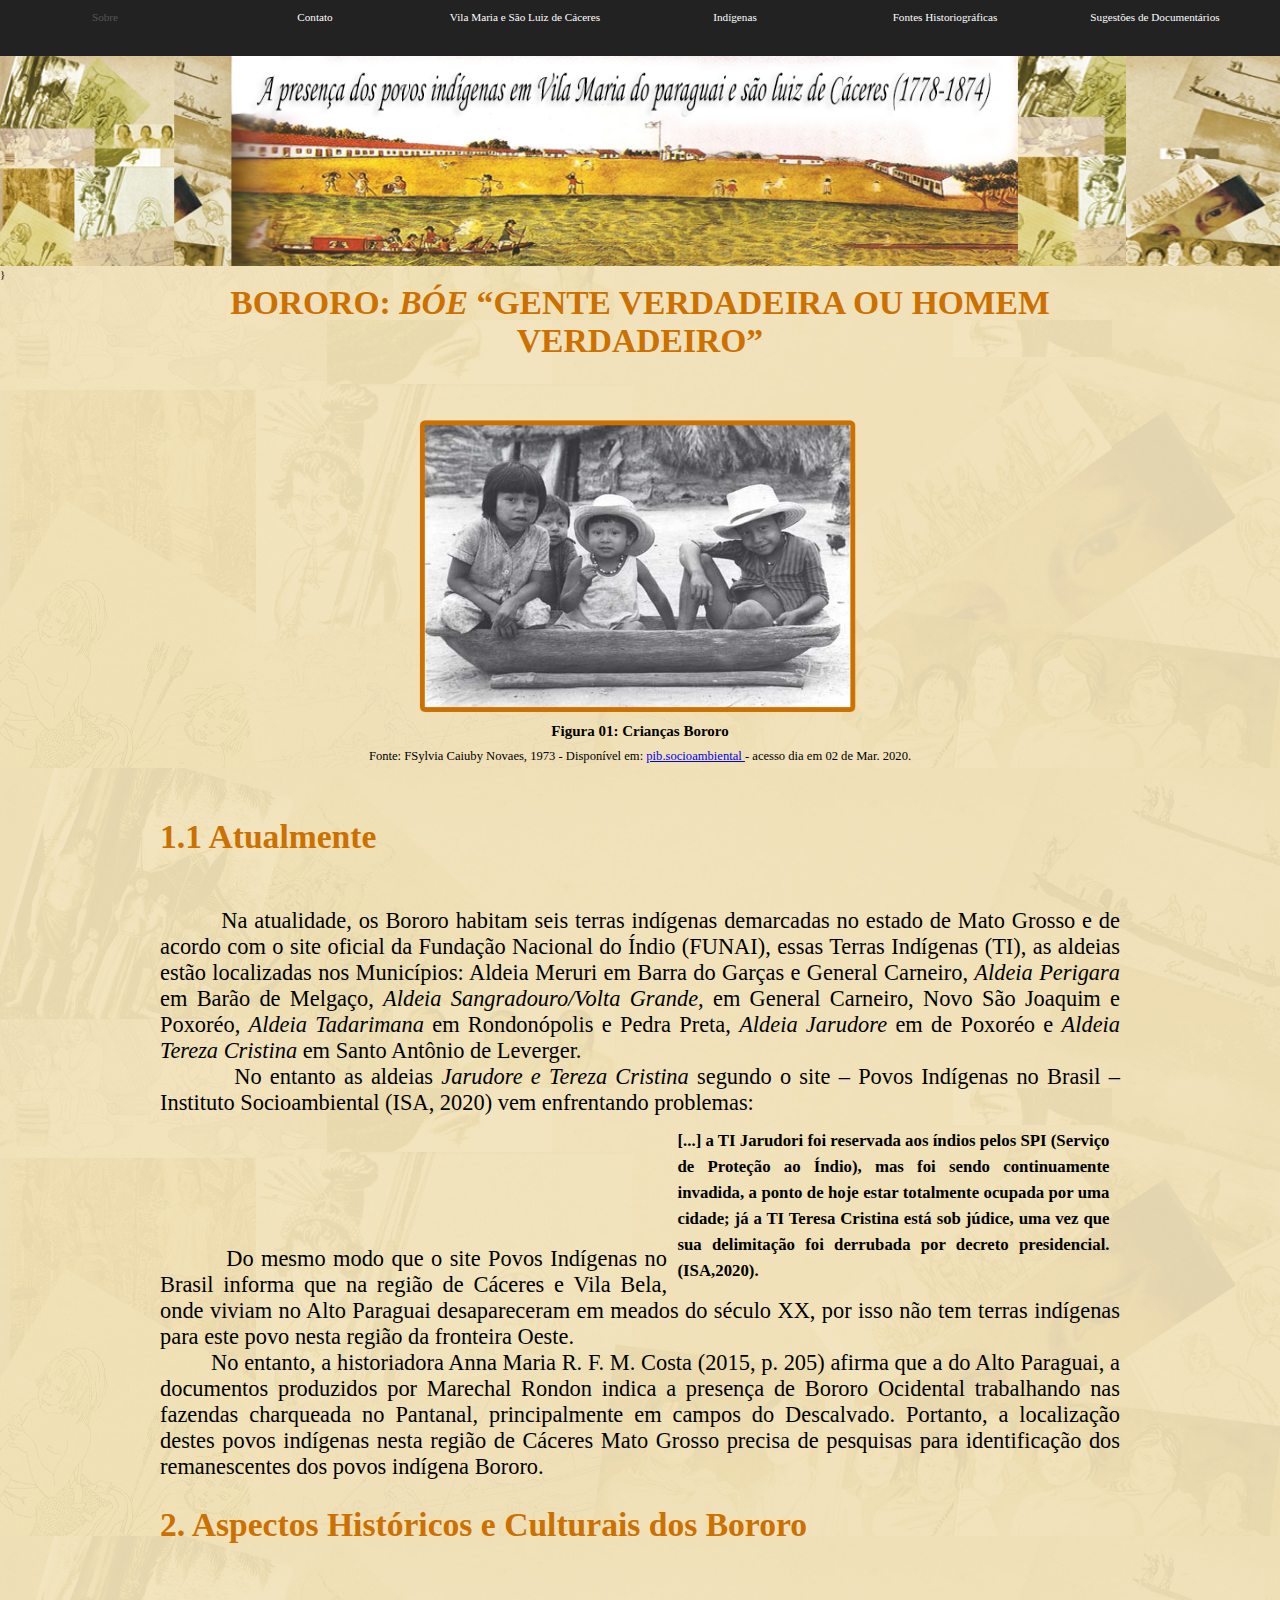
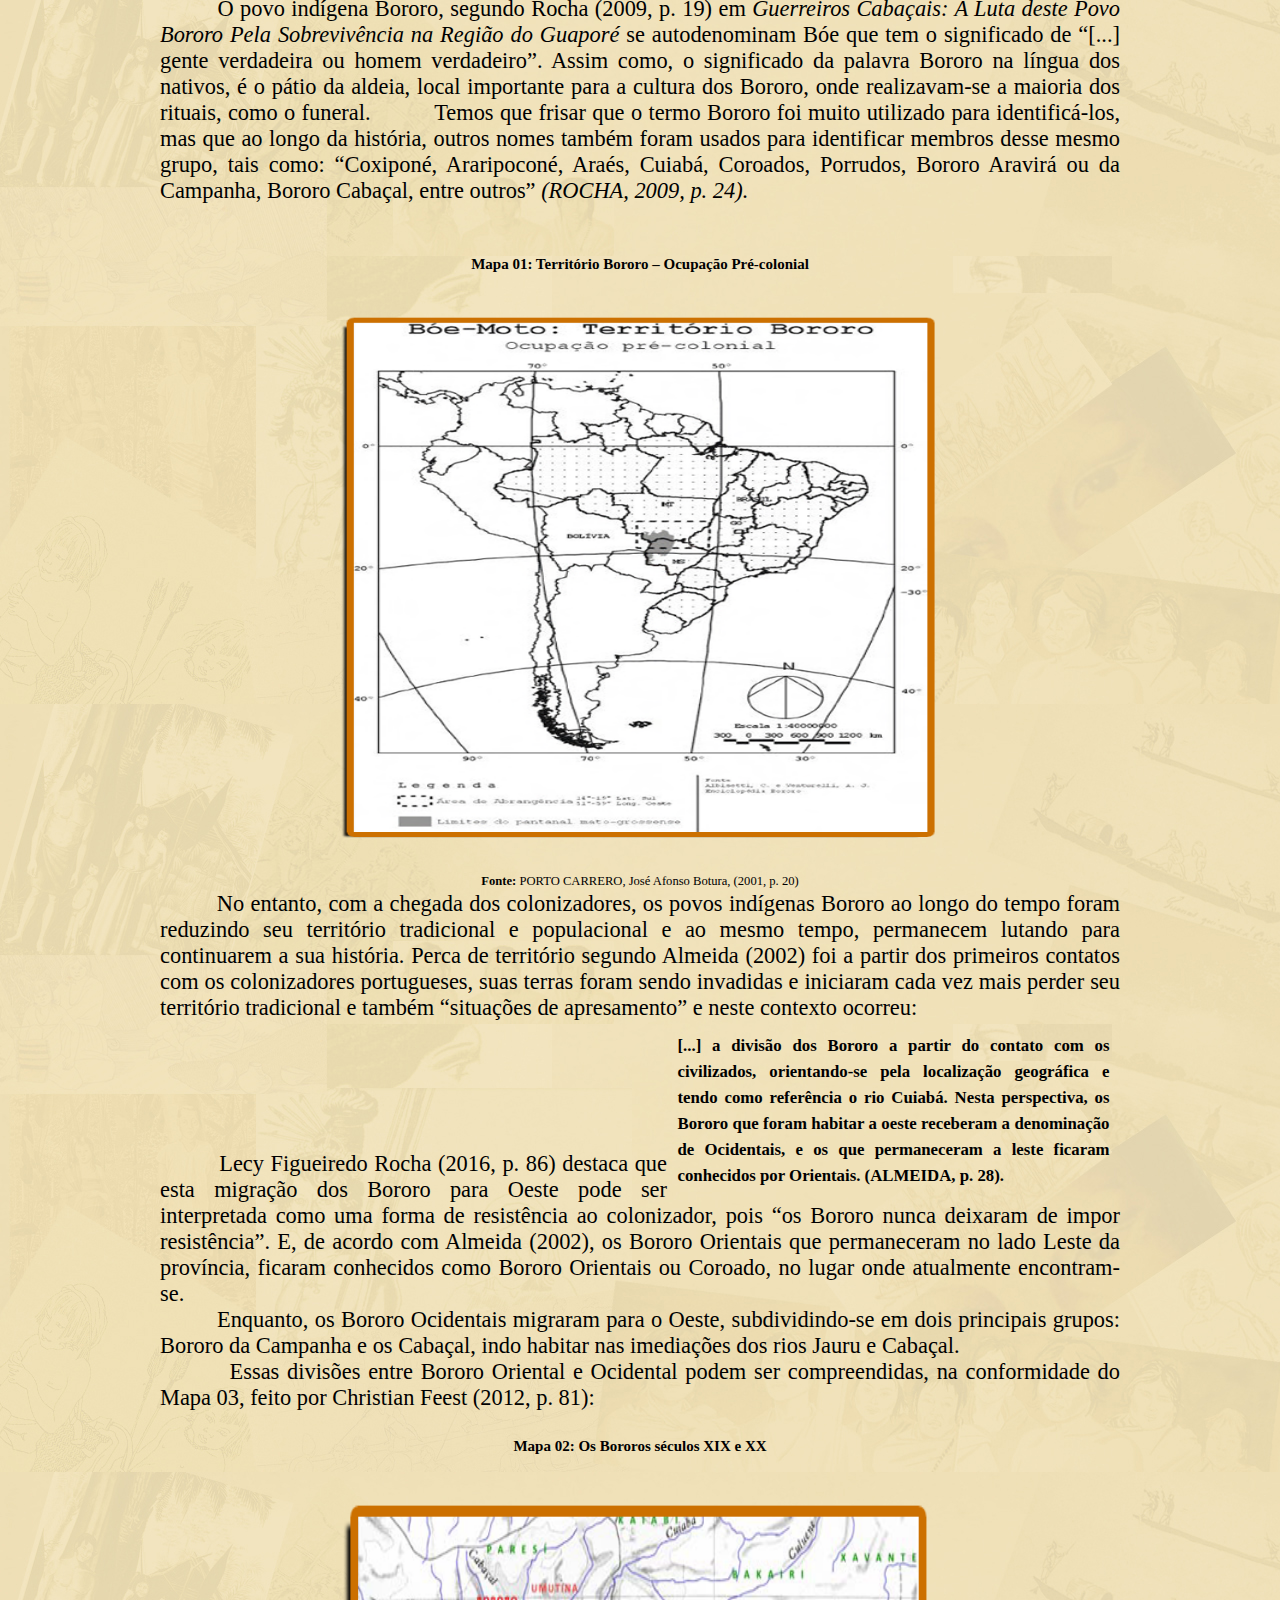
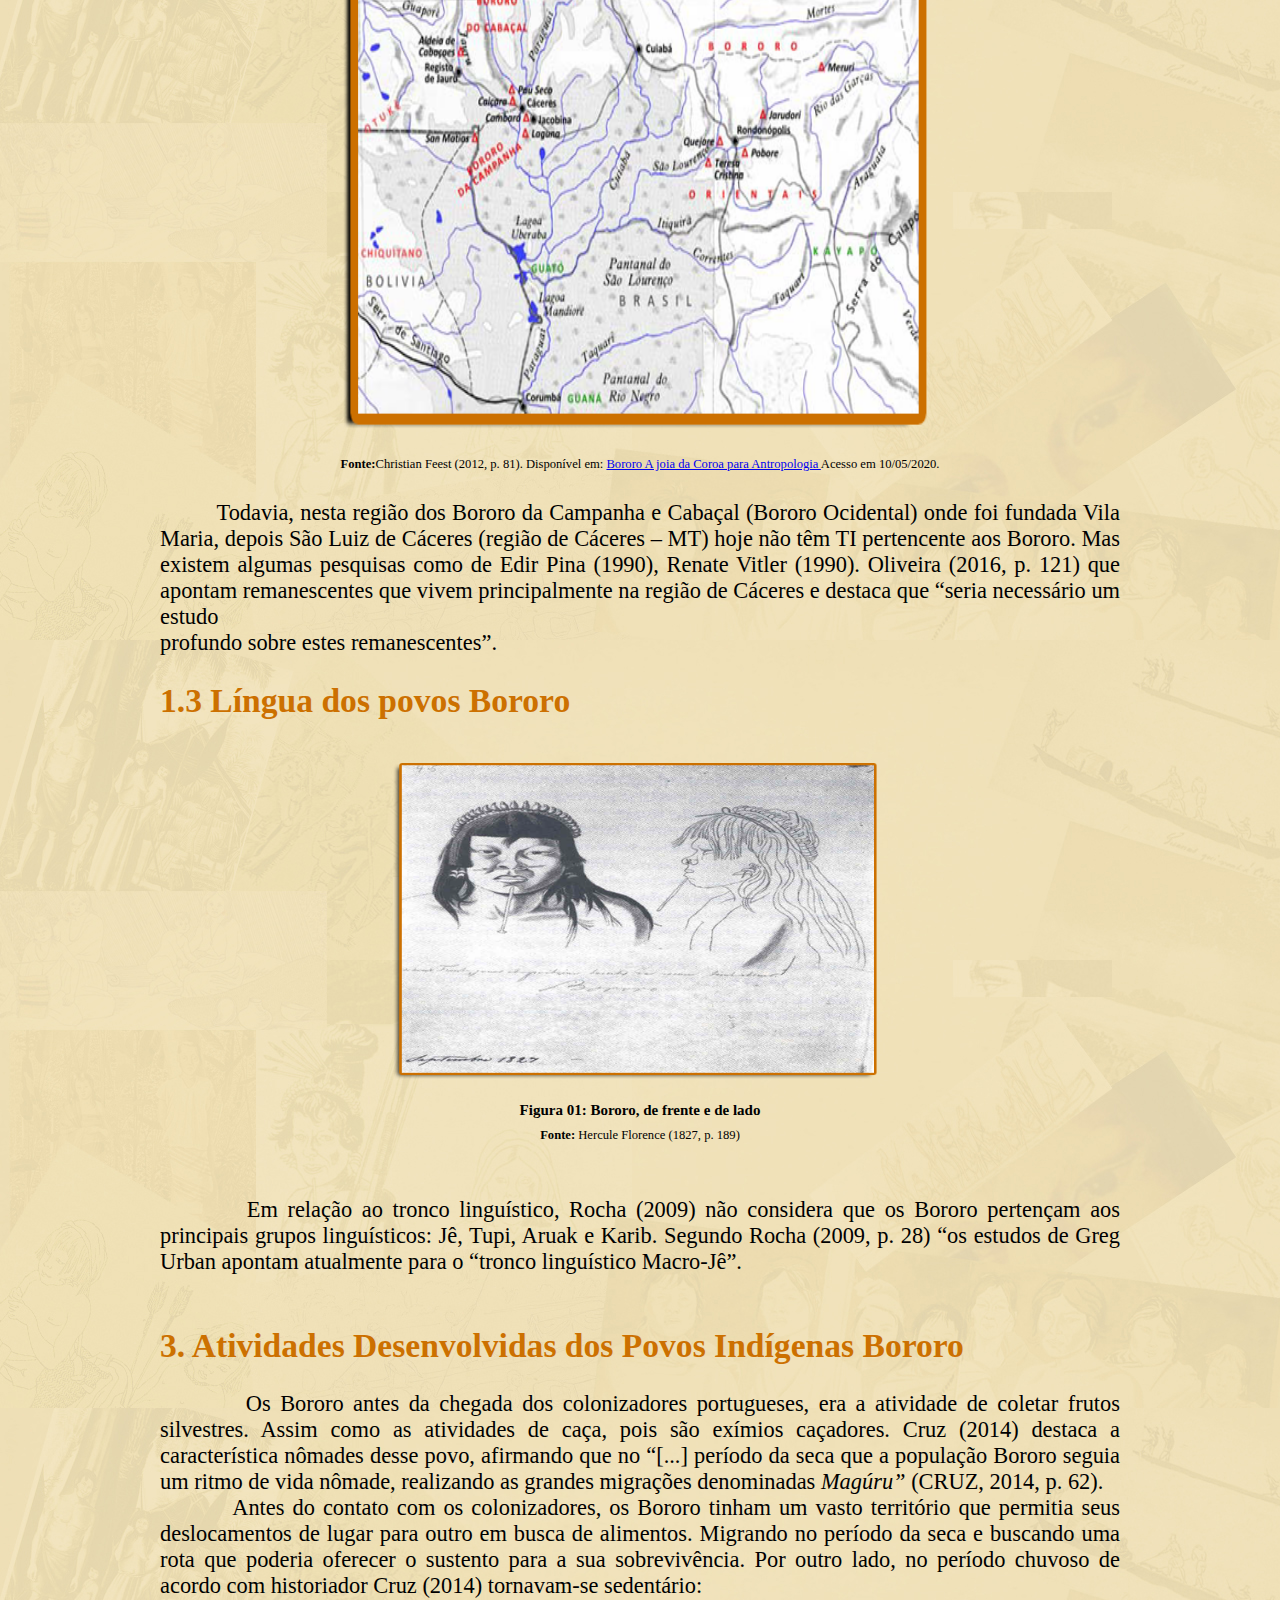
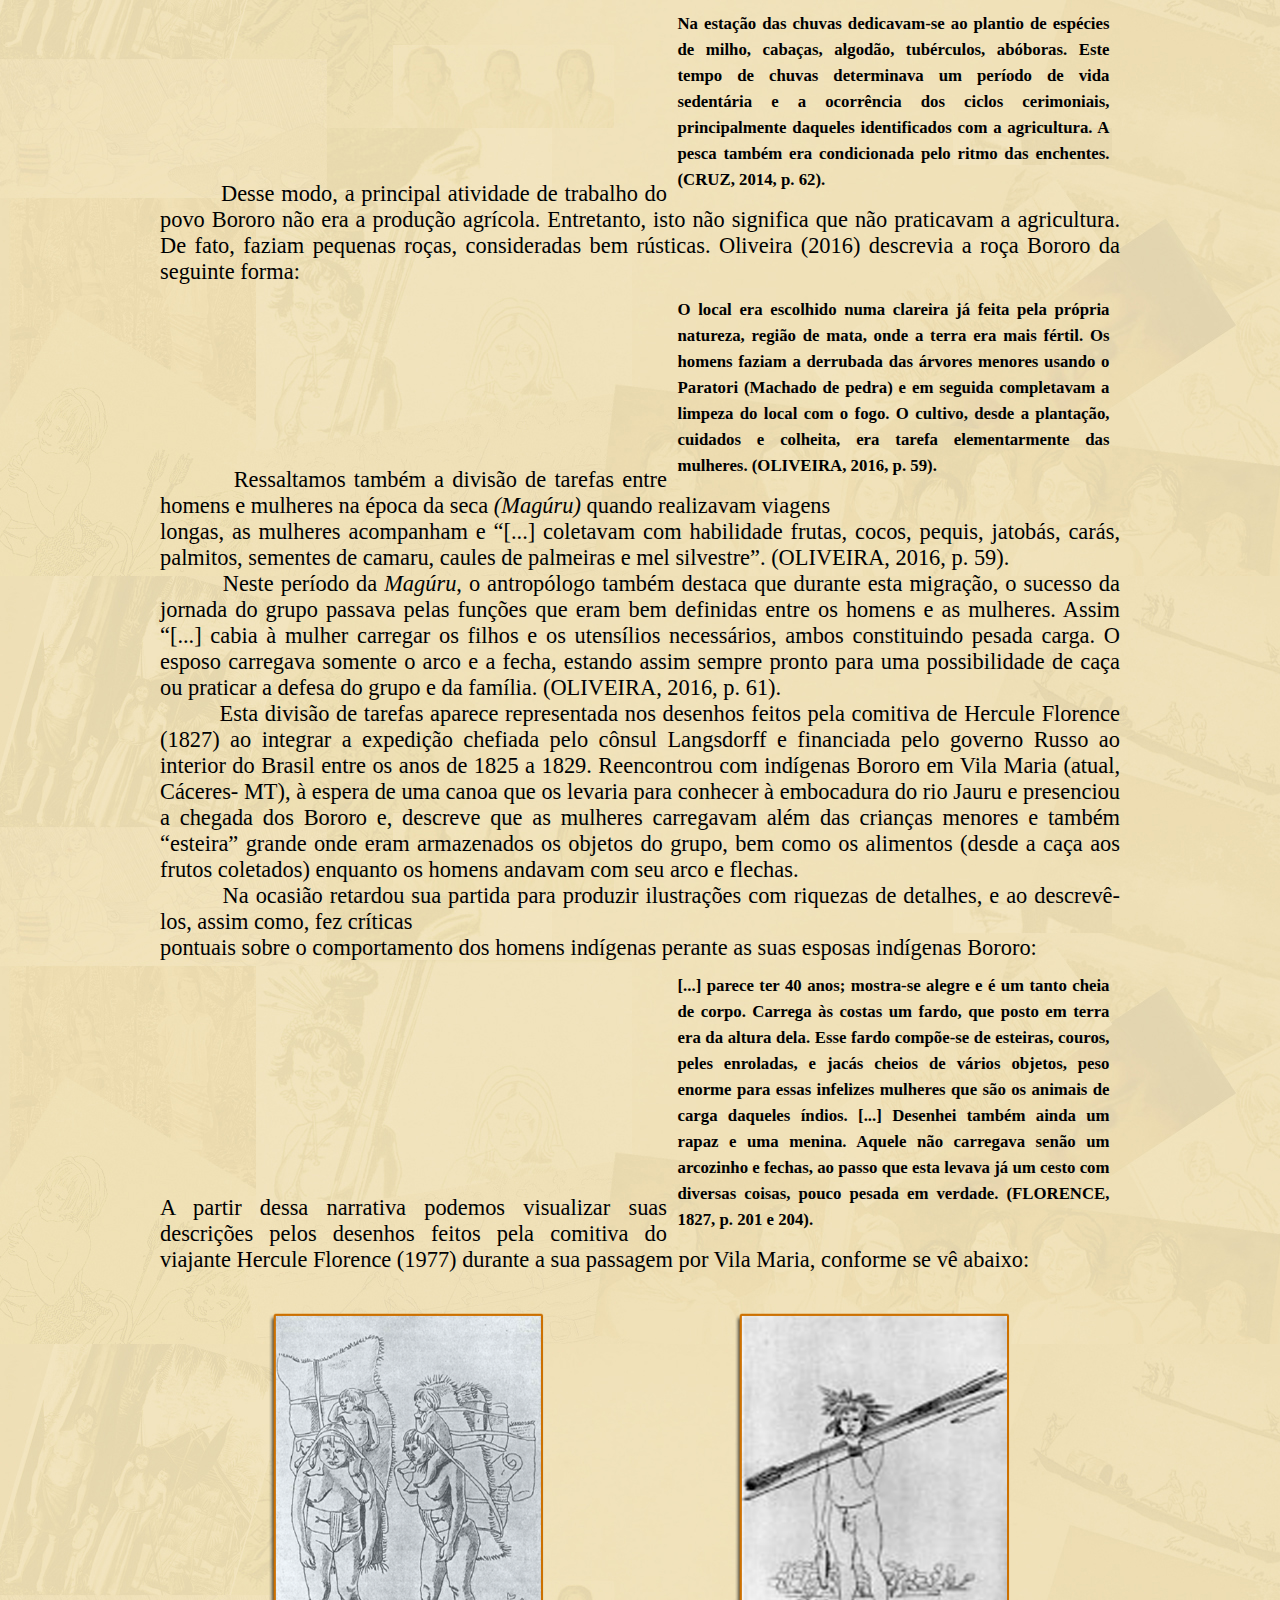
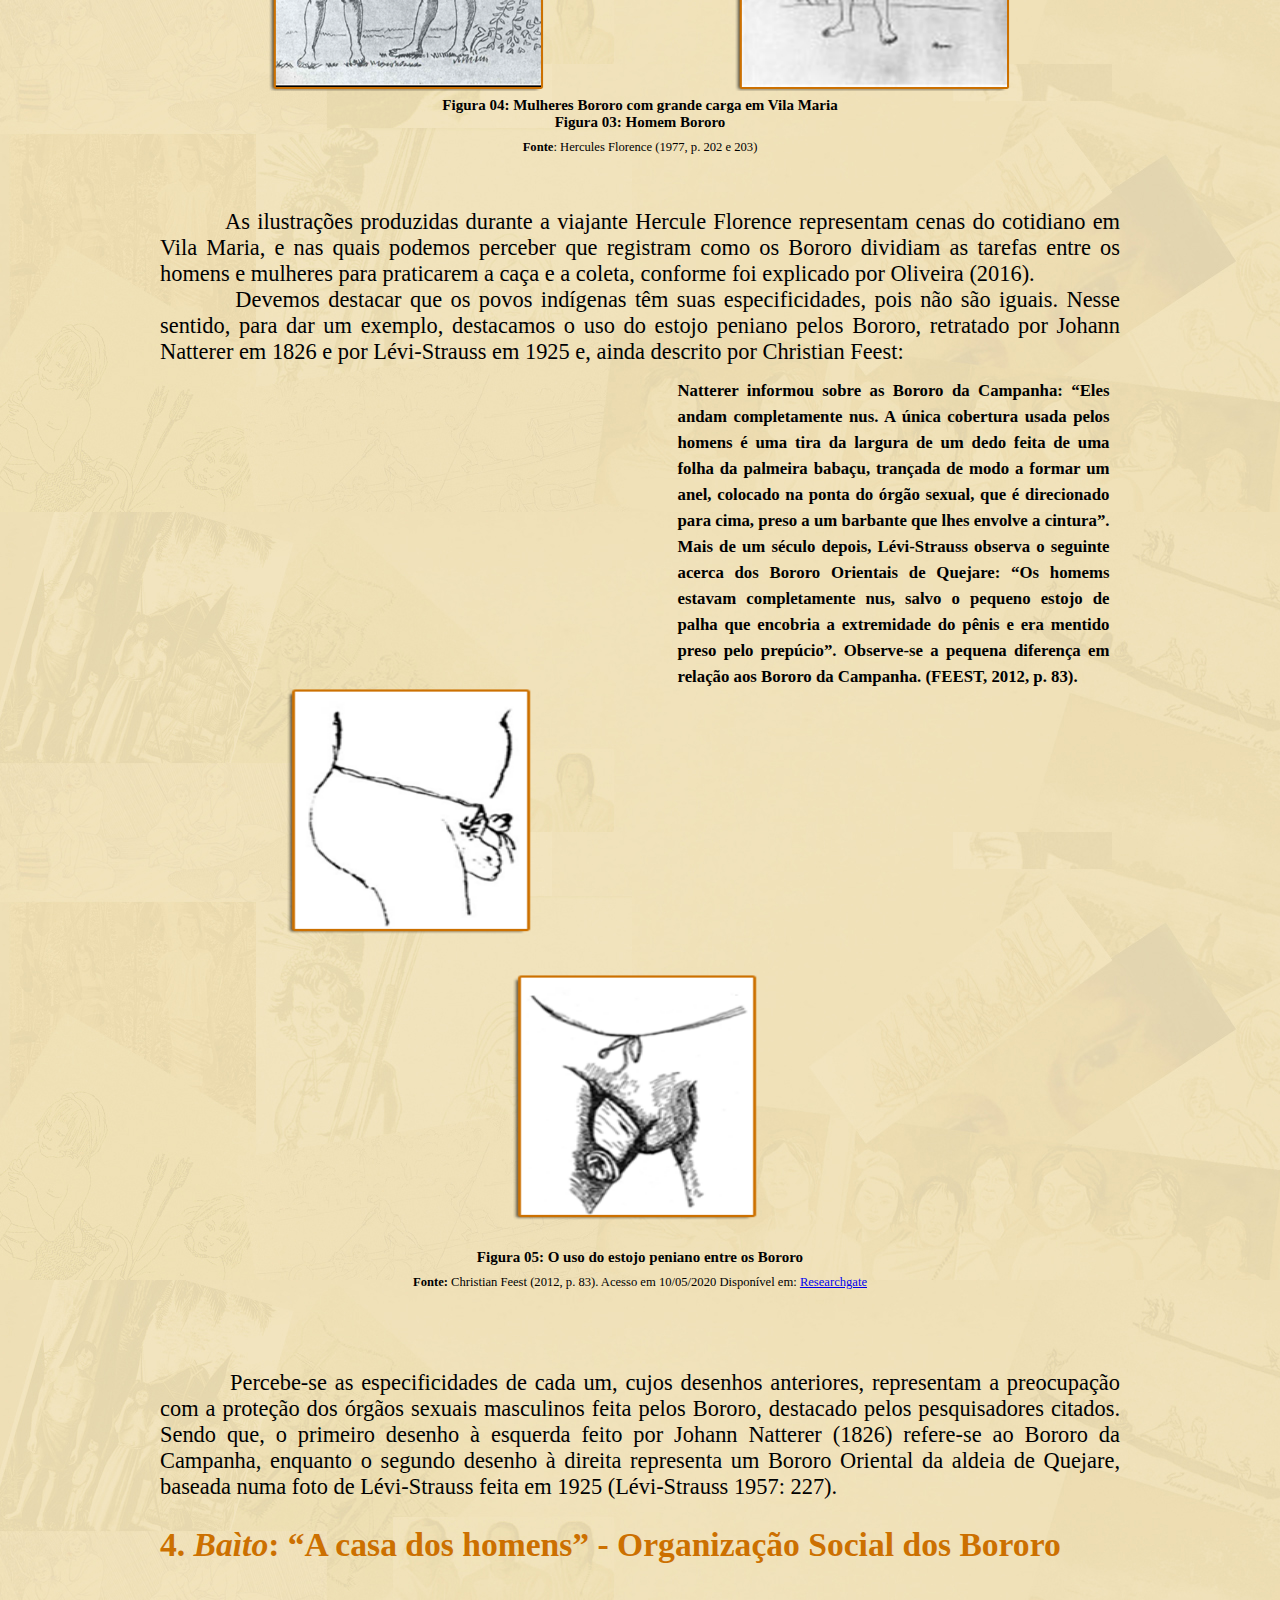
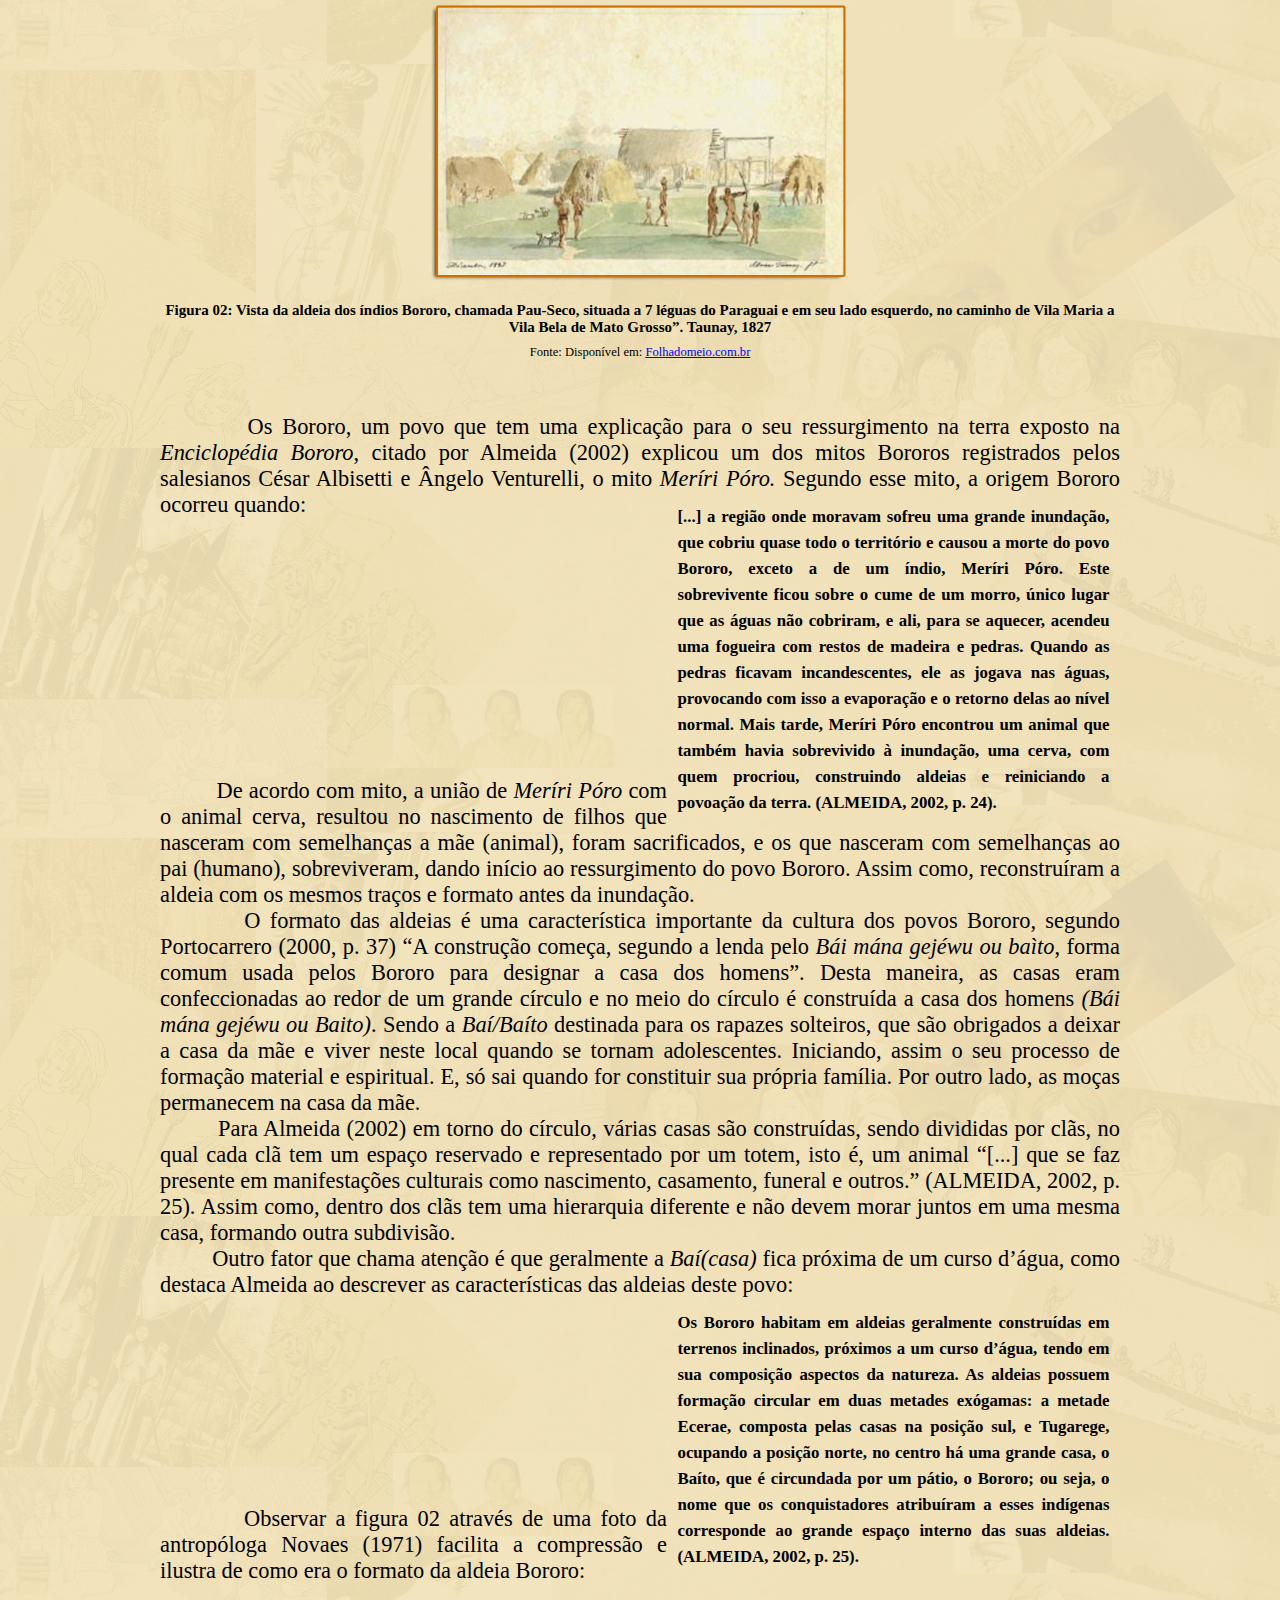
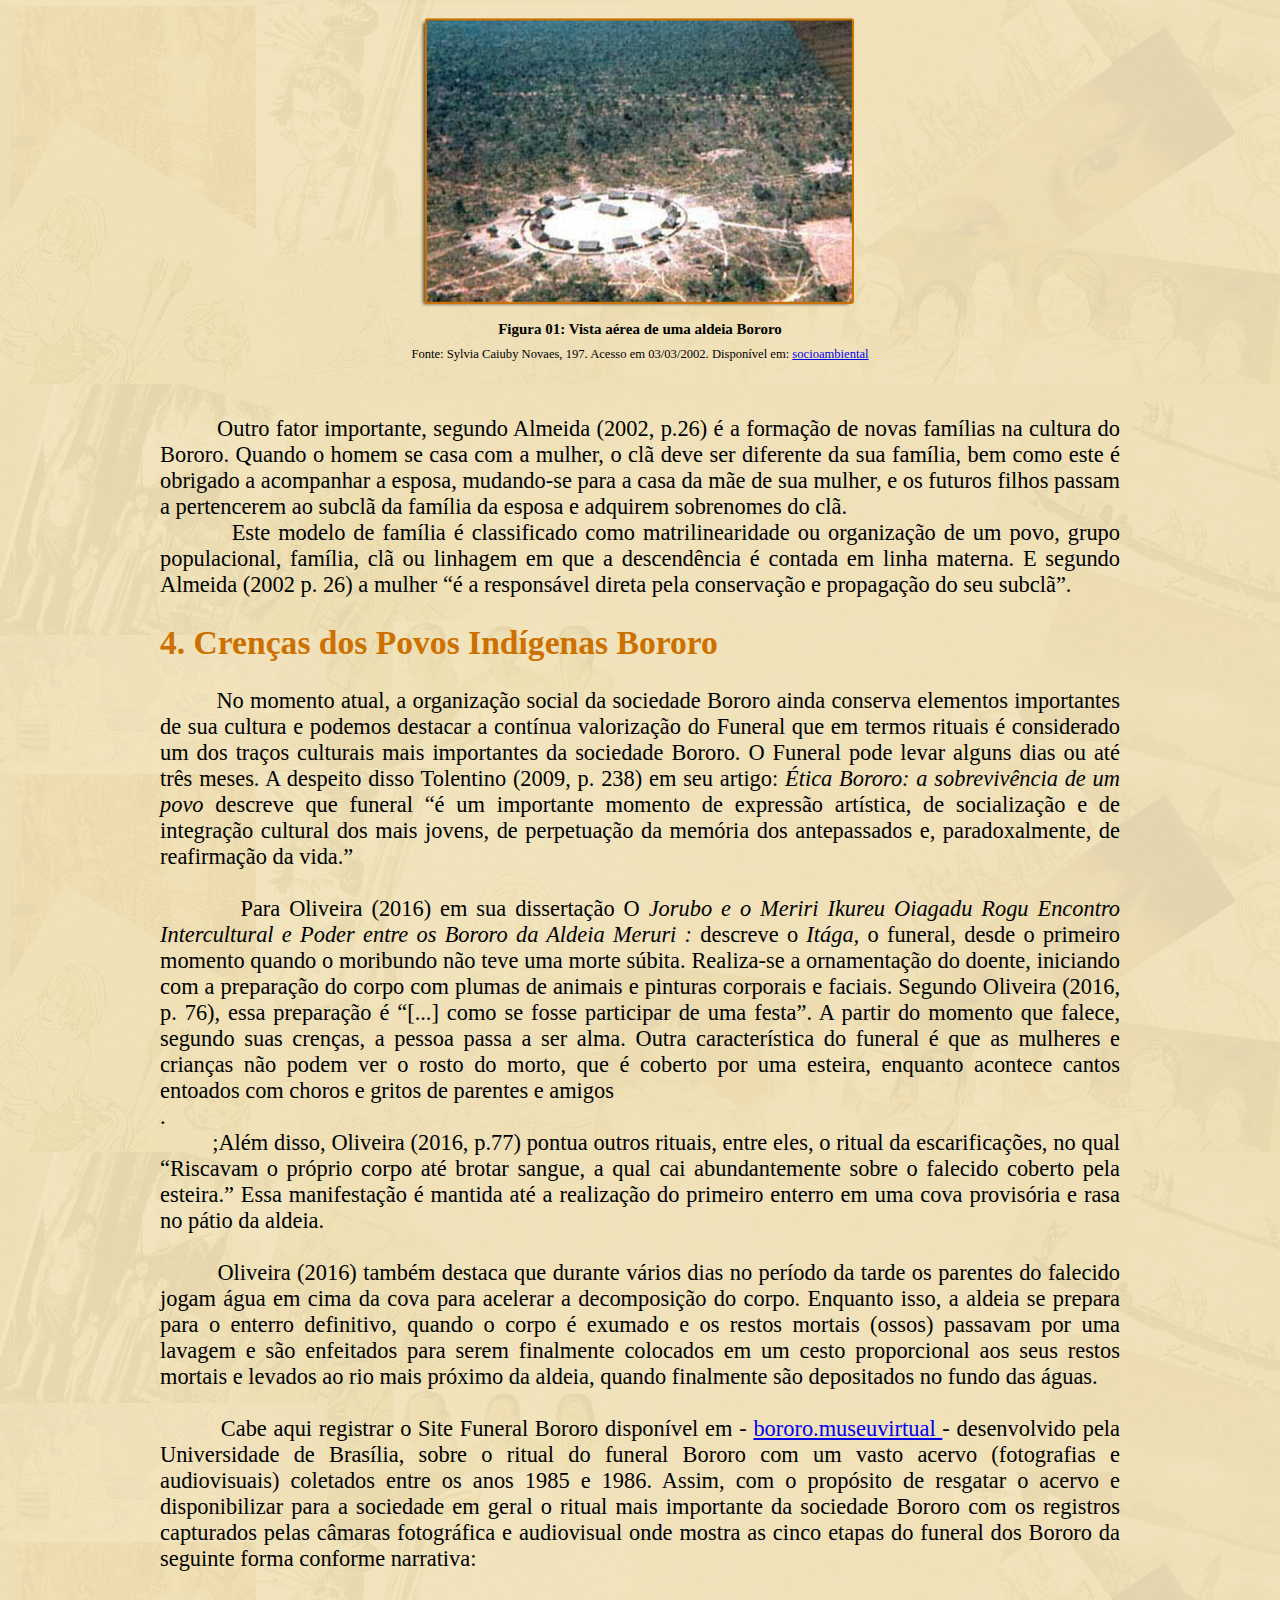
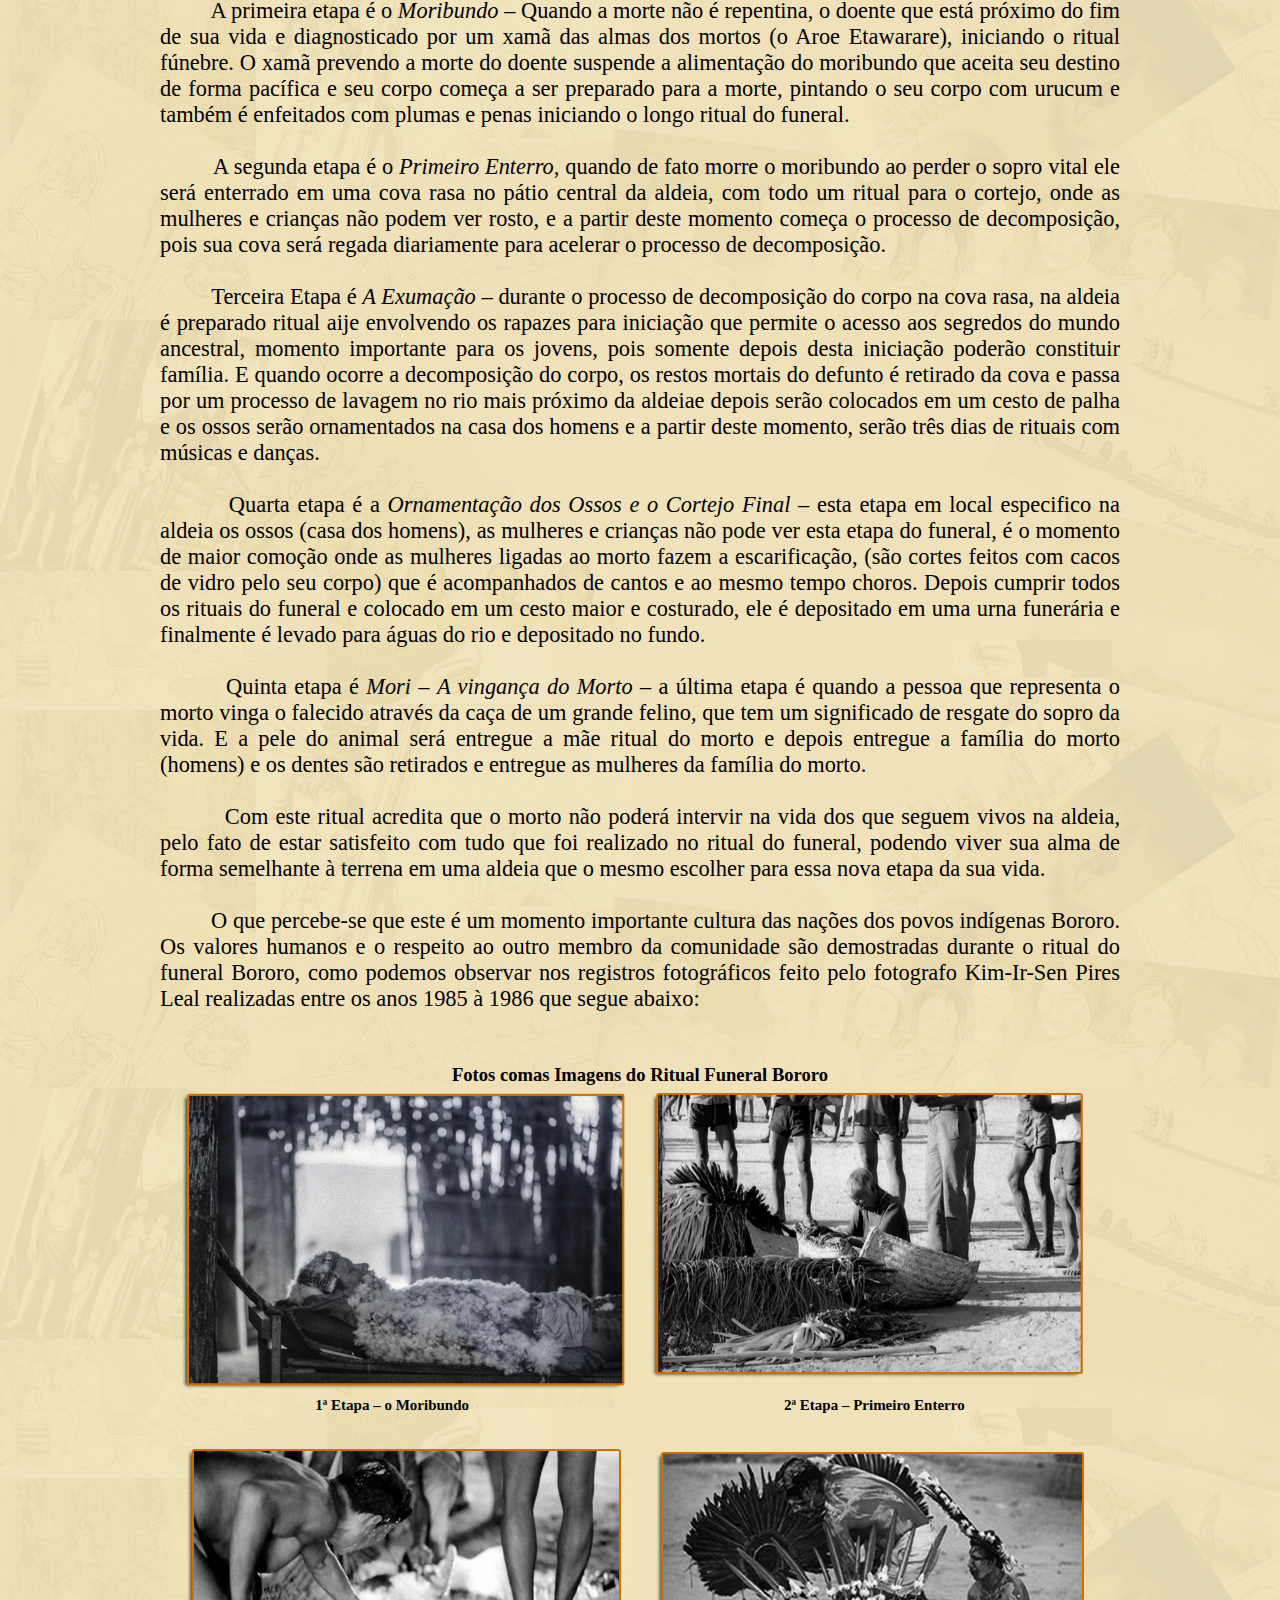
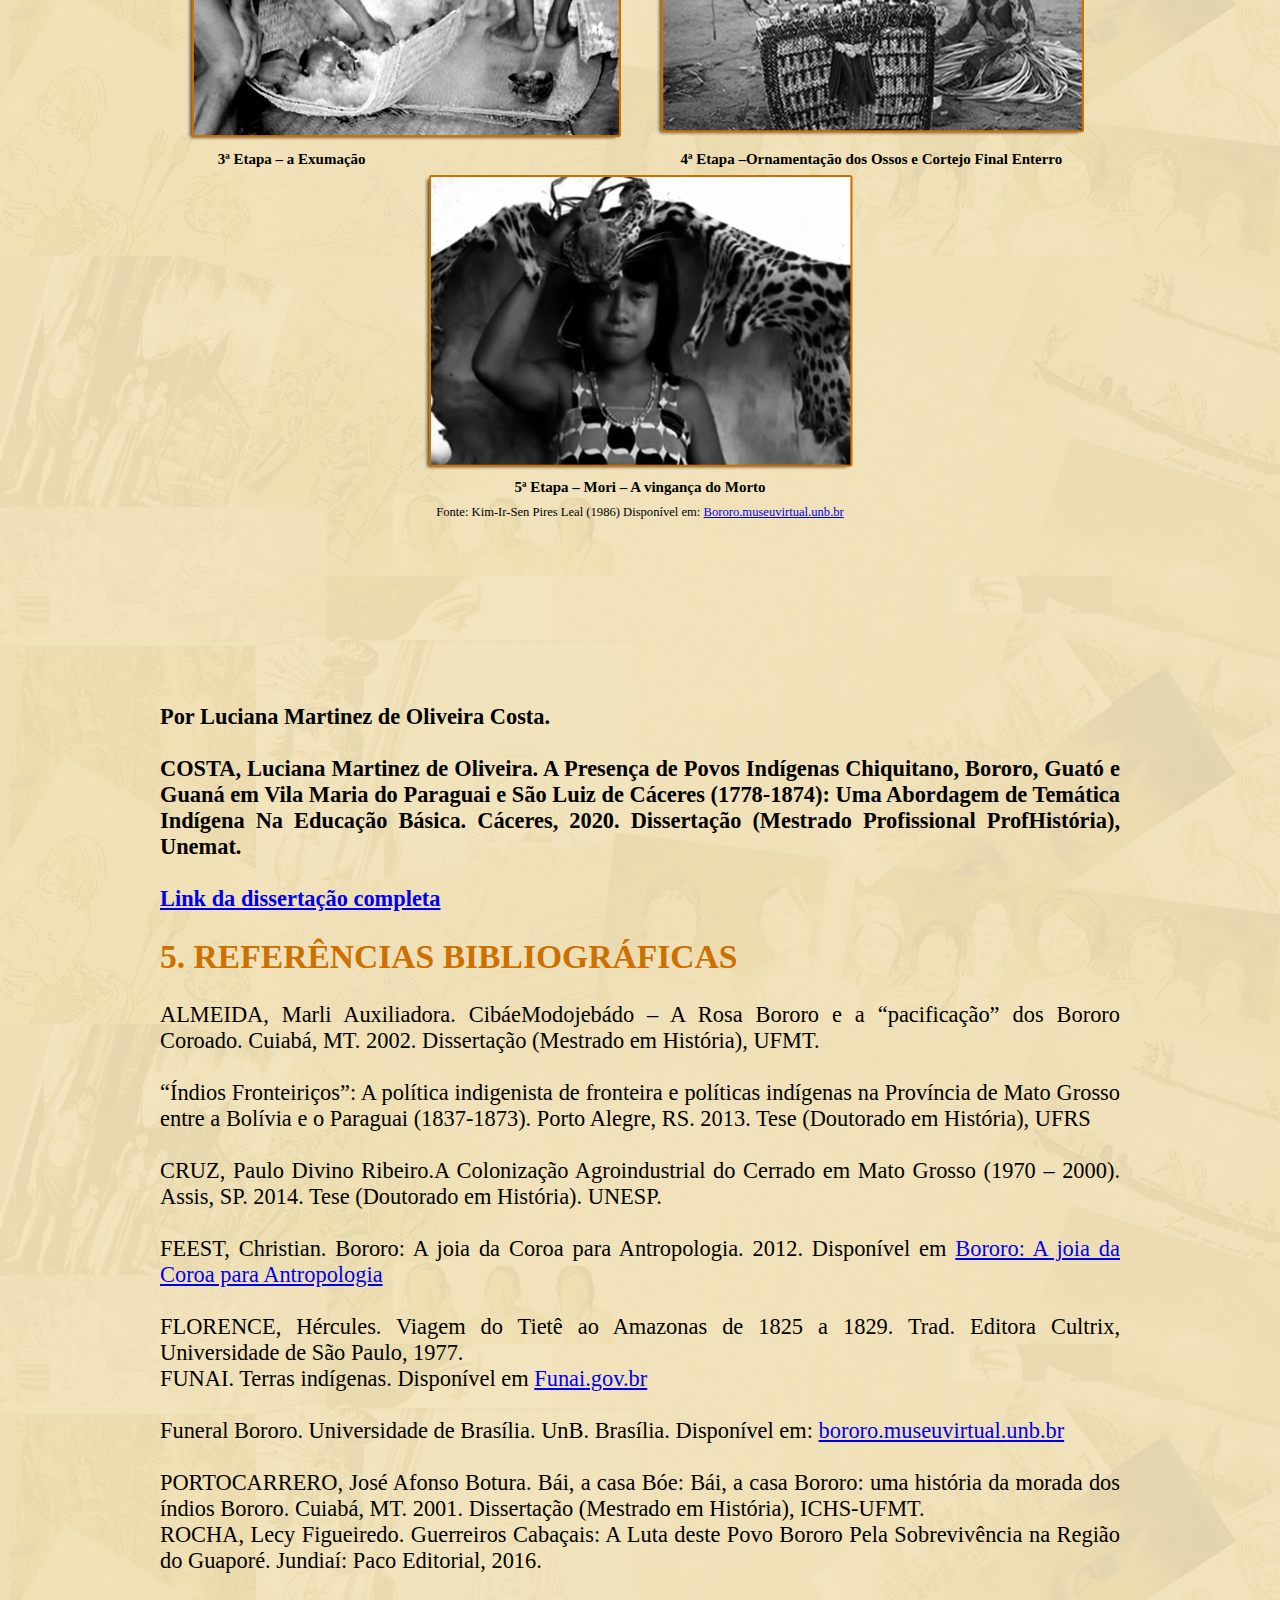
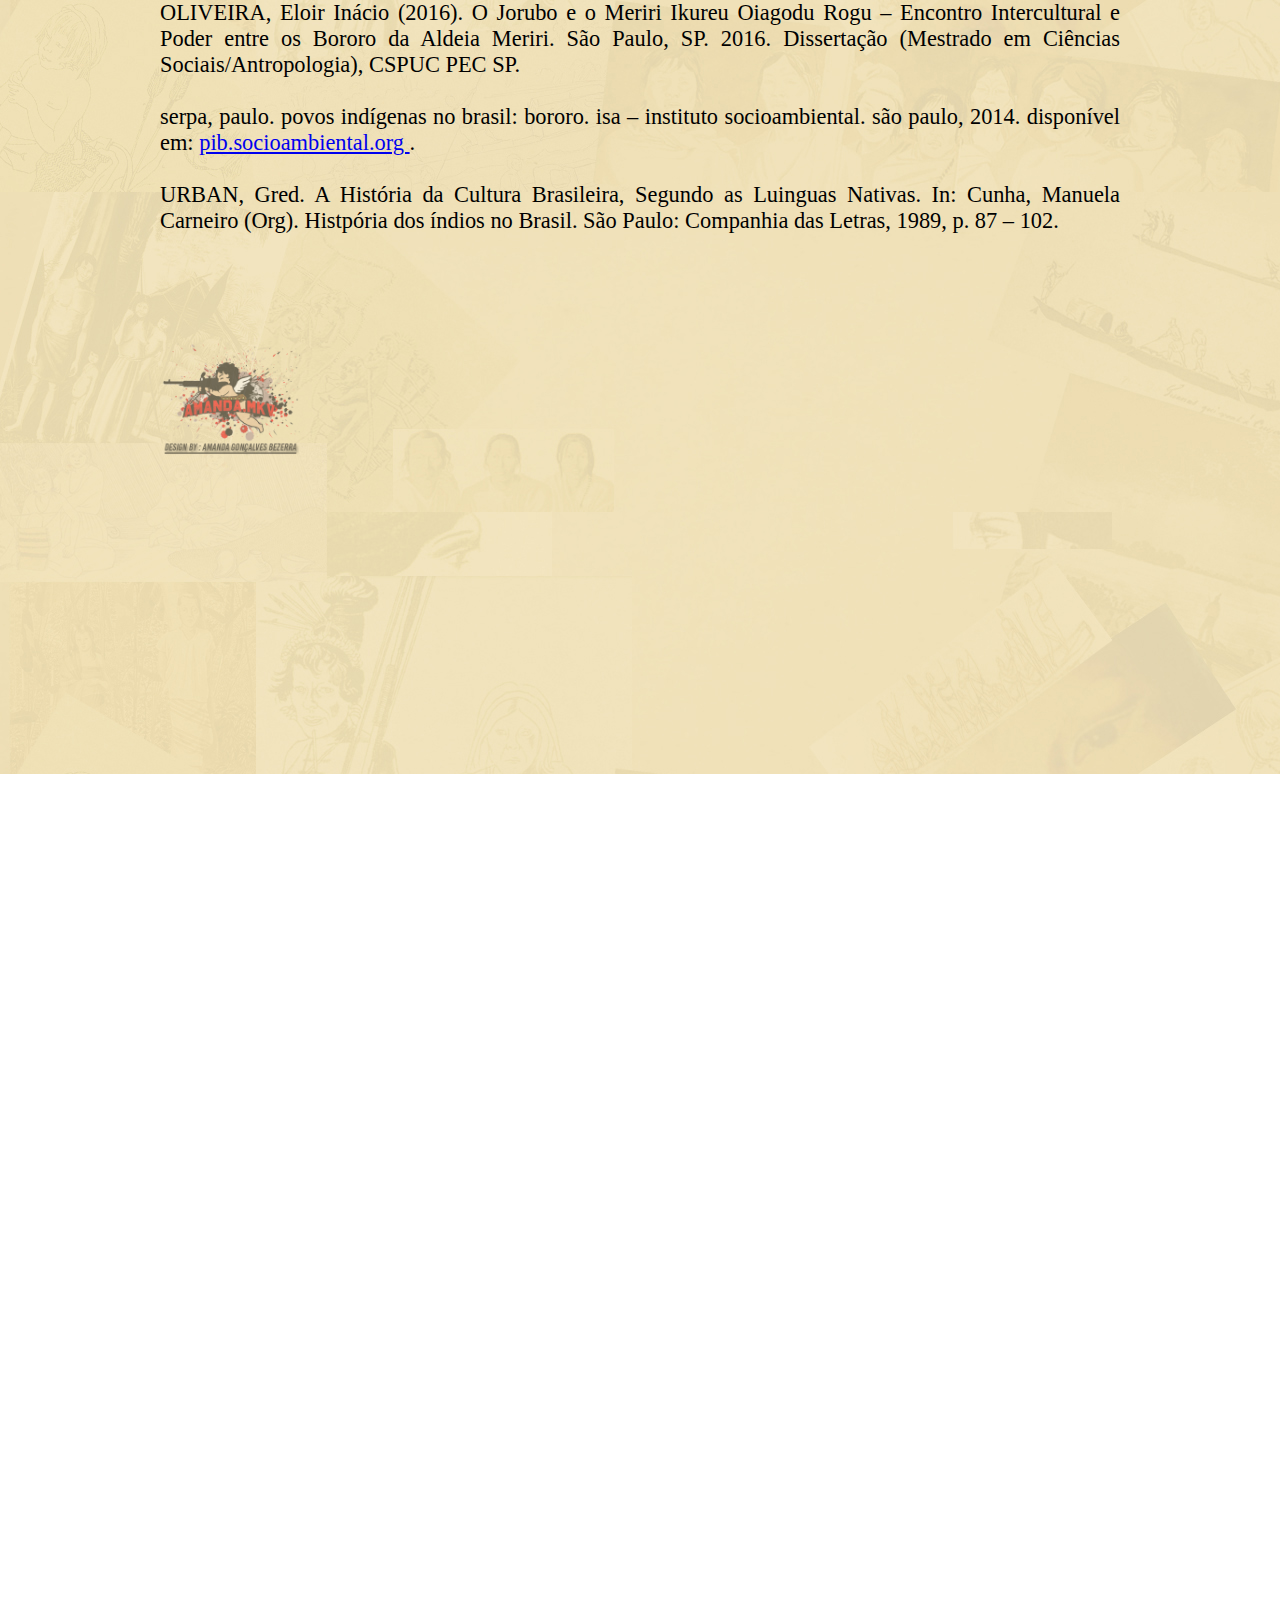
<file: paginas/bororo.html>
<!DOCTYPE html>
<html>
<head>
     <link rel="shortcut icon" href="../icone-site.ico"/> <!--ICONE DA PÁGINA -->
  <meta charset="utf-8">
  <title> Indígenas em Vila Maria do Paraguai  </title>
  <link rel="stylesheet" type="text/css" href="https://www.vilamariadoparaguia.com.br/paginas/css/fundo.css">
  <meta name="viewport" content="width=device-width, initial-scale=2">
  <meta name="viewport" content="width=device-width, initial-scale=1.0">
<style type="text/css">

body {
     zoom: 0.70 /* Coloca o zoom em 100% */
}

</style>
</head>
<body>
  <body> 
    <div>   <body>


</body>
</div>
  </body>
    <style>

      
      body {
    background-image: url("../imagens/pastel2.jpg");
    width: 100%;
    height: 100%;


}
 * {
  margin: 0;
  padding: 0;
 }

 .menu {
  width: 100%;
  height: 80px;
  background: #222;
  font-family: 'Open Sans Condensed';

 }

 .menu ul {
  list-style: none;
  position: relative;
 }

 .menu ul li {
  width: 300px; /* Qualquer coisa coloque em 155px (largura dos botões)*/
  background: tomato;
  float: left;
 }

 .menu a {
  background-color: #222;
  padding: 15px;/* Qualquer coisa coloque em 15px descer pra baixo*/
  display: block;
  text-decoration: none;
  text-align: center;
  color: #fff;
 }

 .menu a:hover {
  background-color: ;
  color: #555;
 }

 .menu ul ul {
  position: absolute;
  visibility: hidden;
 }

 .menu ul li:hover ul {
  visibility: visible;
 }

 .menu ul ul li {
  float: none;
  border-bottom: solid 1px #ccc;
 }

 .menu ul ul li a {
  background-color: #000; 
 }

 label[for="bt_menu"] {
  padding: 50px;
  background-color: #222;
  color: #fff;
  font-family: 'Arial';
  text-align: center;
  font-size: 30px;
  cursor: pointer;
  width: 50px;
  height: 50px;
  display: none;
 }

 #bt_menu {
  display: none;
 }

 @media (max-width: 800px) {
  label[for="bt_menu"] {
   display: block;
  }

  #bt_menu:checked ~ .menu {
   margin-left: 0;
  }

  .menu {
   margin-top: 5px;
   margin-left: -100%;
   transition: all .4s;
  }

  .menu ul li {
   width: 100%;
   float: none;
  }
  .menu ul ul {
   position: static;
   overflow: hidden;
   max-height: 0;
   transition: all .8s;
  }
  .menu ul li:hover ul {
   height: auto;
   max-height: 400px;
  }
 }

 </style>

</head>

                                                                 <!--FINALIZAÇÃO DO MENU -->
<body>

 <input type="checkbox" id="bt_menu">
 <label for="bt_menu">&#9776;</label>
 
<nav class="menu">

  <ul>
   <li><a href="../index.html">Sobre</a></li>
   <li>
    <a href="contato.html">Contato</a>
   <li>
    <li>
    <a href="vilamaria.html">Vila Maria e São Luiz de Cáceres</a>
    <ul>
     <li><a href="historiadevilamaria.html"> História de Vila | Maria e São Luiz</a></li>
     <li><a href="povosindigenaseoprojetodecolonizacao.html"> O projeto de colonização</a></li>
     <li><a href="https://www.vilamariadoparaguia.com.br/paginas/atadefunda%C3%83%C2%A7ao.html"> Ata de fundação de vila maria do paraguai</a></li>
      </ul>
   </li>
   <li>
    <a href="bororo.html#">Indígenas</a>
    <ul>
     <li><a href="bororo.html">Bororo</a></li>
     <li><a href="chiquitano.html">Chiquitano</a></li>
     <li><a href="guato.html">Guató</a></li>
     <li><a href="guana.html">Guaná</a></li>
      </ul>
   </li>
      <li>
    <a href="bororo.html#">Fontes Historiográficas</a>
    <ul>
     <li><a href="fonteshistoricasbororo.html">Bororo</a></li>
     <li><a href="fonteshistoricaschiquitano.html">Chiquitano</a></li>
     <li><a href="fonteshistoricasguato.html">Guató</a></li>
     <li><a href="fonteshistoricasguana.html">Guaná</a></li>
     <li><a href="tematicaindigena.html">Tematica Indigena na escola</a></li>
      </ul>
    </li>
    <li>
    <a href="documentario.html"> Sugestões de Documentários</a> 
      </ul>
    </li>
 </nav>

<div> 
<body>
<img src= "../principal.png" alt="some text"  width=100% height=300px>
<br> 
<div class="container">
</body>
</div>
</div>
</div>
   }
</style>
</div>
</divstyle="clear:>
</body>
</body>
<body>


<style type="text/css">
#container
  {
   overflow: hidden;
   width: 75%;
   border:
   background:;
   padding: 5px;
   margin: 0 auto;


  }
#esquerda
 {

  text-align:justify; 
 } 
</style>
</head>
<body>
<div id="container">
   <div id="esquerda">
    <font size = 6>
      <center>
      	<style>
body {
	
}
h2 {
	color: #cc7000;
}
}
</style>
</head>
<body>
      	                                                                     <!-- titulo  -->
      <h2> BORORO: <i>BÓE</i> “GENTE VERDADEIRA OU HOMEM VERDADEIRO” </h2> 
  </body>
      <br></br>
      </center>
      <center>
      <img src="../bororo/figura1.png" >
      <h6>Figura 01: Crianças Bororo </h6>

                                                                           <!-- Fonte imagem -->

    <font size = 4> Fonte: FSylvia Caiuby Novaes, 1973 - 
Disponível em: <a href="  https://pib.socioambiental.org/pt/Povo:Bororo "> pib.socioambiental </a> - acesso dia em 02 de Mar. 2020.  </font>
      </center>
      <br> </br>                                                                 <!-- texto  -->
      <h2>1.1 Atualmente </h2>
      <br> </br>

  &nbsp;&nbsp;&nbsp;&nbsp; &nbsp;&nbsp;&nbsp;&nbsp;Na atualidade, os Bororo habitam seis terras indígenas demarcadas no estado de Mato Grosso e de acordo com o site oficial da Fundação Nacional do Índio (FUNAI), essas Terras Indígenas (TI), as aldeias estão localizadas nos Municípios:  Aldeia Meruri em Barra do Garças e General Carneiro, <i>Aldeia Perigara</i> em Barão de Melgaço, <i>Aldeia Sangradouro/Volta Grande,</i> em General Carneiro, Novo São Joaquim e Poxoréo, <i>Aldeia Tadarimana</i> em Rondonópolis e Pedra Preta, <i>Aldeia Jarudore</i> em de Poxoréo e <i>Aldeia Tereza Cristina</i> em Santo Antônio de Leverger. <br>
 &nbsp;&nbsp;&nbsp;&nbsp; &nbsp;&nbsp;&nbsp;&nbsp;No entanto as aldeias <i>Jarudore e Tereza Cristina</i> segundo o site – Povos Indígenas no Brasil – Instituto Socioambiental (ISA, 2020) vem enfrentando problemas:  


                                                                               <!-- lateral  -->
  <style type="text/css">
  #sitasao
  {
   overflow: hidden;
   width: 45%;
   border:
   background:;
   padding: 15px;
   margin: 0 auto;
   float:right;


  }
#right
 {

  text-align:justify; 
  
 } 
</style>
</head>
<body>
<div id="sitasao">
   <div id="right">
    <font size="5">
      
      <b>
[...] a TI Jarudori foi reservada aos índios pelos SPI (Serviço de Proteção ao Índio), mas foi sendo continuamente invadida, a ponto de hoje estar totalmente ocupada por uma cidade; já a TI Teresa Cristina está sob júdice, uma vez que sua delimitação foi derrubada por decreto presidencial. (ISA,2020).
      </b>
</font>
</style>
</div>
</div>
</body>

<br> 
<br> 
<br> 
<br> 
<br> 
<br> 
                                                                             <!-- texto  -->

 &nbsp;&nbsp;&nbsp;&nbsp; &nbsp;&nbsp;&nbsp;&nbsp;Do mesmo modo que o site Povos Indígenas no Brasil informa que na região de Cáceres e Vila Bela, onde viviam no Alto Paraguai desapareceram em meados do século XX, por isso não tem terras indígenas para este povo nesta região da fronteira Oeste. <br>
 &nbsp;&nbsp;&nbsp;&nbsp; &nbsp;&nbsp;&nbsp;&nbsp;No entanto, a historiadora Anna Maria R. F. M. Costa (2015, p. 205) afirma que a do Alto Paraguai, a documentos produzidos por Marechal Rondon indica a presença de Bororo Ocidental trabalhando nas fazendas charqueada no Pantanal, principalmente em campos do Descalvado. Portanto, a localização destes povos indígenas nesta região de Cáceres Mato Grosso precisa de pesquisas para identificação dos remanescentes dos povos indígena Bororo.


<br></br>                                                                              <!-- TITULO  -->
<h2>2. Aspectos Históricos e Culturais dos Bororo</h2>
<br> </br>
                                                                              <!-- TEXTO -->
 &nbsp;&nbsp;&nbsp;&nbsp; &nbsp;&nbsp;&nbsp;&nbsp;O povo indígena Bororo, segundo Rocha (2009, p. 19) em <i>Guerreiros Cabaçais: A Luta deste Povo Bororo Pela Sobrevivência na Região do Guaporé</i> se autodenominam Bóe que tem o significado de “[...] gente verdadeira ou homem verdadeiro”. Assim como, o significado da palavra Bororo na língua dos nativos, é o pátio da aldeia, local importante para a cultura dos Bororo, onde realizavam-se a maioria dos rituais, como o funeral.
 &nbsp;&nbsp;&nbsp;&nbsp; &nbsp;&nbsp;&nbsp;&nbsp;Temos que frisar que o termo Bororo foi muito utilizado para identificá-los, mas que ao longo da história, outros nomes também foram usados para identificar membros desse mesmo grupo, tais como: “Coxiponé, Araripoconé, Araés, Cuiabá, Coroados, Porrudos, Bororo Aravirá ou da Campanha, Bororo Cabaçal, entre outros” <i>(ROCHA, 2009, p. 24).</i>
<br>
<center>
	<br></br>
                                                                                  <!-- IMAGEM  -->
<h6> <b>Mapa 01</b>: Território Bororo – Ocupação Pré-colonial  </h6>
</br>
<img src="../bororo/mapa1.png" width="900"  height="800">
<br>
                                                                                <!-- FONTE  -->
<font size="4"> <b>Fonte:</b>  PORTO CARRERO, José Afonso Botura, (2001, p. 20)</font>
</center>
                                                                                <!-- TEXTO  -->
 &nbsp;&nbsp;&nbsp;&nbsp; &nbsp;&nbsp;&nbsp;&nbsp;No entanto, com a chegada dos colonizadores, os povos indígenas Bororo ao longo do tempo foram reduzindo seu território tradicional e populacional e ao mesmo tempo, permanecem lutando para continuarem a sua história. Perca de território segundo Almeida (2002) foi a partir dos primeiros contatos com os colonizadores portugueses, suas terras foram sendo invadidas e iniciaram cada vez mais perder seu território tradicional e também “situações de apresamento” e neste contexto ocorreu:  


<style type="text/css">
  #sitasao
  {
   overflow: hidden;
   width: 45%;
   border:
   background:;
   padding: 15px;
   margin: 0 auto;
   float:right;


  }
#right
 {

  text-align:justify; 
  
 } 
</style>
</head>
<body>
<div id="sitasao">
   <div id="right">
    <font size="5">
      
                                                                                      <!-- LATERAL  -->
      <b>
[...] a divisão dos Bororo a partir do contato com os civilizados, orientando-se pela localização geográfica e tendo como referência o rio Cuiabá. Nesta perspectiva, os Bororo que foram habitar a oeste receberam a denominação de Ocidentais, e os que permaneceram a leste ficaram conhecidos por Orientais. (ALMEIDA, p. 28).

</b>
</font>
</style>
</div>
</div>
</body>


                                                            <!-- TEXTO) -->
<br> 
<br> 
<br> 
<br> 
<br> 
<br> 

 &nbsp;&nbsp;&nbsp;&nbsp; &nbsp;&nbsp;&nbsp;&nbsp;Lecy Figueiredo Rocha (2016, p. 86) destaca que esta migração dos Bororo para Oeste pode ser interpretada como uma forma de resistência ao colonizador, pois “os Bororo nunca deixaram de impor resistência”. E, de acordo com Almeida (2002), os Bororo Orientais que permaneceram no lado Leste da província, ficaram conhecidos como Bororo Orientais ou Coroado, no lugar onde atualmente encontram-se.  <br>
 &nbsp;&nbsp;&nbsp;&nbsp; &nbsp;&nbsp;&nbsp;&nbsp;Enquanto, os Bororo Ocidentais migraram para o Oeste, subdividindo-se em dois principais grupos: Bororo da Campanha e os Cabaçal, indo habitar nas imediações dos rios Jauru e Cabaçal. <br>
 &nbsp;&nbsp;&nbsp;&nbsp; &nbsp;&nbsp;&nbsp;&nbsp;Essas divisões entre Bororo Oriental e Ocidental podem ser compreendidas, na conformidade do Mapa 03, feito por Christian Feest (2012, p. 81):

	                                                                                <!-- IMAGEM  -->

                                                                                  <!--FIGURA txt -->
    <center>
            <br>
      <table>
      <tr>
      <td align='justify'>
      <h6>Mapa 02: Os Bororos séculos XIX e XX</h6>
      </td>
      </tr>
      </table>
</center>
<center>
</br>
<img src="../bororo/mapa2.png" width="900"  height="800">
<br>
</center>
                                                                               <!-- Fonte imagem  -->
<center>
<font size = 4><b>Fonte:</b>Christian Feest (2012, p. 81). Disponível em: <a href=' https://www.researchgate.net/publication/262011040_Bororo_A_Joia_da_Coroa_para_Antropologia.'> Bororo A joia da Coroa para Antropologia </a> Acesso em 10/05/2020.</font>
</center>
                                                                        <!-- TEXTO) -->
<br> 
 &nbsp;&nbsp;&nbsp;&nbsp; &nbsp;&nbsp;&nbsp;&nbsp;Todavia, nesta região dos Bororo da Campanha e Cabaçal (Bororo Ocidental) onde foi fundada Vila Maria, depois São Luiz de Cáceres (região de Cáceres – MT) hoje não têm TI pertencente aos Bororo. Mas existem algumas pesquisas como de Edir Pina (1990), Renate Vitler (1990). Oliveira (2016, p. 121) que apontam remanescentes que vivem principalmente na região de Cáceres e destaca que “seria necessário um estudo <br>
profundo sobre estes remanescentes”.



	                                                                     <!-- titulo  -->
<br></br>
<h2>1.3 Língua dos povos Bororo  </h2>
</br>
<center>
<img src="../bororo/figura2.png" width="800" height="500">
<h6><b>Figura 01</b>: Bororo, de frente e de lado</h6>
<font size = 4>  
<b>Fonte:</b> Hercule Florence (1827, p. 189) 
</font>
</center>
<br></br>
 &nbsp;&nbsp;&nbsp;&nbsp; &nbsp;&nbsp;&nbsp;&nbsp;Em relação ao tronco linguístico, Rocha (2009) não considera que os Bororo pertençam aos principais grupos linguísticos: Jê, Tupi, Aruak e Karib. Segundo Rocha (2009, p. 28) “os estudos de Greg Urban apontam atualmente para o “tronco linguístico Macro-Jê”.
<br></br>

<!-- 3º texto  -->
<br>
<h2>3. Atividades Desenvolvidas dos Povos Indígenas Bororo </h2>
</br>
 &nbsp;&nbsp;&nbsp;&nbsp; &nbsp;&nbsp;&nbsp;&nbsp;Os Bororo antes da chegada dos colonizadores portugueses, era a atividade de coletar frutos silvestres. Assim como as atividades de caça, pois são exímios caçadores. Cruz (2014) destaca a característica nômades desse povo, afirmando que no “[...] período da seca que a população Bororo seguia um ritmo de vida nômade, realizando as grandes migrações denominadas <i>Magúru”</i> (CRUZ, 2014, p. 62).<br>
 &nbsp;&nbsp;&nbsp;&nbsp; &nbsp;&nbsp;&nbsp;&nbsp;Antes do contato com os colonizadores, os Bororo tinham um vasto território que permitia seus deslocamentos de lugar para outro em busca de alimentos. Migrando no período da seca e buscando uma rota que poderia oferecer o sustento para a sua sobrevivência. Por outro lado, no período chuvoso de acordo com historiador Cruz (2014) tornavam-se sedentário:


<style type="text/css">
  #sitasao
  {
   overflow: hidden;
   width: 45%;
   border:
   background:;
   padding: 15px;
   margin: 0 auto;
   float:right;


  }
#right
 {

  text-align:justify; 
  
 } 
</style>
</head>
<body>
<div id="sitasao">
   <div id="right">
    <font size="5">
      
      <b>
        Na estação das chuvas dedicavam-se ao plantio de espécies de milho, cabaças, algodão, tubérculos, abóboras. Este tempo de chuvas determinava um período de vida sedentária e a ocorrência dos ciclos cerimoniais, principalmente daqueles identificados com a agricultura. A pesca também era condicionada pelo ritmo das enchentes. (CRUZ, 2014, p. 62).
    </b>
</font>
</style>
</div>
</div>
</body>



<br> 
<br> 
<br> 
<br> 
<br> 
<br> 
<br> 
<br> 
 &nbsp;&nbsp;&nbsp;&nbsp; &nbsp;&nbsp;&nbsp;&nbsp;Desse modo, a principal atividade de trabalho do povo Bororo não era a produção agrícola. Entretanto, isto não significa que não praticavam a agricultura. De fato, faziam pequenas roças, consideradas bem rústicas. Oliveira (2016) descrevia a roça Bororo da seguinte forma:
</br>
<style type="text/css">
  #sitasao
  {
   overflow: hidden;
   width: 45%;
   border:
   background:;
   padding: 15px;
   margin: 0 auto;
   float:right;


  }
#right
 {

  text-align:justify; 
  
 } 
</style>
</head>
<body>
<div id="sitasao">
   <div id="right">
    <font size="5">
      
      <b>
O local era escolhido numa clareira já feita pela própria natureza, região de mata, onde a terra era mais fértil. Os homens faziam a derrubada das árvores menores usando o Paratori (Machado de pedra) e em seguida completavam a limpeza do local com o fogo. O cultivo, desde a plantação, cuidados e colheita, era tarefa elementarmente das mulheres. (OLIVEIRA, 2016, p. 59).
    </b>
</font>
</style>
</div>
</div>
</body>



<br> 
<br> 
<br> 
<br> 
<br> 
<br>
</br>
 &nbsp;&nbsp;&nbsp;&nbsp; &nbsp;&nbsp;&nbsp;&nbsp;Ressaltamos também a divisão de tarefas entre homens e mulheres na época da seca <i>(Magúru)</i> quando realizavam viagens<br> longas, as mulheres acompanham e “[...] coletavam com habilidade frutas, cocos, pequis, jatobás, carás, palmitos, sementes de camaru, caules de palmeiras e mel silvestre”. (OLIVEIRA, 2016, p. 59). <br>
 &nbsp;&nbsp;&nbsp;&nbsp; &nbsp;&nbsp;&nbsp;&nbsp;Neste período da <i>Magúru</i>, o antropólogo também destaca que durante esta migração, o sucesso da jornada do grupo passava pelas funções que eram bem definidas entre os homens e as mulheres. Assim “[...] cabia à mulher carregar os filhos e os utensílios necessários, ambos constituindo pesada carga. O esposo carregava somente o arco e a fecha, estando assim sempre pronto para uma possibilidade de caça ou praticar a defesa do grupo e da família. (OLIVEIRA, 2016, p. 61).<br>



 &nbsp;&nbsp;&nbsp;&nbsp; &nbsp;&nbsp;&nbsp;&nbsp;Esta divisão de tarefas aparece representada nos desenhos feitos pela comitiva de Hercule Florence (1827) ao integrar a expedição chefiada pelo cônsul Langsdorff e financiada pelo governo Russo ao interior do Brasil entre os anos de 1825 a 1829. Reencontrou com indígenas Bororo em Vila Maria (atual, Cáceres- MT), à espera de uma canoa que os levaria para conhecer à embocadura do rio Jauru e presenciou a chegada dos Bororo e, descreve que as mulheres carregavam além das crianças menores e também “esteira” grande onde eram armazenados os objetos do grupo, bem como os alimentos (desde a caça aos frutos coletados) enquanto os homens andavam com seu arco e flechas. <br>
 &nbsp;&nbsp;&nbsp;&nbsp; &nbsp;&nbsp;&nbsp;&nbsp;Na ocasião retardou sua partida para produzir ilustrações com riquezas de detalhes, e ao descrevê-los, assim como, fez críticas <br>pontuais sobre o comportamento dos homens indígenas perante as suas esposas indígenas Bororo:


<style type="text/css">
  #sitasao
  {
   overflow: hidden;
   width: 45%;
   border:
   background:;
   padding: 15px;
   margin: 0 auto;
   float:right;


  }
#right
 {

  text-align:justify; 
  
 } 
</style>
</head>
<body>
<div id="sitasao">
   <div id="right">
    <font size="5">
      
      <b>
 [...] parece ter 40 anos; mostra-se alegre e é um tanto cheia de corpo. Carrega às costas um fardo, que posto em terra era da altura dela. Esse fardo compõe-se de esteiras, couros, peles enroladas, e jacás cheios de vários objetos, peso enorme para essas infelizes mulheres que são os animais de carga daqueles índios. [...] Desenhei também ainda um rapaz e uma menina. Aquele não carregava senão um arcozinho e fechas, ao passo que esta levava já um cesto com diversas coisas, pouco pesada em verdade. (FLORENCE, 1827, p. 201 e 204).
</b>
</font>
</style>
</div>
</div>
</body>
<br>
<br> 
<br> 
<br> 
<br> 
<br> 
<br> 
<br>
<br>
<br>
A partir dessa narrativa podemos visualizar suas descrições pelos desenhos feitos pela comitiva do viajante Hercule Florence (1977) durante a sua passagem por Vila Maria, conforme se vê abaixo:
<br></br>
<center>
<img src="../bororo/figura4.png" >
<img src="../bororo/figura5.png" >
<h6><b>Figura 04:</b> Mulheres Bororo com grande carga em Vila Maria</h6>
<h6><b>Figura 03:</b> Homem Bororo</h6>
<font size = 4>  
<b> Fonte</b>: Hercules Florence (1977, p. 202 e 203)
</font>
</center>
<br></br>
 &nbsp;&nbsp;&nbsp;&nbsp; &nbsp;&nbsp;&nbsp;&nbsp;As ilustrações produzidas durante a viajante Hercule Florence representam cenas do cotidiano em Vila Maria, e nas quais podemos perceber que registram como os Bororo dividiam as tarefas entre os homens e mulheres para praticarem a caça e a 
coleta, conforme foi explicado por Oliveira (2016).
<br> &nbsp;&nbsp;&nbsp;&nbsp; &nbsp;&nbsp;&nbsp;&nbsp;Devemos destacar que os povos indígenas têm suas especificidades, pois não são iguais. Nesse sentido, para dar um exemplo, destacamos o uso do estojo peniano pelos Bororo, retratado por Johann Natterer em 1826 e por Lévi-Strauss em 1925 e, ainda 
descrito por Christian Feest:



                                                        <!-- texto lateral  -->
<body>
<div id="sitasao">
   <div id="right">
    <font size="5">
      
      <b>
      Natterer informou sobre as Bororo da Campanha: “Eles andam completamente nus. A única cobertura usada pelos homens é uma tira da largura de um dedo feita de uma folha da palmeira babaçu, trançada de modo a formar um anel, colocado na ponta do órgão sexual, que é direcionado para cima, preso a um barbante que lhes envolve a cintura”. Mais de um século depois, Lévi-Strauss observa o seguinte acerca dos Bororo Orientais de Quejare: “Os homems estavam completamente nus, salvo o pequeno estojo de palha que encobria a extremidade do pênis e era mentido preso pelo prepúcio”. Observe-se a pequena diferença em relação aos Bororo da Campanha. (FEEST, 2012, p. 83).
      </b>
</font>
</style>
</div>
</div>
</body>
<br>
</br>
<br>
</br>
<br>
</br>
<br>
</br>
                                                                   <!-- lateral  -->
</br>
<br>
</br>
<br>
</br>


                              
<center>
<img src="../bororo/figura5-new.png" height="400" width="400" >
<img src="../bororo/figura5-new2.png"height="400" width="400" >
<h6>Figura 05: O uso do estojo peniano entre os Bororo</h6>
<font size = 4>  
<b>Fonte:</b> Christian Feest (2012, p. 83). Acesso em 10/05/2020 Disponível em: <a href="https://www.researchgate.net/publication/262011040_Bororo_A_Joia_da_Coroa_para_Antropologia. Acesso em 10/05/2020"> Researchgate</a> </font>
</center>
<br></br>


                                                                         <!-- TEXTO) -->
<br> 
 &nbsp;&nbsp;&nbsp;&nbsp; &nbsp;&nbsp;&nbsp;&nbsp;Percebe-se as especificidades de cada um, cujos desenhos anteriores, representam a preocupação com a proteção dos órgãos sexuais masculinos feita pelos Bororo, destacado pelos pesquisadores citados. Sendo que, o primeiro desenho à esquerda feito por Johann Natterer (1826) refere-se ao Bororo da Campanha, enquanto o segundo desenho à direita representa um Bororo Oriental da aldeia de Quejare, baseada numa foto de Lévi-Strauss feita em 1925 (Lévi-Strauss 1957: 227).




                                                                   <!-- TITULO  -->
<br></br>
<h2>4. <i>Baìto</i>: “A casa dos homens” - Organização Social dos Bororo </h2>
<br>
<center>
<img src="../bororo/figura6.png" >
<h6>Figura 02: Vista da aldeia dos índios Bororo, chamada Pau-Seco, situada a 7 léguas do Paraguai e em seu lado esquerdo, no caminho de Vila Maria a Vila Bela de Mato Grosso”. Taunay, 1827</h6>
<font size = 4>  
Fonte: Disponível em: <a href=" http://www.folhadomeio.com.br/fma_nova/noticia.php?id=3777" > Folhadomeio.com.br</a>
</font>
</center>
<br></br>
 &nbsp;&nbsp;&nbsp;&nbsp; &nbsp;&nbsp;&nbsp;&nbsp;Os Bororo, um povo que tem uma explicação para o seu ressurgimento na terra exposto na <i>Enciclopédia Bororo</i>, citado por Almeida (2002) explicou um dos mitos Bororos registrados pelos salesianos César Albisetti e Ângelo Venturelli, o mito <i>Meríri Póro.</i> Segundo esse mito, a origem Bororo ocorreu quando:


<style type="text/css">
  #sitasao
  {
   overflow: hidden;
   width: 45%;
   border:
   background:;
   padding: 15px;
   margin: 0 auto;
   float:right;


  }
#right
 {

  text-align:justify; 
  
 } 
</style>
</head>
<body>
<div id="sitasao">
   <div id="right">
    <font size="5">
      
      <b>
[...] a região onde moravam sofreu uma grande inundação, que cobriu quase todo o território e causou a morte do povo Bororo, exceto a de um índio, Meríri Póro. Este sobrevivente ficou sobre o cume de um morro, único lugar que as águas não cobriram, e ali, para se aquecer, acendeu uma fogueira com restos de madeira e pedras. Quando as pedras ficavam incandescentes, ele as jogava nas águas, provocando com isso a evaporação e o retorno delas ao nível normal. Mais tarde, Meríri Póro encontrou um animal que também havia sobrevivido à inundação, uma cerva, com quem procriou, construindo aldeias e reiniciando a povoação da terra. (ALMEIDA, 2002, p. 24).

</b>
</font>
</style>
</div>
</div>
</body>


<!-- 4º texto (continuação) -->
<br> 
<br> 
<br> 
<br> 
<br> 
<br> 
<br>
<br>
<br> 
<br>
<br>
 &nbsp;&nbsp;&nbsp;&nbsp; &nbsp;&nbsp;&nbsp;&nbsp;De acordo com mito, a união de <i>Meríri Póro</i> com o animal cerva, resultou no nascimento de filhos que nasceram com semelhanças a mãe (animal), foram sacrificados, e os que nasceram com semelhanças ao pai (humano), sobreviveram, dando início ao ressurgimento do povo Bororo.  Assim como, reconstruíram a aldeia com os mesmos traços e formato antes da inundação.
<br> &nbsp;&nbsp;&nbsp;&nbsp; &nbsp;&nbsp;&nbsp;&nbsp;O formato das aldeias é uma característica importante da cultura dos povos Bororo, segundo Portocarrero (2000, p. 37) “A construção começa, segundo a lenda pelo <i>Bái mána gejéwu ou baìto</i>, forma comum usada pelos Bororo para designar a casa dos homens”.  Desta maneira, as casas eram confeccionadas ao redor de um grande círculo e no meio do círculo é construída a casa dos homens <i>(Bái mána gejéwu ou Baito)</i>. Sendo a <i>Baí/Baíto</i> destinada para os rapazes solteiros, que são obrigados a deixar a casa da mãe e viver neste local quando se tornam adolescentes. Iniciando, assim o seu processo de formação material e espiritual. E, só sai quando for constituir sua própria família. Por outro lado, as moças permanecem na casa da mãe.
<br> &nbsp;&nbsp;&nbsp;&nbsp; &nbsp;&nbsp;&nbsp;&nbsp;Para Almeida (2002) em torno do círculo, várias casas são construídas, sendo divididas por clãs, no qual cada clã tem um espaço reservado e representado por um totem, isto é, um animal “[...] que se faz presente em manifestações culturais como nascimento, casamento, funeral e outros.” (ALMEIDA, 2002, p. 25). Assim como, dentro dos clãs tem uma hierarquia diferente e não devem morar juntos em uma mesma casa, formando outra subdivisão.
<br> &nbsp;&nbsp;&nbsp;&nbsp; &nbsp;&nbsp;&nbsp;&nbsp;Outro fator que chama atenção é que geralmente a <i>Baí(casa)</i> fica próxima de um curso d’água, como destaca Almeida ao descrever as características das aldeias deste povo:


<style type="text/css">
  #sitasao
  {
   overflow: hidden;
   width: 45%;
   border:
   background:;
   padding: 15px;
   margin: 0 auto;
   float:right;


  }
#right
 {

  text-align:justify; 
  
 } 
</style>
</head>
<body>
<div id="sitasao">
   <div id="right">
    <font size="5">
      
      <b>
Os Bororo habitam em aldeias geralmente construídas em terrenos inclinados, próximos a um curso d’água, tendo em sua composição aspectos da natureza. As aldeias possuem formação circular em duas metades exógamas: a metade Ecerae, composta pelas casas na posição sul, e Tugarege, ocupando a posição norte, no centro há uma grande casa, o Baíto, que é circundada por um pátio, o Bororo; ou seja, o nome que os conquistadores atribuíram a esses indígenas corresponde ao grande espaço interno das suas aldeias. (ALMEIDA, 2002, p. 25).

</b>
</font>
</style>
</div>
</div>
</body>
<br>
<br> 
<br> 
<br> 
<br> 
<br> 
<br> 
<br>
<br>


 &nbsp;&nbsp;&nbsp;&nbsp; &nbsp;&nbsp;&nbsp;&nbsp;Observar a figura 02 através de uma foto da antropóloga Novaes (1971) facilita a compressão e ilustra de como era o formato da aldeia Bororo:
<br>
<br>
<center>
<img src="../bororo/figura7.png">
<h6>Figura 01: Vista aérea de uma aldeia Bororo</h6>
<font size = 4>  
Fonte: Sylvia Caiuby Novaes, 197. Acesso em 03/03/2002. Disponível em: <a href="https://www.vilamariadoparaguia.com.br/paginas/:https://pib.socioambiental.org/pt/Povo:Bororo" > socioambiental</a>
</font>
</center>
<br></br>
 &nbsp;&nbsp;&nbsp;&nbsp; &nbsp;&nbsp;&nbsp;&nbsp;Outro fator importante, segundo Almeida (2002, p.26) é a formação de novas famílias na cultura do Bororo. Quando o homem se casa com a mulher, o clã deve ser diferente da sua família, bem como este é obrigado a acompanhar a esposa, mudando-se para a casa da mãe de sua mulher, e os futuros filhos passam a pertencerem ao subclã da família da esposa e adquirem sobrenomes do clã. 
<br> &nbsp;&nbsp;&nbsp;&nbsp; &nbsp;&nbsp;&nbsp;&nbsp;Este modelo de família é classificado como matrilinearidade ou organização de um povo, grupo populacional, família, clã ou linhagem em que a descendência é contada em linha materna. E segundo Almeida (2002 p. 26) a mulher “é a responsável direta pela conservação e propagação do seu subclã”.
<!-- 5º texto  -->
<br></br>
<h2>4. Crenças dos Povos Indígenas Bororo</h2>
<br>

 &nbsp;&nbsp;&nbsp;&nbsp; &nbsp;&nbsp;&nbsp;&nbsp;No momento atual, a organização social da sociedade Bororo ainda conserva elementos importantes de sua cultura e podemos destacar a contínua valorização do Funeral que em termos rituais é considerado um dos traços culturais mais importantes da sociedade Bororo. O Funeral pode levar alguns dias ou até três meses. A despeito disso Tolentino (2009, p. 238) em seu artigo: <i>Ética Bororo: a sobrevivência de um povo</i> descreve que funeral “é um importante momento de expressão artística, de socialização e de integração cultural dos mais jovens, de perpetuação da memória dos antepassados e, paradoxalmente, de reafirmação da vida.”<br>
</br> &nbsp;&nbsp;&nbsp;&nbsp; &nbsp;&nbsp;&nbsp;&nbsp;Para Oliveira (2016) em sua dissertação O <i>Jorubo e o Meriri Ikureu Oiagadu Rogu Encontro Intercultural e Poder entre os Bororo da Aldeia Meruri :</i> descreve o <i> Itága, </i>  o funeral, desde o primeiro momento quando o moribundo não teve uma morte súbita. Realiza-se a ornamentação do doente, iniciando com a preparação do corpo com plumas de animais e pinturas corporais e faciais. Segundo Oliveira (2016, p. 76), essa preparação é “[...] como se fosse participar de uma festa”. A partir do momento que falece, segundo suas crenças, a pessoa passa a ser alma. Outra característica do funeral é que as mulheres e crianças não podem ver o rosto do morto, que é coberto por uma esteira, enquanto acontece cantos entoados com choros e gritos de parentes e amigos<br>.
</br>  &nbsp;&nbsp;&nbsp;&nbsp; &nbsp;&nbsp;&nbsp;&nbsp;;Além disso, Oliveira (2016, p.77) pontua outros rituais, entre eles, o ritual da escarificações, no qual “Riscavam o próprio corpo até brotar sangue, a qual cai abundantemente sobre o falecido coberto pela esteira.” Essa manifestação é mantida até a realização do primeiro enterro em uma cova provisória e rasa no pátio da aldeia.<br>
</br>  &nbsp;&nbsp;&nbsp;&nbsp; &nbsp;&nbsp;&nbsp;&nbsp;Oliveira (2016) também destaca que durante vários dias no período da tarde os parentes do falecido jogam água em cima da cova para acelerar a decomposição do corpo. Enquanto isso, a aldeia se prepara para o enterro definitivo, quando o corpo é exumado e os restos mortais (ossos) passavam por uma lavagem e são enfeitados para serem finalmente colocados em um cesto proporcional aos seus restos mortais e levados ao rio mais próximo da aldeia, quando finalmente são depositados no fundo das águas.<br>
</br>  &nbsp;&nbsp;&nbsp;&nbsp; &nbsp;&nbsp;&nbsp;&nbsp;Cabe aqui registrar o Site Funeral Bororo disponível em - <a href="http://bororo.museuvirtual.unb.br/index.php/pt/apresentacao"> bororo.museuvirtual </a> -  desenvolvido pela Universidade de Brasília, sobre o ritual do funeral Bororo com um vasto acervo (fotografias e audiovisuais) coletados entre os anos 1985 e 1986. Assim, com o propósito de resgatar o acervo e disponibilizar para a sociedade em geral o ritual mais importante da sociedade Bororo com os registros capturados pelas câmaras fotográfica e audiovisual onde mostra as cinco etapas do funeral dos Bororo da seguinte forma conforme narrativa:<br> 	
</br>  &nbsp;&nbsp;&nbsp;&nbsp; &nbsp;&nbsp;&nbsp;&nbsp;A primeira etapa é o <i>Moribundo</i> – Quando a morte não é repentina, o doente que está próximo do fim de sua vida e diagnosticado por um xamã das almas dos mortos (o Aroe Etawarare), iniciando o ritual fúnebre. O xamã prevendo a morte do doente suspende a alimentação do moribundo que aceita seu destino de forma pacífica e seu corpo começa a ser preparado para a morte, pintando o seu corpo com urucum e também é enfeitados com plumas e penas iniciando o longo ritual do funeral.</br>
</br>  &nbsp;&nbsp;&nbsp;&nbsp; &nbsp;&nbsp;&nbsp;&nbsp;A segunda etapa é o <i>Primeiro Enterro</i>, quando de fato morre o moribundo ao perder o sopro vital ele será enterrado em uma cova rasa no pátio central da aldeia, com todo um ritual para o cortejo, onde as mulheres e crianças não podem ver rosto, e a partir deste momento começa o processo de decomposição, pois sua cova será regada diariamente para acelerar o processo de decomposição.<br>
</br>  &nbsp;&nbsp;&nbsp;&nbsp; &nbsp;&nbsp;&nbsp;&nbsp;Terceira Etapa é <i>A Exumação</i> – durante o processo de decomposição do corpo na cova rasa, na aldeia é preparado ritual aije envolvendo os rapazes para iniciação que permite o acesso aos segredos do mundo ancestral, momento importante para os jovens, pois somente depois desta iniciação poderão constituir família. E quando ocorre a decomposição do corpo, os restos mortais do defunto é retirado da cova e passa por um processo de lavagem no rio mais próximo da aldeiae depois serão colocados em um cesto de palha e os ossos serão ornamentados na casa dos homens e a partir deste momento, serão três dias de rituais com músicas e danças.<br>
</br>  &nbsp;&nbsp;&nbsp;&nbsp; &nbsp;&nbsp;&nbsp;&nbsp;Quarta etapa é a <i>Ornamentação dos Ossos e o Cortejo Final</i> – esta etapa em local especifico na aldeia os ossos (casa dos homens), as mulheres e crianças não pode ver esta etapa do funeral, é o momento de maior comoção onde as mulheres ligadas ao morto fazem a escarificação, (são cortes feitos com cacos de vidro pelo seu corpo) que é acompanhados de cantos e ao mesmo tempo choros. Depois cumprir todos os rituais do funeral e colocado em um cesto maior e costurado, ele é depositado em uma urna funerária e finalmente é levado para águas do rio e depositado no fundo. <br>
</br>  &nbsp;&nbsp;&nbsp;&nbsp; &nbsp;&nbsp;&nbsp;&nbsp;Quinta etapa é <i>Mori</i> – <i>A vingança do Morto</i> – a última etapa é quando a pessoa que representa o morto vinga o falecido através da caça de um grande felino, que tem um significado de resgate do sopro da vida. E a pele do animal será entregue a mãe ritual do morto e depois entregue a família do morto (homens) e os dentes são retirados e entregue as mulheres da família do morto. <br>
</br>  &nbsp;&nbsp;&nbsp;&nbsp; &nbsp;&nbsp;&nbsp;&nbsp;Com este ritual acredita que o morto não poderá intervir na vida dos que seguem vivos na aldeia, pelo fato de estar satisfeito com tudo que foi realizado no ritual do funeral, podendo viver sua alma de forma semelhante à terrena em uma aldeia que o mesmo escolher para essa nova etapa da sua vida.<br>
</br>  &nbsp;&nbsp;&nbsp;&nbsp; &nbsp;&nbsp;&nbsp;&nbsp;O que percebe-se que este é um momento importante cultura das nações dos povos indígenas Bororo. Os valores humanos e o respeito ao outro membro da comunidade são demostradas durante o ritual do funeral Bororo, como podemos observar nos registros fotográficos feito pelo fotografo Kim-Ir-Sen Pires Leal realizadas entre os anos 1985 à 1986 que segue abaixo:

<center>
<br></br>
<h5>Fotos comas Imagens do Ritual Funeral Bororo</h5>
<img src="../bororo/figura8.png">
<img src="../bororo/figura9.png">
<h6>1ª Etapa – o Moribundo&nbsp;&nbsp;&nbsp;&nbsp;&nbsp;&nbsp;&nbsp;&nbsp;&nbsp;&nbsp;&nbsp;&nbsp;&nbsp;&nbsp;&nbsp;&nbsp;&nbsp;&nbsp;&nbsp;&nbsp;&nbsp;&nbsp;&nbsp;&nbsp;&nbsp;&nbsp;&nbsp;&nbsp;&nbsp;&nbsp;&nbsp;&nbsp;&nbsp;&nbsp;&nbsp;&nbsp;&nbsp;&nbsp;&nbsp;&nbsp;&nbsp;&nbsp;&nbsp;&nbsp;&nbsp;&nbsp;&nbsp;&nbsp;&nbsp;&nbsp;&nbsp;&nbsp;&nbsp;&nbsp;&nbsp;&nbsp;&nbsp;&nbsp;&nbsp;&nbsp;&nbsp;&nbsp;&nbsp;&nbsp;&nbsp;&nbsp;&nbsp;&nbsp;&nbsp;&nbsp;&nbsp;&nbsp;&nbsp;&nbsp;&nbsp;&nbsp;&nbsp;&nbsp;&nbsp;&nbsp;&nbsp;&nbsp;&nbsp;&nbsp;2ª Etapa – Primeiro Enterro</h6>

<br>
<img src="../bororo/figura10.png">
<img src="../bororo/figura11.png">
<h6>3ª Etapa – a Exumação&nbsp;&nbsp;&nbsp;&nbsp;&nbsp;&nbsp;&nbsp;&nbsp;&nbsp;&nbsp;&nbsp;&nbsp;&nbsp;&nbsp;&nbsp;&nbsp;&nbsp;&nbsp;&nbsp;&nbsp;&nbsp;&nbsp;&nbsp;&nbsp;&nbsp;&nbsp;&nbsp;&nbsp;&nbsp;&nbsp;&nbsp;&nbsp;&nbsp;&nbsp;&nbsp;&nbsp;&nbsp;&nbsp;&nbsp;&nbsp;&nbsp;&nbsp;&nbsp;&nbsp;&nbsp;&nbsp;&nbsp;&nbsp;&nbsp;&nbsp;&nbsp;&nbsp;&nbsp;&nbsp;&nbsp;&nbsp;&nbsp;&nbsp;&nbsp;&nbsp;&nbsp;&nbsp;&nbsp;&nbsp;&nbsp;&nbsp;&nbsp;&nbsp;&nbsp;&nbsp;&nbsp;&nbsp;&nbsp;&nbsp;&nbsp;&nbsp;&nbsp;&nbsp;&nbsp;&nbsp;&nbsp;&nbsp;&nbsp;&nbsp;4ª Etapa –Ornamentação dos Ossos e Cortejo Final Enterro</h6>

<img src="../bororo/figura12.png"> 
 <h6>5ª Etapa – Mori – A vingança do Morto</h6>
<font size = 4>  
Fonte: Kim-Ir-Sen Pires Leal (1986)  Disponível em: <a href="http://bororo.museuvirtual.unb.br/index.php/pt/apresentacao"> Bororo.museuvirtual.unb.br</a>
</center>
</font>
<br> </br>

 <!-- texto lateral  -->
  <br>
</br>
<br>
</br>

    <font size="6">
    	<b>      
    	<br>    
      Por Luciana Martinez de Oliveira Costa.
      <br></br>
COSTA, Luciana Martinez de Oliveira. A Presença de Povos Indígenas Chiquitano, Bororo, Guató e Guaná em Vila Maria do Paraguai e São Luiz de Cáceres (1778-1874): Uma Abordagem de Temática Indígena Na Educação Básica. Cáceres, 2020. Dissertação (Mestrado Profissional ProfHistória), Unemat.
        <br>
        <br>
<a href="
https://educapes.capes.gov.br/bitstream/capes/586059/2/Luciana%20Martinez%20-%20Dissertac%cc%a7a%cc%83o%20Unemat%20.pdf">Link da dissertação completa</a>
     </font>
       <br>
       </br>
        </b>
<h2>5. REFERÊNCIAS BIBLIOGRÁFICAS</h2>

<br>
ALMEIDA, Marli Auxiliadora. CibáeModojebádo – A Rosa Bororo e a “pacificação” dos Bororo Coroado. Cuiabá, MT. 2002. Dissertação (Mestrado em História), UFMT.</br>

<br>
“Índios Fronteiriços”:  A política indigenista de fronteira e políticas indígenas na Província de Mato Grosso entre a Bolívia e o Paraguai (1837-1873). Porto Alegre, RS. 2013. Tese (Doutorado em História), UFRS</br>

<br>
CRUZ, Paulo Divino Ribeiro.A Colonização Agroindustrial do Cerrado em Mato Grosso (1970 – 2000). Assis, SP. 2014. Tese (Doutorado em História). UNESP.</br>

<br>
FEEST, Christian. Bororo: A joia da Coroa para Antropologia. 2012. Disponível em <a href="https://www.researchgate.net/publication/262011040_Bororo_A_Joia_da_Coroa_para_Antropologia.">Bororo: A joia da Coroa para Antropologia  </a> </br>

<br>
FLORENCE, Hércules. Viagem do Tietê ao Amazonas de 1825 a 1829. Trad. Editora Cultrix, Universidade de São Paulo, 1977.
</br>
FUNAI. Terras indígenas. Disponível em <a href="http://www.funai.gov.br/index.php/indios-no-brasil/terras-indigenas">Funai.gov.br</a>
 
</br>

<br>
Funeral Bororo. Universidade de Brasília. UnB. Brasília. Disponível em: <a href=" 
http://bororo.museuvirtual.unb.br/index.php/pt/#"> bororo.museuvirtual.unb.br </a> </br>

<br>
PORTOCARRERO, José Afonso Botura. Bái, a casa Bóe: Bái, a casa Bororo: uma história da morada dos índios Bororo. Cuiabá, MT. 2001. Dissertação (Mestrado em História), ICHS-UFMT.

<br>
ROCHA, Lecy Figueiredo. Guerreiros Cabaçais: A Luta deste Povo Bororo Pela Sobrevivência na Região do Guaporé. Jundiaí: Paco Editorial, 2016.
</br>


<br>
OLIVEIRA, Eloir Inácio (2016). O Jorubo e o Meriri Ikureu Oiagodu Rogu – Encontro Intercultural e Poder entre os Bororo da Aldeia Meriri. São Paulo, SP. 2016. Dissertação (Mestrado em Ciências Sociais/Antropologia), CSPUC PEC SP.
</br>

<br>
serpa, paulo. povos indígenas no brasil: bororo. isa – instituto socioambiental. são paulo, 2014. disponível em: <a href=" https://pib.socioambiental.org/pt/povo:bororo">pib.socioambiental.org </a>.</br>

<br>
URBAN, Gred. A História da Cultura Brasileira, Segundo as Luinguas Nativas. In: Cunha, Manuela Carneiro (Org). Histpória dos índios no Brasil. São Paulo: Companhia das Letras, 1989, p. 87 – 102.</br>
<br> 
<br> 
<br> 
<br> 

 <img src="../amandamkv-marca.png" height="200" width="200" >

<br> 
<br> 
<br> 
<br> 
<br> 
<br> 
<br> 
<br> 
<br> 
<br> 
<br>
<br>
</body>
</html>
</file>
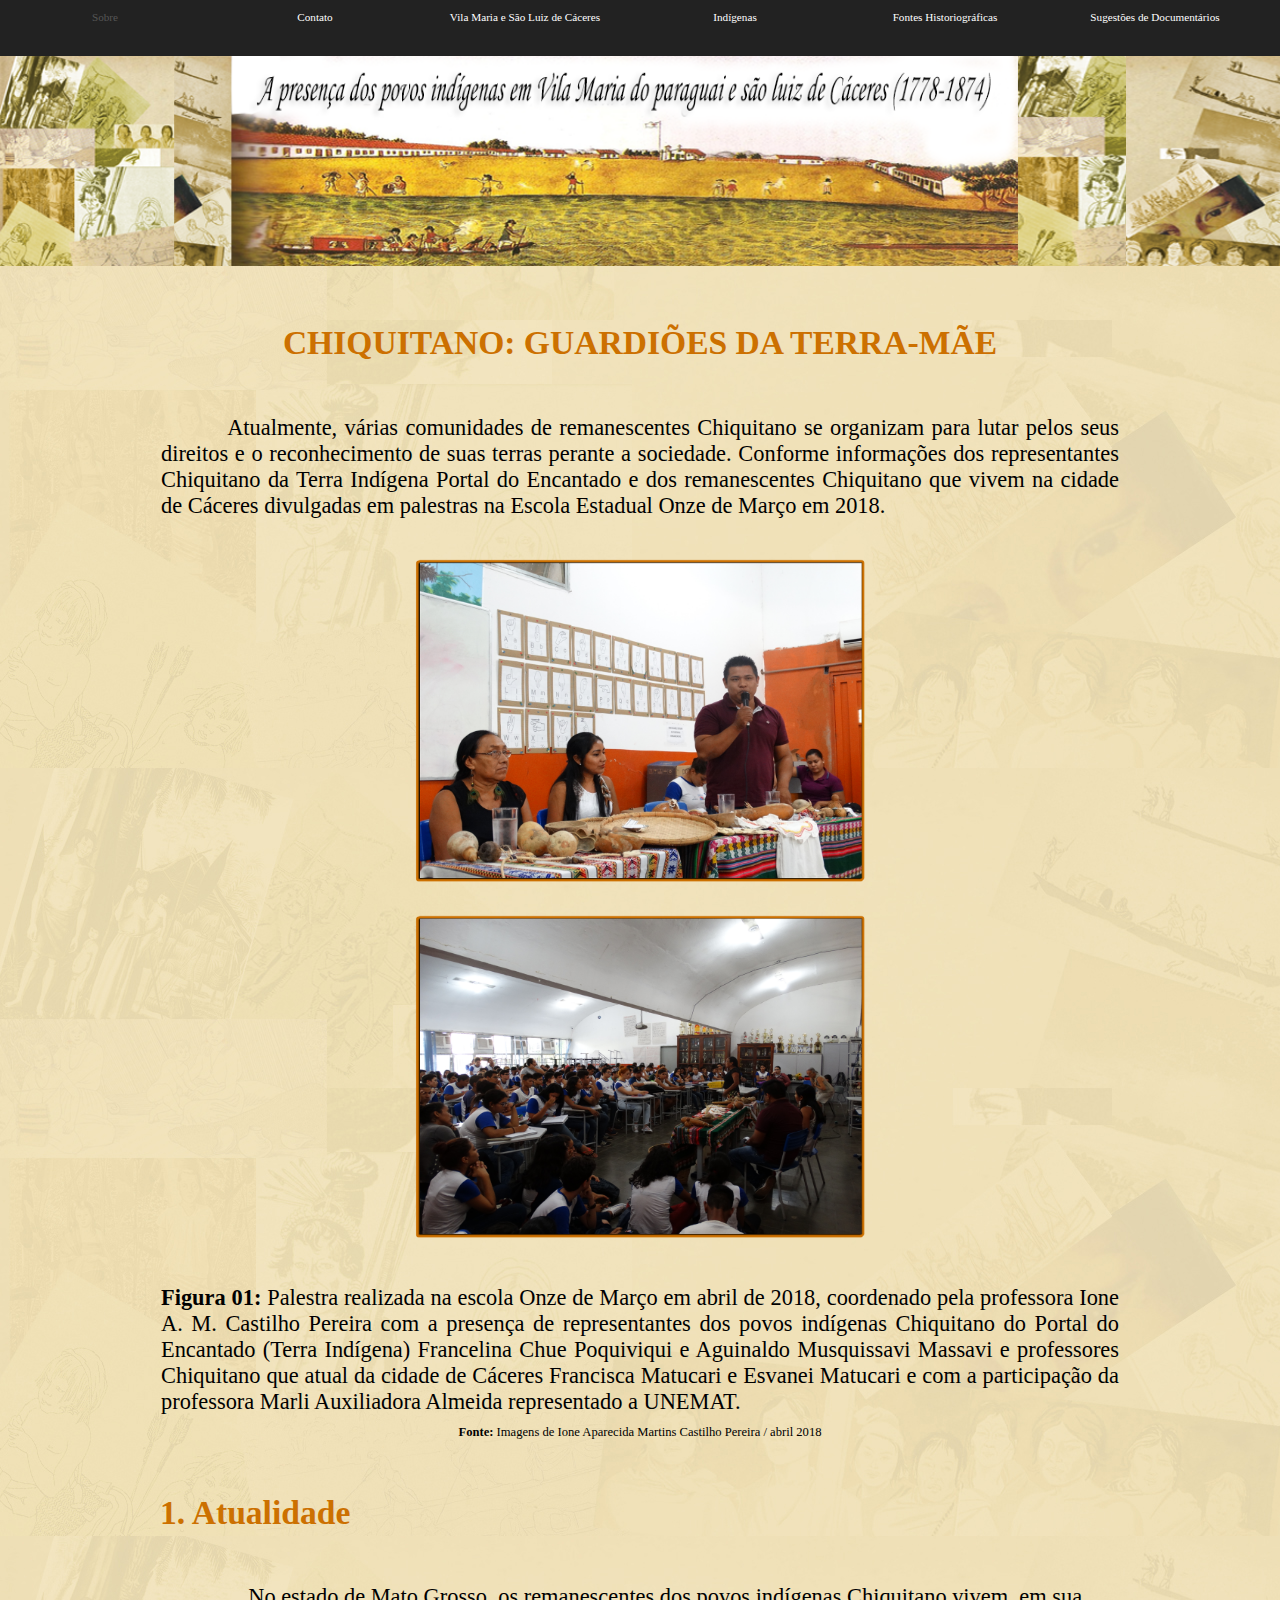
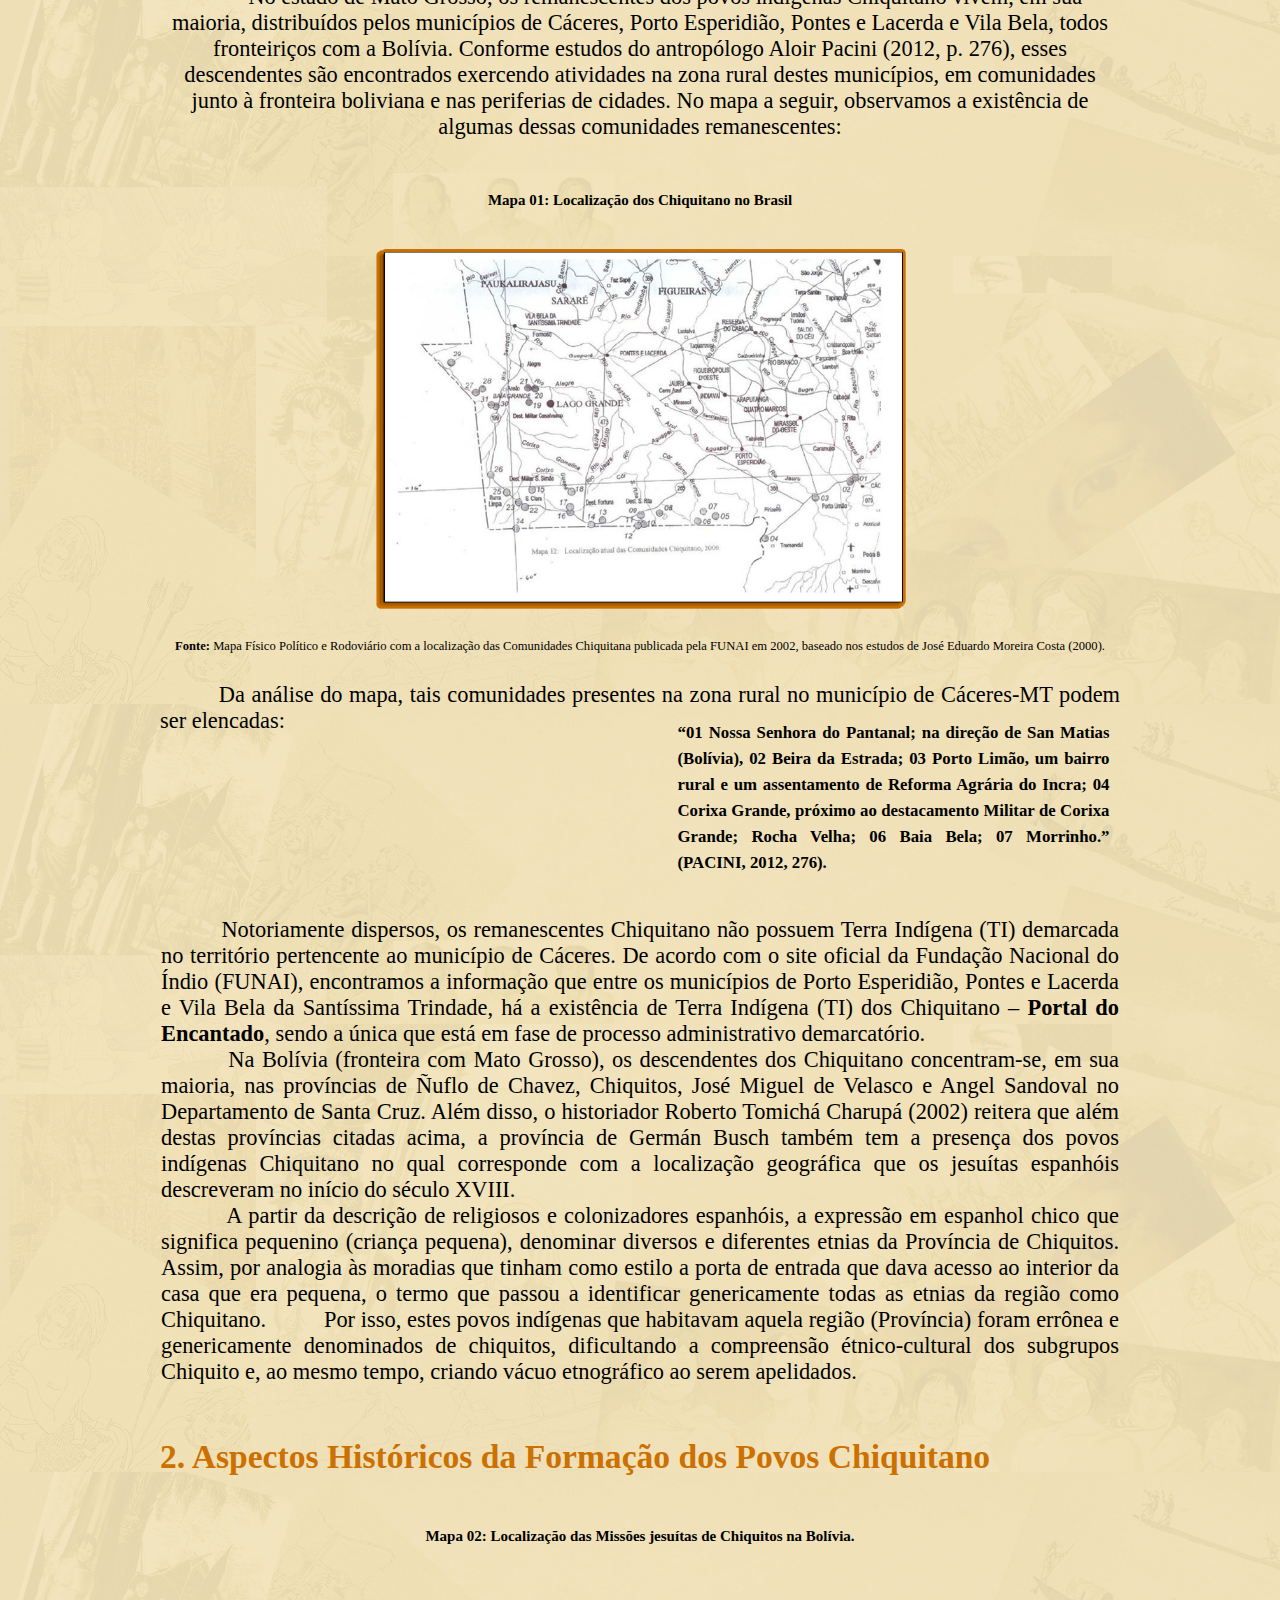
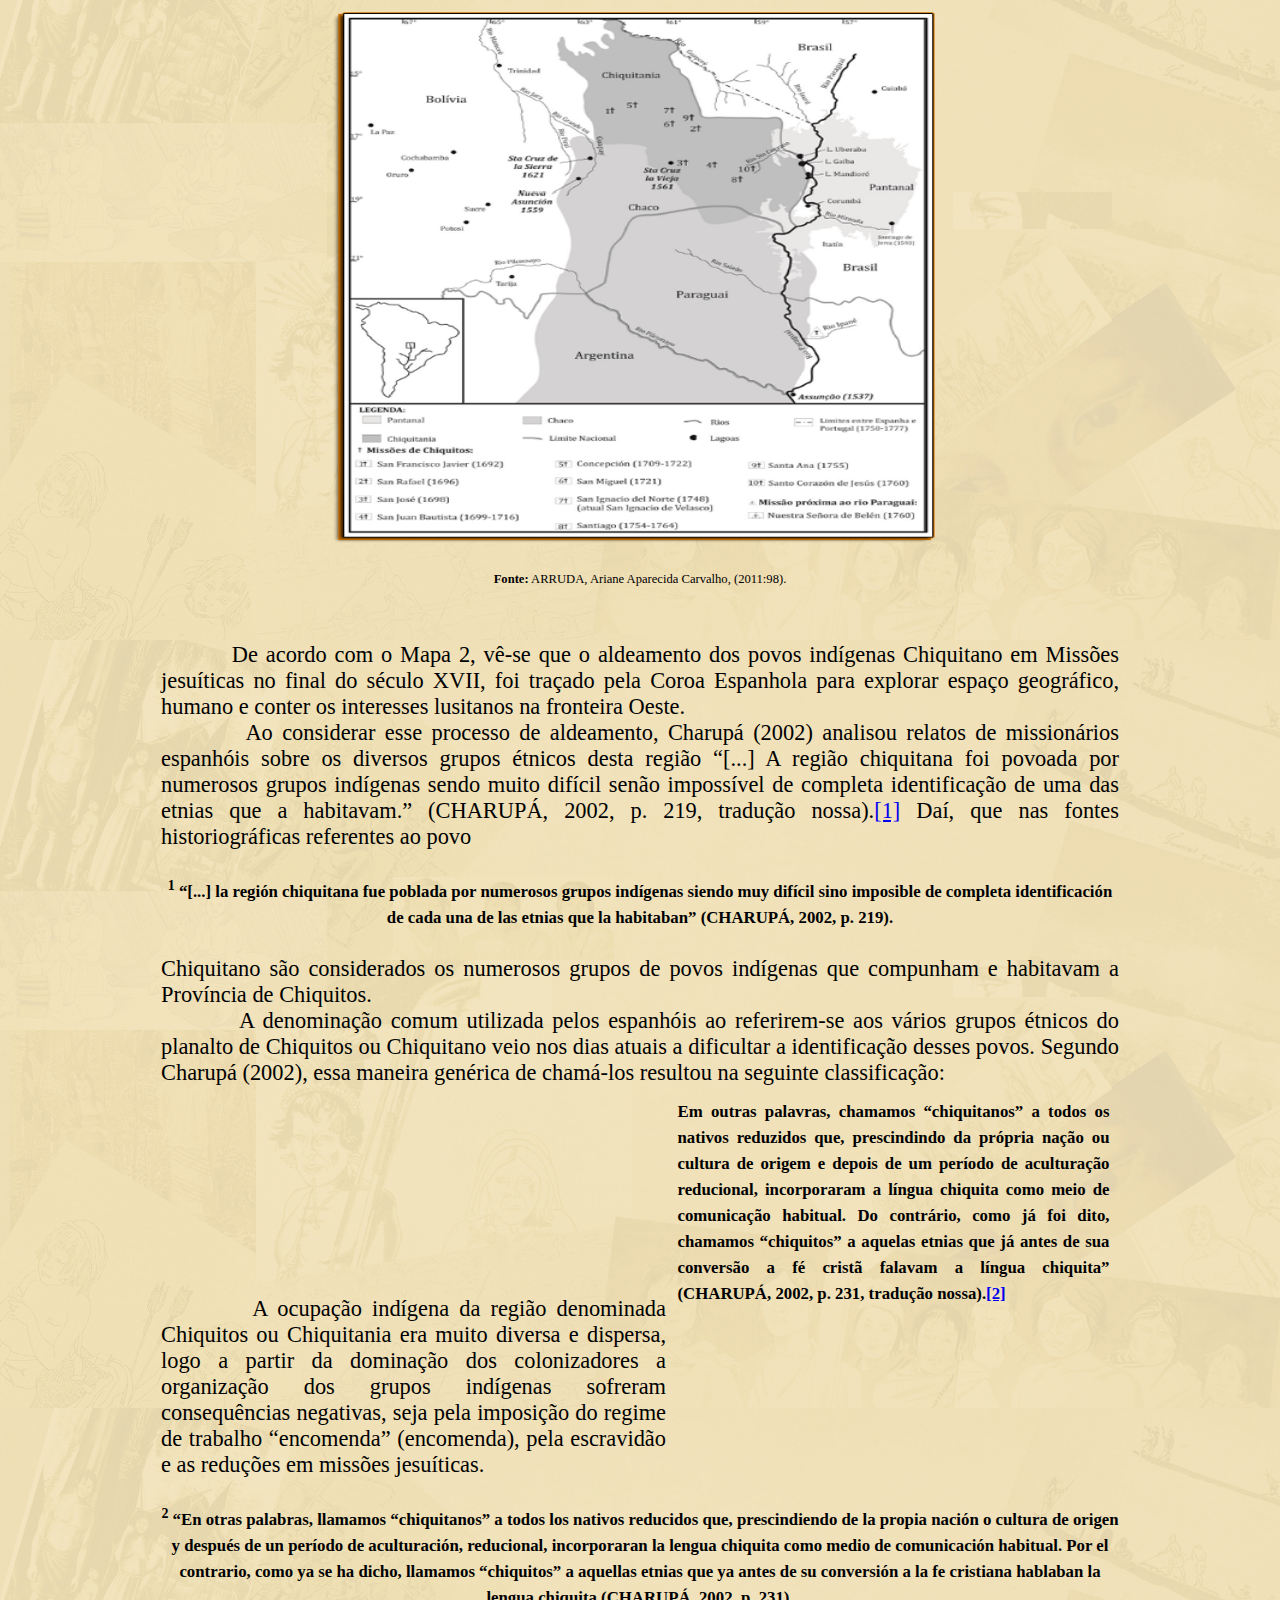
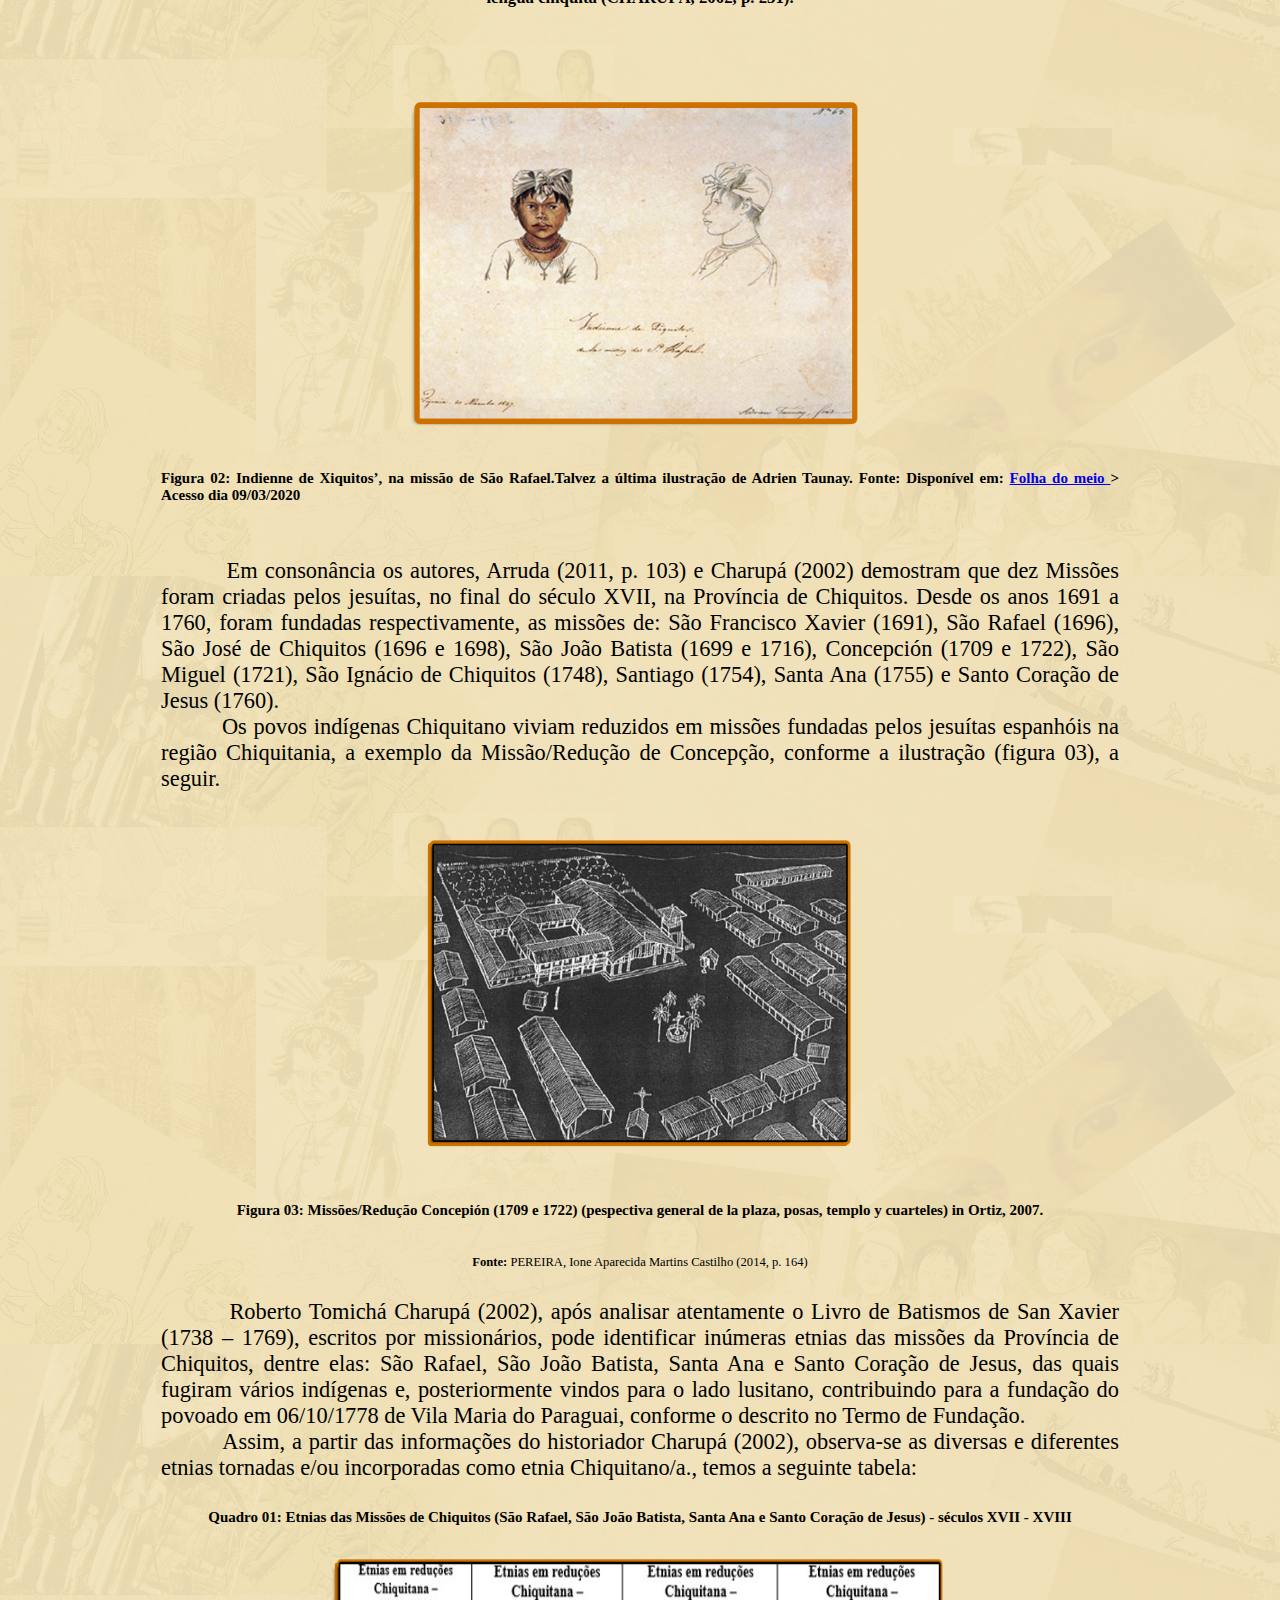
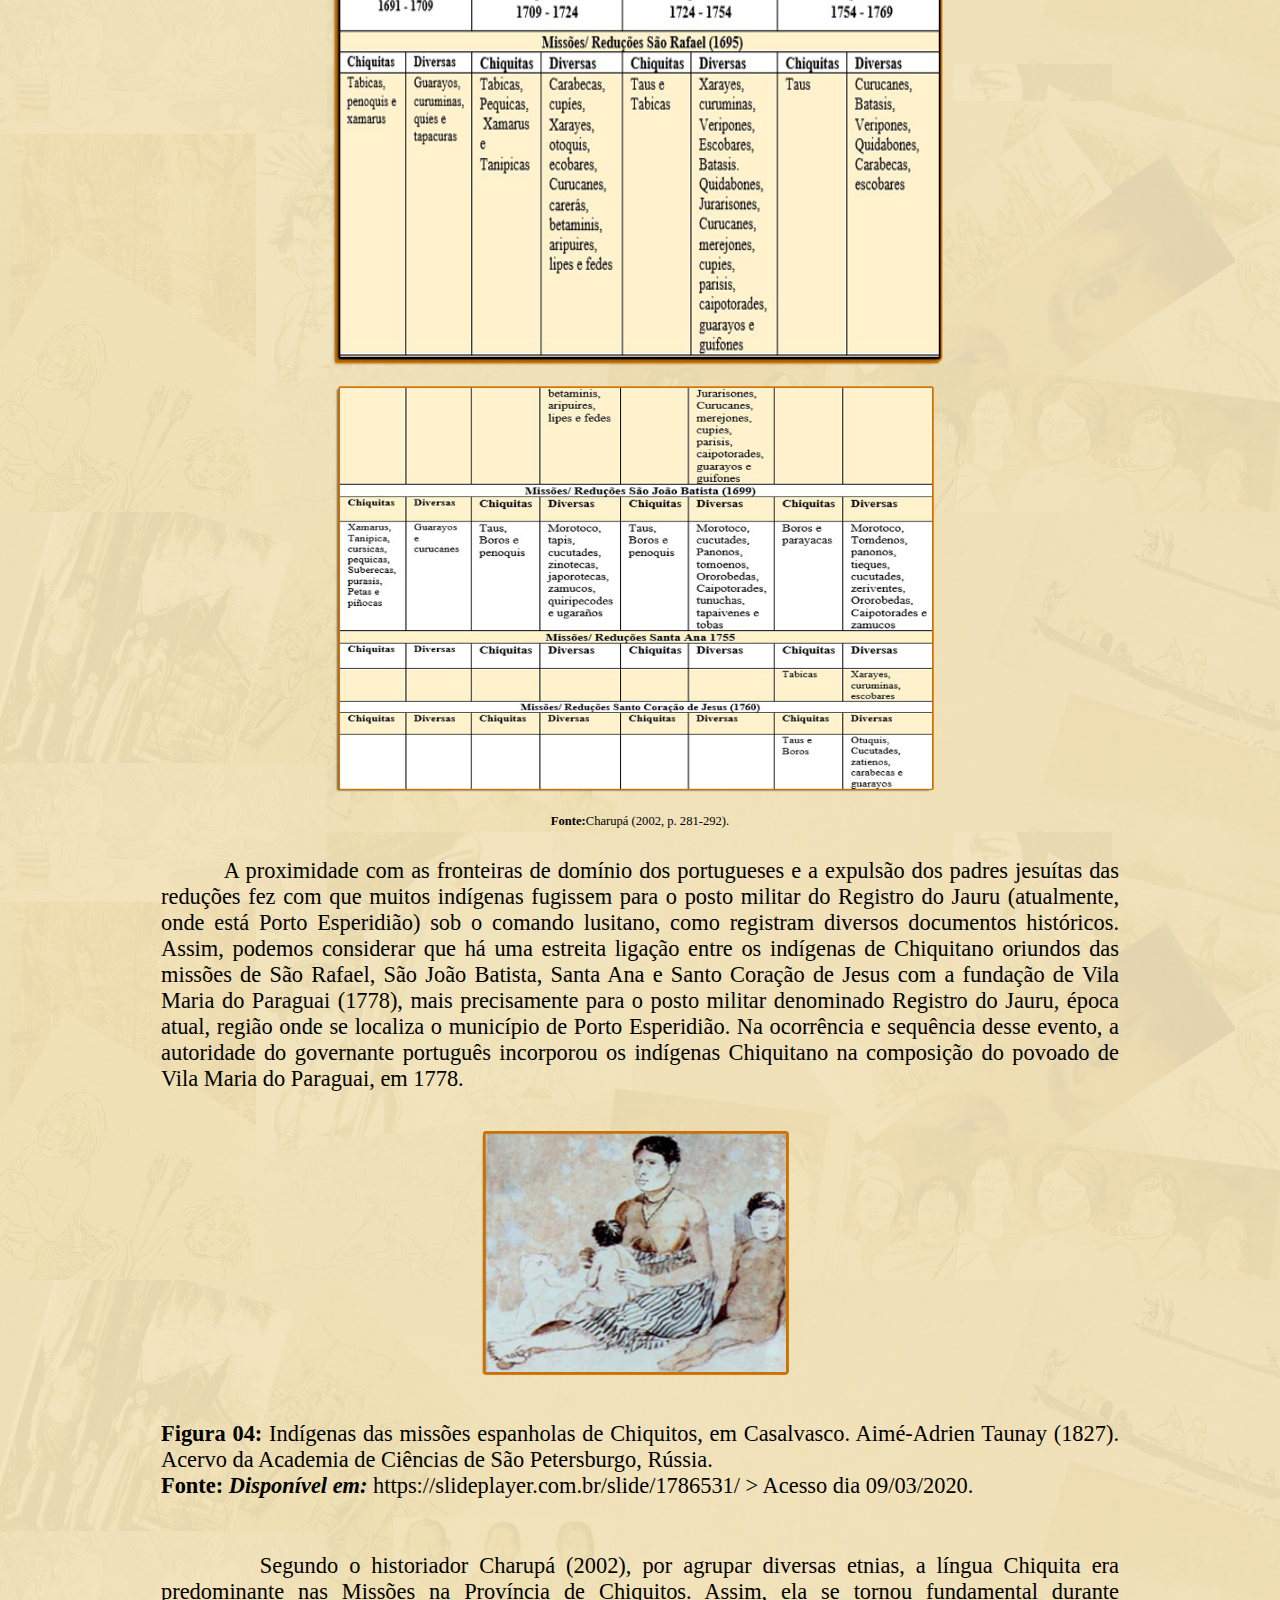
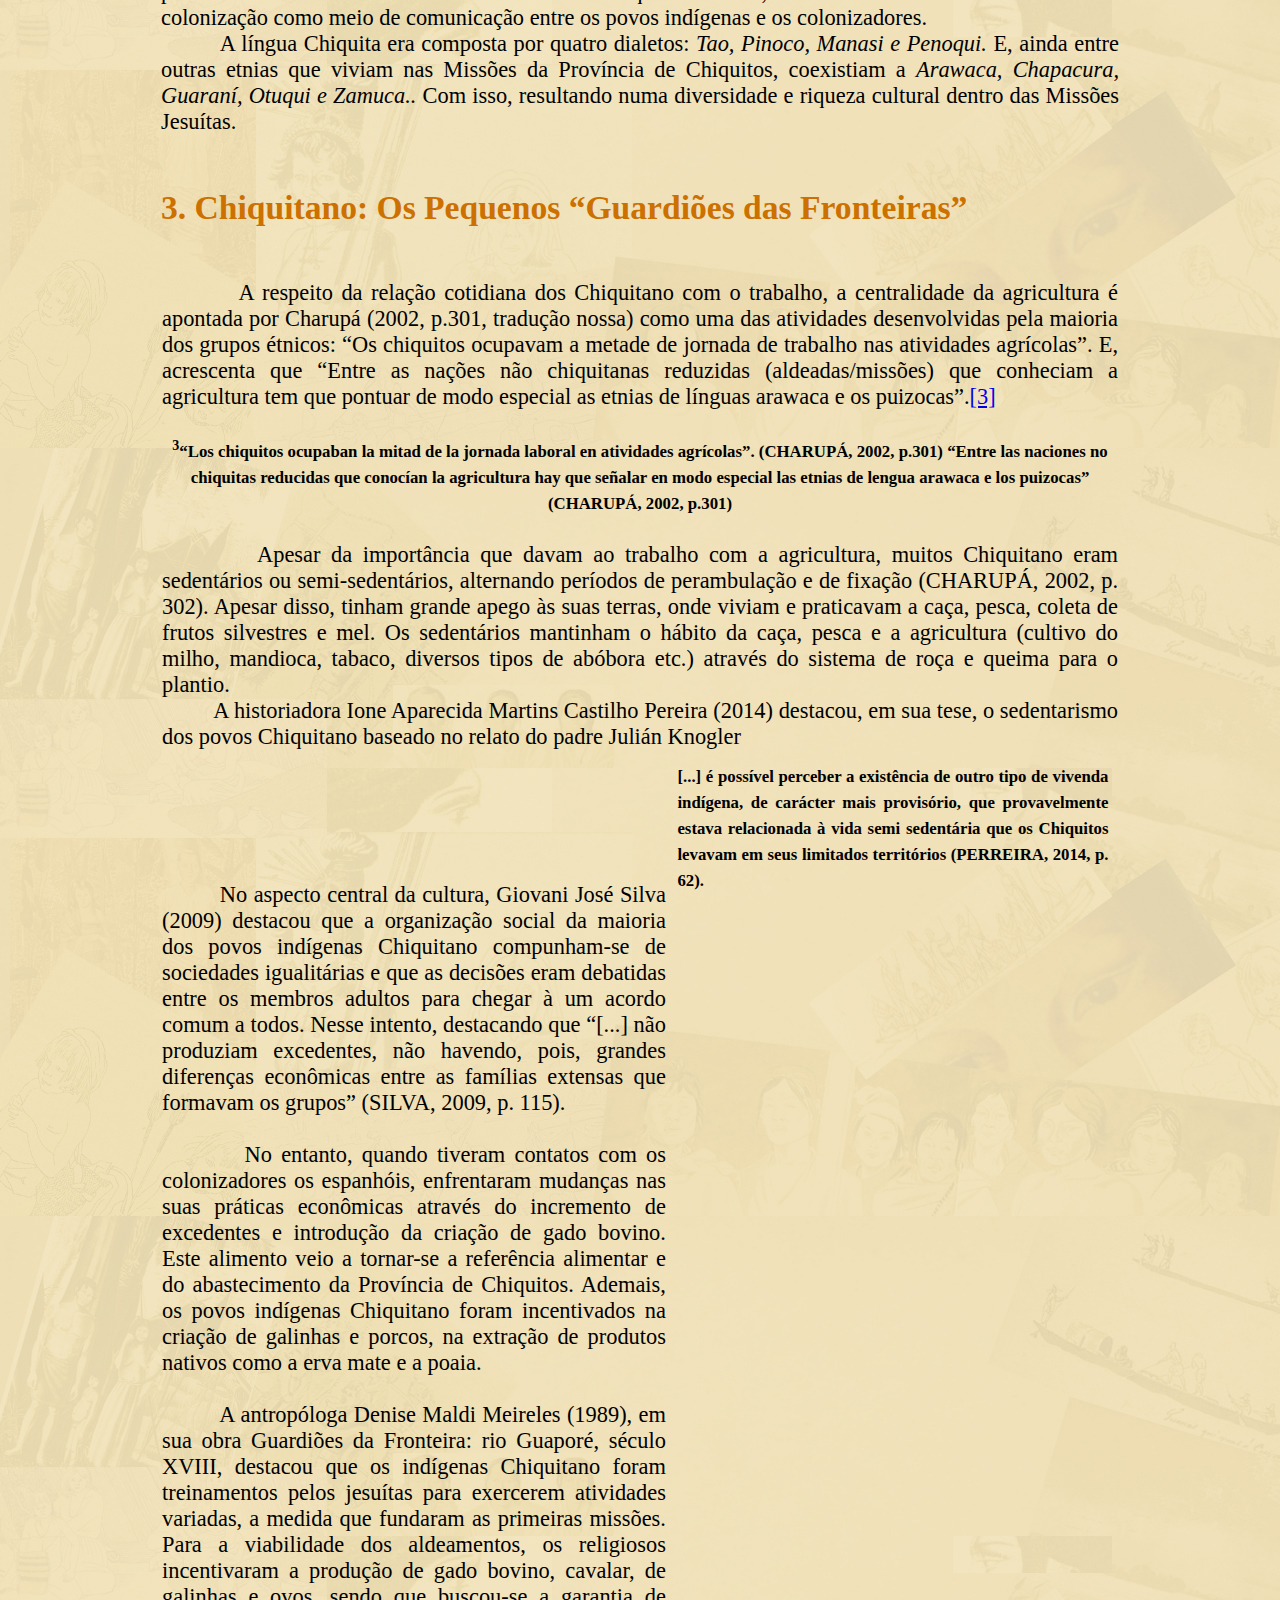
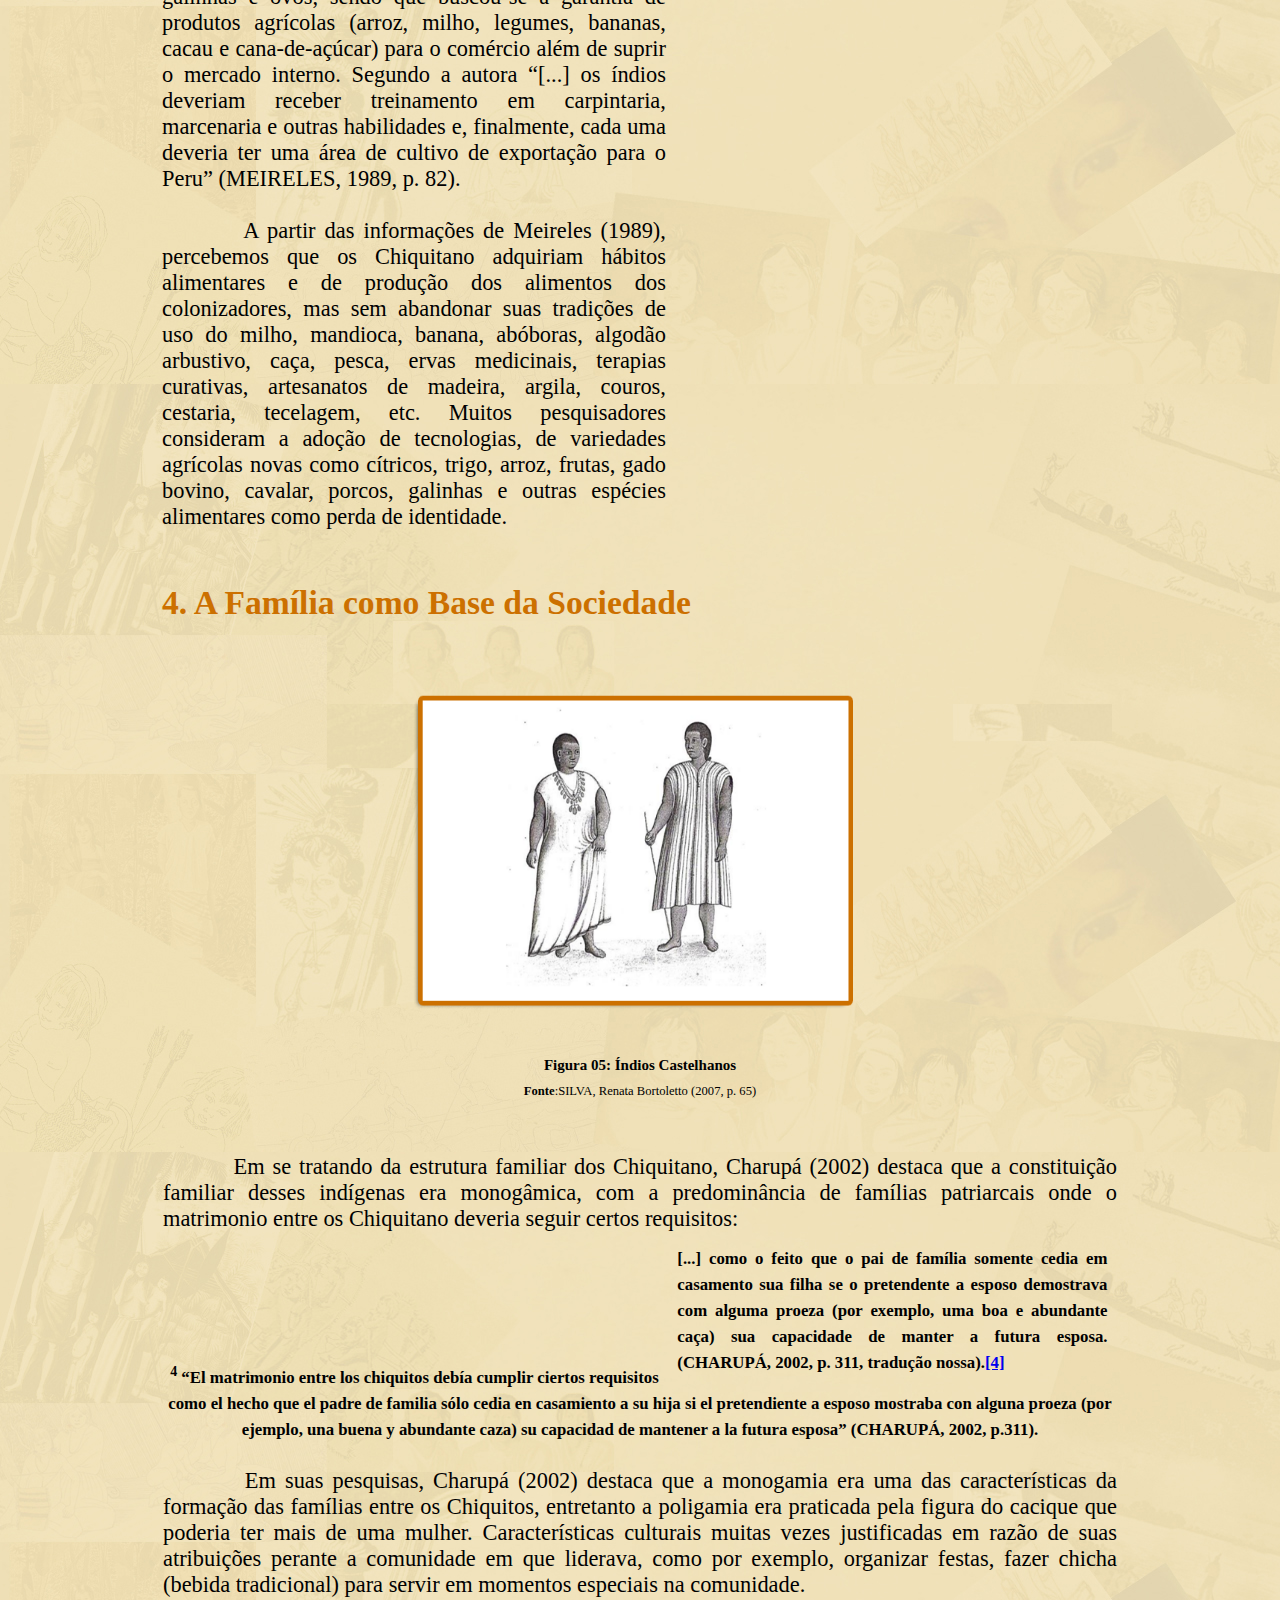
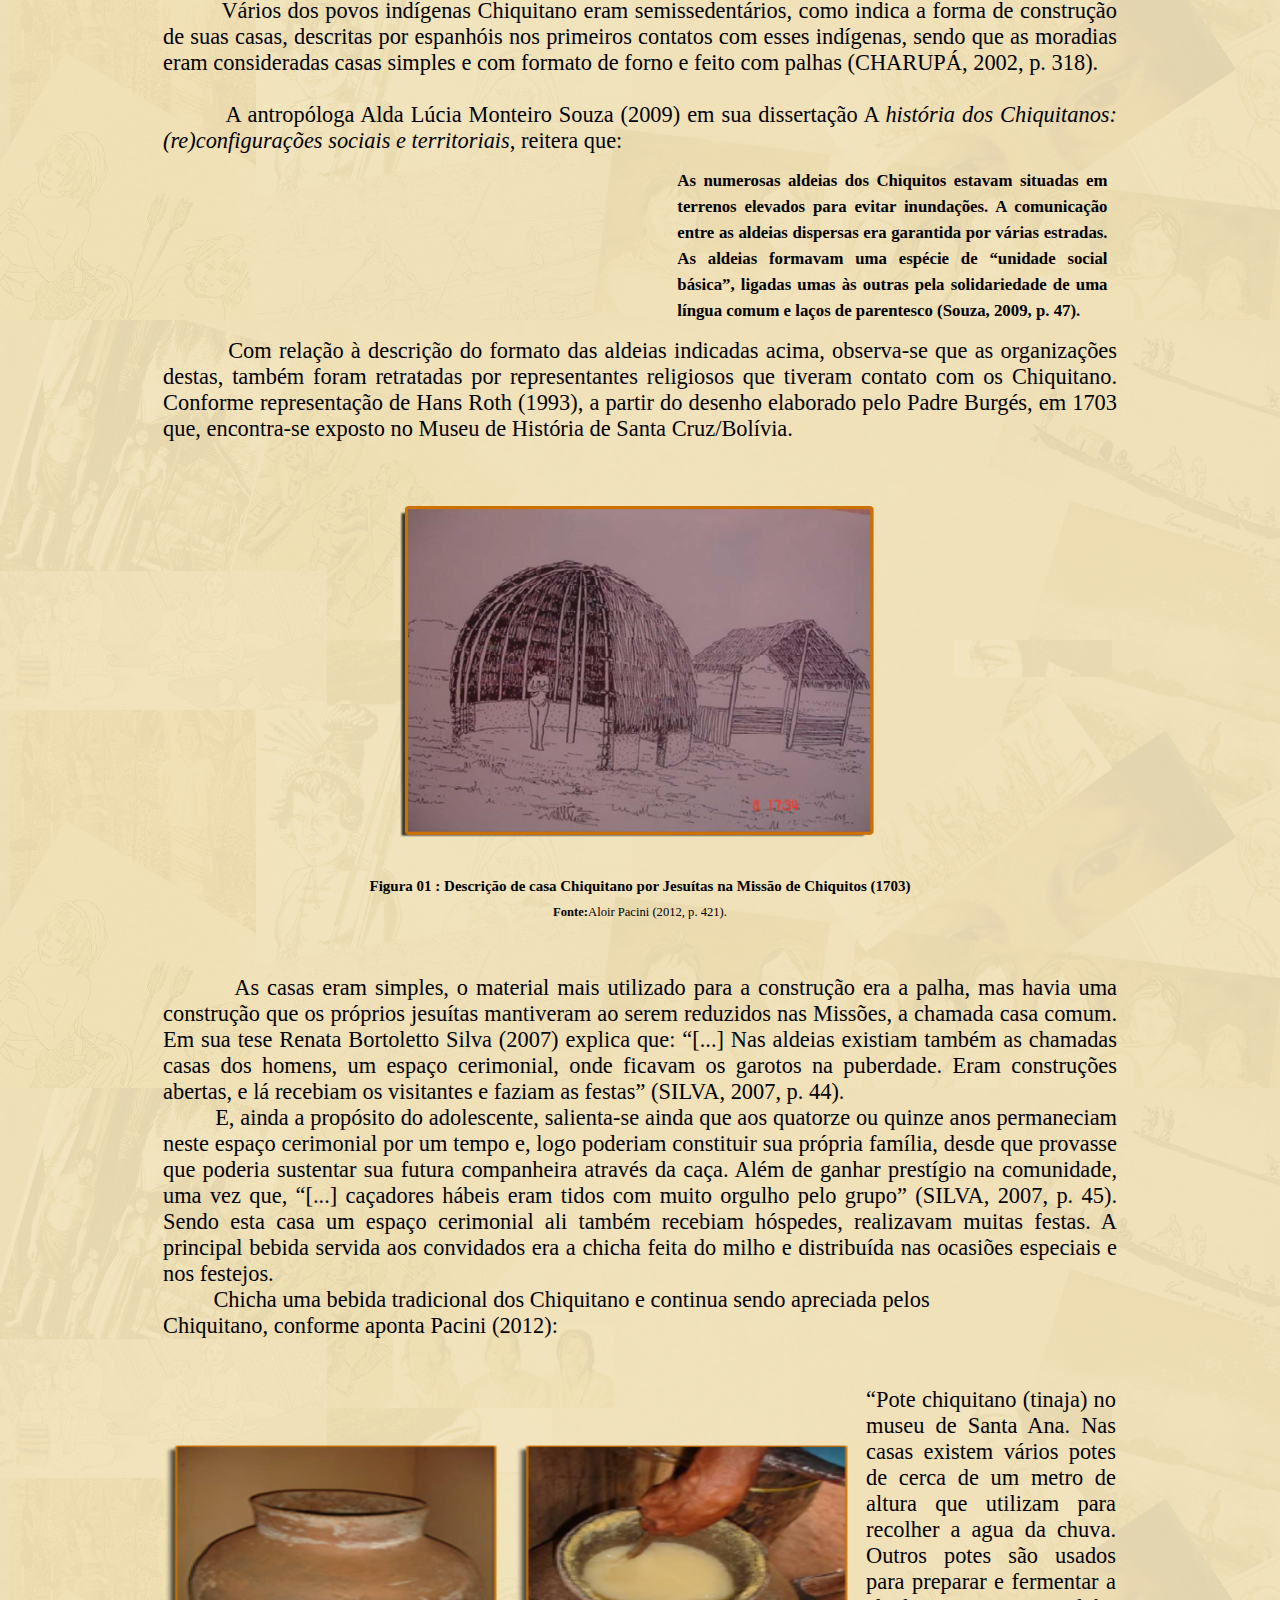
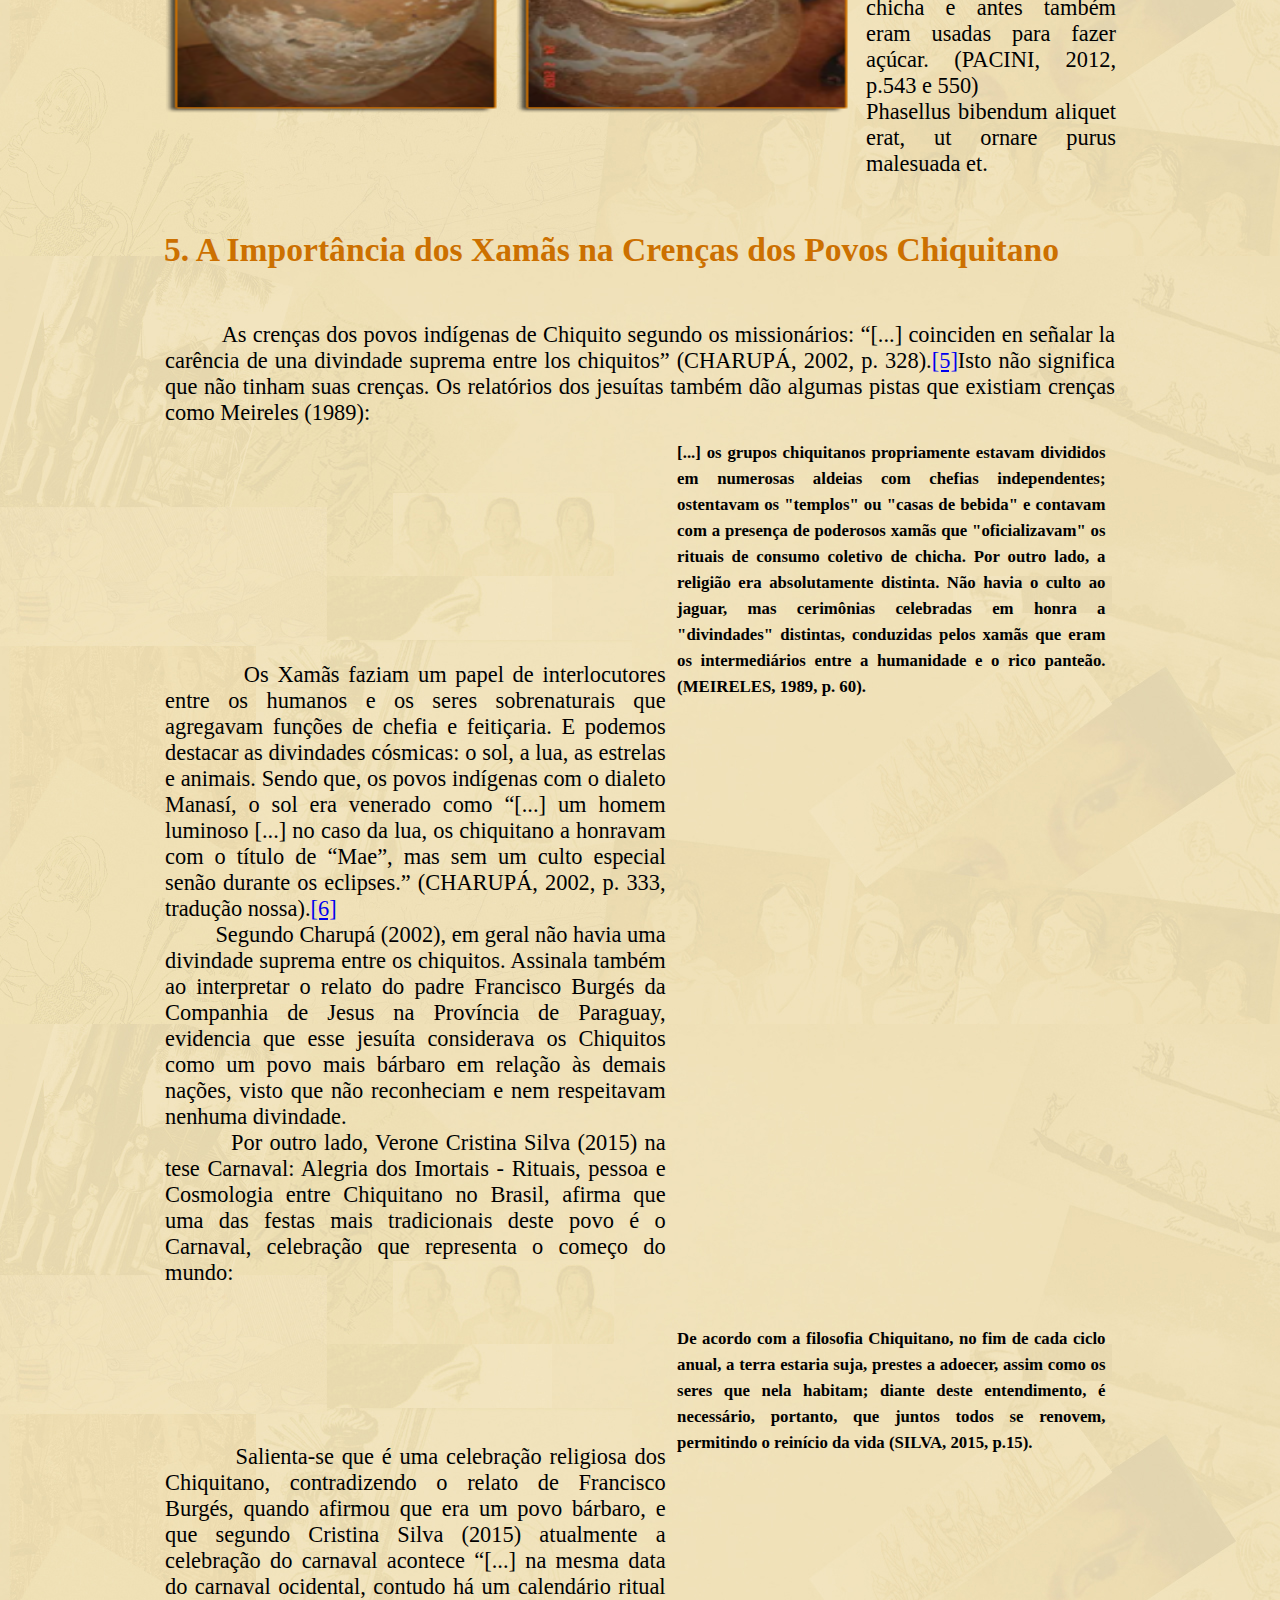
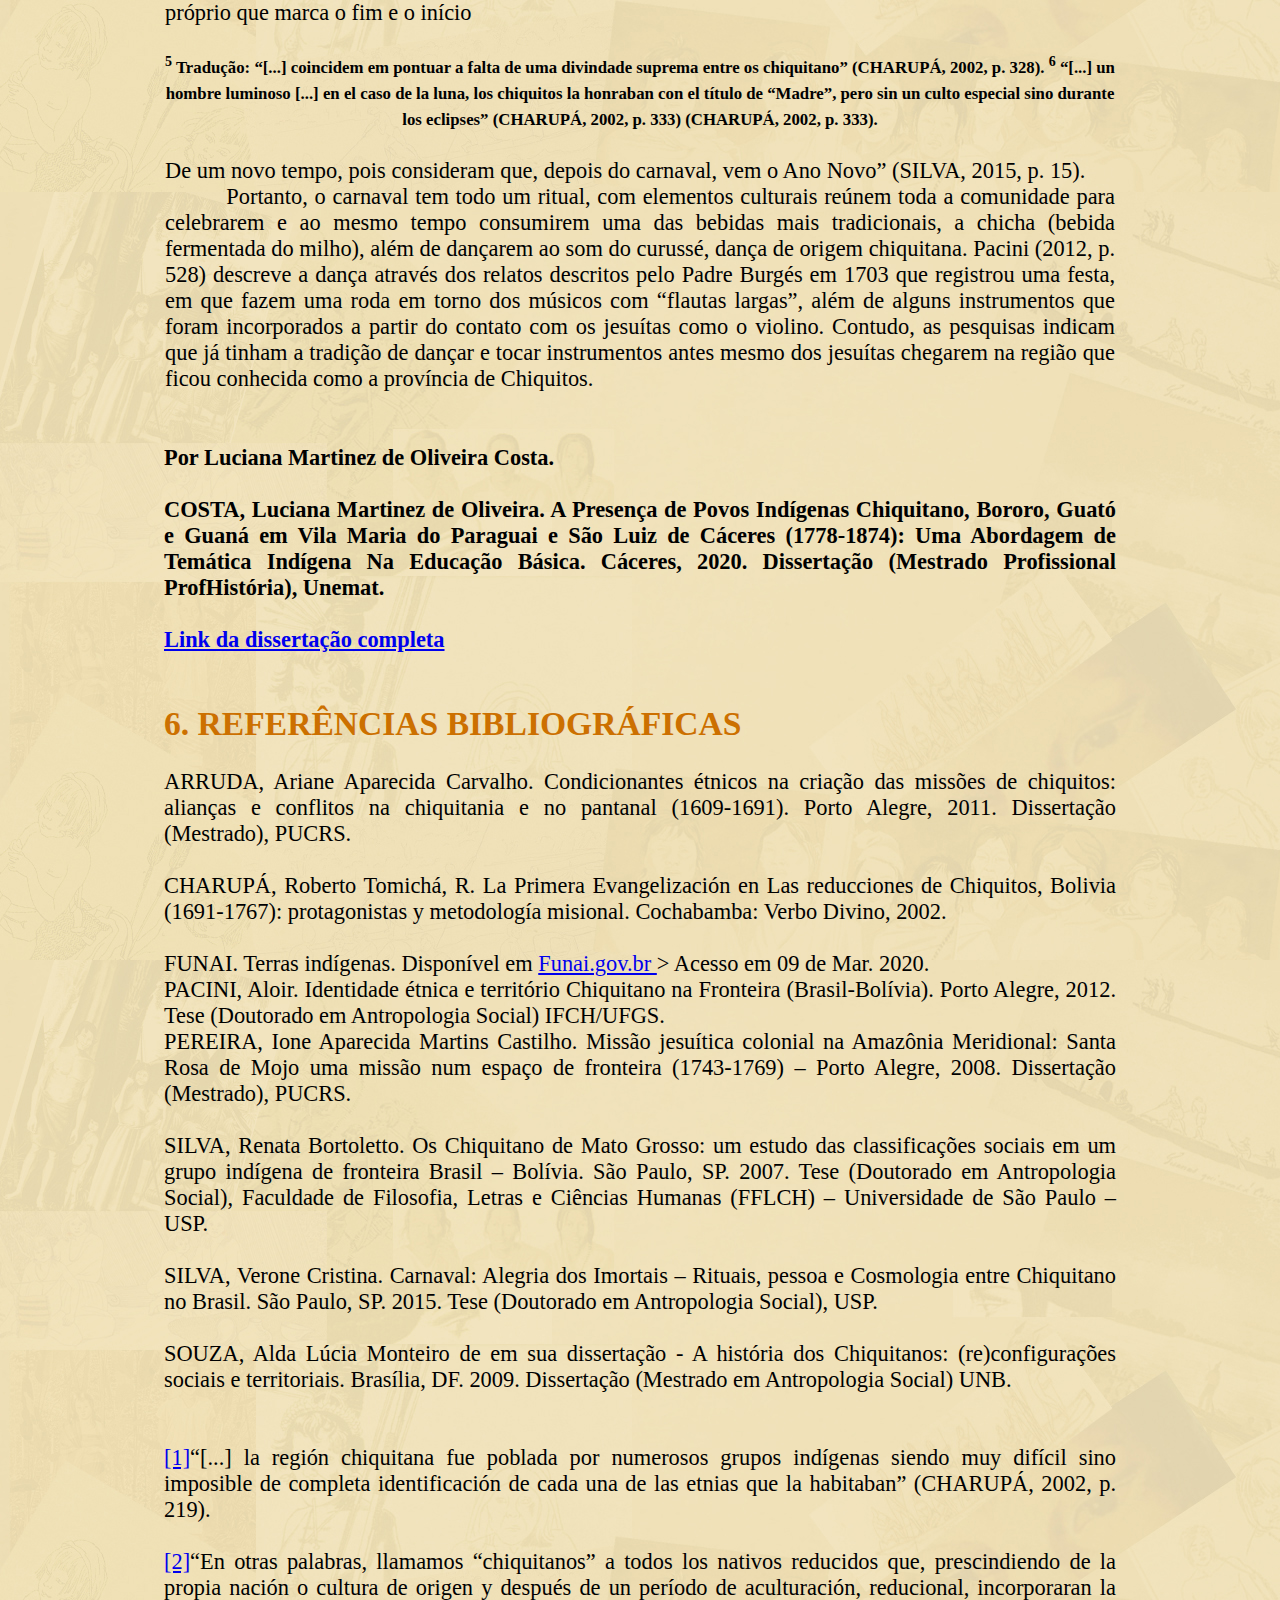
<file: paginas/chiquitano.html>
<!DOCTYPE html>
<html>
<head>
     <link rel="shortcut icon" href="../icone-site.ico"/> <!--ICONE DA PÁGINA -->
  <meta charset="utf-8">
  <title> Indígenas em Vila Maria do Paraguai  </title>
  <link rel="stylesheet" type="text/css" href="https://www.vilamariadoparaguia.com.br/paginas/css/fundo.css">
    <meta name="viewport" content="width=device-width, initial-scale=1.0">
<style type="text/css">

body {
    zoom: 0.70 /* Coloca o zoom em 100% */
}

</style>
</head>
<body>
  <body> 
    <div>   <body>


</body>
</div>
  </body>
    <style>

      
      body {
    background-image: url("../imagens/pastel2.jpg");
    width: 100%;
    height: 100%;


}
 * {
  margin: 0;
  padding: 0;
 }

 .menu {
  width: 100%;
  height: 80px;
  background: #222;
  font-family: 'Open Sans Condensed';

 }

 .menu ul {
  list-style: none;
  position: relative;
 }

 .menu ul li {
  width: 300px; /* Qualquer coisa coloque em 155px (largura dos botões)*/
  background: tomato;
  float: left;
 }

 .menu a {
  background-color: #222;
  padding: 15px;/* Qualquer coisa coloque em 15px descer pra baixo*/
  display: block;
  text-decoration: none;
  text-align: center;
  color: #fff;
 }

 .menu a:hover {
  background-color: ;
  color: #555;
 }

 .menu ul ul {
  position: absolute;
  visibility: hidden;
 }

 .menu ul li:hover ul {
  visibility: visible;
 }

 .menu ul ul li {
  float: none;
  border-bottom: solid 1px #ccc;
 }

 .menu ul ul li a {
  background-color: #000; 
 }

 label[for="bt_menu"] {
  padding: 50px;
  background-color: #222;
  color: #fff;
  font-family: 'Arial';
  text-align: center;
  font-size: 30px;
  cursor: pointer;
  width: 50px;
  height: 50px;
  display: none;
 }

 #bt_menu {
  display: none;
 }

 @media (max-width: 800px) {
  label[for="bt_menu"] {
   display: block;
  }

  #bt_menu:checked ~ .menu {
   margin-left: 0;
  }

  .menu {
   margin-top: 5px;
   margin-left: -100%;
   transition: all .4s;
  }

  .menu ul li {
   width: 100%;
   float: none;
  }
  .menu ul ul {
   position: static;
   overflow: hidden;
   max-height: 0;
   transition: all .8s;
  }
  .menu ul li:hover ul {
   height: auto;
   max-height: 400px;
  }
 }

 </style>

</head>

                                                                 <!--FINALIZAÇÃO DO MENU -->
<body>

 <input type="checkbox" id="bt_menu">
 <label for="bt_menu">&#9776;</label>

 
<nav class="menu">

  <ul>
   <li><a href="../index.html">Sobre</a></li>
   <li>
    <a href="contato.html">Contato</a>
   <li>
    <li>
    <a href="vilamaria.html">Vila Maria e São Luiz de Cáceres</a>
    <ul>
    <li><a href="historiadevilamaria.html"> História de Vila | Maria e São Luiz</a></li>
     <li><a href="povosindigenaseoprojetodecolonizacao.html"> O projeto de colonização</a></li>
     <li><a href="https://www.vilamariadoparaguia.com.br/paginas/atadefunda%C3%83%C2%A7ao.html"> Ata de fundação de vila maria do paraguai</a></li>
      </ul>
   </li>
   <li>
    <a href="chiquitano.html#">Indígenas</a>
    <ul>
     <li><a href="bororo.html">Bororo</a></li>
     <li><a href="chiquitano.html">Chiquitano</a></li>
     <li><a href="guato.html">Guató</a></li>
     <li><a href="guana.html">Guaná</a></li>
      </ul>
   </li>
      <li>
    <a href="chiquitano.html#">Fontes Historiográficas</a>
    <ul>
     <li><a href="fonteshistoricasbororo.html">Bororo</a></li>
     <li><a href="fonteshistoricaschiquitano.html">Chiquitano</a></li>
     <li><a href="fonteshistoricasguato.html">Guató</a></li>
     <li><a href="fonteshistoricasguana.html">Guaná</a></li>
     <li><a href="tematicaindigena.html">Tematica Indigena na escola</a></li>

      </ul>
    </li>
    <li>
    <a href="documentario.html"> Sugestões de Documentários</a> 
      </ul>
    </li>
 </nav>
 <body>


<body>
<img src= "../principal.png" alt="some text"  width=100% height=300px>
<br> 
<div class="container">
</body>
<style type="text/css">
#container
  {
   overflow: hidden;
   width: 75%;
   border:
   background:;
   padding: 5px;
   margin: 0 auto;


  }
#esquerda
 {

  text-align:justify; 
 } 
</style>
</head>
<body>
<div id="container">
   <div id="esquerda">
    <font size = 6>
      <center>
        <br></br>

        <style>
body {
  
}
h2 {
  color: #cc7000;
}
}
</style>
</head>
<body>
      <h2> CHIQUITANO: GUARDIÕES DA TERRA-MÃE</h2>
    </body>
      <br>
    </br>

                                                              <!-- Foto da figura 1 mais o texto -->

<table>
      <tr>
      <td align='justify'>
 &nbsp;&nbsp;&nbsp;&nbsp; &nbsp;&nbsp;&nbsp;&nbsp;Atualmente, várias comunidades de remanescentes Chiquitano se organizam para lutar pelos seus direitos e o reconhecimento de suas terras perante a sociedade. Conforme informações dos representantes Chiquitano da Terra Indígena Portal do Encantado e dos remanescentes Chiquitano que vivem na cidade de Cáceres divulgadas em palestras na Escola Estadual Onze de Março em 2018.<br></br>
    </td>
      </tr>
      </table>

      <img src="../chiquitanos/new_foto_figura1.png" height="500" width="700">
      <img src="../chiquitanos/new_foto_figura2.png" height="500" width="700">
     <br>
     </br>

      <table>
      <tr>
      <td align='justify'>
      <h10><b>Figura 01:</b> Palestra realizada na escola Onze de Março em abril de 2018, coordenado pela professora Ione A. M. Castilho Pereira com a presença de representantes dos povos indígenas Chiquitano do Portal do Encantado (Terra Indígena) Francelina Chue Poquiviqui e Aguinaldo Musquissavi Massavi e professores Chiquitano que atual da cidade de Cáceres Francisca Matucari e Esvanei Matucari e com a participação da professora Marli Auxiliadora Almeida representado a UNEMAT.</h10>
      </td>
      </tr>
      </table>
     
                                                                <!-- Fonte imagem 1º IMAGEM -->

    <font size = 4><b>Fonte:</b> Imagens de Ione Aparecida Martins Castilho Pereira / abril 2018 </font>
</center>


                                                          <!-- PRIMEIRO TEXTO DO SITE MAPA -->
<br> </br>
<h2>1. Atualidade </h2>
<br> </br>

<center>

&nbsp;&nbsp;&nbsp;&nbsp; &nbsp;&nbsp;&nbsp;&nbsp;No estado de Mato Grosso, os remanescentes dos povos indígenas Chiquitano 
vivem, em sua maioria, distribuídos pelos municípios de Cáceres, Porto Esperidião, 
Pontes e Lacerda e Vila Bela, todos fronteiriços com a Bolívia. 
Conforme estudos do antropólogo Aloir Pacini (2012, p. 276), esses
descendentes são encontrados exercendo atividades na zona rural destes municípios, em 
comunidades junto à fronteira boliviana e nas periferias de cidades. 
No mapa a seguir, observamos a existência de algumas dessas comunidades 
remanescentes:
   
</center>


                                                               <!-- Foto do mapa-->


<br> 
</br>
<center>
<h6>  <b> Mapa 01: </b> Localização dos Chiquitano no Brasil  </h6>
</br>
<img src="../chiquitanos/new_mapa_1.png" >
</center>


                                                                 <!-- Fonte mapa-->


<center>
<font size = 4> 
<b>Fonte:</b> Mapa Físico Político e Rodoviário com a localização das Comunidades Chiquitana publicada pela FUNAI em 2002, baseado nos estudos de José Eduardo Moreira Costa (2000).
</font>
</center>
<br>



                                                           <!-- Continuação do 1º texto -->


 &nbsp;&nbsp;&nbsp;&nbsp; &nbsp;&nbsp;&nbsp;&nbsp;Da análise do mapa, tais comunidades presentes na zona rural no município de Cáceres-MT podem ser elencadas: 

 <style type="text/css">
  #sitasao
  {
   overflow: hidden;
   width: 45%;
   border:
   background:;
   padding: 15px;
   margin: 0 auto;
   float:right;


  }
#right
 {

  text-align:justify; 
  
 } 
</style>
</head>

                                                                  <!-- texto lateral continuação -->
<body>
<div id="sitasao">
   <div id="right">
    <font size="5">
      
      <b>
        “01 Nossa Senhora do Pantanal; na direção de San Matias (Bolívia), 02 Beira da Estrada; 03 Porto Limão, um bairro rural e um assentamento de Reforma Agrária do Incra; 04 Corixa Grande, próximo ao destacamento Militar de Corixa Grande; Rocha Velha; 06 Baia Bela; 07 Morrinho.” (PACINI, 2012, 276).
      </b>
</font>
</style>
</div>
</div>
</body>
<br>
</br>
<br>
</br>
<br>
</br>
<br>
</br>


                                                                  <!-- SEGUNDO TEXTO DO SITE -->
<center>
<table>
      <tr>
      <td align='justify'>
&nbsp;&nbsp;&nbsp;&nbsp; &nbsp;&nbsp;&nbsp;&nbsp;Notoriamente dispersos, os remanescentes Chiquitano não possuem Terra Indígena (TI) demarcada no território pertencente ao município de Cáceres. De acordo com o site oficial da Fundação Nacional do Índio (FUNAI), encontramos a informação que entre os municípios de Porto Esperidião, Pontes e Lacerda e Vila Bela da Santíssima Trindade, há a existência de Terra Indígena (TI) dos Chiquitano – <b>Portal do Encantado</b>, sendo a única que está em fase de processo administrativo demarcatório.<br>
&nbsp;&nbsp;&nbsp;&nbsp; &nbsp;&nbsp;&nbsp;&nbsp;Na Bolívia (fronteira com Mato Grosso), os descendentes dos Chiquitano concentram-se, em sua maioria, nas províncias de Ñuflo de Chavez, Chiquitos, José Miguel de Velasco e Angel Sandoval no Departamento de Santa Cruz. Além disso, o historiador Roberto Tomichá Charupá (2002) reitera que além destas províncias citadas acima, a província de Germán Busch também tem a presença dos povos indígenas Chiquitano no qual corresponde com a localização geográfica que os jesuítas espanhóis descreveram no início do século XVIII. <br>
&nbsp;&nbsp;&nbsp;&nbsp; &nbsp;&nbsp;&nbsp;&nbsp;A partir da descrição de religiosos e colonizadores espanhóis, a expressão em espanhol chico que significa pequenino (criança pequena), denominar diversos e diferentes etnias da Província de Chiquitos. Assim, por analogia às moradias que tinham como estilo a porta de entrada que dava acesso ao interior da casa que era pequena, o termo que passou a identificar genericamente todas as etnias da região como Chiquitano. 
&nbsp;&nbsp;&nbsp;&nbsp; &nbsp;&nbsp;&nbsp;&nbsp;Por isso, estes povos indígenas que habitavam aquela região (Província) foram errônea e genericamente denominados de chiquitos, dificultando a compreensão étnico-cultural dos subgrupos Chiquito e, ao mesmo tempo, criando vácuo etnográfico ao serem apelidados.
    </td>
      </tr>
      </table>
        </center>

                                                               <!-- TITULO TERCEIRO TEXTO DO SITE -->
<br> </br>
<h2>2. Aspectos Históricos da Formação dos Povos Chiquitano </h2>
<br> </br>

                                                                         <!-- MAPA 2FOTO -->
<center>
<h6>  <b> Mapa 02: </b> Localização das Missões jesuítas de Chiquitos na Bolívia.</h6>
<br> 
</br>
<img src="../chiquitanos/new_mapa_2.png" width="900"  height="800">
</center>
                                                                         <!-- Fonte mapa 2-->


<center>
<font size = 4> 
<b>Fonte:</b> ARRUDA, Ariane Aparecida Carvalho, (2011:98).
</font>
</center>

<br>
</br>
                                                               <!-- TERCEIRO TEXTO DO SITE -->
<center>
<table>
      <tr>
      <td align='justify'>

&nbsp;&nbsp;&nbsp;&nbsp; &nbsp;&nbsp;&nbsp;&nbsp;De acordo com o Mapa 2, vê-se que o aldeamento dos povos indígenas Chiquitano em Missões jesuíticas no final do século XVII, foi traçado pela Coroa Espanhola para explorar espaço geográfico, humano e conter os interesses lusitanos na fronteira Oeste. <br>
&nbsp;&nbsp;&nbsp;&nbsp; &nbsp;&nbsp;&nbsp;&nbsp;Ao considerar esse processo de aldeamento, Charupá (2002) analisou relatos de missionários espanhóis sobre os diversos grupos étnicos desta região “[...] A região chiquitana foi povoada por numerosos grupos indígenas sendo muito difícil senão impossível de completa identificação de uma das etnias que a habitavam.” (CHARUPÁ, 2002, p. 219, tradução nossa).<a href="chiquitano.html#_edn1" name="_ednref1"><u>[1]</u></a>  Daí, que nas fontes historiográficas referentes ao povo <br>
<br>
    </td>
      </tr>
      </table>
    </center>


                                                              <!-- TERCEIRO TEXTO DO SITE CONTINUAÇÃO CENTRALIZADO-->
                                                            
    <CENTER>
    <font size="5">
      
      <b><sup>1</sup>
   “[...] la región chiquitana fue poblada por numerosos grupos indígenas siendo muy difícil sino imposible de completa identificación de cada una de las etnias que la habitaban” (CHARUPÁ, 2002, p. 219).
         </b>
</font>
</CENTER>
</br>





                                                               <!-- QUARTO TEXTO DO SITE -->
<center>
<table>
      <tr>
      <td align='justify'>

Chiquitano são considerados os numerosos grupos de povos indígenas que compunham e habitavam a Província de Chiquitos.<br>
&nbsp;&nbsp;&nbsp;&nbsp; &nbsp;&nbsp;&nbsp;&nbsp;A denominação comum utilizada pelos espanhóis ao referirem-se aos vários grupos étnicos do planalto de Chiquitos ou Chiquitano veio nos dias atuais a dificultar a identificação desses povos. Segundo Charupá (2002), essa maneira genérica de chamá-los resultou na seguinte classificação:
   </td>
      </tr>
      </table>
    </center>


                                                               <!--TEXTO LATERAL DO QUARTO TEXTO DO SITE -->
<div id="sitasao">
   <div id="right">
    <font size="5">
      
      <b>
        Em outras palavras, chamamos “chiquitanos” a todos os nativos reduzidos que, prescindindo da própria nação ou cultura de origem e depois de um período de aculturação reducional, incorporaram a língua chiquita como meio de comunicação habitual. Do contrário, como já foi dito, chamamos “chiquitos” a aquelas etnias que já antes de sua conversão a fé cristã falavam a língua chiquita” (CHARUPÁ, 2002, p. 231, tradução nossa).<a href="chiquitano.html#_edn2" name="_ednref2"><u>[2]</u></a> 
      </b>
</font>
</style>
</div>
</div>
</body>
<br>
</br>
<br>
</br>
<br>
</br>
<br>
</br>


                                                               <!-- QUINTO TEXTO DO SITE -->
<center>
<table>
      <tr>
      <td align='justify'>


&nbsp;&nbsp;&nbsp;&nbsp; &nbsp;&nbsp;&nbsp;&nbsp;A ocupação indígena da região denominada Chiquitos ou Chiquitania era muito diversa e dispersa, logo a partir da dominação dos colonizadores a organização dos grupos indígenas sofreram consequências negativas, seja pela imposição do regime de trabalho “encomenda” (encomenda), pela escravidão e as reduções em missões jesuíticas. 

<br></br>
    </td>
      </tr>
      </table>
    </center>

                                                                 <!--  CENTRALIZADO-->
                                                            
    <CENTER>
    <font size="5">
      
      <b>
    <sup>2</sup> “En otras palabras, llamamos “chiquitanos” a todos los nativos reducidos que, prescindiendo de la propia nación o cultura de origen y después de un período de aculturación, reducional, incorporaran la lengua chiquita como medio de comunicación habitual. Por el contrario, como ya se ha dicho, llamamos “chiquitos” a aquellas etnias que ya antes de su conversión a la fe cristiana hablaban la lengua chiquita (CHARUPÁ, 2002, p. 231).
         </b>
</font>
</CENTER>
</br>
<br>
</br>

                                                             


                                                                <!--imagem do texto 6 -->
      <center>
      <table>
      <img src="../chiquitanos/figura2.png" height="500" width="700">
      
     <br>
     </br>
     </center>

                                                                <!-- Fonte imagem do texto 6 -->
      <table>
      <tr>
      <td align='justify'>
      <h6><b>Figura 02:</b> Indienne de Xiquitos’, na missão de São Rafael.Talvez a última ilustração de Adrien Taunay. Fonte: Disponível em: <a href="http://www.folhadomeio.com.br/fma_nova/noticia.php?id=3664/ "> Folha do meio </a> > Acesso dia 09/03/2020</h6>
      </td>
      </tr>
      </table>
      <br>
    </br>

                                                                    <!-- 6 TEXTO DO SITE -->
<center>
<table>
      <tr>
      <td align='justify'>

&nbsp;&nbsp;&nbsp;&nbsp; &nbsp;&nbsp;&nbsp;&nbsp;Em consonância os autores, Arruda (2011, p. 103) e Charupá (2002) demostram que dez Missões foram criadas pelos jesuítas, no final do século XVII, na Província de Chiquitos. Desde os anos 1691 a 1760, foram fundadas respectivamente, as missões de: São Francisco Xavier (1691), São Rafael (1696), São José de Chiquitos (1696 e 1698), São João Batista (1699 e 1716), Concepción (1709 e 1722), São Miguel (1721), São Ignácio de Chiquitos (1748), Santiago (1754), Santa Ana (1755) e Santo Coração de Jesus (1760).<br>
&nbsp;&nbsp;&nbsp;&nbsp; &nbsp;&nbsp;&nbsp;&nbsp;Os povos indígenas Chiquitano viviam reduzidos em missões fundadas pelos jesuítas espanhóis na região Chiquitania, a exemplo da Missão/Redução de Concepção, conforme a ilustração (figura 03), a seguir.
<br></br>
    </td>
      </tr>
      </table>
    </center>
    </td>
      </tr>
      </table>
                                                                         <!--imagem do texto 7 -->
      <center>
      <table>
      <img src="../chiquitanos/figura3.png" height="500" width="700">
      
     <br>
     </br>
     </center>

                                                                <!-- Fonte imagem do texto 7 -->
      <table>
      <tr>
      <td align='justify'>
      <h6><b>Figura 03:</b> Missões/Redução Concepión (1709 e 1722) (pespectiva general de la plaza, posas, templo y cuarteles) in Ortiz, 2007.</h6>
      </td>
      </tr>
      </table>
      <br>
                                                               <!-- Fonte imagem 6º IMAGEM -->

    <font size = 4><b>Fonte:</b> PEREIRA, Ione Aparecida Martins Castilho (2014, p. 164)  </font>
</center>


                                                               <!--7 TEXTO DO SITE -->

</br>
<center>
<table>
      <tr>
      <td align='justify'>


&nbsp;&nbsp;&nbsp;&nbsp; &nbsp;&nbsp;&nbsp;&nbsp;Roberto Tomichá Charupá (2002), após analisar atentamente o Livro de Batismos de San Xavier (1738 – 1769), escritos por missionários, pode identificar inúmeras etnias das missões da Província de Chiquitos, dentre elas: São Rafael, São João Batista, Santa Ana e Santo Coração de Jesus, das quais fugiram vários indígenas e, posteriormente vindos para o lado lusitano, contribuindo para a fundação do povoado em 06/10/1778 de Vila Maria do Paraguai, conforme o descrito no Termo de Fundação. <br>
&nbsp;&nbsp;&nbsp;&nbsp; &nbsp;&nbsp;&nbsp;&nbsp;Assim, a partir das informações do historiador Charupá (2002), observa-se as diversas e diferentes etnias tornadas e/ou incorporadas como etnia Chiquitano/a., temos a seguinte tabela:

<br></br>
    </td>
      </tr>
      </table>
    </center>
   

                                                                 <!-- Fonte imagem -->
      <table>
      <tr>
      <td align='justify'>
      <h6><b>Quadro 01:</b>  Etnias das Missões de Chiquitos (São Rafael, São João Batista, Santa Ana e Santo Coração de Jesus) - séculos XVII - XVIII</h6>
      </td>
      </tr>
      </table>
      <br>

      <img src="../chiquitanos/Tabela1.png" height="600" width="900">
        <img src="../chiquitanos/Tabela2.png" height="600" width="900">
                                                                     <!-- Fonte tabela-->


<center>
<font size = 4> 
<b>Fonte:</b>Charupá (2002, p. 281-292).
</font>
</center>

                                                                  <!--8 TEXTO DO SITE -->
<br>
<center>
<table>
      <tr>
      <td align='justify'>


&nbsp;&nbsp;&nbsp;&nbsp; &nbsp;&nbsp;&nbsp;&nbsp;A proximidade com as fronteiras de domínio dos portugueses e a expulsão dos padres jesuítas das reduções fez com que muitos indígenas fugissem para o posto militar do Registro do Jauru (atualmente, onde está Porto Esperidião) sob o comando lusitano, como registram diversos documentos históricos. Assim, podemos considerar que há uma estreita ligação entre os indígenas de Chiquitano oriundos das missões de São Rafael, São João Batista, Santa Ana e Santo Coração de Jesus com a fundação de Vila Maria do Paraguai (1778), mais precisamente para o posto militar denominado Registro do Jauru, época atual, região onde se localiza o município de Porto Esperidião. Na ocorrência e sequência desse evento, a autoridade do governante português incorporou os indígenas Chiquitano na composição do povoado de Vila Maria do Paraguai, em 1778.
<br></br>
    </td>
      </tr>
      </table>
    </center>


                                                      <!--FIGURA -->
      <center>
      <table>
      <img src="../chiquitanos/figura4.png" >
      
     <br>
     </br>
     </center>
                                           <!--FIGURA txt -->

      <table>
      <tr>
      <td align='justify'>
      <h10><b>Figura 04:</b> Indígenas das missões espanholas de Chiquitos, em Casalvasco. Aimé-Adrien Taunay (1827). Acervo da Academia de Ciências de São Petersburgo, Rússia. </h10>
      <br>
      <b>Fonte:</b> <b><i> Disponível em: </b></i> https://slideplayer.com.br/slide/1786531/ > Acesso dia 09/03/2020.</h10>
      </td>
      </tr>
      </table>
                                                                       <!--TEXTO -->
<br>
</br>
<center>
<table>
      <tr>
      <td align='justify'>


&nbsp;&nbsp;&nbsp;&nbsp; &nbsp;&nbsp;&nbsp;&nbsp;Segundo o historiador Charupá (2002), por agrupar diversas etnias, a língua Chiquita era predominante nas Missões na Província de Chiquitos. Assim, ela se tornou fundamental durante colonização como meio de comunicação entre os povos indígenas e os colonizadores. <br> 
&nbsp;&nbsp;&nbsp;&nbsp; &nbsp;&nbsp;&nbsp;&nbsp;A língua Chiquita era composta por quatro dialetos:<i> Tao, Pinoco, Manasi e Penoqui. </i> E, ainda entre outras etnias que viviam nas Missões da Província de Chiquitos, coexistiam a <i> Arawaca, Chapacura, Guaraní, Otuqui e Zamuca..</i> Com isso, resultando numa diversidade e riqueza cultural dentro das Missões Jesuítas.


    </td>
      </tr>
      </table>
    </center>

                                                               <!-- TITULO -->
<table>
      <tr>
      <td align='justify'>     
      <br></br>                                                    
<h2>3. Chiquitano: Os Pequenos “Guardiões das Fronteiras” </h2>
<br></br>
   

                                                                  <!--TEXTO -->

<center>
<table>
      <tr>
      <td align='justify'>


&nbsp;&nbsp;&nbsp;&nbsp; &nbsp;&nbsp;&nbsp;&nbsp;A respeito da relação cotidiana dos Chiquitano com o trabalho, a centralidade da agricultura é apontada por Charupá (2002, p.301, tradução nossa) como uma das atividades desenvolvidas pela maioria dos grupos étnicos: “Os chiquitos ocupavam a metade de jornada de trabalho nas atividades agrícolas”. E, acrescenta que “Entre as nações não chiquitanas reduzidas (aldeadas/missões) que conheciam a agricultura tem que pontuar de modo especial as etnias de línguas arawaca e os puizocas”.<a href="chiquitano.html#_edn3" name="_ednref3"><u>[3]</u></a> 
<br></br>
    </td>
      </tr>
      </table>
    </center>
                                                                 <!-- O CENTRALIZADO-->
                                                            
    <CENTER>
    <font size="5">
      
      <b>
    <sup>3</sup>“Los chiquitos ocupaban la mitad de la jornada laboral en atividades agrícolas”. (CHARUPÁ, 2002, p.301)
 “Entre las naciones no chiquitas reducidas que conocían la agricultura hay que señalar en modo especial las etnias de lengua arawaca e los puizocas” (CHARUPÁ, 2002, p.301)

         </b>
</font>
</CENTER>
</br>
<center>
<table>
      <tr>
      <td align='justify'>


&nbsp;&nbsp;&nbsp;&nbsp; &nbsp;&nbsp;&nbsp;&nbsp;Apesar da importância que davam ao trabalho com a agricultura, muitos Chiquitano eram sedentários ou semi-sedentários, alternando períodos de perambulação e de fixação (CHARUPÁ, 2002, p. 302). Apesar disso, tinham grande apego às suas terras, onde viviam e praticavam a caça, pesca, coleta de frutos silvestres e mel. Os sedentários mantinham o hábito da caça, pesca e a agricultura (cultivo do milho, mandioca, tabaco, diversos tipos de abóbora etc.) através do sistema de roça e queima para o plantio.<br>
&nbsp;&nbsp;&nbsp;&nbsp; &nbsp;&nbsp;&nbsp;&nbsp;A historiadora Ione Aparecida Martins Castilho Pereira (2014) destacou, em sua tese, o sedentarismo dos povos Chiquitano baseado no relato do padre Julián Knogler
<br>
    </td>
      </tr>
      </table>
    </center>

                                                                  <!-- texto lateral  -->
<body>
<div id="sitasao">
   <div id="right">
    <font size="5">
      
      <b>
       [...] é possível perceber a existência de outro tipo de vivenda indígena, de carácter mais provisório, que provavelmente estava relacionada à vida semi sedentária que os Chiquitos levavam em seus limitados territórios (PERREIRA, 2014, p. 62). 
      </b>
</font>
</style>
</div>
</div>
</body>
<br>
</br>
<br>


                                                                 <!--TEXTO -->
<br>
</br>
<center>
<table>
      <tr>
      <td align='justify'>


 &nbsp;&nbsp;&nbsp;&nbsp; &nbsp;&nbsp;&nbsp;&nbsp;No aspecto central da cultura, Giovani José Silva (2009) destacou que a organização social da maioria dos povos indígenas Chiquitano compunham-se de sociedades igualitárias e que as decisões eram debatidas entre os membros adultos para chegar à um acordo comum a todos. Nesse intento, destacando que “[...] não produziam excedentes, não havendo, pois, grandes diferenças econômicas entre as famílias extensas que formavam os grupos” (SILVA, 2009, p. 115). <br> 
<br>&nbsp;&nbsp;&nbsp;&nbsp; &nbsp;&nbsp;&nbsp;&nbsp;No entanto, quando tiveram contatos com os colonizadores os espanhóis, enfrentaram mudanças nas suas práticas econômicas através do incremento de excedentes e introdução da criação de gado bovino. Este alimento veio a tornar-se a referência alimentar e do abastecimento da Província de Chiquitos. Ademais, os povos indígenas Chiquitano foram incentivados na criação de galinhas e porcos, na extração de produtos nativos como a erva mate e a poaia. <br>
<br>&nbsp;&nbsp;&nbsp;&nbsp; &nbsp;&nbsp;&nbsp;&nbsp;A antropóloga Denise Maldi Meireles (1989), em sua obra Guardiões da Fronteira: rio Guaporé, século XVIII, destacou que os indígenas Chiquitano foram treinamentos pelos jesuítas para exercerem atividades variadas, a medida que fundaram as primeiras missões. Para a viabilidade dos aldeamentos, os religiosos incentivaram a produção de gado bovino, cavalar, de galinhas e ovos, sendo que buscou-se a garantia de produtos agrícolas (arroz, milho, legumes, bananas, cacau e cana-de-açúcar) para o comércio além de suprir o mercado interno. Segundo a autora “[...] os índios deveriam receber treinamento em carpintaria, marcenaria e outras habilidades e, finalmente, cada uma deveria ter uma área de cultivo de exportação para o Peru” (MEIRELES, 1989, p. 82). <br>
<br>&nbsp;&nbsp;&nbsp;&nbsp; &nbsp;&nbsp;&nbsp;&nbsp;A partir das informações de Meireles (1989), percebemos que os Chiquitano adquiriam hábitos alimentares e de produção dos alimentos dos colonizadores, mas sem abandonar suas tradições de uso do milho, mandioca, banana, abóboras, algodão arbustivo, caça, pesca, ervas medicinais, terapias curativas, artesanatos de madeira, argila, couros, cestaria, tecelagem, etc. Muitos pesquisadores consideram a adoção de tecnologias, de variedades agrícolas novas como cítricos, trigo, arroz, frutas, gado bovino, cavalar, porcos, galinhas e outras espécies alimentares como perda de identidade.
  </td>
      </tr>
      </table>
    </center>

                                                                      <!-- TITULO -->


<table>
      <tr>
      <td align='justify'>  

<br> </br>
<h2> 4.  A Família como Base da Sociedade  </h2>
<br> </br>

                                                                <!--imagem  -->
<center>
<table>
<img src="../chiquitanos/figura5.png" height="500" width="700">
<br>
</br>
</center>


                                      <!--FIGURA txt -->

      <table>
      <tr>
      <td align='justify'>
      <h6><b>Figura 05:</b> Índios Castelhanos </h6>
      </td>
      </tr>
      </table>

                                                        <!-- Fonte imagem  -->

    <font size = 4><b>Fonte</b>:SILVA, Renata Bortoletto (2007, p. 65)  </font>
</center>

                                                                  <!--TEXTO -->
<br>
</br>
<center>
<table>
      <tr>
      <td align='justify'>


 &nbsp;&nbsp;&nbsp;&nbsp; &nbsp;&nbsp;&nbsp;&nbsp;Em se tratando da estrutura familiar dos Chiquitano, Charupá (2002) destaca que a constituição familiar desses indígenas era monogâmica, com a predominância de famílias patriarcais onde o matrimonio entre os Chiquitano deveria seguir certos requisitos:
<br>
    </td>
      </tr>
      </table>
    </center>

    <!-- texto lateral  -->
<body>
<div id="sitasao">
   <div id="right">
    <font size="5">
      
      <b>
        [...] como o feito que o pai de família somente cedia em casamento sua filha se o pretendente a esposo demostrava com alguma proeza (por exemplo, uma boa e abundante caça) sua capacidade de manter a futura esposa. (CHARUPÁ, 2002, p. 311, tradução nossa).<a href="chiquitano.html#_edn4" name="_ednref4"><u>[4]</u></a>
      </b>
</font>
</style>
</div>
</div>
</body>
<br>
</br>
<br>
</br>
</br>


    <!--  CENTRALIZADO-->
                                                            
    <CENTER>
    <font size="5">
      
      <b>
    <sup>4</sup> “El matrimonio entre los chiquitos debía cumplir ciertos requisitos como el hecho que el padre de familia sólo cedia en casamiento a su hija si el pretendiente a esposo mostraba con alguna proeza (por ejemplo, una buena y abundante caza) su capacidad de mantener a la futura esposa” (CHARUPÁ, 2002, p.311).
         </b>
</font>
</CENTER>


                                                                  <!--TEXTO -->

</br>
<center>
<table>
      <tr>
      <td align='justify'>


 &nbsp;&nbsp;&nbsp;&nbsp; &nbsp;&nbsp;&nbsp;&nbsp;Em suas pesquisas, Charupá (2002) destaca que a monogamia era uma das características da formação das famílias entre os Chiquitos, entretanto a poligamia era praticada pela figura do cacique que poderia ter mais de uma mulher. Características culturais muitas vezes justificadas em razão de suas atribuições perante a comunidade em que liderava, como por exemplo, organizar festas, fazer chicha (bebida tradicional) para servir em momentos especiais na comunidade. <br>
 &nbsp;&nbsp;&nbsp;&nbsp; &nbsp;&nbsp;&nbsp;&nbsp;Vários dos povos indígenas Chiquitano eram semissedentários, como indica a forma de construção de suas casas, descritas por espanhóis nos primeiros contatos com esses indígenas, sendo que as moradias eram consideradas casas simples e com formato de forno e feito com palhas (CHARUPÁ, 2002, p. 318). <br> </br>
 &nbsp;&nbsp;&nbsp;&nbsp; &nbsp;&nbsp;&nbsp;&nbsp;A antropóloga Alda Lúcia Monteiro Souza (2009) em sua dissertação A <i> história dos Chiquitanos: (re)configurações sociais e territoriais</i>, reitera que: 

    </td>
      </tr>
      </table>
    </center>

                                                      <!-- texto lateral  -->
<body>
<div id="sitasao">
   <div id="right">
    <font size="5">
      
      <b>
       As numerosas aldeias dos Chiquitos estavam situadas em terrenos elevados para evitar inundações. A comunicação entre as aldeias dispersas era garantida por várias estradas. As aldeias formavam uma espécie de “unidade social básica”, ligadas umas às outras pela solidariedade de uma língua comum e laços de parentesco (Souza, 2009, p. 47).
      </b>


</font>
</style>
</div>
</div>
</body>
<br>
</br>
<br>
</br>
<br>

                                                                  <!--TEXTO -->
<br>
</br>
<center>
<table>
      <tr>
      <td align='justify'>


 &nbsp;&nbsp;&nbsp;&nbsp; &nbsp;&nbsp;&nbsp;&nbsp;Com relação à descrição do formato das aldeias indicadas acima, observa-se que as organizações destas, também foram retratadas por representantes religiosos que tiveram contato com os Chiquitano. Conforme representação de Hans Roth (1993), a partir do desenho elaborado pelo Padre Burgés, em 1703 que, encontra-se exposto no Museu de História de Santa Cruz/Bolívia.
<br></br>
    </td>
      </tr>
      </table>
    </center>
    <br>

                                      <!--FIGURA -->
      <center>
      <table>
      <img src="../chiquitanos/figura01.png" height="500" width="700">
      
     <br>
     </br>
     </center>


 <!--FIGURA txt -->
<center>
      <table>
      <tr>
      <td align='justify'>
      <h6><b>Figura 01 :</b> Descrição de casa Chiquitano por Jesuítas na Missão de Chiquitos (1703)</h6>
      </td>
      </tr>
      </table>


        <!-- Fonte imagem  -->
    <font size = 4><b>Fonte:</b>Aloir Pacini (2012, p. 421). </font>
</center>

                                                                  <!--TEXTO -->
<br>
</br>
<center>
<table>
      <tr>
      <td align='justify'>


 &nbsp;&nbsp;&nbsp;&nbsp; &nbsp;&nbsp;&nbsp;&nbsp;As casas eram simples, o material mais utilizado para a construção era a palha, mas havia uma construção que os próprios jesuítas mantiveram ao serem reduzidos nas Missões, a chamada casa comum. Em sua tese Renata Bortoletto Silva (2007) explica que: “[...] Nas aldeias existiam também as chamadas casas dos homens, um espaço cerimonial, onde ficavam os garotos na puberdade. Eram construções abertas, e lá recebiam os visitantes e faziam as festas” (SILVA, 2007, p. 44). <br>
 &nbsp;&nbsp;&nbsp;&nbsp; &nbsp;&nbsp;&nbsp;&nbsp;E, ainda a propósito do adolescente, salienta-se ainda que aos quatorze ou quinze anos permaneciam neste espaço cerimonial por um tempo e, logo poderiam constituir sua própria família, desde que provasse que poderia sustentar sua futura companheira através da caça. Além de ganhar prestígio na comunidade, uma vez que, “[...] caçadores hábeis eram tidos com muito orgulho pelo grupo” (SILVA, 2007, p. 45). Sendo esta casa um espaço cerimonial ali também recebiam hóspedes, realizavam muitas festas. A principal bebida servida aos convidados era a chicha feita do milho e distribuída nas ocasiões especiais e nos festejos. <br>
 &nbsp;&nbsp;&nbsp;&nbsp; &nbsp;&nbsp;&nbsp;&nbsp;Chicha uma bebida tradicional dos Chiquitano e continua sendo apreciada pelos <br> 
Chiquitano, conforme aponta Pacini (2012):

<br></br>
  <table>
  <tr>

    <td><img  width="500" height="400" src='../chiquitanos/vaso1.png'/></td>
    <td><img  width="500" height="400" src='../chiquitanos/vaso2.png'/></td>
    
    <body>
<div id="sitasao">
   <div id="right">
    <font size="5">
      
    <td> “Pote chiquitano (tinaja) no museu de Santa Ana. Nas casas existem vários potes de cerca de um metro de altura que utilizam para recolher a agua da chuva. Outros potes são usados para preparar e fermentar a chicha e antes também eram usadas para fazer açúcar. (PACINI, 2012, p.543 e 550) </br>
Phasellus bibendum aliquet erat, ut ornare purus malesuada et.</td> 
</font>
</style>
</div>
</div>
</body>
  </tr>
 
</table>


  <!-- TITULO -->



<table>
<tr>
<td align='justify'>  
<br> </br>
<h2>5.  A Importância dos Xamãs na Crenças dos Povos Chiquitano </h2>
<br> </br>

   <!--TEXTO -->
<center>
<table>
      <tr>
      <td align='justify'>


 &nbsp;&nbsp;&nbsp;&nbsp; &nbsp;&nbsp;&nbsp;&nbsp;As crenças dos povos indígenas de Chiquito segundo os missionários: “[...] coinciden en señalar la carência de una divindade suprema entre los chiquitos” 
(CHARUPÁ, 2002, p. 328).<a href="chiquitano.html#_edn5" name="_ednref5"><u>[5]</u></a>Isto não significa que não tinham suas crenças. Os relatórios dos jesuítas também dão algumas pistas que existiam crenças como Meireles (1989):
<br>
    </td>
      </tr>
      </table>
    </center>

    <!-- texto lateral  -->
<body>
<div id="sitasao">
   <div id="right">
    <font size="5">
      
      <b>
       [...] os grupos chiquitanos propriamente estavam divididos em numerosas aldeias com chefias independentes; ostentavam os "templos" ou "casas de bebida" e contavam com a presença de poderosos xamãs que "oficializavam" os rituais de consumo coletivo de chicha. Por outro lado, a religião era absolutamente distinta. Não havia o culto ao jaguar, mas cerimônias celebradas em honra a "divindades" distintas, conduzidas pelos xamãs que eram os intermediários entre a humanidade e o rico panteão. (MEIRELES, 1989, p. 60).
      </b>
</font>
</style>
</div>
</div>
</body>
<br>
</br>
<br>
</br>
<br>
</br>
</br>

                                                    <!--TEXTO -->
<br>
</br>
<center>
<table>
      <tr>
      <td align='justify'>


 &nbsp;&nbsp;&nbsp;&nbsp; &nbsp;&nbsp;&nbsp;&nbsp;Os Xamãs faziam um papel de interlocutores entre os humanos e os seres sobrenaturais que agregavam funções de chefia e feitiçaria. E podemos destacar as divindades cósmicas: o sol, a lua, as estrelas e animais. Sendo que, os povos indígenas com o dialeto Manasí, o sol era venerado como “[...] um homem luminoso [...] no caso da lua, os chiquitano a honravam com o título de “Mae”, mas sem um culto especial senão durante os eclipses.” (CHARUPÁ, 2002, p. 333, tradução nossa).<a href="chiquitano.html#_edn6" name="_ednref6"><u>[6]</u></a> 
 <br> &nbsp;&nbsp;&nbsp;&nbsp; &nbsp;&nbsp;&nbsp;&nbsp;Segundo Charupá (2002), em geral não havia uma divindade suprema entre os chiquitos. Assinala também ao interpretar o relato do padre Francisco Burgés da Companhia de Jesus na Província de Paraguay, evidencia que esse jesuíta considerava os Chiquitos como um povo mais bárbaro em relação às demais nações, visto que não reconheciam e nem respeitavam nenhuma divindade. <br>
 &nbsp;&nbsp;&nbsp;&nbsp; &nbsp;&nbsp;&nbsp;&nbsp;Por outro lado, Verone Cristina Silva (2015) na tese Carnaval: Alegria dos Imortais - Rituais, pessoa e Cosmologia entre Chiquitano no Brasil, afirma que uma das festas mais tradicionais deste povo é o Carnaval, celebração que representa o começo do mundo:


    </td>
      </tr>
      </table>
    </center>

      <!-- texto lateral  -->
<body>
<div id="sitasao">
   <div id="right">
    <font size="5">
      
      <b>
      
      </b>
</font>
</style>
</div>
</div>
</body>
<br>




  <!-- texto lateral  -->
<body>
<div id="sitasao">
   <div id="right">
    <font size="5">
      
      <b>
      De acordo com a filosofia Chiquitano, no fim de cada ciclo anual, a terra estaria suja, prestes a adoecer, assim como os seres que nela habitam; diante deste entendimento, é necessário, portanto, que juntos todos se renovem, permitindo o reinício da vida (SILVA, 2015, p.15).
      </b>
</font>
</style>
</div>
</div>
</body>
<br>
</br>
<br>


                                                                  <!--TEXTO -->
<br>
</br>
<center>
<table>
      <tr>
      <td align='justify'>


 &nbsp;&nbsp;&nbsp;&nbsp; &nbsp;&nbsp;&nbsp;&nbsp;Salienta-se que é uma celebração religiosa dos Chiquitano, contradizendo o relato de Francisco Burgés, quando afirmou que era um povo bárbaro, e que segundo Cristina Silva (2015) atualmente a celebração do carnaval acontece “[...] na mesma data do carnaval ocidental, contudo há um calendário ritual próprio que marca o fim e o início 
<br></br>
    </td>
      </tr>
      </table>
    </center>
                                                         <!--  CENTRALIZADO-->
                                                            
    <CENTER>
    <font size="5">
      
      <b>
   <sup>5</sup>   Tradução: “[...] coincidem em pontuar a falta de uma divindade suprema entre os chiquitano” (CHARUPÁ, 2002, p. 328).
  <sup>6</sup> “[...] un hombre luminoso [...] en el caso de la luna, los chiquitos la honraban con el título de “Madre”, pero sin un culto especial sino durante los eclipses” (CHARUPÁ, 2002, p. 333) (CHARUPÁ, 2002, p. 333).

         </b>
</font>
</CENTER>
</br>

                                                                  <!--TEXTO -->

<center>
<table>
      <tr>
      <td align='justify'>


De um novo tempo, pois consideram que, depois do carnaval, vem o Ano Novo” (SILVA, 2015, p. 15). <br>
 &nbsp;&nbsp;&nbsp;&nbsp; &nbsp;&nbsp;&nbsp;&nbsp;Portanto, o carnaval tem todo um ritual, com elementos culturais reúnem toda a comunidade para celebrarem e ao mesmo tempo consumirem uma das bebidas mais tradicionais, a chicha (bebida fermentada do milho), além de dançarem ao som do curussé, dança de origem chiquitana. Pacini (2012, p. 528) descreve a dança através dos relatos descritos pelo Padre Burgés em 1703 que registrou uma festa, em que fazem uma roda em torno dos músicos com “flautas largas”, além de alguns instrumentos que foram incorporados a partir do contato com os jesuítas como o violino. Contudo, as pesquisas indicam que já tinham a tradição de dançar e tocar instrumentos antes mesmo dos jesuítas chegarem na região que ficou conhecida como a província de Chiquitos. 


<br></br>
    </td>
      </tr>
      </table>
    </center>

  <!-- texto lateral  -->
  <br>


    <font size="6">
      
      <b>
Por Luciana Martinez de Oliveira Costa. <br></br>


COSTA, Luciana Martinez de Oliveira. A Presença de Povos Indígenas Chiquitano, Bororo, Guató e Guaná em Vila Maria do Paraguai e São Luiz de Cáceres (1778-1874): Uma Abordagem de Temática Indígena Na Educação Básica. Cáceres, 2020. Dissertação (Mestrado Profissional ProfHistória), Unemat.
<br>


<br>
<a href="https://educapes.capes.gov.br/bitstream/capes/586059/2/Luciana%20Martinez%20-%20Dissertac%cc%a7a%cc%83o%20Unemat%20.pdf"> 
Link da dissertação completa<br> </a> 



      </b>
</font>
</style>
</div>
</div>
</body>
<br>
</br>






	                                                             <!-- Referências Bibliográficas -->


 <h2>6. REFERÊNCIAS BIBLIOGRÁFICAS </h2>
<br>
 ARRUDA, Ariane Aparecida Carvalho. Condicionantes étnicos na criação das missões de chiquitos: alianças e conflitos na chiquitania e no pantanal (1609-1691). Porto Alegre, 2011. Dissertação (Mestrado), PUCRS. </br>
<br>
CHARUPÁ, Roberto Tomichá, R. La Primera Evangelización en Las reducciones de Chiquitos, Bolivia (1691-1767): protagonistas y metodología misional. Cochabamba: Verbo Divino, 2002.</br>
<br>
FUNAI. Terras indígenas. Disponível em  <a href="http://www.funai.gov.br/index.php/indios-no-brasil/terras-indigenas"> Funai.gov.br </a>
> Acesso em 09 de Mar. 2020.
<br>
PACINI, Aloir. Identidade étnica e território Chiquitano na Fronteira (Brasil-Bolívia). Porto Alegre, 2012. Tese (Doutorado em Antropologia Social) IFCH/UFGS.
<br>
PEREIRA, Ione Aparecida Martins Castilho. Missão jesuítica colonial na Amazônia Meridional: Santa Rosa de Mojo uma missão num espaço de fronteira (1743-1769) – Porto Alegre, 2008. Dissertação (Mestrado), PUCRS.</br>
<br>
SILVA, Renata Bortoletto. Os Chiquitano de Mato Grosso: um estudo das classificações sociais em um grupo indígena de fronteira Brasil – Bolívia. São Paulo, SP. 2007. Tese (Doutorado em Antropologia Social), Faculdade de Filosofia, Letras e Ciências Humanas (FFLCH) – Universidade de São Paulo – USP. </br>
<br>
SILVA, Verone Cristina. Carnaval: Alegria dos Imortais – Rituais, pessoa e Cosmologia entre Chiquitano no Brasil. São Paulo, SP. 2015. Tese (Doutorado em Antropologia Social), USP. </br>
<br>
SOUZA, Alda Lúcia Monteiro de em sua dissertação - A história dos Chiquitanos: (re)configurações sociais e territoriais. Brasília, DF. 2009. Dissertação (Mestrado em Antropologia Social) UNB.</br>



<br> 
</br> 
<a href="chiquitano.html#_ednref1" name="_edn1">[1]</a>“[...] la región chiquitana fue poblada por numerosos grupos indígenas siendo muy difícil sino imposible de completa identificación de cada una de las etnias que la habitaban” (CHARUPÁ, 2002, p. 219).</a> 
<br> 
</br> 
<a href="chiquitano.html#_ednref2" name="_edn2">[2]</a>“En otras palabras, llamamos “chiquitanos” a todos los nativos reducidos que, prescindiendo de la propia nación o cultura de origen y después de un período de aculturación, reducional, incorporaran la lengua chiquita como medio de comunicación habitual. Por el contrario, como ya se ha dicho, llamamos “chiquitos” a aquellas etnias que ya antes de su conversión a la fe cristiana hablaban la lengua chiquita (CHARUPÁ, 2002, p. 231).</a>
<br> 
</br> 
<a href="chiquitano.html#_ednref3" name="_edn3">[3]</a> “Los chiquitos ocupaban la mitad de la jornada laboral en atividades agrícolas”. (CHARUPÁ, 2002, p.301)
 “Entre las naciones no chiquitas reducidas que conocían la agricultura hay que señalar en modo especial las etnias de lengua arawaca e los puizocas” (CHARUPÁ, 2002, p.301)
</a>
<br> 
</br>
<a href="chiquitano.html#_ednref4" name="_edn4">[4]</a> “El matrimonio entre los chiquitos debía cumplir ciertos requisitos como el hecho que el padre de familia sólo cedia en casamiento a su hija si el pretendiente a esposo mostraba con alguna proeza (por ejemplo, una buena y abundante caza) su capacidad de mantener a la futura esposa” (CHARUPÁ, 2002, p.311).</a>
<br> 
<br> 
<a href="chiquitano.html#_ednref5" name="_edn5">[5]</a>Tradução: “[...] coincidem em pontuar a falta de uma divindade suprema entre os chiquitano” (CHARUPÁ, 2002, p. 328).</a>
<br> 
<br> 
<a href="chiquitano.html#_ednref6" name="_edn6">[6]</a>“[...] un hombre luminoso [...] en el caso de la luna, los chiquitos la honraban con el título de “Madre”, pero sin un culto especial sino durante los eclipses” (CHARUPÁ, 2002, p. 333) (CHARUPÁ, 2002, p. 333).</a>
<br> 
<br> 
 <img src="../amandamkv-marca.png" height="200" width="200" >

<br> 
<br> 
<br> 
<br> 
<br> 
<br> 
<br> 
<br> 
<br> 
<br> 
<br>
<br>
</body>
</body>
</body>
</html>
</file>
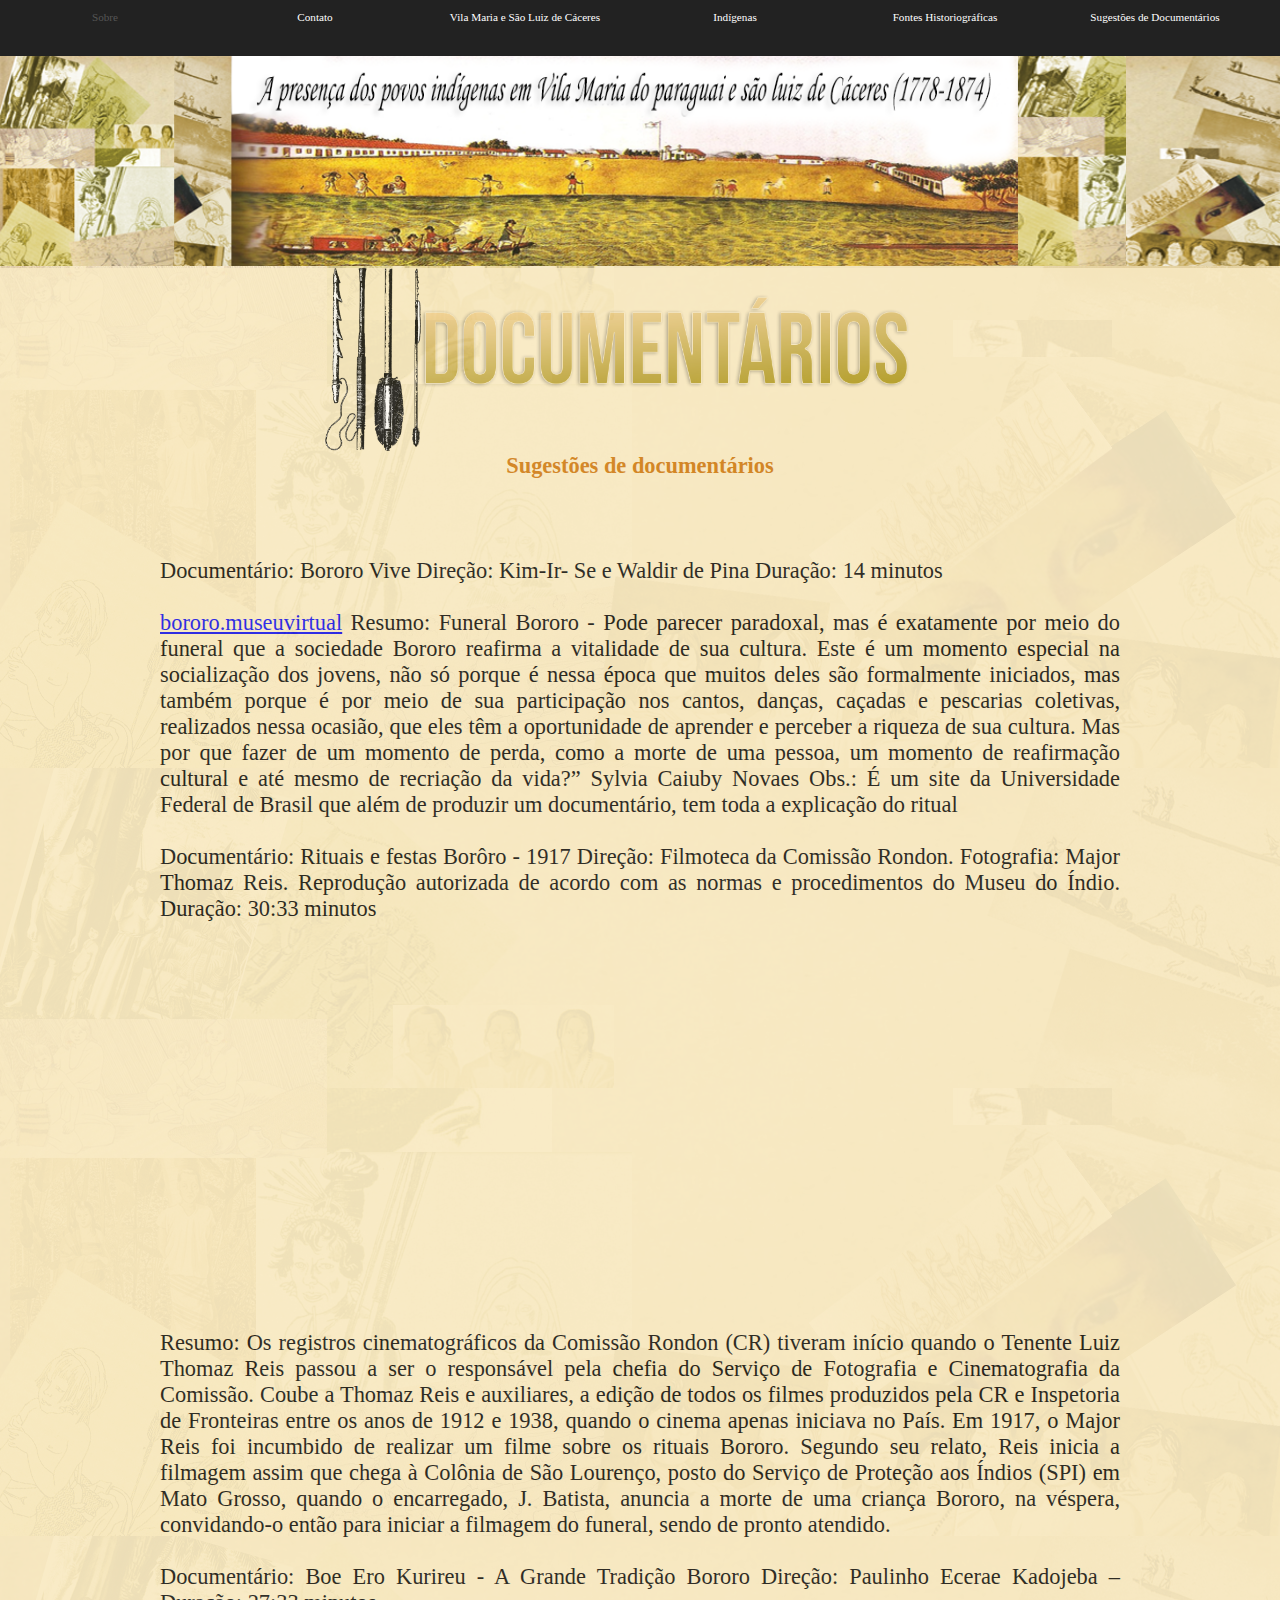
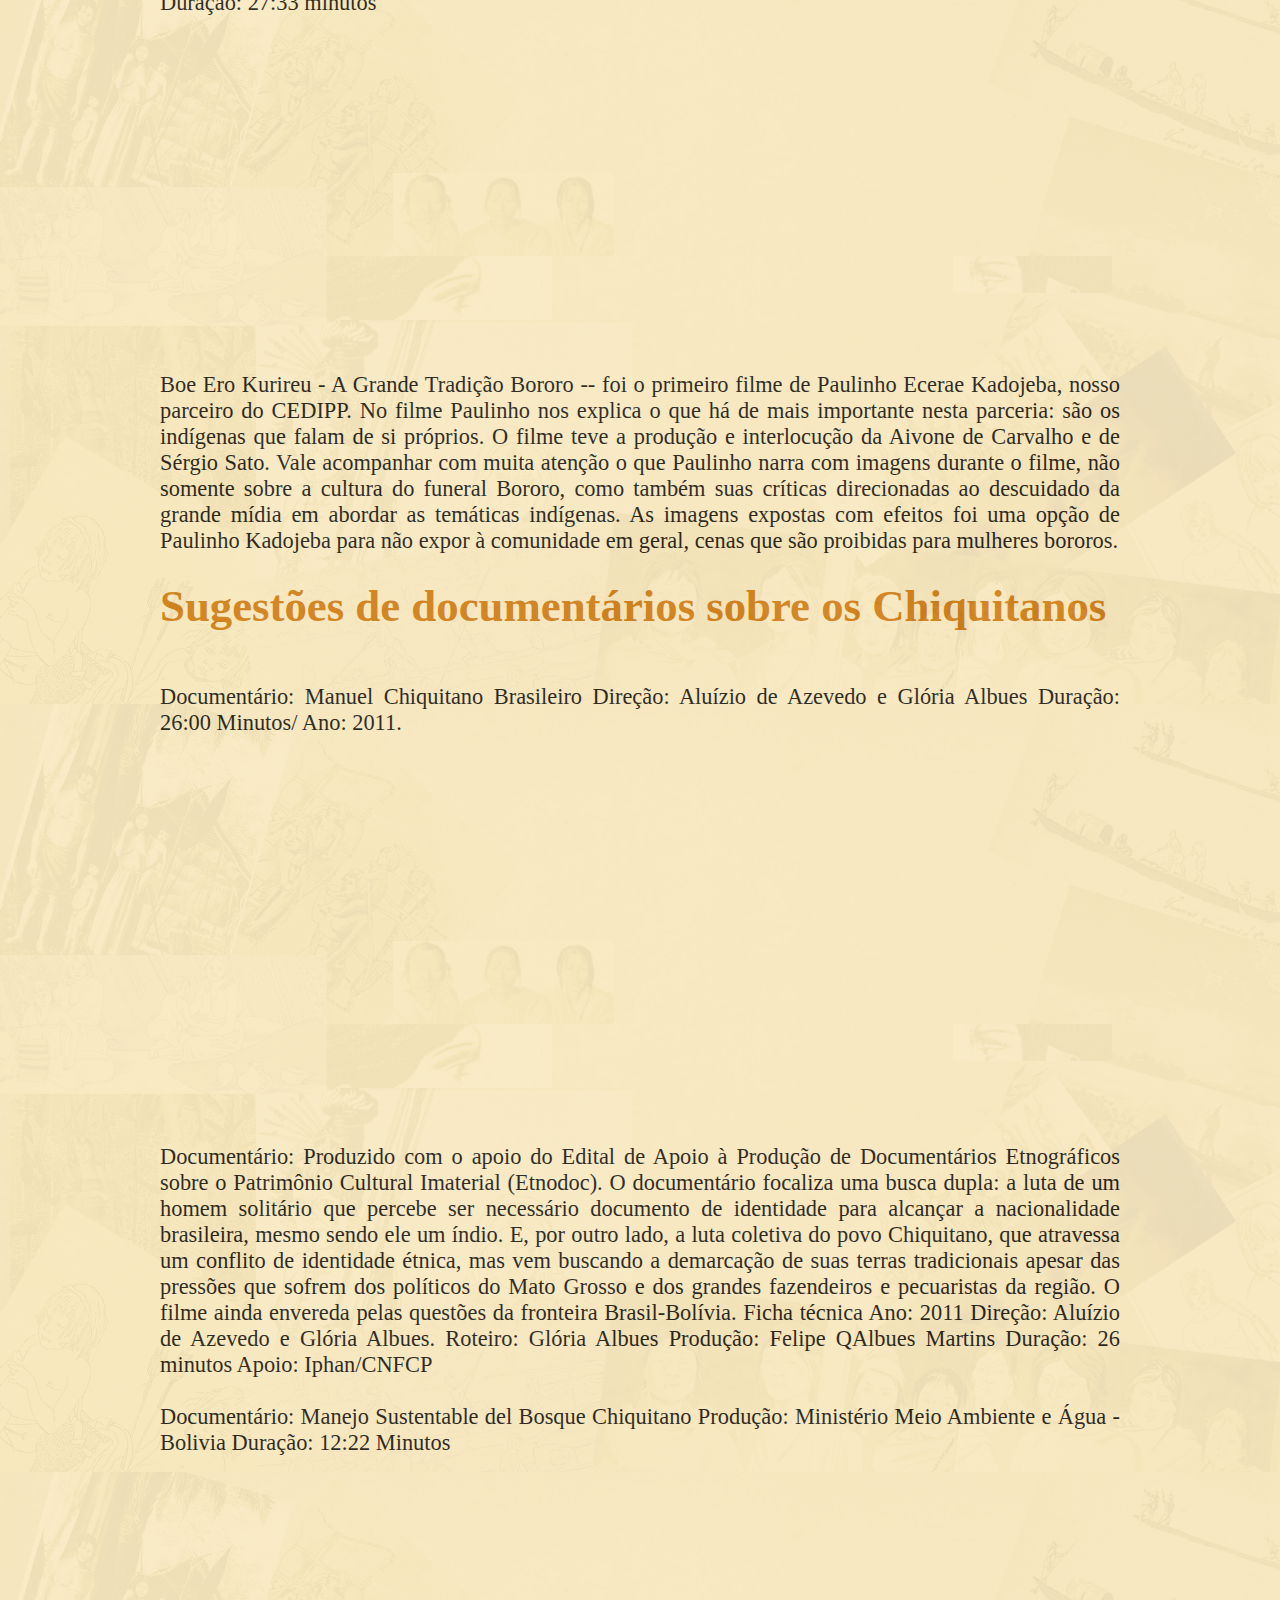
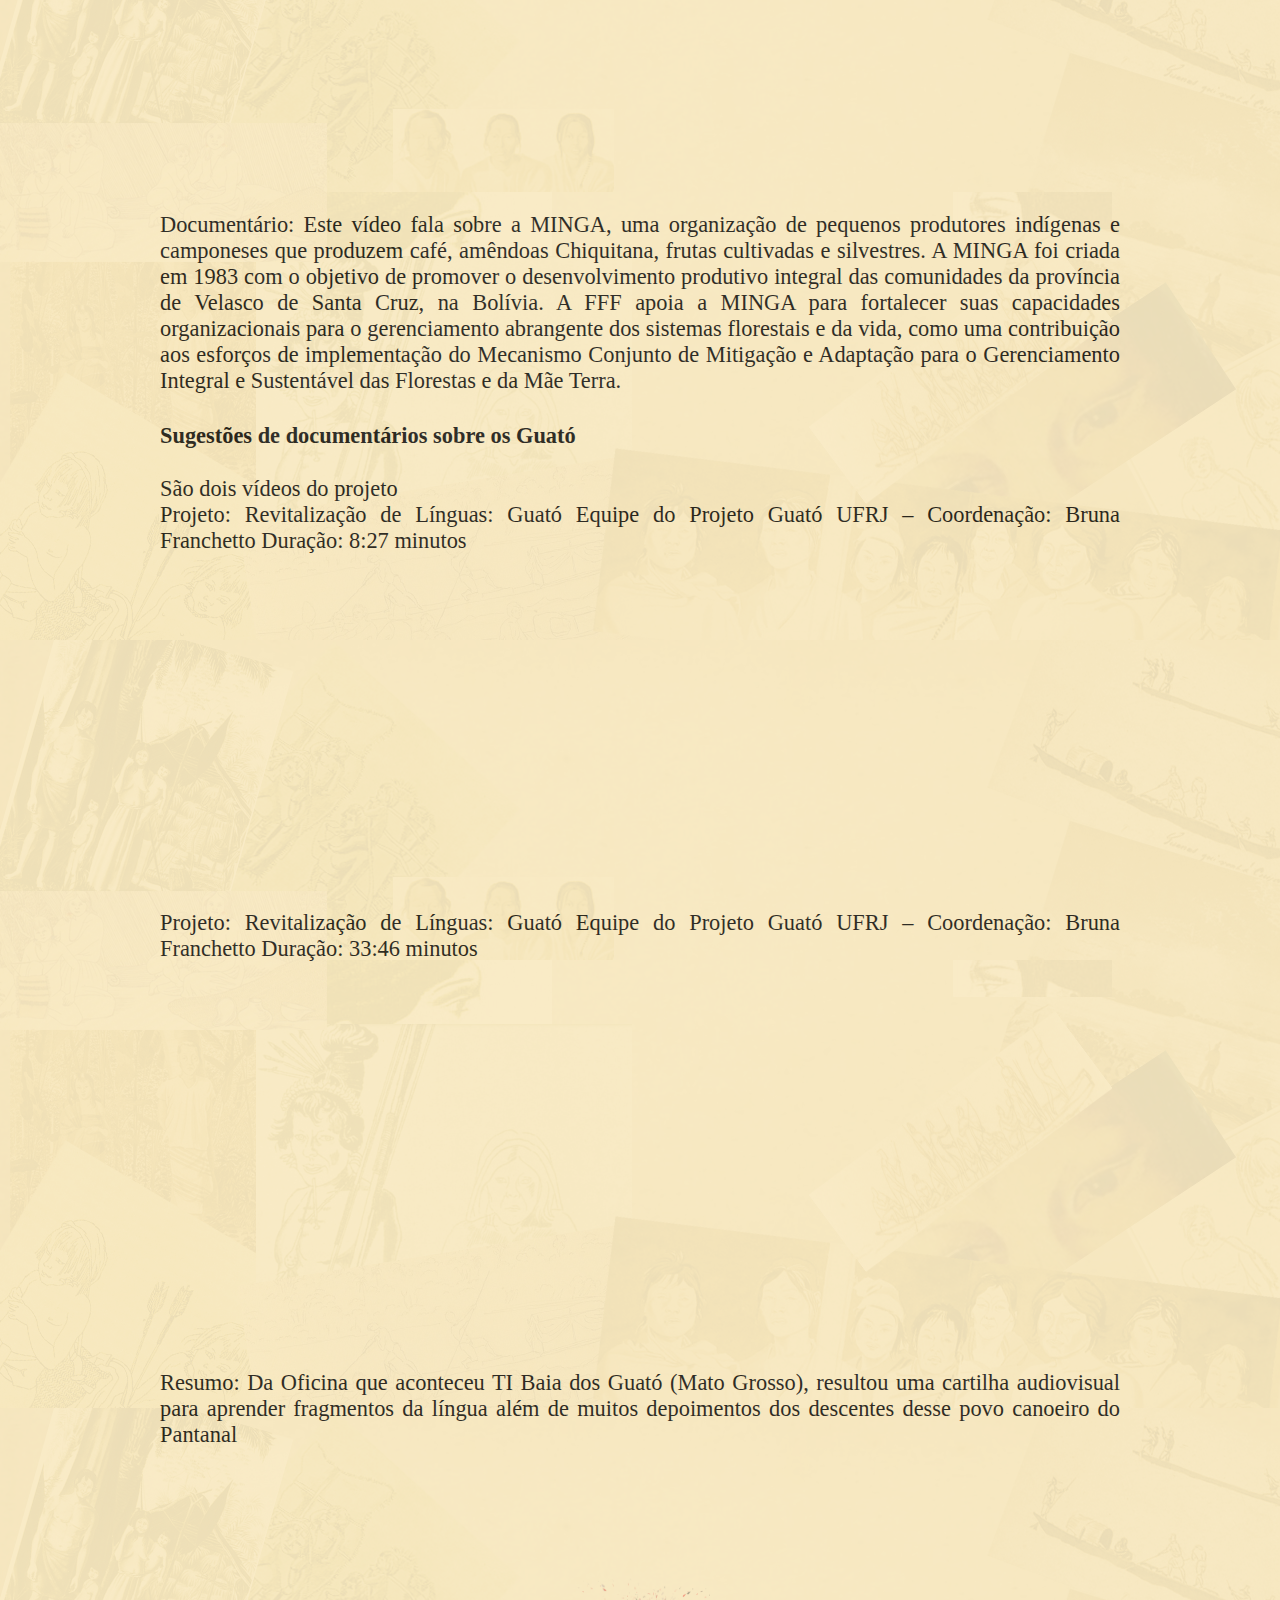
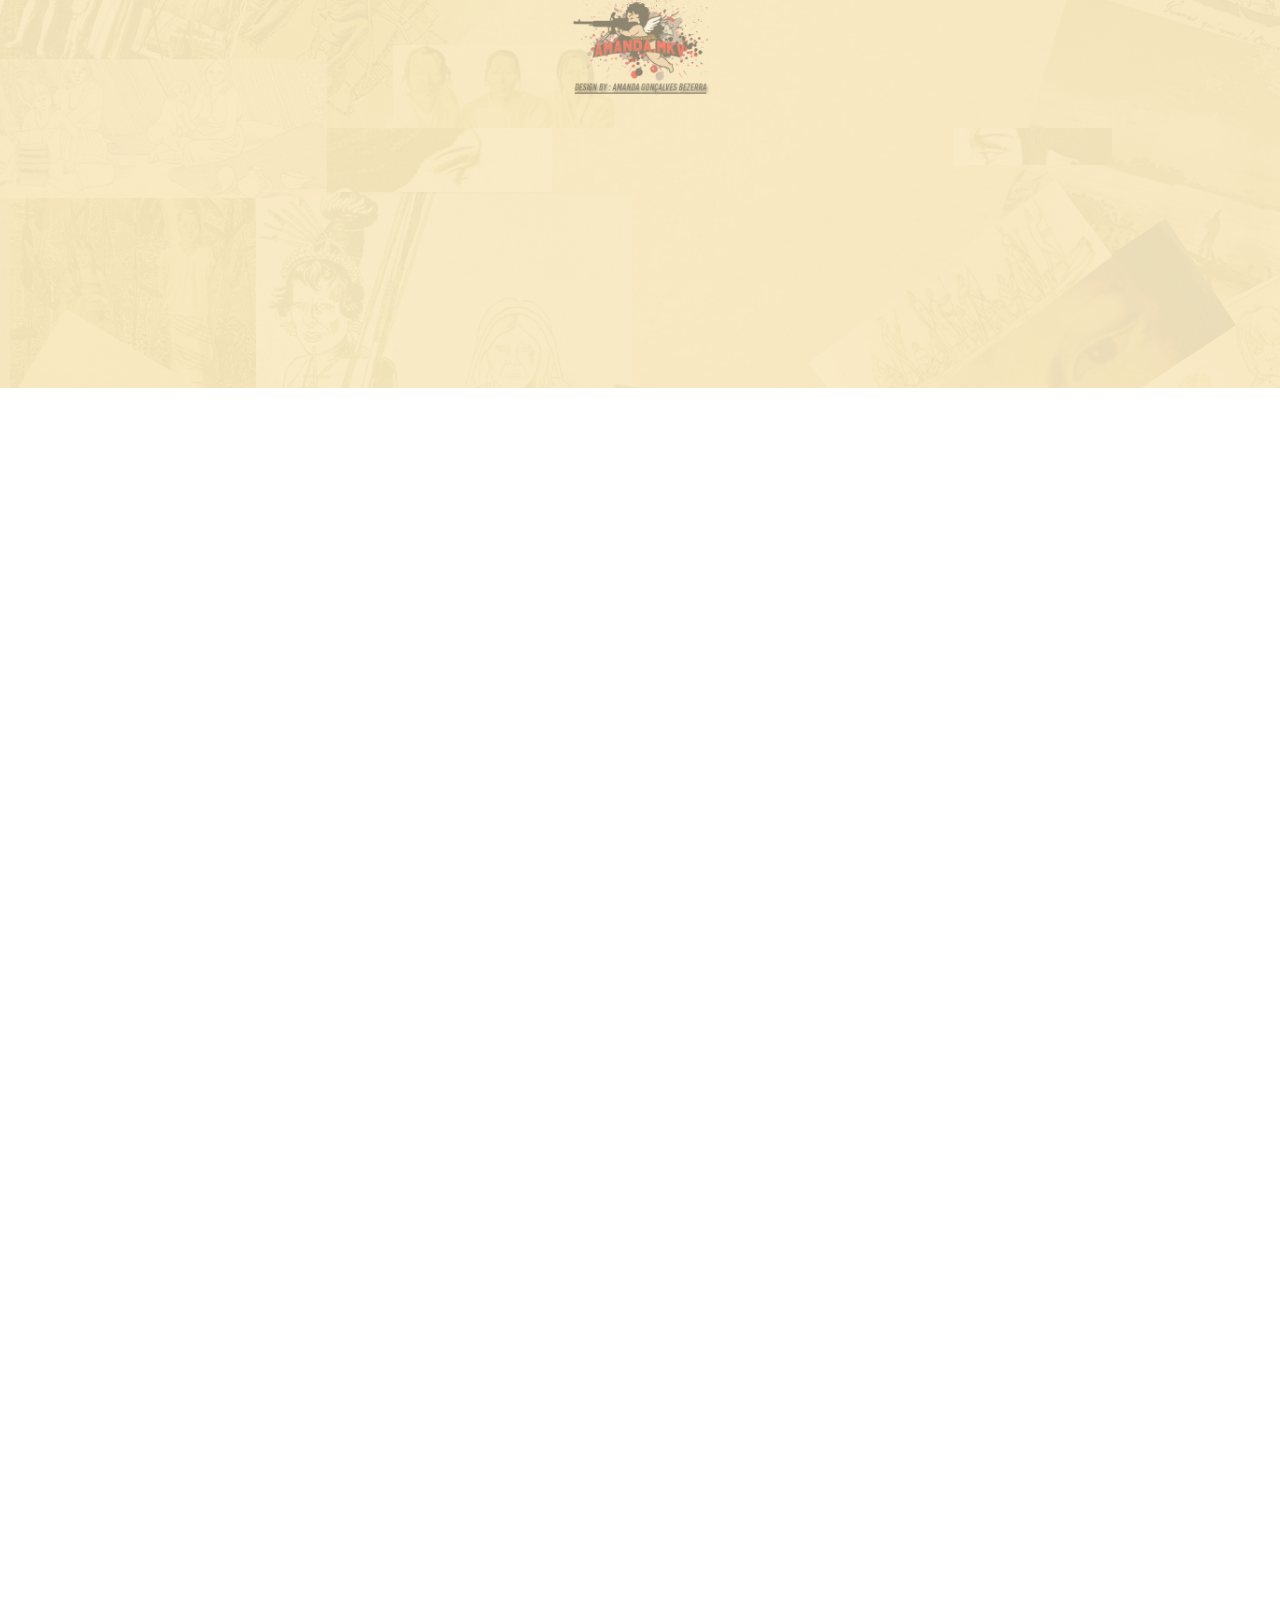
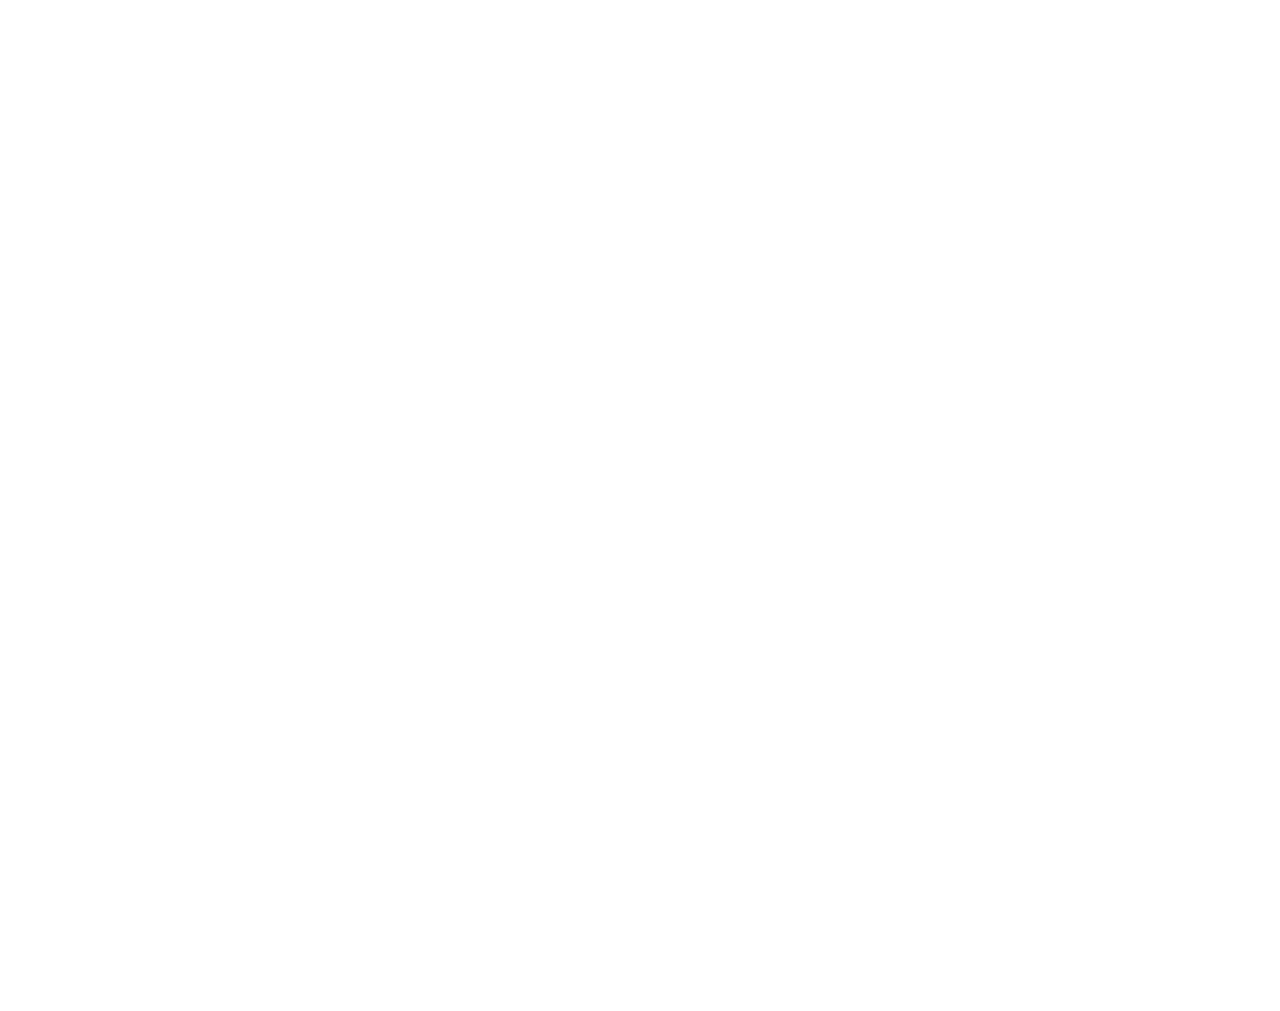
<file: paginas/documentario.html>
<!DOCTYPE html>
<html>
<head>
     <link rel="shortcut icon" href="../icone-site.ico"/> <!--ICONE DA PÁGINA -->
  <meta charset="utf-8">
  <title> Indígenas em Vila Maria do Paraguai  </title>
  <link rel="stylesheet" type="text/css" href="https://www.vilamariadoparaguia.com.br/paginas/css/fundo.css">
  <meta name="viewport" content="width=device-width, initial-scale=1.0">
   <style type="text/css">

body {
    zoom: 0.70 /* Coloca o zoom em 100% */
}

</style>
</head>
<body>
  <body> 
    <div>   <body>


</body>
</div>
  </body>
    <style>

      
      body {
    background-image: url("../imagens/carta-pastel.jpg");
    width: 100%;
    height: 100%;


}
 * {
  margin: 0;
  padding: 0;
 }

 .menu {
  width: 100%;
  height: 80px;
  background: #222;
  font-family: 'Open Sans Condensed';

 }

 .menu ul {
  list-style: none;
  position: relative;
 }

 .menu ul li {
  width: 300px; /* Qualquer coisa coloque em 155px (largura dos botões)*/
  background: tomato;
  float: left;
 }

 .menu a {
  background-color: #222;
  padding: 15px;/* Qualquer coisa coloque em 15px descer pra baixo*/
  display: block;
  text-decoration: none;
  text-align: center;
  color: #fff;
 }

 .menu a:hover {
  background-color: ;
  color: #555;
 }

 .menu ul ul {
  position: absolute;
  visibility: hidden;
 }

 .menu ul li:hover ul {
  visibility: visible;
 }

 .menu ul ul li {
  float: none;
  border-bottom: solid 1px #ccc;
 }

 .menu ul ul li a {
  background-color: #000; 
 }

 label[for="bt_menu"] {
  padding: 50px;
  background-color: #222;
  color: #fff;
  font-family: 'Arial';
  text-align: center;
  font-size: 30px;
  cursor: pointer;
  width: 50px;
  height: 50px;
  display: none;
 }

 #bt_menu {
  display: none;
 }

 @media (max-width: 800px) {
  label[for="bt_menu"] {
   display: block;
  }

  #bt_menu:checked ~ .menu {
   margin-left: 0;
  }

  .menu {
   margin-top: 5px;
   margin-left: -100%;
   transition: all .4s;
  }

  .menu ul li {
   width: 100%;
   float: none;
  }
  .menu ul ul {
   position: static;
   overflow: hidden;
   max-height: 0;
   transition: all .8s;
  }
  .menu ul li:hover ul {
   height: auto;
   max-height: 400px;
  }
 }

 </style>

</head>

                                                                 <!--FINALIZAÇÃO DO MENU -->
<body>

 <input type="checkbox" id="bt_menu">
 <label for="bt_menu">&#9776;</label>

 
<nav class="menu">

  <ul>
   <li><a href="../index.html">Sobre</a></li>
   <li>
    <a href="contato.html">Contato</a>
   <li>
    <li>
    <a href="vilamaria.html">Vila Maria e São Luiz de Cáceres</a>
    <ul>
     <li><a href="historiadevilamaria.html"> História de Vila | Maria e São Luiz</a></li>
     <li><a href="povosindigenaseoprojetodecolonizacao.html"> O projeto de colonização</a></li>
     <li><a href="https://www.vilamariadoparaguia.com.br/paginas/atadefunda%C3%83%C2%A7ao.html"> Ata de fundação de vila maria do paraguai</a></li>
      </ul>
   </li>
   <li>
    <a href="documentario.html#">Indígenas</a>
    <ul>
     <li><a href="bororo.html">Bororo</a></li>
     <li><a href="chiquitano.html">Chiquitano</a></li>
     <li><a href="guato.html">Guató</a></li>
     <li><a href="guana.html">Guaná</a></li>
      </ul>
   </li>
      <li>
    <a href="documentario.html#">Fontes Historiográficas</a>
    <ul>
     <li><a href="fonteshistoricasbororo.html">Bororo</a></li>
     <li><a href="fonteshistoricaschiquitano.html">Chiquitano</a></li>
     <li><a href="fonteshistoricasguato.html">Guató</a></li>
     <li><a href="fonteshistoricasguana.html">Guaná</a></li>
     <li><a href="tematicaindigena.html">Tematica Indigena na escola</a></li>
      </ul>
    </li>
    <li>
    <a href="documentario.html"> Sugestões de Documentários</a> 
      </ul>
    </li>
 </nav>



<div style="width:100%; height:100%; " > 
<img src= "../principal.png" alt="some text" width=100% height=300px>

 <body>

  <link href="../css/style.css" rel="stylesheet" type="text/css">
</head>

<body><div id="box">
  
<div align="center"><img src="../documentario.png" width="900" height="261">



        <style>
body {
  
}
h1 {
  color: #cc7000;
}
}
</style>
</head>
<body>
 <h1> Sugestões de documentários </h1>
</body>
 <br>
 <br>

 <style type="text/css">
#container
  {
   overflow: hidden;
   width: 75%;
   border:
   background:;
   padding: 5px;
   margin: 0 auto;


  }
#esquerda
 {

  text-align:justify; 
 } 
</style>
</head>
<body>
<div id="container">
   <div id="esquerda">
    <font size = 6>

     <style type="text/css">
     WIDTH: 60%"><style>
      p{
      text-align: justify;
      width: 60%;

      }
     </style>
      <p>

   <font size="6"
   
   <p> 

<br> </br>
Documentário:  Bororo Vive 
Direção: Kim-Ir- Se e Waldir de Pina
Duração: 14 minutos 
<br> </br>


<a href="http://bororo.museuvirtual.unb.br/index.php/pt/">bororo.museuvirtual</a>
 
Resumo:  Funeral Bororo - Pode parecer paradoxal, mas é exatamente por meio do funeral que a sociedade Bororo reafirma a vitalidade de sua cultura. Este é um momento especial na socialização dos jovens, não só porque é nessa época que muitos deles são formalmente iniciados, mas também porque é por meio de sua participação nos cantos, danças, caçadas e pescarias coletivas, realizados nessa ocasião, que eles têm a oportunidade de aprender e perceber a riqueza de sua cultura. Mas por que fazer de um momento de perda, como a morte de uma pessoa, um momento de reafirmação cultural e até mesmo de recriação da vida?” Sylvia Caiuby Novaes
Obs.:  É um site da Universidade Federal de Brasil que além de produzir um documentário, tem toda a explicação do ritual 

<br> </br>

Documentário: Rituais e festas Borôro - 1917
Direção: Filmoteca da Comissão Rondon. Fotografia: Major Thomaz Reis. Reprodução autorizada de acordo com as normas e procedimentos do Museu do Índio.
Duração: 30:33 minutos 
<br>

<iframe width="900" height="500" src="https://www.youtube.com/embed/Ein6eKqMBtE" frameborder="0" allow="accelerometer; autoplay; encrypted-media; gyroscope; picture-in-picture" allowfullscreen></iframe>

 <br>
<br> </br>

Resumo:  Os registros cinematográficos da Comissão Rondon (CR) tiveram início quando o Tenente Luiz Thomaz Reis passou a ser o responsável pela chefia do Serviço de Fotografia e Cinematografia da Comissão. Coube a Thomaz Reis e auxiliares, a edição de todos os filmes produzidos pela CR e Inspetoria de Fronteiras entre os anos de 1912 e 1938, quando o cinema apenas iniciava no País. Em 1917, o Major Reis foi incumbido de realizar um filme sobre os rituais Bororo. Segundo seu relato, Reis inicia a filmagem assim que chega à Colônia de São Lourenço, posto do Serviço de Proteção aos Índios (SPI) em Mato Grosso, quando o encarregado, J. Batista, anuncia a morte de uma criança Bororo, na véspera, convidando-o então para iniciar a filmagem do funeral, sendo de pronto atendido. 

<br> </br>

Documentário: Boe Ero Kurireu - A Grande Tradição Bororo  
Direção: Paulinho Ecerae Kadojeba – 
Duração: 27:33 minutos


<br>
<iframe width="900" height="500" src="https://www.youtube.com/embed/8dogOs0Ihs0" frameborder="0" allow="accelerometer; autoplay; encrypted-media; gyroscope; picture-in-picture" allowfullscreen></iframe>
<br>

Boe Ero Kurireu - A Grande Tradição Bororo -- foi o primeiro filme de Paulinho Ecerae Kadojeba, nosso parceiro do CEDIPP. No filme Paulinho nos explica o que há de mais importante nesta parceria: são os indígenas que falam de si próprios. O filme teve a produção e interlocução da Aivone de Carvalho e de Sérgio Sato. Vale acompanhar com muita atenção o que Paulinho narra com imagens durante o filme, não somente sobre a cultura do funeral Bororo, como também suas críticas direcionadas ao descuidado da grande mídia em abordar as temáticas indígenas. As imagens expostas com efeitos foi uma opção de Paulinho Kadojeba para não expor à comunidade em geral, cenas que são proibidas para mulheres bororos.
<br> </br>
</p>
</font>

<H1>Sugestões de documentários sobre os Chiquitanos </H1>

     <style type="text/css">
     WIDTH: 60%"><style>
      p{
      text-align: justify;
      width: 60%;

      }
     </style>
      <p>

   <font size="6"
   
   <p> 

 <br> </br>

Documentário: Manuel Chiquitano Brasileiro
Direção: Aluízio de Azevedo e Glória Albues
Duração: 26:00 Minutos/ Ano:  2011.
<br> </br>

<iframe width="900" height="500" src="https://www.youtube.com/embed/yQZN0QZ5ha0" frameborder="0" allow="accelerometer; autoplay; encrypted-media; gyroscope; picture-in-picture" allowfullscreen></iframe>
<br> </br> 

Documentário:  Produzido com o apoio do Edital de Apoio à Produção de Documentários Etnográficos sobre o Patrimônio Cultural Imaterial (Etnodoc). O documentário focaliza uma busca dupla: a luta de um homem solitário que percebe ser necessário documento de identidade para alcançar a nacionalidade brasileira, mesmo sendo ele um índio. E, por outro lado, a luta coletiva do povo Chiquitano, que atravessa um conflito de identidade étnica, mas vem buscando a demarcação de suas terras tradicionais apesar das pressões que sofrem dos políticos do Mato Grosso e dos grandes fazendeiros e pecuaristas da região. O filme ainda envereda pelas questões da fronteira Brasil-Bolívia. Ficha técnica Ano: 2011 Direção: Aluízio de Azevedo e Glória Albues. Roteiro: Glória Albues Produção: Felipe QAlbues Martins Duração: 26 minutos Apoio: Iphan/CNFCP

<br> </br>

Documentário:  Manejo Sustentable del Bosque Chiquitano
Produção: Ministério Meio Ambiente e Água - Bolivia
Duração: 12:22 Minutos 

<br>
<iframe width="900" height="500" src="https://www.youtube.com/embed/J6ke67-9uD8" frameborder="0" allow="accelerometer; autoplay; encrypted-media; gyroscope; picture-in-picture" allowfullscreen></iframe>

<br>
Documentário:  Este vídeo fala sobre a MINGA, uma organização de pequenos produtores indígenas e camponeses que produzem café, amêndoas Chiquitana, frutas cultivadas e silvestres. A MINGA foi criada em 1983 com o objetivo de promover o desenvolvimento produtivo integral das comunidades da província de Velasco de Santa Cruz, na Bolívia. A FFF apoia a MINGA para fortalecer suas capacidades organizacionais para o gerenciamento abrangente dos sistemas florestais e da vida, como uma contribuição aos esforços de implementação do Mecanismo Conjunto de Mitigação e Adaptação para o Gerenciamento Integral e Sustentável das Florestas e da Mãe Terra.

<br></br>

<h3>Sugestões de documentários sobre os Guató </h3>
<br>
São dois vídeos do projeto
<br>
Projeto: Revitalização de Línguas: Guató
Equipe do Projeto Guató UFRJ – Coordenação: Bruna Franchetto
Duração:  8:27 minutos
<br> 
<iframe width="900" height="500" src="https://www.youtube.com/embed/djWfs48tKbQ" frameborder="0" allow="accelerometer; autoplay; encrypted-media; gyroscope; picture-in-picture" allowfullscreen></iframe>
<br>
Projeto: Revitalização de Línguas: Guató
Equipe do Projeto Guató UFRJ – Coordenação: Bruna Franchetto
Duração:  33:46 minutos 
<br> </br>
<iframe width="900" height="500" src="https://www.youtube.com/embed/lMFHkIpyxVY" frameborder="0" allow="accelerometer; autoplay; encrypted-media; gyroscope; picture-in-picture" allowfullscreen></iframe>

<br> </br>
Resumo:  Da Oficina que aconteceu TI Baia dos Guató (Mato Grosso), resultou uma cartilha audiovisual para aprender fragmentos da língua além de muitos depoimentos dos descentes desse povo canoeiro do Pantanal



</p>
</font>
</p>
</div>
<br>
<br> 
<br> 
<br> 
<br> 

 <img src="../amandamkv-marca.png" height="200" width="200" >

<br> 
<br> 
<br> 
<br>  
<br> 
<br> 
<br> 
<br> 
<br> 
<br>
<br>
</body>
</body>
</body>
</html>
</file>
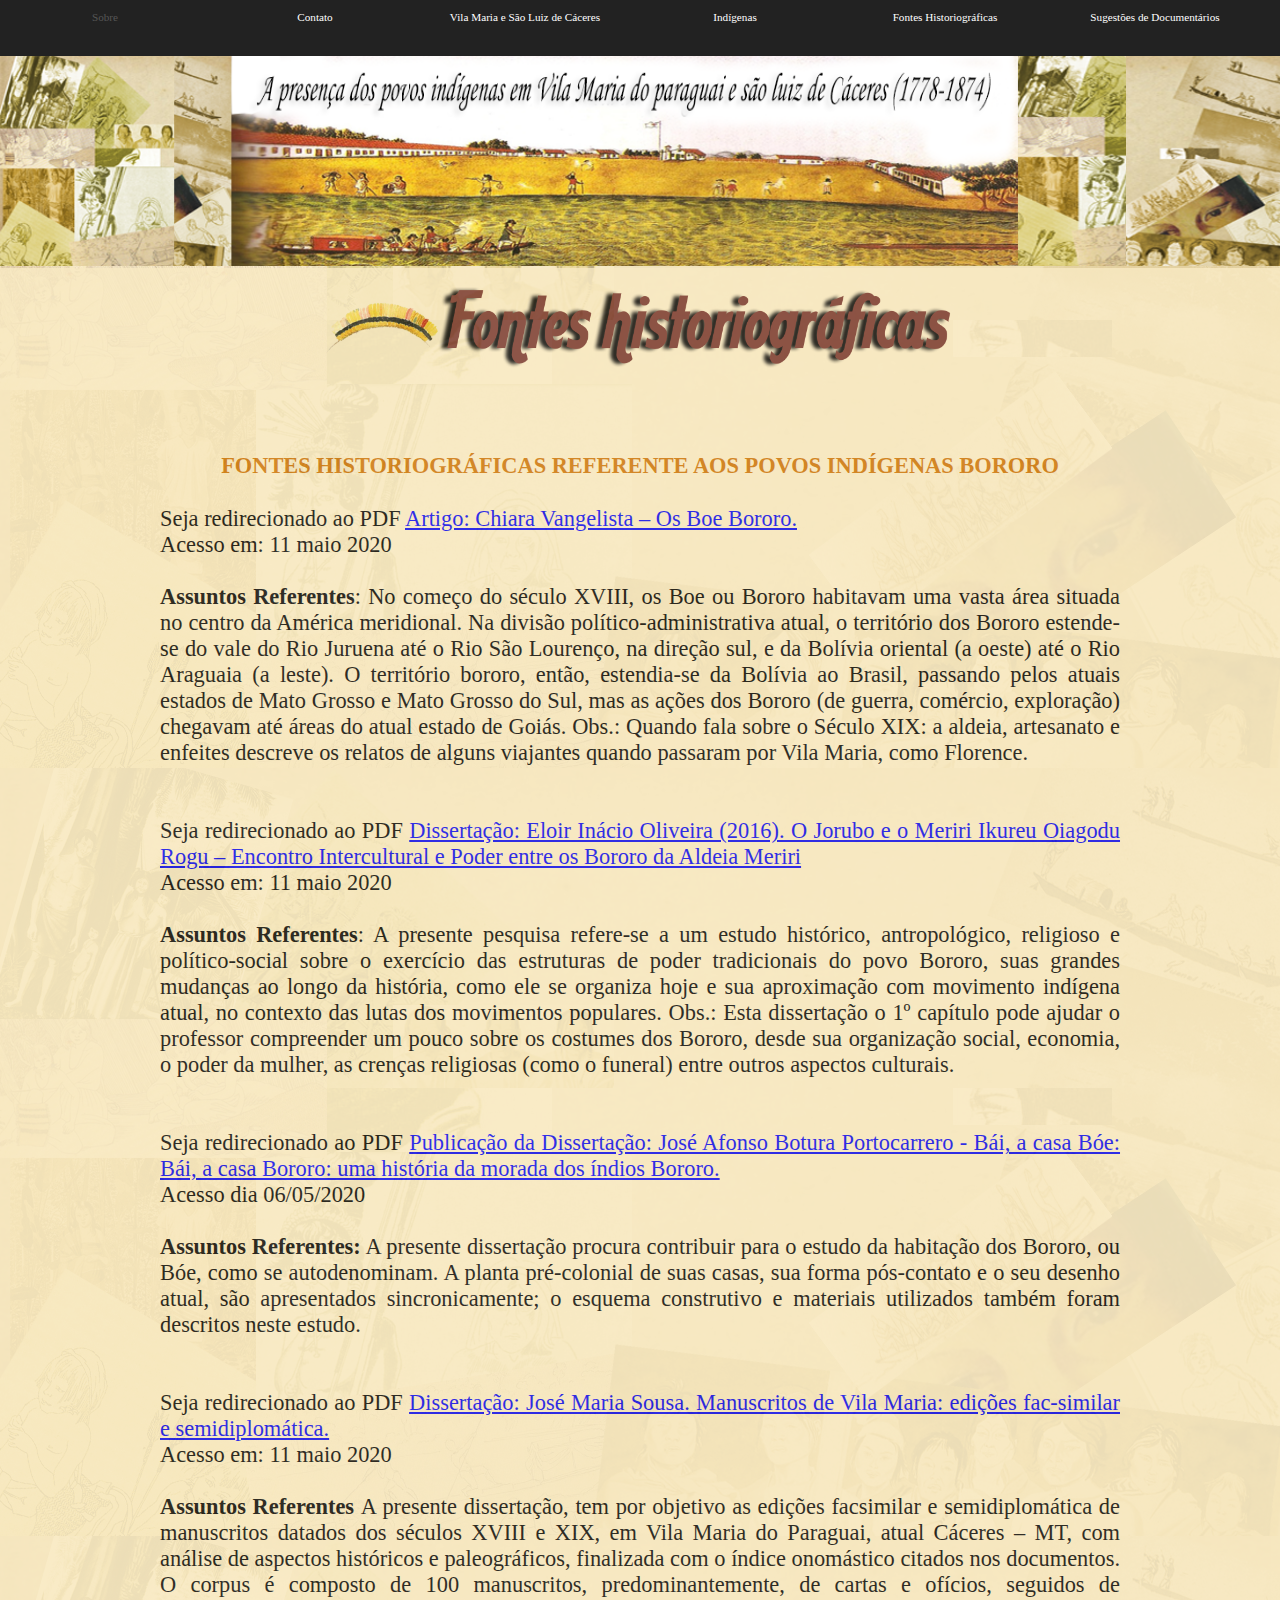
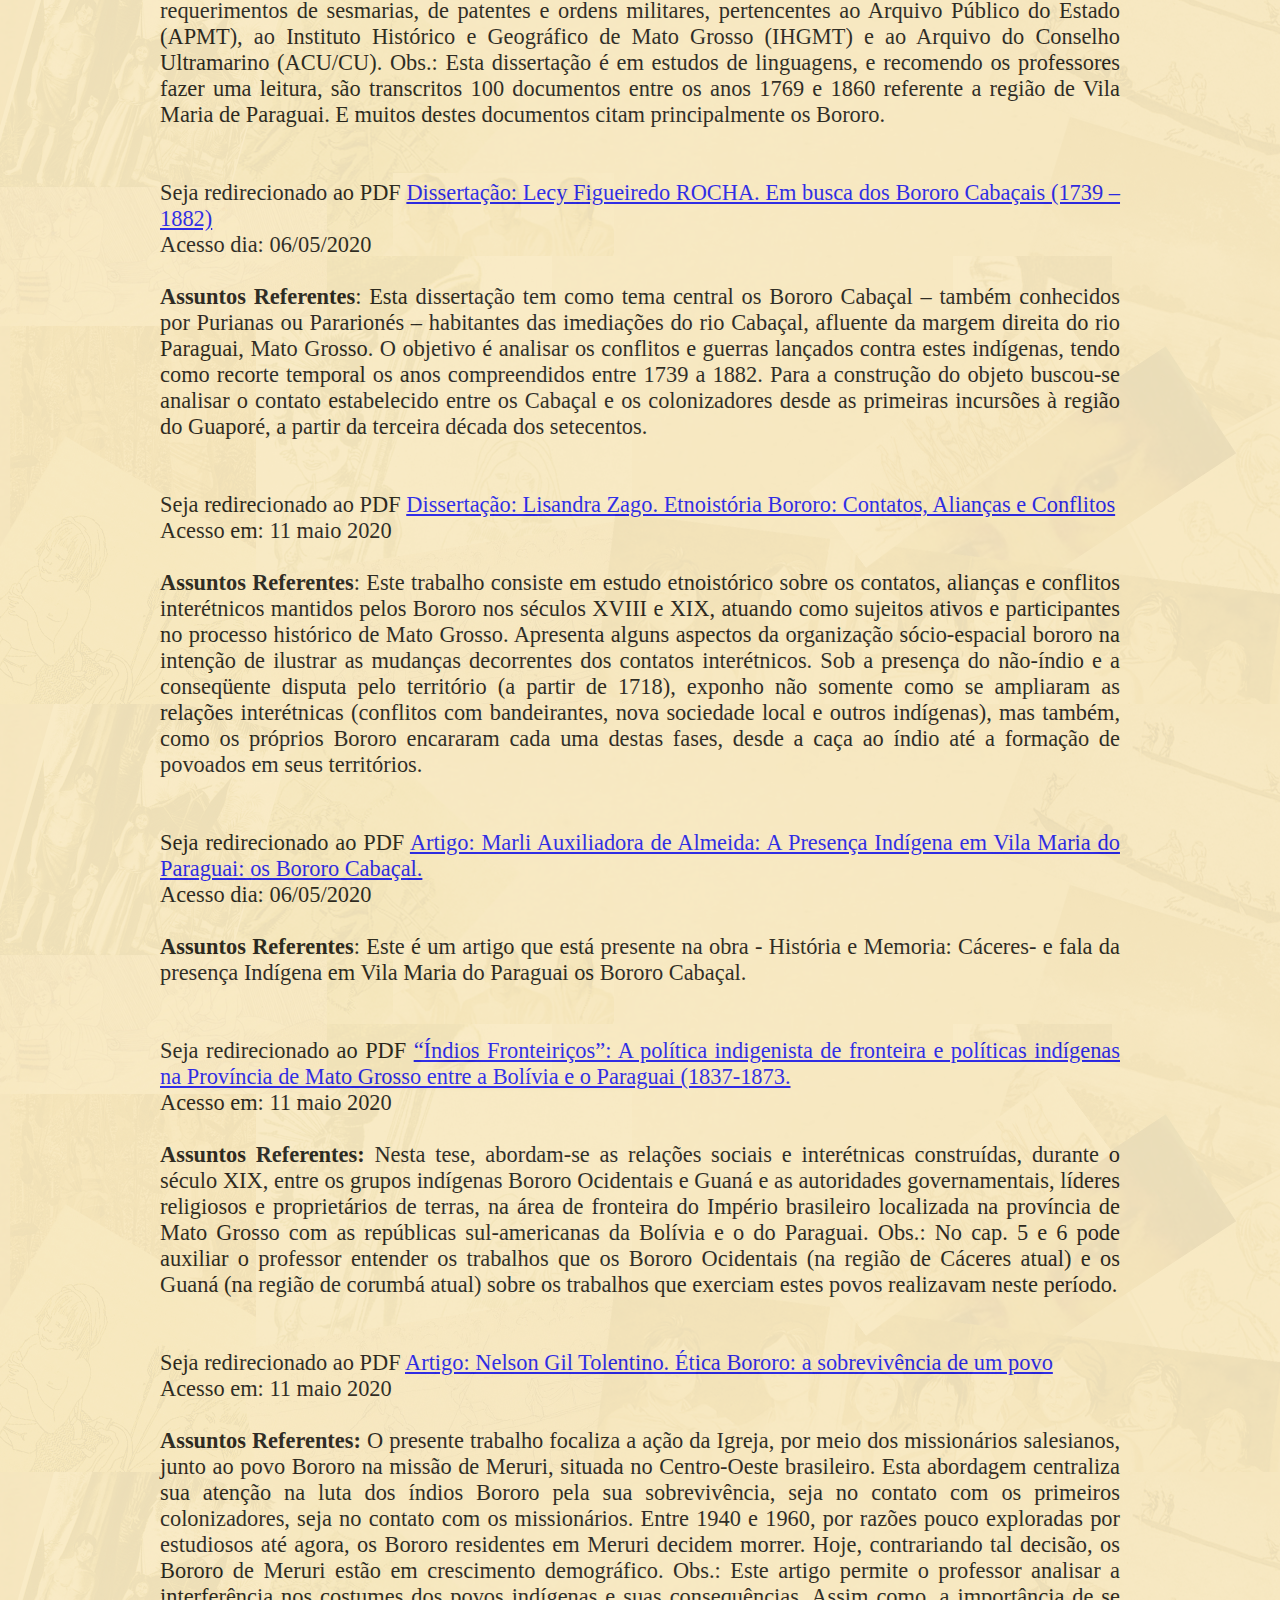
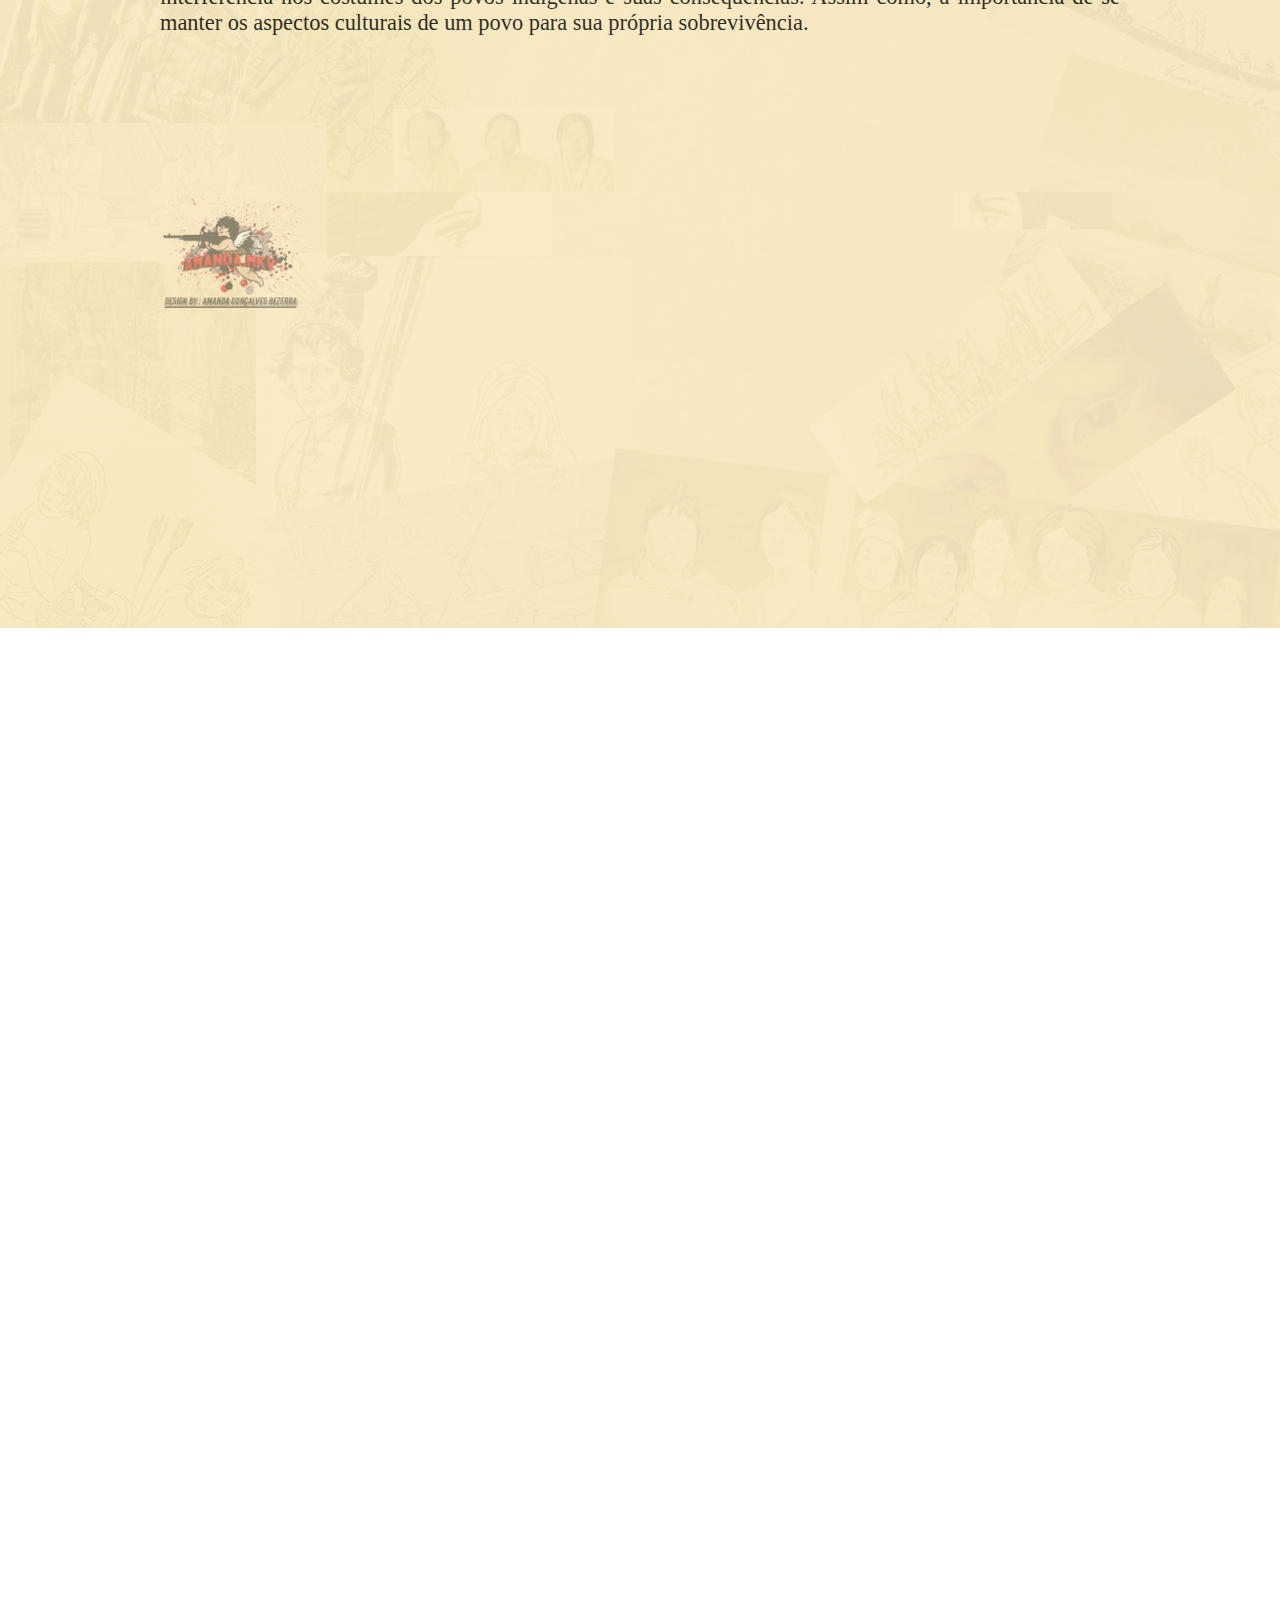
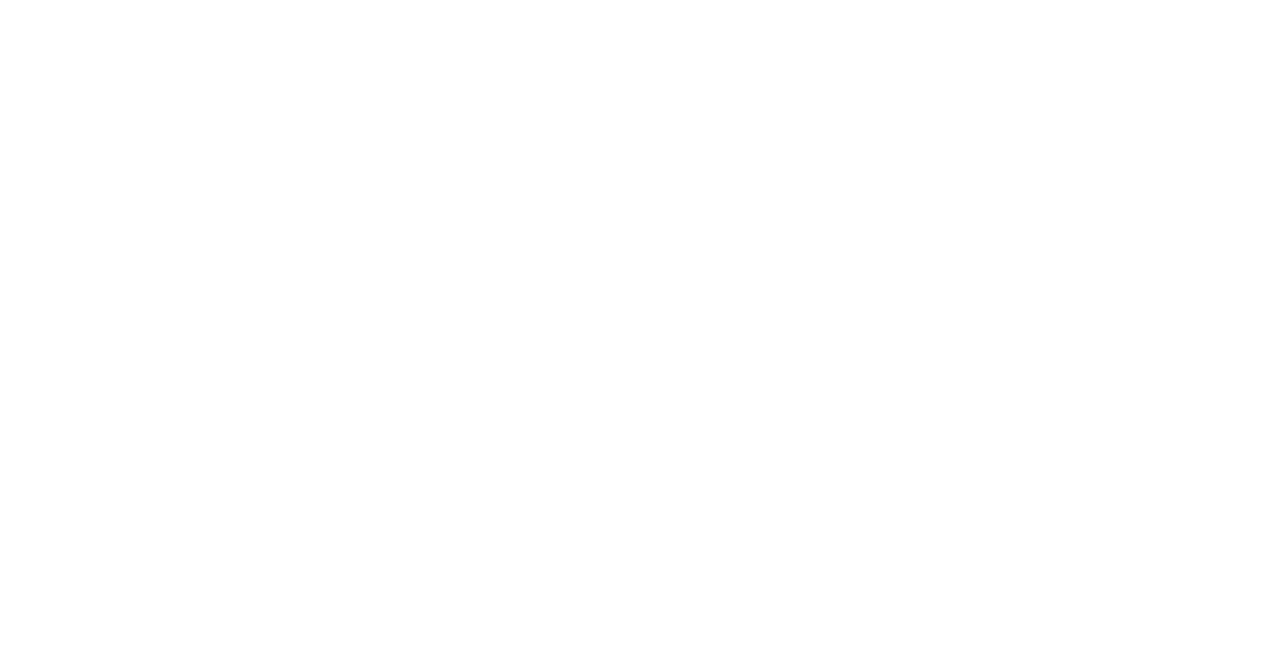
<file: paginas/fonteshistoricasbororo.html>
<!DOCTYPE html>
<html>
<head>
     <link rel="shortcut icon" href="../icone-site.ico"/> <!--ICONE DA PÁGINA -->
  <meta charset="utf-8">
  <title> Indígenas em Vila Maria do Paraguai  </title>
  <link rel="stylesheet" type="text/css" href="https://www.vilamariadoparaguia.com.br/paginas/css/fundo.css">
  <meta name="viewport" content="width=device-width, initial-scale=1.0">
   <style type="text/css">

body {
    zoom: 0.70 /* Coloca o zoom em 100% */
}

</style>
</head>
<body>
  <body> 
    <div>   <body>


</body>
</div>
  </body>
    <style>

      
      body {
    background-image: url("../imagens/carta-pastel.jpg");
    width: 100%;
    height: 100%;


}
 * {
  margin: 0;
  padding: 0;
 }

 .menu {
  width: 100%;
  height: 80px;
  background: #222;
  font-family: 'Open Sans Condensed';

 }

 .menu ul {
  list-style: none;
  position: relative;
 }

 .menu ul li {
  width: 300px; /* Qualquer coisa coloque em 155px (largura dos botões)*/
  background: tomato;
  float: left;
 }

 .menu a {
  background-color: #222;
  padding: 15px;/* Qualquer coisa coloque em 15px descer pra baixo*/
  display: block;
  text-decoration: none;
  text-align: center;
  color: #fff;
 }

 .menu a:hover {
  background-color: ;
  color: #555;
 }

 .menu ul ul {
  position: absolute;
  visibility: hidden;
 }

 .menu ul li:hover ul {
  visibility: visible;
 }

 .menu ul ul li {
  float: none;
  border-bottom: solid 1px #ccc;
 }

 .menu ul ul li a {
  background-color: #000; 
 }

 label[for="bt_menu"] {
  padding: 50px;
  background-color: #222;
  color: #fff;
  font-family: 'Arial';
  text-align: center;
  font-size: 30px;
  cursor: pointer;
  width: 50px;
  height: 50px;
  display: none;
 }

 #bt_menu {
  display: none;
 }

 @media (max-width: 800px) {
  label[for="bt_menu"] {
   display: block;
  }

  #bt_menu:checked ~ .menu {
   margin-left: 0;
  }

  .menu {
   margin-top: 5px;
   margin-left: -100%;
   transition: all .4s;
  }

  .menu ul li {
   width: 100%;
   float: none;
  }
  .menu ul ul {
   position: static;
   overflow: hidden;
   max-height: 0;
   transition: all .8s;
  }
  .menu ul li:hover ul {
   height: auto;
   max-height: 400px;
  }
 }

 </style>

</head>

                                                                 <!--FINALIZAÇÃO DO MENU -->
<body>

 <input type="checkbox" id="bt_menu">
 <label for="bt_menu">&#9776;</label>

 
<nav class="menu">

  <ul>
   <li><a href="../index.html">Sobre</a></li>
   <li>
    <a href="contato.html">Contato</a>
   <li>
    <li>
    <a href="vilamaria.html">Vila Maria e São Luiz de Cáceres</a>
    <ul>
     <li><a href="historiadevilamaria.html"> História de Vila | Maria e São Luiz</a></li>
     <li><a href="povosindigenaseoprojetodecolonizacao.html"> O projeto de colonização</a></li>
     <li><a href="https://www.vilamariadoparaguia.com.br/paginas/atadefunda%C3%83%C2%A7ao.html"> Ata de fundação de vila maria do paraguai</a></li>
      </ul>
   </li>
   <li>
    <a href="fonteshistoricasbororo.html#">Indígenas</a>
    <ul>
     <li><a href="bororo.html">Bororo</a></li>
     <li><a href="chiquitano.html">Chiquitano</a></li>
     <li><a href="guato.html">Guató</a></li>
     <li><a href="guana.html">Guaná</a></li>
      </ul>
   </li>
      <li>
    <a href="fonteshistoricasbororo.html#">Fontes Historiográficas</a>
    <ul>
     <li><a href="fonteshistoricasbororo.html">Bororo</a></li>
     <li><a href="fonteshistoricaschiquitano.html">Chiquitano</a></li>
     <li><a href="fonteshistoricasguato.html">Guató</a></li>
     <li><a href="fonteshistoricasguana.html">Guaná</a></li>
     <li><a href="tematicaindigena.html">Tematica Indigena na escola</a></li>
      </ul>
    </li>
    <li>
    <a href="documentario.html"> Sugestões de Documentários</a> 
      </ul>
    </li>
 </nav>



<div style="width:100%; height:100%; " > 
<img src= "../principal.png" alt="some text" width=100% height=300px>

 <body>

  <link href="../css/style.css" rel="stylesheet" type="text/css">
</head>

<body><div id="box">
  
<div align="center"><img src="../fontes-historicas.png" width="900" height="261">


        <style>
body {
  
}
h1 {
  color: #cc7000;
}
}
</style>
</head>
<body>
 <h1> FONTES HISTORIOGRÁFICAS REFERENTE AOS POVOS INDÍGENAS BORORO </h1>
 </body>
  </style>
<br>
<br>
 <style type="text/css">
#container
  {
   overflow: hidden;
   width: 75%;
   border:
   background:;
   padding: 5px;
   margin: 0 auto;


  }
#esquerda
 {

  text-align:justify; 
 } 
</style>
</head>
<body>
<div id="container">
   <div id="esquerda">
    <font size = 6>

     <style type="text/css">
     WIDTH: 60%"><style>
      p{
      text-align: justify;
      width: 60%;

      }
     </style>
      <p>

   <font size="6"
   
   <p>Seja redirecionado ao PDF
  <a href="http://files.ufgd.edu.br/arquivos/arquivos/78/EDITORA/catalogo/povos_indigenas_em_mato_grosso_do_sul.pdf">Artigo: Chiara Vangelista – Os Boe Bororo.</a></p> Acesso em: 11 maio 2020

<br> </br> 

<b>Assuntos Referentes</b>:  No começo do século XVIII, os Boe ou Bororo habitavam uma vasta área situada no centro da América meridional. Na divisão político-administrativa atual, o território dos Bororo estende-se do vale do Rio Juruena até o Rio São Lourenço, na direção sul, e da Bolívia oriental (a oeste) até o Rio Araguaia (a leste). O território bororo, então, estendia-se da Bolívia ao Brasil, passando pelos atuais estados de Mato Grosso e Mato Grosso do Sul, mas as ações dos Bororo (de guerra, comércio, exploração) chegavam até áreas do atual estado de Goiás.
Obs.: Quando fala sobre o Século XIX:  a aldeia, artesanato e enfeites descreve os relatos de alguns viajantes quando passaram por Vila Maria, como Florence.

 </font>
 </p>
 <br></br>

 <style type="text/css">
     WIDTH: 60%>
      p{
      text-align: justify;
      width: 60%;

      }
     </style>
     <p>
     <font size="6"
    
     <p>Seja redirecionado ao PDF

<a href="https://tede2.pucsp.br/bitstream/handle/19709/2/Eloir%20In%c3%a1cio%20de%20Oliveira.pdf"> Dissertação: Eloir Inácio Oliveira (2016). O Jorubo e o Meriri Ikureu Oiagodu Rogu – Encontro Intercultural e Poder entre os Bororo da Aldeia Meriri</a></P> Acesso em: 11 maio 2020


<br> </br>

<b>Assuntos Referentes</b>: A presente pesquisa refere-se a um estudo histórico, antropológico, religioso e político-social sobre o exercício das estruturas de poder tradicionais do povo Bororo, suas grandes mudanças ao longo da história, como ele se organiza hoje e sua aproximação com movimento indígena atual, no contexto das lutas dos movimentos populares.
Obs.: Esta dissertação o 1º capítulo pode ajudar o professor compreender um pouco sobre os costumes dos Bororo, desde sua organização social, economia, o poder da mulher, as crenças religiosas (como o funeral) entre outros aspectos culturais.  

      </font>
      </p>
      <br></br>

     <style type="text/css">
     WIDTH: 60%"><style>
      p{
      text-align: justify;
      width: 60%;

      }
     </style>
      <p>

     <font size="6"


<p>Seja redirecionado ao PDF

<a href="http://livros01.livrosgratis.com.br/cp000080.pdf "> Publicação da Dissertação: José Afonso Botura  Portocarrero - Bái, a casa Bóe: Bái, a casa Bororo: uma história da morada dos índios Bororo. </a></P> Acesso dia 06/05/2020

<br> </br>
<b>Assuntos Referentes:</b>
A presente dissertação procura contribuir para o estudo da habitação dos Bororo, ou Bóe, como se autodenominam. A planta pré-colonial de suas casas, sua forma pós-contato e o seu desenho atual, são apresentados sincronicamente; o esquema construtivo e materiais utilizados também foram descritos neste estudo.

        </font>
        </p>
       <br></br>

 <style type="text/css">
     WIDTH: 60%"><style>
      p{
      text-align: justify;
      width: 60%;

      }
     </style>
      <p>

     <font size="6"


<p>Seja redirecionado ao PDF

<a href="https://www1.ufmt.br/ufmt/unidade/userfiles/publicacoes/05772746898e48639b76f85f4c2c5229.pdf "> Dissertação: José Maria Sousa. Manuscritos de Vila Maria: edições fac-similar e semidiplomática.  </a></P> Acesso em: 11 maio 2020

<br> </br>
<b>Assuntos Referentes </b>A presente dissertação, tem por objetivo as edições facsimilar e semidiplomática de manuscritos datados dos séculos XVIII e XIX, em Vila Maria do Paraguai, atual Cáceres – MT, com análise de aspectos históricos e paleográficos, finalizada com o índice onomástico citados nos documentos. O corpus é composto de 100 manuscritos, predominantemente, de cartas e ofícios, seguidos de requerimentos de sesmarias, de patentes e ordens militares, pertencentes ao Arquivo Público do Estado (APMT), ao Instituto Histórico e Geográfico de Mato Grosso (IHGMT) e ao Arquivo do Conselho Ultramarino (ACU/CU). 
Obs.: Esta dissertação é em estudos de linguagens, e recomendo os professores fazer uma leitura, são transcritos 100 documentos entre os anos 1769 e 1860 referente a região de Vila Maria de Paraguai. E muitos destes documentos citam principalmente os Bororo.


        </font>
        </p>
        <br></br>






 <style type="text/css">
     WIDTH: 60%"><style>
      p{
      text-align: justify;
      width: 60%;

      }
     </style>
      <p>

     <font size="6"


<p>Seja redirecionado ao PDF

<a href="http://ppghis.com/ppghis/biblioteca-virtual-2/dissertacoes/download/5-dissertacoes/282-em-busca-dos-bororo-cabacais-1739-1882.html"> Dissertação: Lecy Figueiredo ROCHA. Em busca dos Bororo Cabaçais (1739 – 1882) </a></P> Acesso dia: 06/05/2020

<br> </br> 

<b>Assuntos Referentes</b>: Esta dissertação tem como tema central os Bororo Cabaçal – também conhecidos por Purianas ou Pararionés – habitantes das imediações do rio Cabaçal, afluente da margem direita do rio Paraguai, Mato Grosso. O objetivo é analisar os conflitos e guerras lançados contra estes indígenas, tendo como recorte temporal os anos compreendidos entre 1739 a 1882. Para a construção do objeto buscou-se analisar o contato estabelecido entre os Cabaçal e os colonizadores desde as primeiras incursões à região do Guaporé, a partir da terceira década dos setecentos.

        </font>
        </p>
       <br></br>

 <style type="text/css">
     WIDTH: 60%"><style>
      p{
      text-align: justify;
      width: 60%;

      }
     </style>
     <p>
     <font size="6"
    
     <p>Seja redirecionado ao PDF

<a href="http://biblioteca.funai.gov.br/media/pdf/TESES/MFN-900.pdf"> Dissertação: Lisandra Zago. Etnoistória Bororo: Contatos, Alianças e Conflitos  </a></P> Acesso em: 11 maio 2020
<br> </br>
<b>Assuntos Referentes</b>: Este trabalho consiste em estudo etnoistórico sobre os contatos, alianças e conflitos interétnicos mantidos pelos Bororo nos séculos XVIII e XIX, atuando como sujeitos ativos e participantes no processo histórico de Mato Grosso. Apresenta alguns aspectos da organização sócio-espacial bororo na intenção de ilustrar as mudanças decorrentes dos contatos interétnicos. Sob a presença do não-índio e a conseqüente disputa pelo território (a partir de 1718), exponho não somente como se ampliaram as relações interétnicas (conflitos com bandeirantes, nova sociedade local e outros indígenas), mas também, como os próprios Bororo encararam cada uma destas fases, desde a caça ao índio até a formação de povoados em seus territórios.
      </font>
      </p>
      <br></br>

      <style type="text/css">
     WIDTH: 60%"><style>
      p{
      text-align: justify;
      width: 60%;

      }
     </style>
     <p>
     <font size="6"


<p>Seja redirecionado ao PDF

<a href="http://www.unemat.br/reitoria/editora/downloads/eletronico/historia_memoria_caceres.pdf">Artigo: Marli Auxiliadora de Almeida: A Presença Indígena em Vila Maria do Paraguai: os Bororo Cabaçal. </a></p> Acesso dia: 06/05/2020
<br></br>

<b>Assuntos Referentes</b>: Este é um artigo que está presente na obra -  História e Memoria: Cáceres-  e fala da presença Indígena em Vila Maria do Paraguai os Bororo Cabaçal.
        </font>
        </p>
       <br></br>



 <style type="text/css">
     WIDTH: 60%"><style>
      p{
      text-align: justify;
      width: 60%;

      }
     </style>
      <p>

     <font size="6"


<p>Seja redirecionado ao PDF

<a href="https://lume.ufrgs.br/handle/10183/79451"> “Índios Fronteiriços”:  A política indigenista de fronteira e políticas indígenas na Província de Mato Grosso entre a Bolívia e o Paraguai (1837-1873. </a></P> Acesso em: 11 maio 2020

<br> </br>
<b>Assuntos Referentes:</b>
Nesta tese, abordam-se as relações sociais e interétnicas construídas, durante o século XIX, entre os grupos indígenas Bororo Ocidentais e Guaná e as autoridades governamentais, líderes religiosos e proprietários de terras, na área de fronteira do Império brasileiro localizada na província de Mato Grosso com as repúblicas sul-americanas da Bolívia e o do Paraguai.
Obs.: No cap. 5 e 6 pode auxiliar o professor entender os trabalhos que os Bororo Ocidentais (na região de Cáceres atual) e os Guaná (na região de corumbá atual) sobre os trabalhos que exerciam estes povos realizavam neste período.


        </font>
        </p>
       <br></br>


 <style type="text/css">
     WIDTH: 60%"><style>
      p{
      text-align: justify;
      width: 60%;

      }
     </style>
      <p>

     <font size="6"


<p>Seja redirecionado ao PDF

<a href=" https://www.scielo.br/pdf/inter/v10n2/v10n2a10.pdf"> Artigo: Nelson Gil Tolentino. Ética Bororo: a sobrevivência de um povo </a></P> 
Acesso em: 11 maio 2020

<br> </br>
<b>Assuntos Referentes:</b> O presente trabalho focaliza a ação da Igreja, por meio dos missionários salesianos, junto ao povo Bororo na missão de Meruri, situada no Centro-Oeste brasileiro. Esta abordagem centraliza sua atenção na luta dos índios Bororo pela sua sobrevivência, seja no contato com os primeiros colonizadores, seja no contato com os missionários. Entre 1940 e 1960, por razões pouco exploradas por estudiosos até agora, os Bororo residentes em Meruri decidem morrer. Hoje, contrariando tal decisão, os Bororo de Meruri estão em crescimento demográfico. 
Obs.: Este artigo permite o professor analisar a interferência nos costumes dos povos indígenas e suas consequências. Assim como, a importância de se manter os aspectos culturais de um povo para sua própria sobrevivência.



        </font>
        </p>
       <br></br>


<br> 
<br> 
<br> 
<br> 

 <img src="../amandamkv-marca.png" height="200" width="200" >

<br> 
<br> 
<br> 
<br> 
<br> 
<br> 
<br> 
<br> 
<br> 
<br> 
<br>
<br>
</div>
</body>
</body>
</body>
</html>
</file>
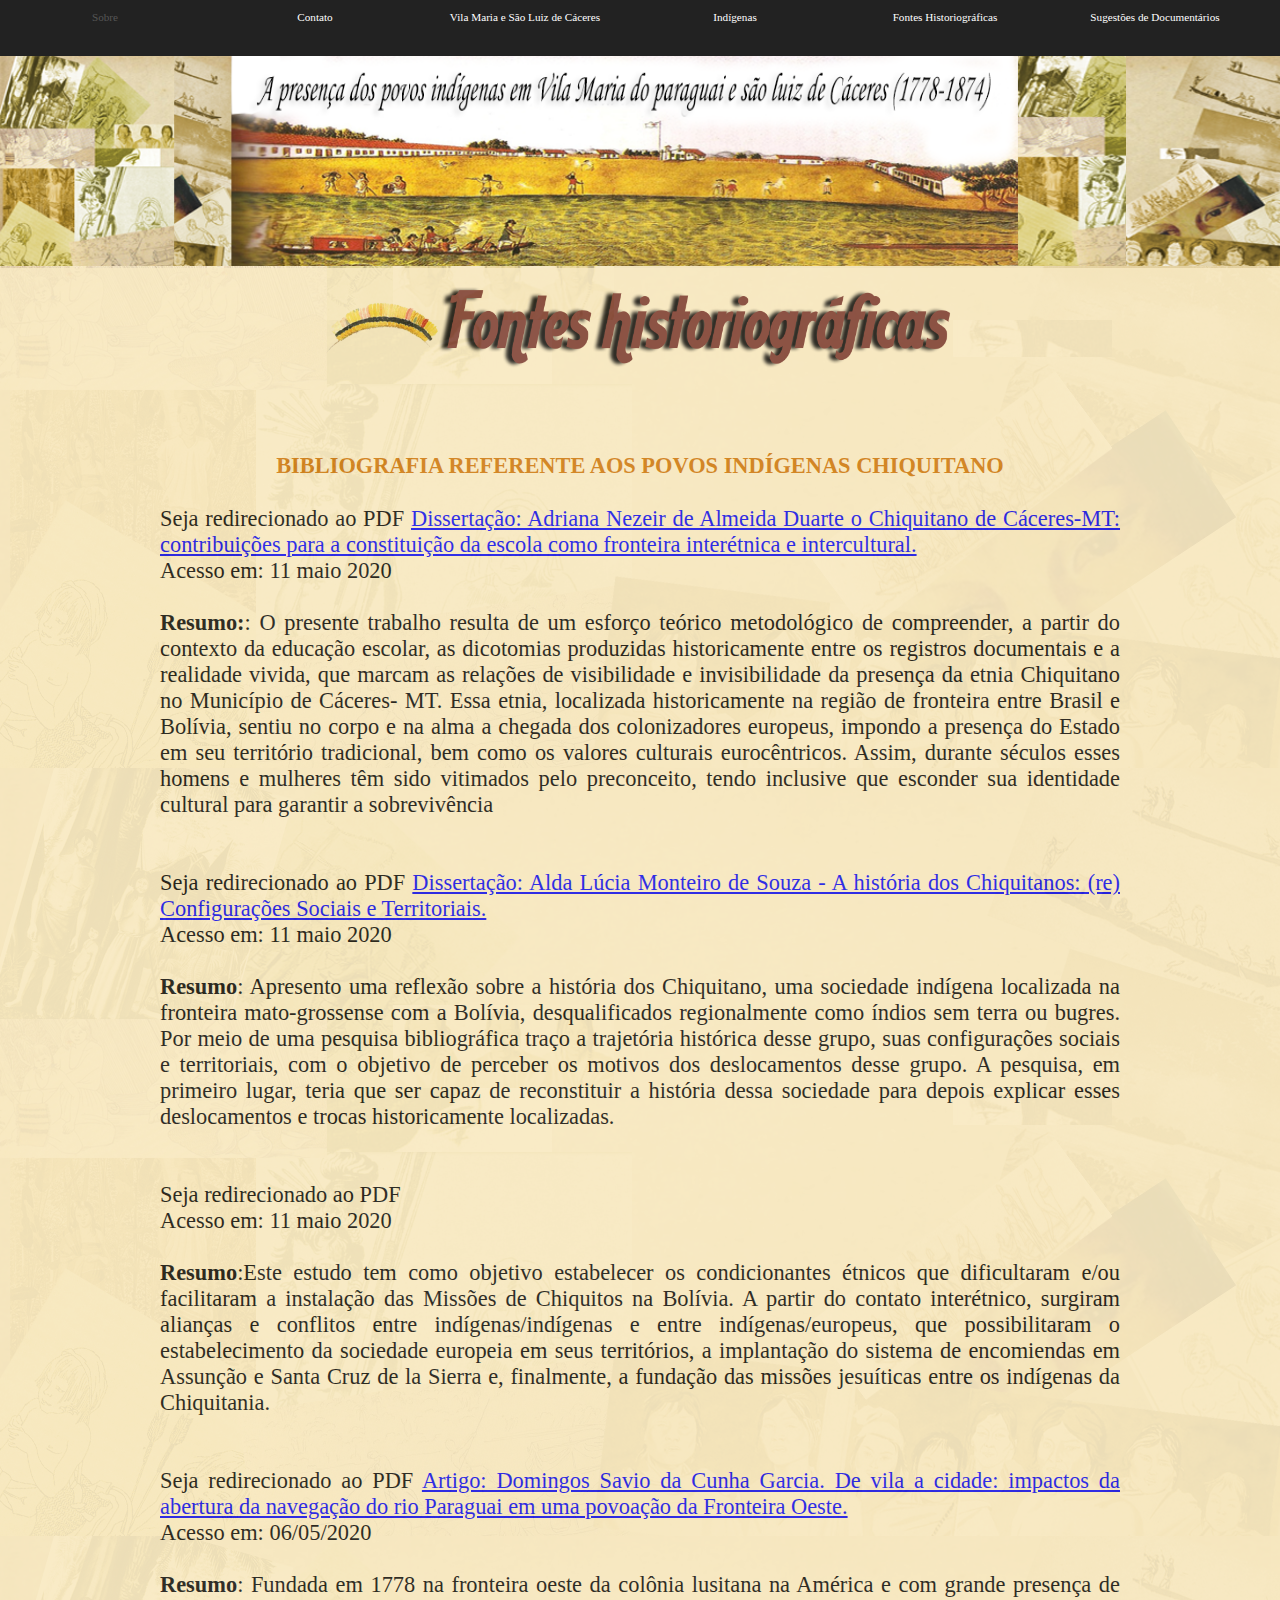
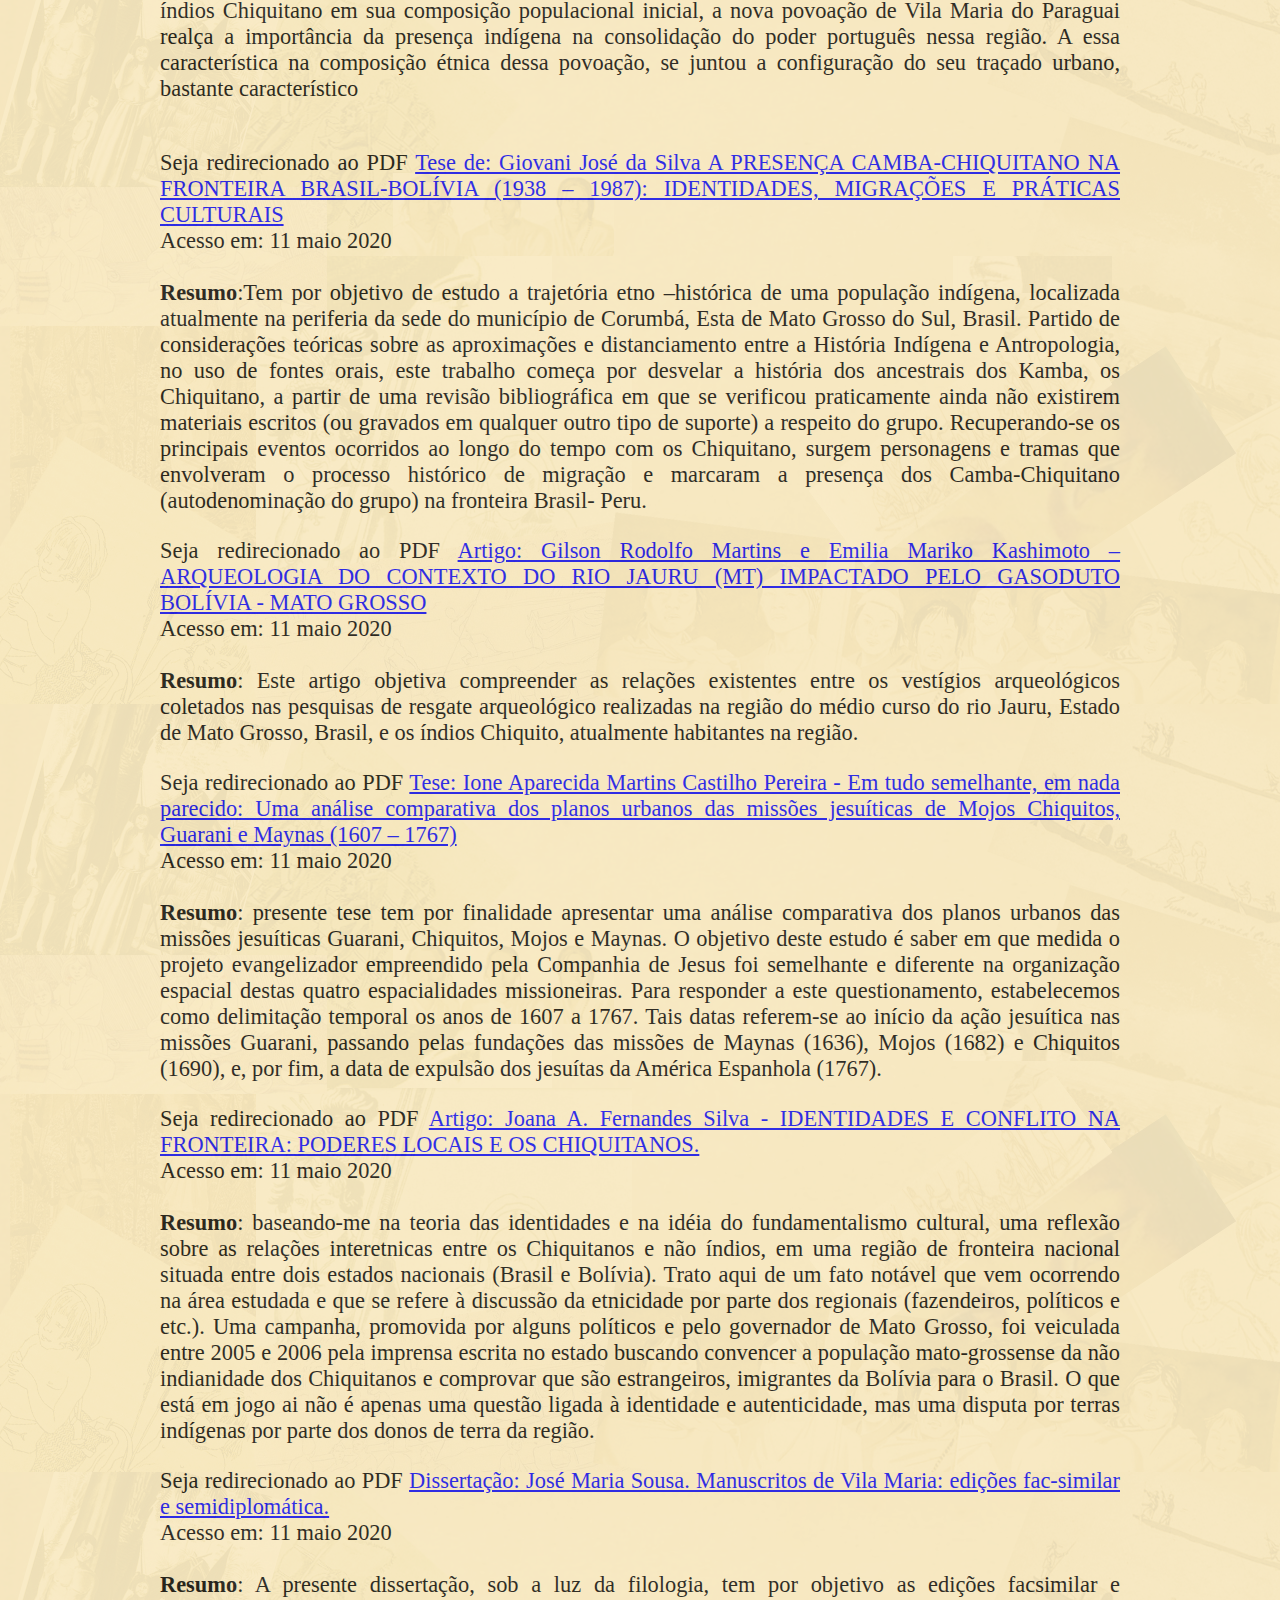
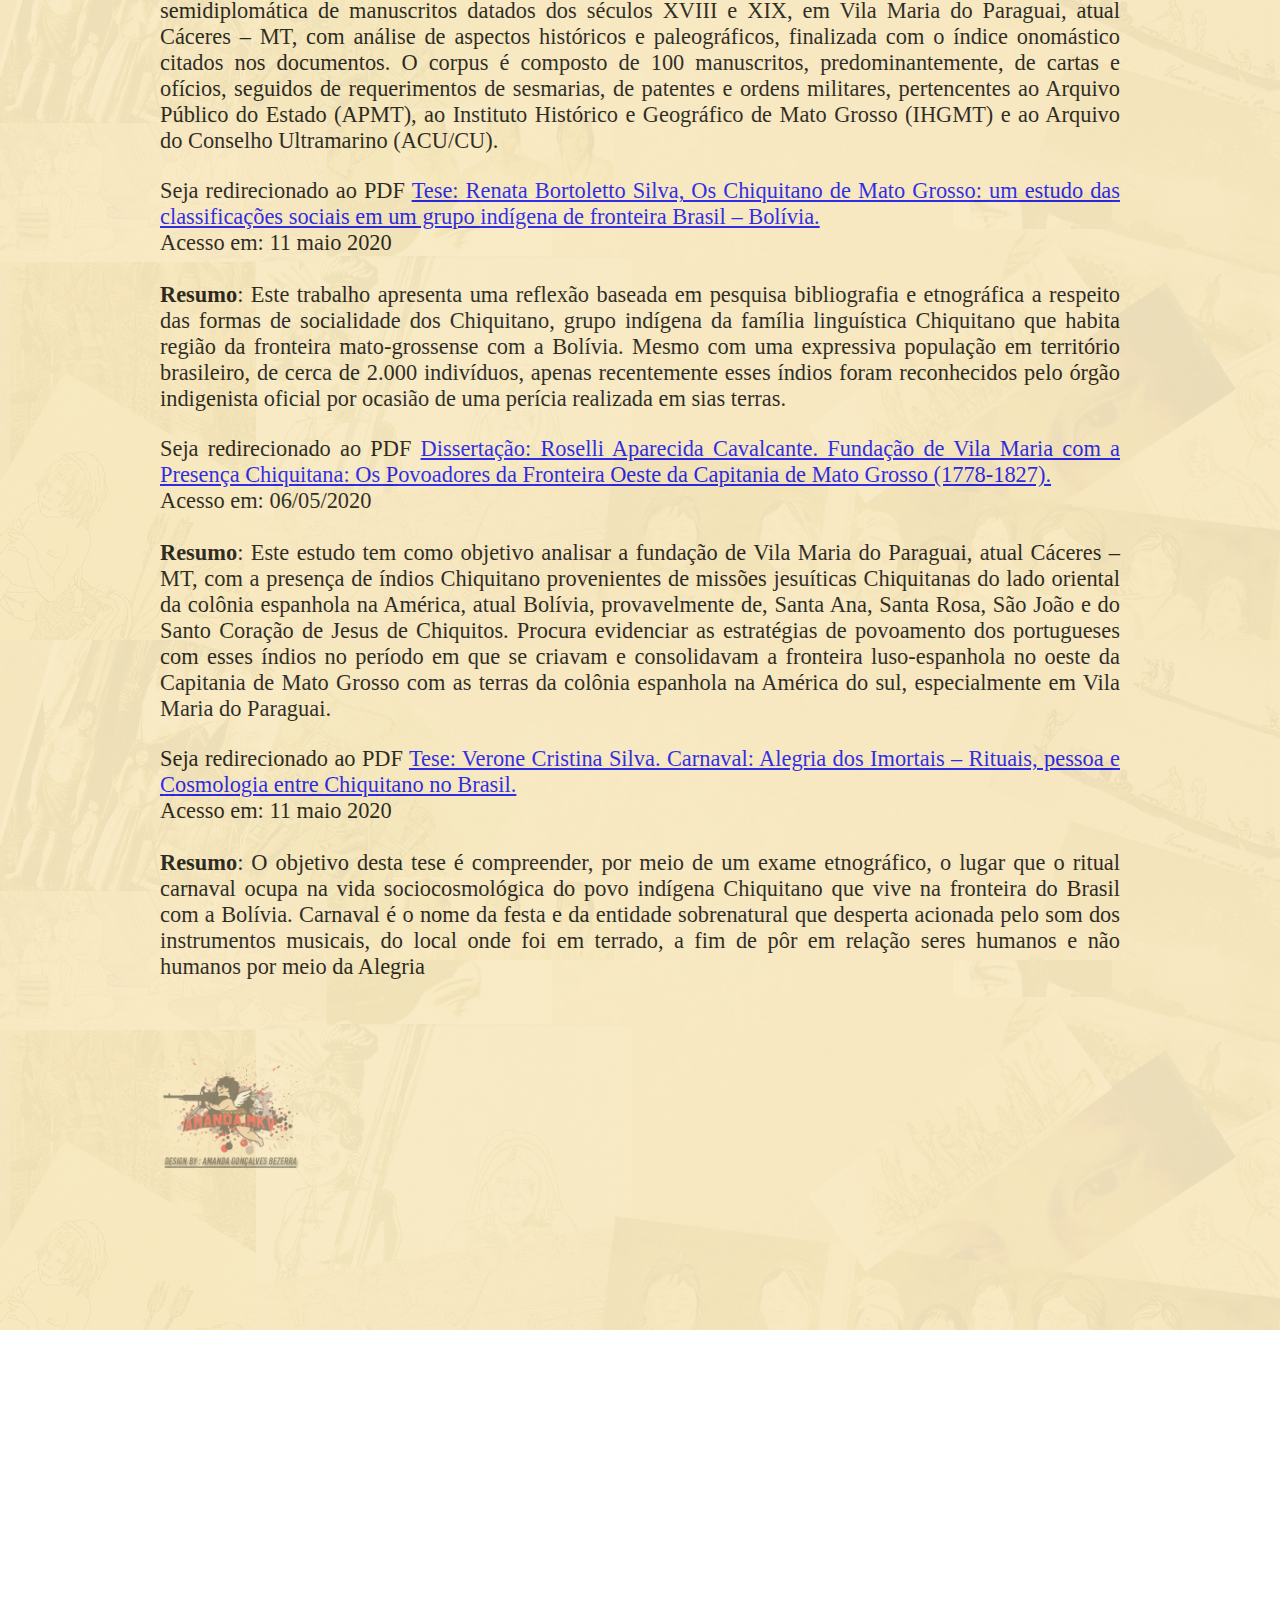
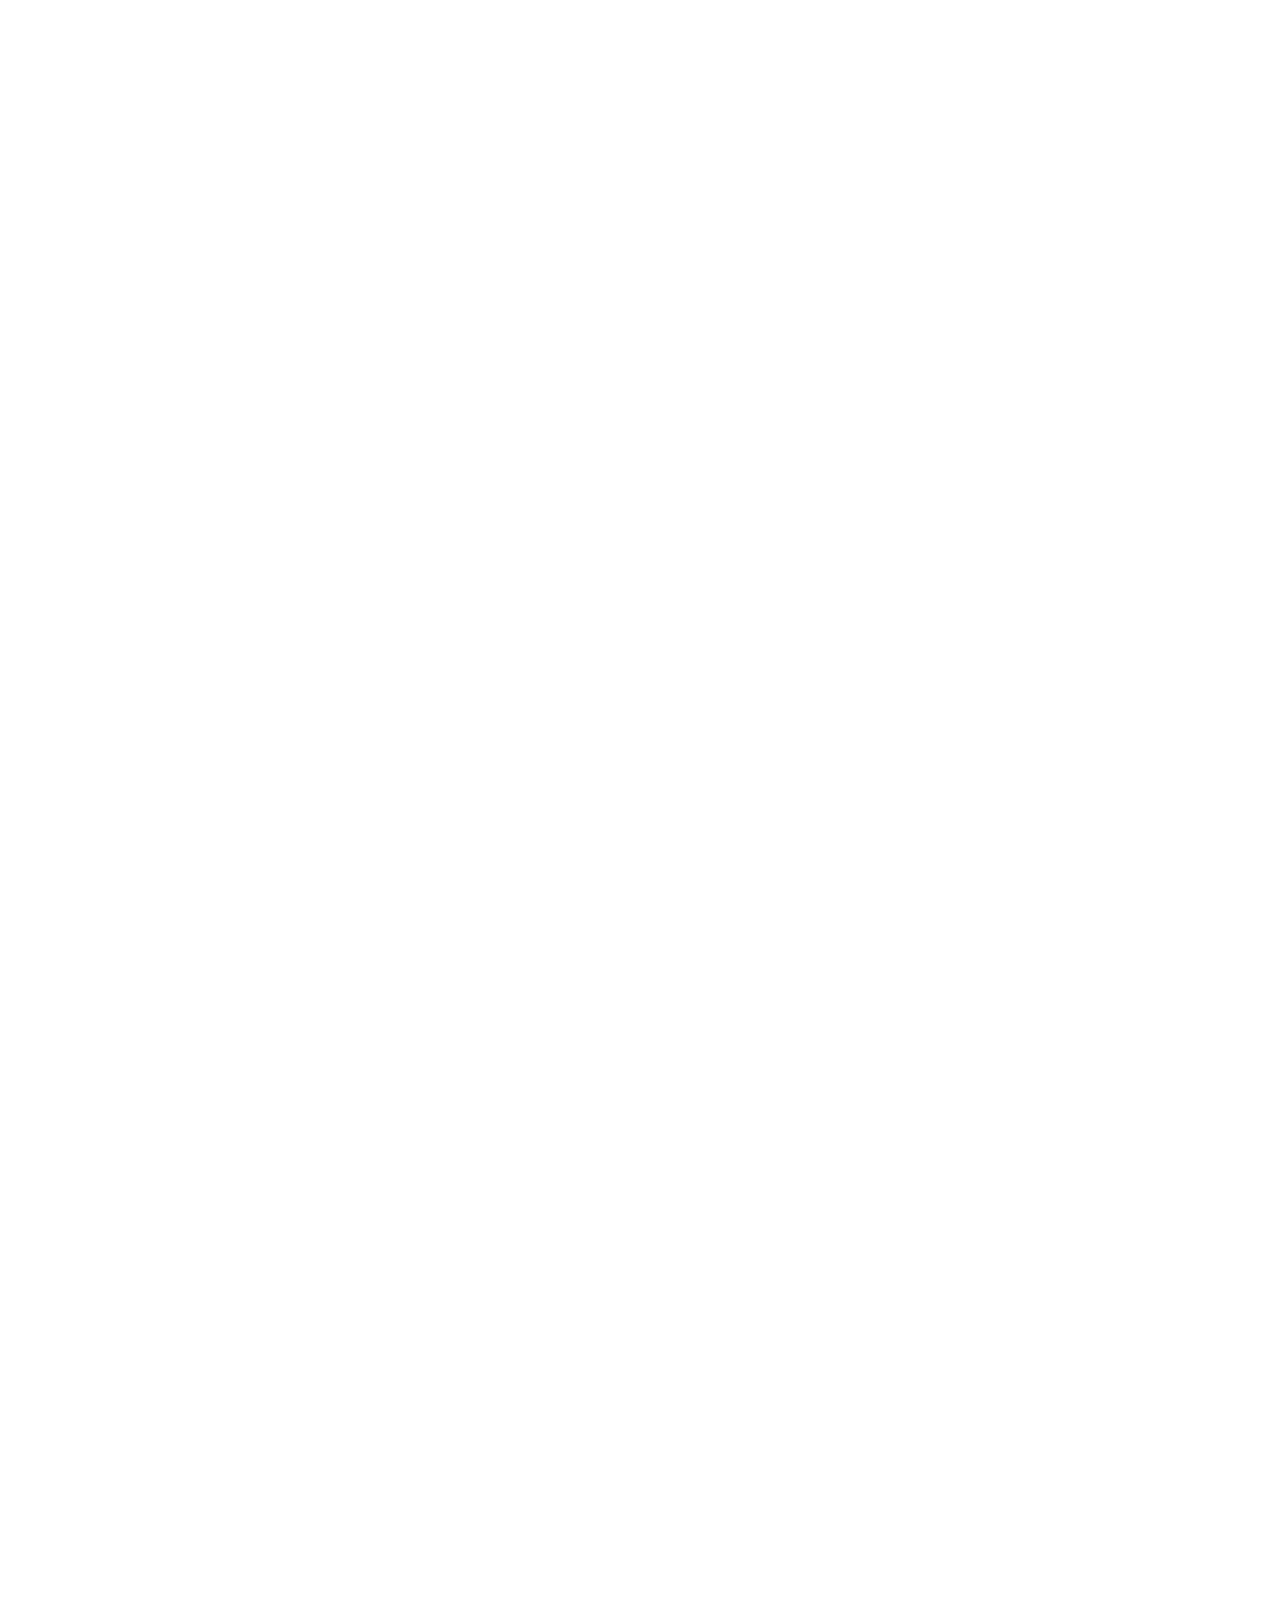
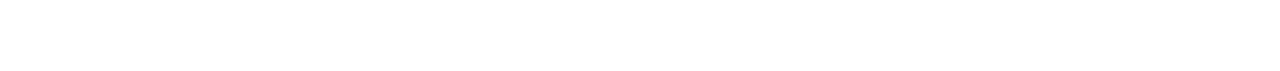
<file: paginas/fonteshistoricaschiquitano.html>
<!DOCTYPE html>
<html>
<head>
     <link rel="shortcut icon" href="../icone-site.ico"/> <!--ICONE DA PÁGINA -->
  <meta charset="utf-8">
  <title> Indígenas em Vila Maria do Paraguai  </title>
  <link rel="stylesheet" type="text/css" href="https://www.vilamariadoparaguia.com.br/paginas/css/fundo.css">
  <meta name="viewport" content="width=device-width, initial-scale=1.0">
   <style type="text/css">

body {
    zoom: 0.70 /* Coloca o zoom em 100% */
}

</style>
</head>
<body>
  <body> 
    <div>   <body>


</body>
</div>
  </body>
    <style>

      
      body {
    background-image: url("../imagens/carta-pastel.jpg");
    width: 100%;
    height: 100%;


}
 * {
  margin: 0;
  padding: 0;
 }

 .menu {
  width: 100%;
  height: 80px;
  background: #222;
  font-family: 'Open Sans Condensed';

 }

 .menu ul {
  list-style: none;
  position: relative;
 }

 .menu ul li {
  width: 300px; /* Qualquer coisa coloque em 155px (largura dos botões)*/
  background: tomato;
  float: left;
 }

 .menu a {
  background-color: #222;
  padding: 15px;/* Qualquer coisa coloque em 15px descer pra baixo*/
  display: block;
  text-decoration: none;
  text-align: center;
  color: #fff;
 }

 .menu a:hover {
  background-color: ;
  color: #555;
 }

 .menu ul ul {
  position: absolute;
  visibility: hidden;
 }

 .menu ul li:hover ul {
  visibility: visible;
 }

 .menu ul ul li {
  float: none;
  border-bottom: solid 1px #ccc;
 }

 .menu ul ul li a {
  background-color: #000; 
 }

 label[for="bt_menu"] {
  padding: 50px;
  background-color: #222;
  color: #fff;
  font-family: 'Arial';
  text-align: center;
  font-size: 30px;
  cursor: pointer;
  width: 50px;
  height: 50px;
  display: none;
 }

 #bt_menu {
  display: none;
 }

 @media (max-width: 800px) {
  label[for="bt_menu"] {
   display: block;
  }

  #bt_menu:checked ~ .menu {
   margin-left: 0;
  }

  .menu {
   margin-top: 5px;
   margin-left: -100%;
   transition: all .4s;
  }

  .menu ul li {
   width: 100%;
   float: none;
  }
  .menu ul ul {
   position: static;
   overflow: hidden;
   max-height: 0;
   transition: all .8s;
  }
  .menu ul li:hover ul {
   height: auto;
   max-height: 400px;
  }
 }

 </style>

</head>

                                                                 <!--FINALIZAÇÃO DO MENU -->
<body>

 <input type="checkbox" id="bt_menu">
 <label for="bt_menu">&#9776;</label>

 
<nav class="menu">

  <ul>
   <li><a href="../index.html">Sobre</a></li>
   <li>
    <a href="contato.html">Contato</a>
   <li>
    <li>
    <a href="vilamaria.html">Vila Maria e São Luiz de Cáceres</a>
    <ul>
     <li><a href="historiadevilamaria.html"> História de Vila | Maria e São Luiz</a></li>
     <li><a href="povosindigenaseoprojetodecolonizacao.html"> O projeto de colonização</a></li>
     <li><a href="https://www.vilamariadoparaguia.com.br/paginas/atadefunda%C3%83%C2%A7ao.html"> Ata de fundação de vila maria do paraguai</a></li>
      </ul>
   </li>
   <li>
    <a href="fonteshistoricaschiquitano.html#">Indígenas</a>
    <ul>
     <li><a href="bororo.html">Bororo</a></li>
     <li><a href="chiquitano.html">Chiquitano</a></li>
     <li><a href="guato.html">Guató</a></li>
     <li><a href="guana.html">Guaná</a></li>
      </ul>
   </li>
      <li>
    <a href="fonteshistoricaschiquitano.html#">Fontes Historiográficas</a>
    <ul>
     <li><a href="fonteshistoricasbororo.html">Bororo</a></li>
     <li><a href="fonteshistoricaschiquitano.html">Chiquitano</a></li>
     <li><a href="fonteshistoricasguato.html">Guató</a></li>
     <li><a href="fonteshistoricasguana.html">Guaná</a></li>
     <li><a href="tematicaindigena.html">Tematica Indigena na escola</a></li>
      </ul>
    </li>
    <li>
    <a href="documentario.html"> Sugestões de Documentários</a> 
      </ul>
    </li>
 </nav>



<div style="width:100%; height:100%; " > 
<img src= "../principal.png" alt="some text" width=100% height=300px>

 <body>

  <link href="../css/style.css" rel="stylesheet" type="text/css">
</head>

<body><div id="box">
  
<div align="center"><img src="../fontes-historicas.png" width="900" height="261">


        <style>
body {
  
}
h1 {
  color: #cc7000;
}
}
</style>
</head>
<body>
 <h1> BIBLIOGRAFIA REFERENTE AOS POVOS INDÍGENAS CHIQUITANO </h1>
 </style>
</body>
<br>
<br>
 <style type="text/css">
#container
  {
   overflow: hidden;
   width: 75%;
   border:
   background:;
   padding: 5px;
   margin: 0 auto;


  }
#esquerda
 {

  text-align:justify; 
 } 
</style>
</head>
<body>
<div id="container">
   <div id="esquerda">
    <font size = 6>

     <style type="text/css">
     WIDTH: 60%"><style>
      p{
      text-align: justify;
      width: 60%;

      }
     </style>
      <p>

   <font size="6"


<p>Seja redirecionado ao PDF

<a href="http://portal.unemat.br/media/oldfiles/educacao/docs/dissertacao/2014/Adriana_Nezeir_de_Almeida_Duarte.pdf">Dissertação: Adriana Nezeir de Almeida Duarte o Chiquitano de Cáceres-MT: contribuições para a constituição da escola como fronteira interétnica e intercultural.  </a></P> Acesso em: 11 maio 2020

<br> </br>
<b>Resumo:</b>: O presente trabalho resulta de um esforço teórico metodológico de compreender, a partir do contexto da educação escolar, as dicotomias produzidas historicamente entre os registros documentais e a realidade vivida, que marcam as relações de visibilidade e invisibilidade da presença da etnia Chiquitano no Município de Cáceres- MT. Essa etnia, localizada historicamente na região de fronteira entre Brasil e Bolívia, sentiu no corpo e na alma a chegada dos colonizadores europeus, impondo a presença do Estado em seu território tradicional, bem como os valores culturais eurocêntricos. Assim, durante séculos esses homens e mulheres têm sido vitimados pelo preconceito, tendo inclusive que esconder sua identidade cultural para garantir a sobrevivência



        </font>
        </p>
       <br></br>

 <style type="text/css">
     WIDTH: 60%>
      p{
      text-align: justify;
      width: 60%;

      }
     </style>
     <p>
     <font size="6"


<p>Seja redirecionado ao PDF

<a href="http://livros01.livrosgratis.com.br/cp115744.pdf"> Dissertação: Alda Lúcia Monteiro de Souza - A história dos Chiquitanos: (re) Configurações Sociais e Territoriais. </a></P> Acesso em: 11 maio 2020

<br> </br>
<b>Resumo</b>: Apresento uma reflexão sobre a história dos Chiquitano, uma sociedade indígena localizada na fronteira mato-grossense com a Bolívia, desqualificados regionalmente como índios sem terra ou bugres. Por meio de uma pesquisa bibliográfica traço a trajetória histórica desse grupo, suas configurações sociais e territoriais, com o objetivo de perceber os motivos dos deslocamentos desse grupo. A pesquisa, em primeiro lugar, teria que ser capaz de reconstituir a história dessa sociedade para depois explicar esses deslocamentos e trocas historicamente localizadas.



        </font>
        </p>
       <br></br>

     <style type="text/css">
     WIDTH: 60%"><style>
      p{
      text-align: justify;
      width: 60%;

      }
     </style>
      <p>

     <font size="6"


<p>Seja redirecionado ao PDF

<a href="http://tede2.pucrs.br/tede2/handle/tede/2378">  </a></P>  Acesso em: 11 maio 2020 

<br> </br>
<b>Resumo</b>:Este estudo tem como objetivo estabelecer os condicionantes étnicos que dificultaram e/ou facilitaram a instalação das Missões de Chiquitos na Bolívia. A partir do contato interétnico, surgiram alianças e conflitos entre indígenas/indígenas e entre indígenas/europeus, que possibilitaram o estabelecimento da sociedade europeia em seus territórios, a implantação do sistema de encomiendas em Assunção e Santa Cruz de la Sierra e, finalmente, a fundação das missões jesuíticas entre os indígenas da Chiquitania. 



        </font>
        </p>
       <br></br>
 <style type="text/css">
     WIDTH: 60%"><style>
      p{
      text-align: justify;
      width: 60%;

      }
     </style>
      <p>

     
<p>Seja redirecionado ao PDF

<a href="http://www.snh2013.anpuh.org/resources/anais/27/1372281999_ARQUIVO_TrabalhoXXVIISimposioNacionaldeHistoriaDomingosSaviodaCunhaGarcia.pdf  "> Artigo: Domingos Savio da Cunha Garcia. De vila a cidade: impactos da abertura da navegação do rio Paraguai em uma povoação da Fronteira Oeste. </a></P>  Acesso em: 06/05/2020 

<br> </br>
<b>Resumo</b>: Fundada em 1778 na fronteira oeste da colônia lusitana na América e com grande presença de índios Chiquitano em sua composição populacional inicial, a nova povoação de Vila Maria do Paraguai realça a importância da presença indígena na consolidação do poder português nessa região. A essa característica na composição étnica dessa povoação, se juntou a configuração do seu traçado urbano, bastante característico



        </font>
        </p>
       <br></br>



     

     


      </font>
        </p>
       <br></br>






 <style type="text/css">
     WIDTH: 60%"><style>
      p{
      text-align: justify;
      width: 60%;

      }
     </style>
      <p>

     
     <font size="6"


<p>Seja redirecionado ao PDF

<a href=" https://repositorio.bc.ufg.br/tede/bitstream/tde/1235/1/TESE%20GIOVANI%20J%20DA%20SILVA.pdf  ">Tese de: Giovani José da Silva A PRESENÇA CAMBA-CHIQUITANO NA FRONTEIRA BRASIL-BOLÍVIA (1938 – 1987): IDENTIDADES, MIGRAÇÕES E PRÁTICAS CULTURAIS  </a></P>  Acesso em: 11 maio 2020 

<br> </br>
<b>Resumo</b>:Tem por objetivo de estudo a trajetória etno –histórica de uma população indígena, localizada atualmente na periferia da sede do município de Corumbá, Esta de Mato Grosso do Sul, Brasil. Partido de considerações teóricas sobre as aproximações e distanciamento entre a História Indígena  e Antropologia, no uso de fontes orais, este trabalho começa por desvelar a história dos ancestrais dos Kamba, os Chiquitano, a partir de uma revisão bibliográfica em que se verificou praticamente ainda não existirem materiais escritos (ou gravados em qualquer outro tipo de suporte) a respeito do grupo. Recuperando-se os principais eventos ocorridos ao longo do tempo com os Chiquitano, surgem personagens e tramas que envolveram o processo histórico de migração e marcaram a presença dos Camba-Chiquitano (autodenominação do grupo) na fronteira Brasil- Peru.
        </font>
        </p>
       <br></br>


   
 <style type="text/css">
     WIDTH: 60%"><style>
      p{
      text-align: justify;
      width: 60%;

      }
     </style>
     <p>
     
     <font size="6"


<p>Seja redirecionado ao PDF

<a href="http://www.revistas.usp.br/revmae/article/view/109381"> Artigo: Gilson Rodolfo Martins e Emilia Mariko Kashimoto – ARQUEOLOGIA DO CONTEXTO DO RIO JAURU (MT) IMPACTADO PELO GASODUTO BOLÍVIA - MATO GROSSO  </a></P>  Acesso em: 11 maio 2020 

<br> </br>
<b>Resumo</b>: Este artigo objetiva compreender as relações existentes entre os vestígios arqueológicos coletados nas pesquisas de resgate arqueológico realizadas na região do médio curso do rio Jauru, Estado de Mato Grosso, Brasil, e os índios Chiquito, atualmente habitantes na região.

        </font>
        </p>
       <br></br>

      <style type="text/css">
     WIDTH: 60%"><style>
      p{
      text-align: justify;
      width: 60%;

      }
     </style>
     <p>
          <font size="6"


<p>Seja redirecionado ao PDF

<a href="http://repositorio.pucrs.br/dspace/bitstream/10923/5682/1/000455137-Texto%2bCompleto-0.pdf   "> Tese: Ione Aparecida Martins Castilho Pereira - Em tudo semelhante, em nada parecido:  Uma análise comparativa dos planos urbanos das missões jesuíticas de Mojos Chiquitos, Guarani e Maynas (1607 – 1767) </a></P>  Acesso em: 11 maio 2020 

<br> </br>
<b>Resumo</b>: presente tese tem por finalidade apresentar uma análise comparativa dos planos urbanos das missões jesuíticas Guarani, Chiquitos, Mojos e Maynas. O objetivo deste estudo é saber em que medida o projeto evangelizador empreendido pela Companhia de Jesus foi semelhante e diferente na organização espacial destas quatro espacialidades missioneiras. Para responder a este questionamento, estabelecemos como delimitação temporal os anos de 1607 a 1767. Tais datas referem-se ao início da ação jesuítica nas missões Guarani, passando pelas fundações das missões de Maynas (1636), Mojos (1682) e Chiquitos (1690), e, por fim, a data de expulsão dos jesuítas da América Espanhola (1767).



        </font>
        </p>
       <br></br>



 <style type="text/css">
     WIDTH: 60%"><style>
      p{
      text-align: justify;
      width: 60%;

      }
     </style>
      <p>

          <font size="6"


<p>Seja redirecionado ao PDF

<a href=" https://repositorio.bc.ufg.br/bitstream/ri/13562/5/Artigo%20-%20Joana%20Aparecida%20Fernandes%20Silva%20-%202008.pdf  "> Artigo: Joana A. Fernandes Silva - IDENTIDADES E CONFLITO NA FRONTEIRA: PODERES LOCAIS E OS CHIQUITANOS. </a></P>  Acesso em: 11 maio 2020 

<br> </br>
<b>Resumo</b>: baseando-me na teoria das identidades e na idéia do fundamentalismo cultural, uma reflexão sobre as relações interetnicas entre os Chiquitanos e não índios, em uma região de fronteira nacional situada entre dois estados nacionais (Brasil e Bolívia). Trato aqui de um fato notável que vem ocorrendo na área estudada e que se refere à discussão da etnicidade por parte dos regionais (fazendeiros, políticos e etc.). Uma campanha, promovida por alguns políticos e pelo governador de Mato Grosso, foi veiculada entre 2005 e 2006 pela imprensa escrita no estado buscando convencer a população mato-grossense da não indianidade dos Chiquitanos e comprovar que são estrangeiros, imigrantes da Bolívia para o Brasil. O que está em jogo ai não é apenas uma questão ligada à identidade e autenticidade, mas uma disputa por terras indígenas por parte dos donos de terra da região.

        </font>
        </p>
       <br></br>


 <style type="text/css">
     WIDTH: 60%"><style>
      p{
      text-align: justify;
      width: 60%;

      }
     </style>
      <p>

          <font size="6"


<p>Seja redirecionado ao PDF

<a href="https://www1.ufmt.br/ufmt/unidade/userfiles/publicacoes/05772746898e48639b76f85f4c2c5229.pdf"> Dissertação: José Maria Sousa. Manuscritos de Vila Maria: edições fac-similar e semidiplomática. </a></P>  Acesso em: 11 maio 2020 

<br> </br>
<b>Resumo</b>: A presente dissertação, sob a luz da filologia, tem por objetivo as edições facsimilar e semidiplomática de manuscritos datados dos séculos XVIII e XIX, em Vila Maria do Paraguai, atual Cáceres – MT, com análise de aspectos históricos e paleográficos, finalizada com o índice onomástico citados nos documentos. O corpus é composto de 100 manuscritos, predominantemente, de cartas e ofícios, seguidos de requerimentos de sesmarias, de patentes e ordens militares, pertencentes ao Arquivo Público do Estado (APMT), ao Instituto Histórico e Geográfico de Mato Grosso (IHGMT) e ao Arquivo do Conselho Ultramarino (ACU/CU). 

        </font>
        </p>
       <br></br>

 <style type="text/css">
     WIDTH: 60%"><style>
      p{
      text-align: justify;
      width: 60%;

      }
     </style>
      <p>

          <font size="6"


<p>Seja redirecionado ao PDF

<a href=" https://teses.usp.br/teses/disponiveis/8/8134/tde-04072008-140131/publico/TESE_RENATA_BORTOLETTO_SILVA.pdf ">Tese: Renata Bortoletto Silva, Os Chiquitano de Mato Grosso: um estudo das classificações sociais em um grupo indígena de fronteira Brasil – Bolívia.  </a></P>  Acesso em: 11 maio 2020 

<br> </br>
<b>Resumo</b>: Este trabalho apresenta uma reflexão baseada em pesquisa bibliografia e etnográfica a respeito das formas de socialidade dos Chiquitano, grupo indígena da família linguística Chiquitano que habita região da fronteira mato-grossense com a Bolívia. Mesmo com uma expressiva população em território brasileiro, de cerca de 2.000 indivíduos, apenas recentemente esses índios foram reconhecidos pelo órgão indigenista oficial por ocasião de uma perícia realizada em sias terras. 

        </font>
        </p>
       <br></br>


 <style type="text/css">
     WIDTH: 60%"><style>
      p{
      text-align: justify;
      width: 60%;

      }
     </style>
      <p>

          <font size="6"


<p>Seja redirecionado ao PDF

<a href=" http://tede2.pucrs.br/tede2/bitstream/tede/5921/2/467348%20-%20Texto%20Completo.pdf   "> Dissertação: Roselli Aparecida Cavalcante. Fundação de Vila Maria com a Presença Chiquitana: Os Povoadores da Fronteira Oeste da Capitania de Mato Grosso (1778-1827). </a></P>  Acesso em: 06/05/2020

<br> </br>
<b>Resumo</b>: Este estudo tem como objetivo analisar a fundação de Vila Maria do Paraguai, atual Cáceres – MT, com a presença de índios Chiquitano provenientes de missões jesuíticas Chiquitanas do lado oriental da colônia espanhola na América, atual Bolívia, provavelmente de, Santa Ana, Santa Rosa, São João e do Santo Coração de Jesus de Chiquitos. Procura evidenciar as estratégias de povoamento dos portugueses com esses índios no período em que se criavam e consolidavam a fronteira luso-espanhola no oeste da Capitania de Mato Grosso com as terras da colônia espanhola na América do sul, especialmente em Vila Maria do Paraguai.

        </font>
        </p>
       <br></br>


 <style type="text/css">
     WIDTH: 60%"><style>
      p{
      text-align: justify;
      width: 60%;

      }
     </style>
      <p>

          <font size="6"


<p>Seja redirecionado ao PDF

<a href="https://www.teses.usp.br/teses/disponiveis/8/8134/tde-31072015-161505/publico/2015_VeroneCristinaDaSilva_VCorr.pdf ">Tese: Verone Cristina Silva. Carnaval: Alegria dos Imortais – Rituais, pessoa e Cosmologia entre Chiquitano no Brasil.

  </a></P>  Acesso em: 11 maio 2020 

<br> </br>
<b>Resumo</b>: O objetivo desta tese é compreender, por meio de um exame etnográfico, o lugar que o ritual carnaval ocupa na vida sociocosmológica do povo indígena Chiquitano que vive na fronteira do Brasil com a Bolívia. Carnaval é o nome da festa e da entidade sobrenatural que desperta acionada pelo som dos instrumentos musicais, do local onde foi em terrado, a fim de pôr em relação seres humanos e não humanos por meio da Alegria

        </font>
        </p>
       <br></br>

<br> 
<br> 
<br> 
<br> 

 <img src="../amandamkv-marca.png" height="200" width="200" >

<br> 
<br> 
<br> 
<br> 
<br> 
<br> 
<br> 
<br> 
<br> 
<br> 
<br>
<br>
</div>
</body>
</body>
</body>
</html>
</file>
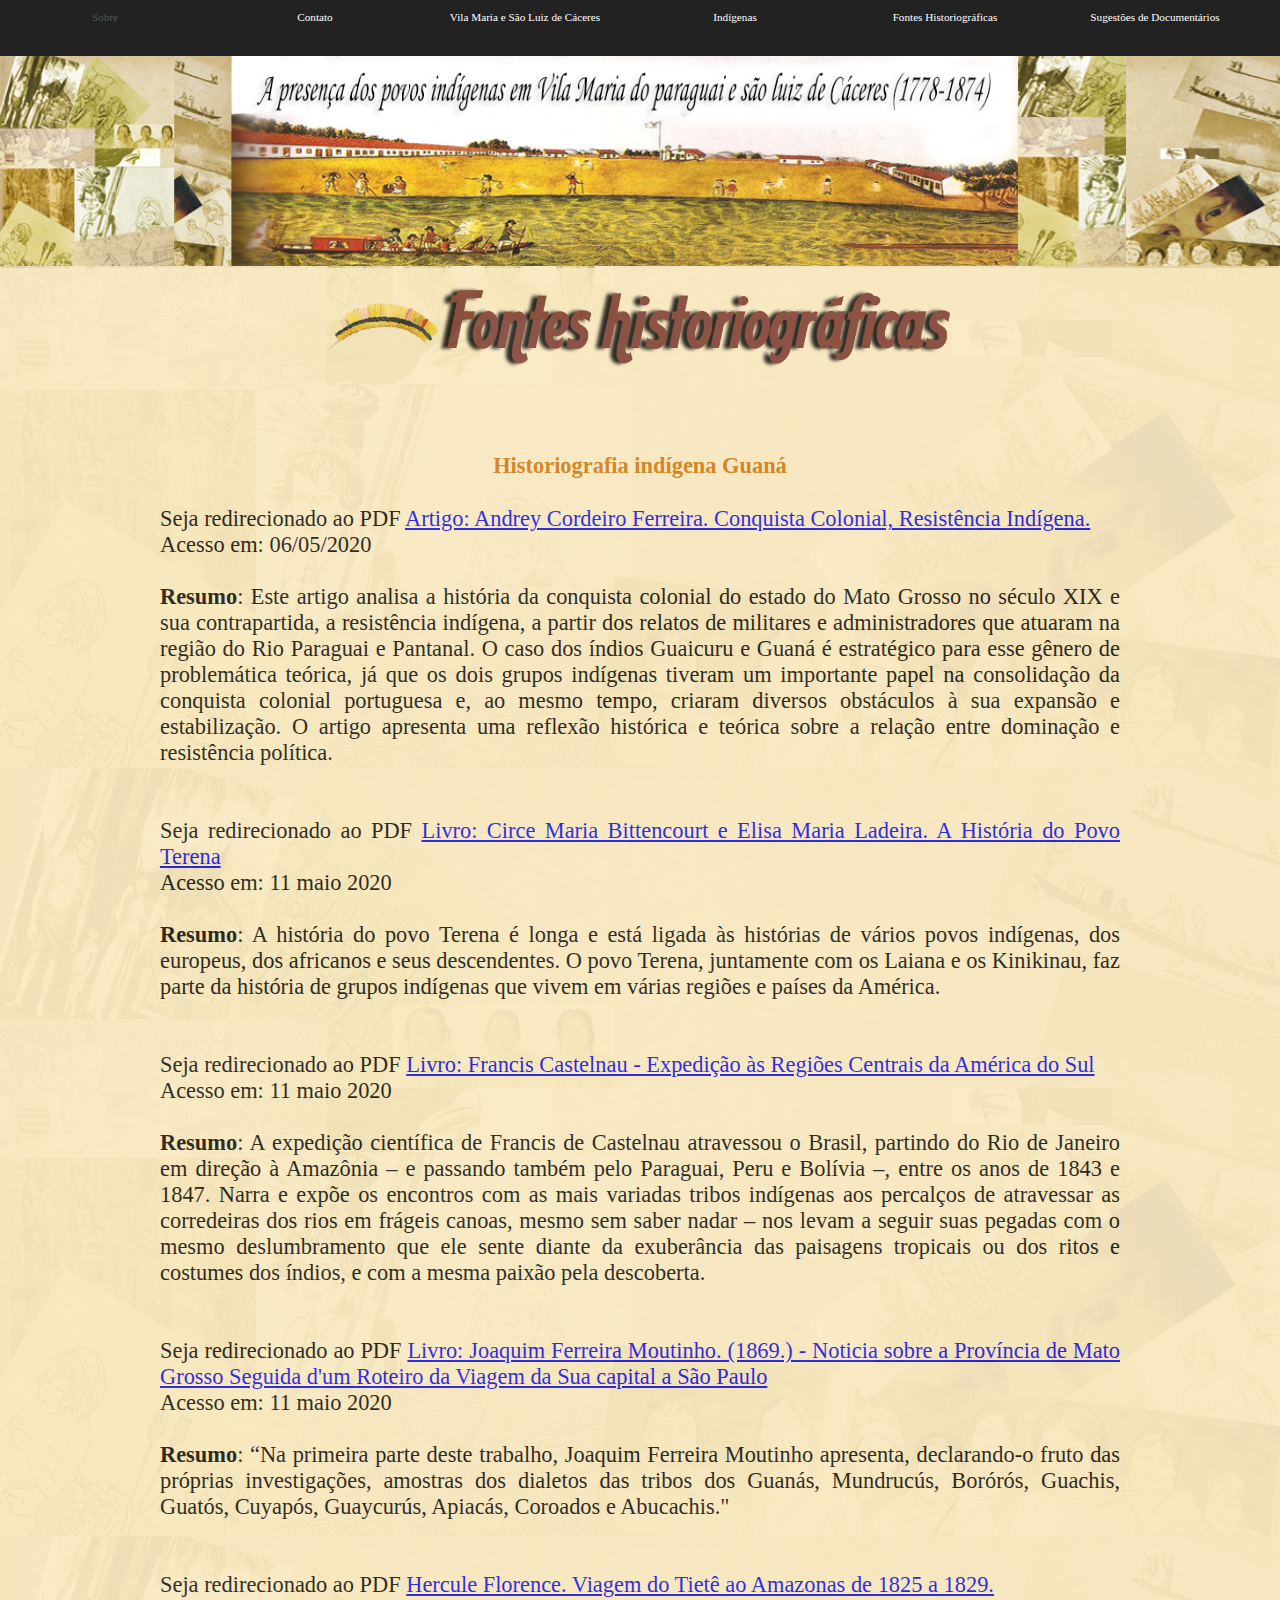
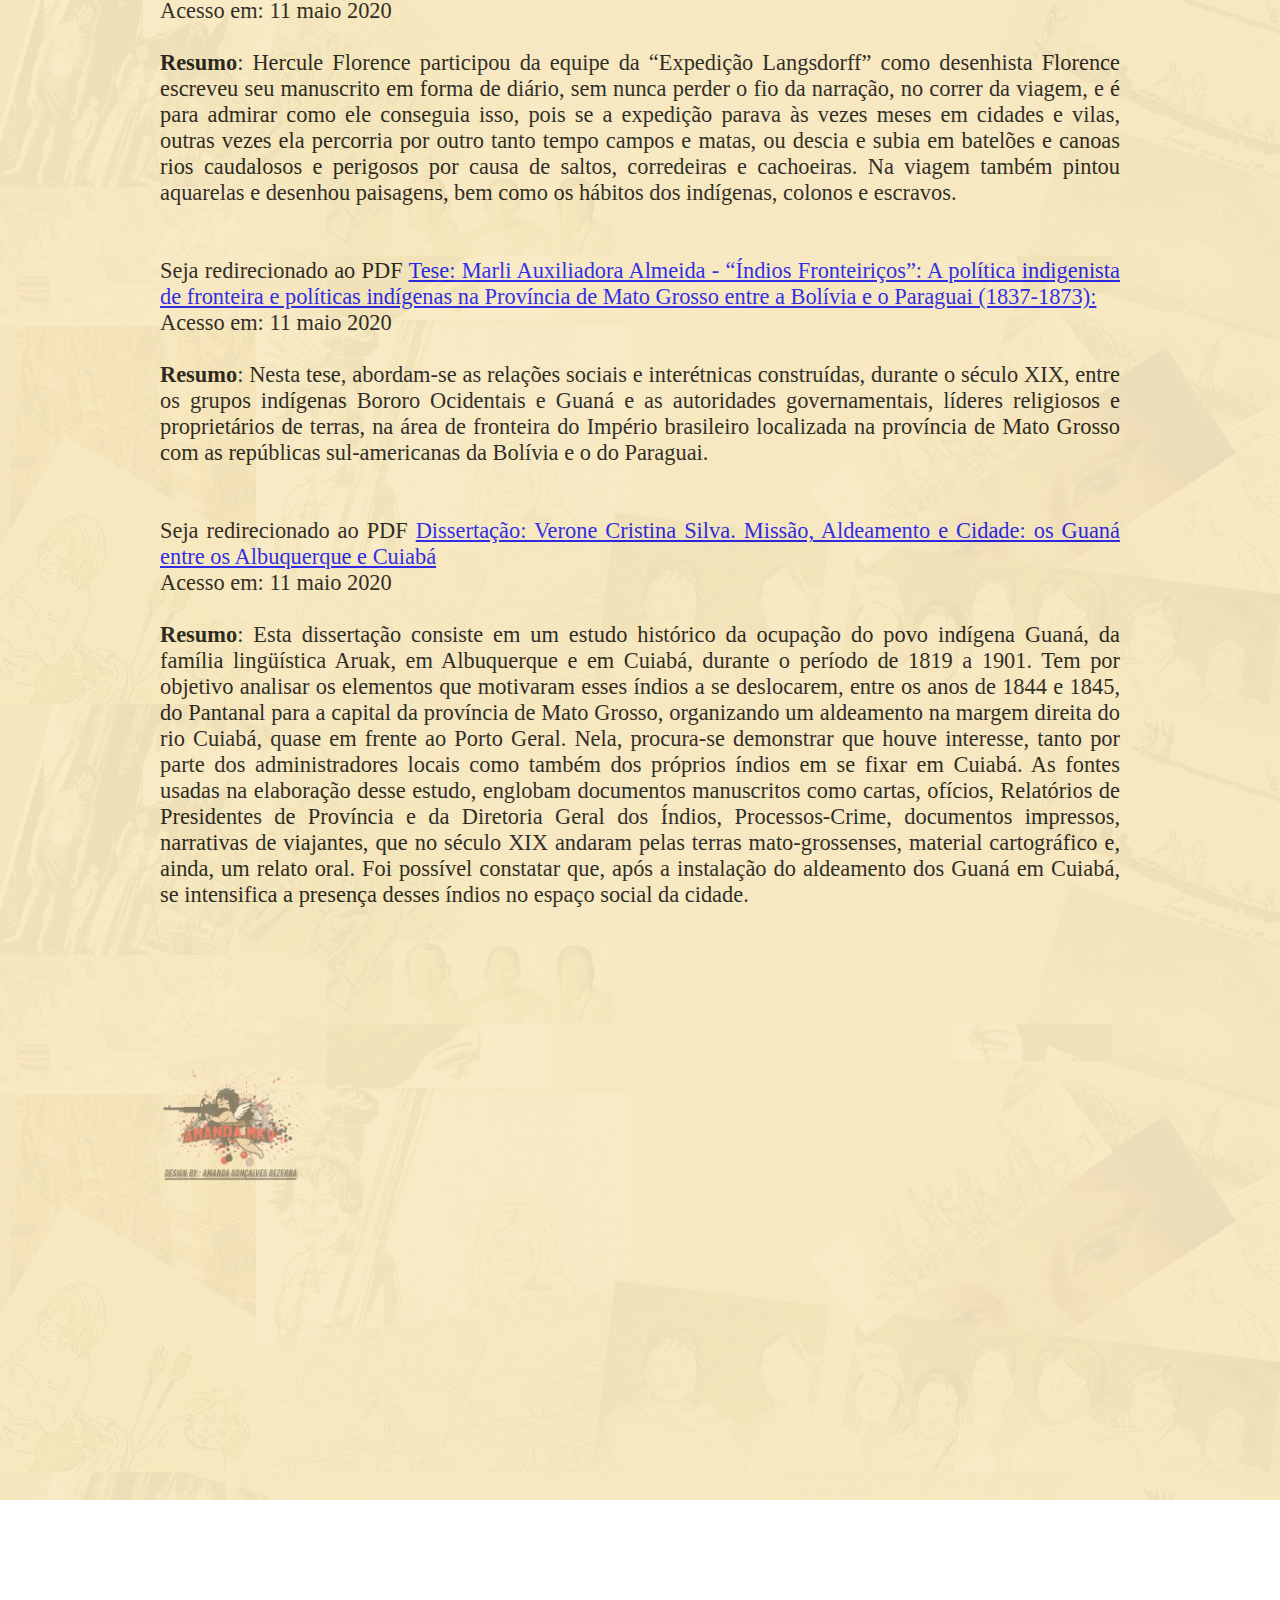
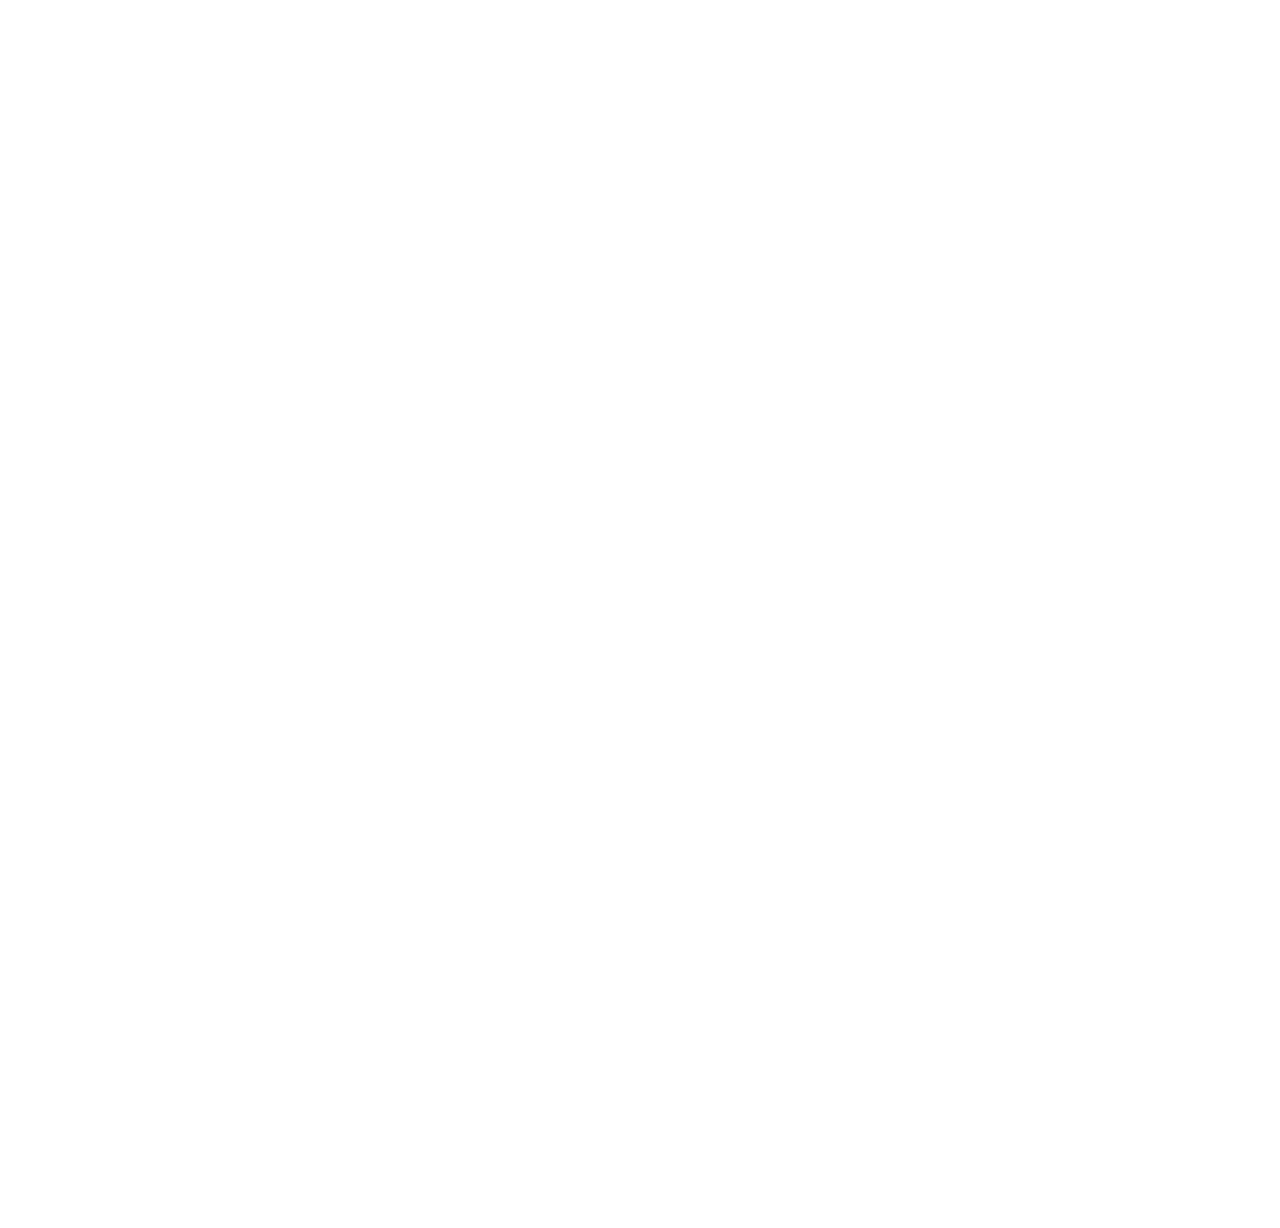
<file: paginas/fonteshistoricasguana.html>
<!DOCTYPE html>
<html>
<head>
     <link rel="shortcut icon" href="../icone-site.ico"/> <!--ICONE DA PÁGINA -->
  <meta charset="utf-8">
  <title> Indígenas em Vila Maria do Paraguai  </title>
  <link rel="stylesheet" type="text/css" href="https://www.vilamariadoparaguia.com.br/paginas/css/fundo.css">
  <meta name="viewport" content="width=device-width, initial-scale=1.0">
   <style type="text/css">

body {
    zoom: 0.70 /* Coloca o zoom em 100% */
}

</style>
</head>
<body>
  <body> 
    <div>   <body>


</body>
</div>
  </body>
    <style>

      
      body {
    background-image: url("../imagens/carta-pastel.jpg");
    width: 100%;
    height: 100%;


}
 * {
  margin: 0;
  padding: 0;
 }

 .menu {
  width: 100%;
  height: 80px;
  background: #222;
  font-family: 'Open Sans Condensed';

 }

 .menu ul {
  list-style: none;
  position: relative;
 }

 .menu ul li {
  width: 300px; /* Qualquer coisa coloque em 155px (largura dos botões)*/
  background: tomato;
  float: left;
 }

 .menu a {
  background-color: #222;
  padding: 15px;/* Qualquer coisa coloque em 15px descer pra baixo*/
  display: block;
  text-decoration: none;
  text-align: center;
  color: #fff;
 }

 .menu a:hover {
  background-color: ;
  color: #555;
 }

 .menu ul ul {
  position: absolute;
  visibility: hidden;
 }

 .menu ul li:hover ul {
  visibility: visible;
 }

 .menu ul ul li {
  float: none;
  border-bottom: solid 1px #ccc;
 }

 .menu ul ul li a {
  background-color: #000; 
 }

 label[for="bt_menu"] {
  padding: 50px;
  background-color: #222;
  color: #fff;
  font-family: 'Arial';
  text-align: center;
  font-size: 30px;
  cursor: pointer;
  width: 50px;
  height: 50px;
  display: none;
 }

 #bt_menu {
  display: none;
 }

 @media (max-width: 800px) {
  label[for="bt_menu"] {
   display: block;
  }

  #bt_menu:checked ~ .menu {
   margin-left: 0;
  }

  .menu {
   margin-top: 5px;
   margin-left: -100%;
   transition: all .4s;
  }

  .menu ul li {
   width: 100%;
   float: none;
  }
  .menu ul ul {
   position: static;
   overflow: hidden;
   max-height: 0;
   transition: all .8s;
  }
  .menu ul li:hover ul {
   height: auto;
   max-height: 400px;
  }
 }

 </style>

</head>

                                                                 <!--FINALIZAÇÃO DO MENU -->
<body>

 <input type="checkbox" id="bt_menu">
 <label for="bt_menu">&#9776;</label>

 
<nav class="menu">

  <ul>
   <li><a href="../index.html">Sobre</a></li>
   <li>
    <a href="contato.html">Contato</a>
   <li>
    <li>
    <a href="vilamaria.html">Vila Maria e São Luiz de Cáceres</a>
    <ul>
     <li><a href="historiadevilamaria.html"> História de Vila | Maria e São Luiz</a></li>
     <li><a href="povosindigenaseoprojetodecolonizacao.html"> O projeto de colonização</a></li>
     <li><a href="https://www.vilamariadoparaguia.com.br/paginas/atadefunda%C3%83%C2%A7ao.html"> Ata de fundação de vila maria do paraguai</a></li>
      </ul>
   </li>
   <li>
    <a href="fonteshistoricasguana.html#">Indígenas</a>
    <ul>
     <li><a href="bororo.html">Bororo</a></li>
     <li><a href="chiquitano.html">Chiquitano</a></li>
     <li><a href="guato.html">Guató</a></li>
     <li><a href="guana.html">Guaná</a></li>
      </ul>
   </li>
      <li>
    <a href="fonteshistoricasguana.html#">Fontes Historiográficas</a>
    <ul>
     <li><a href="fonteshistoricasbororo.html">Bororo</a></li>
     <li><a href="fonteshistoricaschiquitano.html">Chiquitano</a></li>
     <li><a href="fonteshistoricasguato.html">Guató</a></li>
     <li><a href="fonteshistoricasguana.html">Guaná</a></li>
     <li><a href="tematicaindigena.html">Tematica Indigena na escola</a></li>
      </ul>
    </li>
    <li>
    <a href="documentario.html"> Sugestões de Documentários</a> 
      </ul>
    </li>
 </nav>



<div style="width:100%; height:100%; " > 
<img src= "../principal.png" alt="some text" width=100% height=300px>

 <body>

  <link href="../css/style.css" rel="stylesheet" type="text/css">
</head>

<body><div id="box">
  
<div align="center"><img src="../fontes-historicas.png" width="900" height="261">


        <style>
body {
  
}
h1 {
  color: #cc7000;
}
}
</style>
</head>
<body>
 <h1> Historiografia indígena Guaná </h1>
 </style>
</body>
<br>
<br>
 <style type="text/css">
#container
  {
   overflow: hidden;
   width: 75%;
   border:
   background:;
   padding: 5px;
   margin: 0 auto;


  }
#esquerda
 {

  text-align:justify; 
 } 
</style>
</head>
<body>
<div id="container">
   <div id="esquerda">
    <font size = 6>

     <style type="text/css">
     WIDTH: 60%"><style>
      p{
      text-align: justify;
      width: 60%;

      }
     </style>
      <p>

          <font size="6"


<p>Seja redirecionado ao PDF

<a href="https://docero.com.br/doc/xnv8sn"> Artigo: Andrey Cordeiro Ferreira. Conquista Colonial, Resistência Indígena. </a></P>  Acesso em: 06/05/2020

<br> </br>
<b>Resumo</b>: Este artigo analisa a história da conquista colonial do estado do Mato Grosso no século XIX e sua contrapartida, a resistência indígena, a partir dos relatos de militares e administradores que atuaram na região do Rio Paraguai e Pantanal. O caso dos índios Guaicuru e Guaná é estratégico para esse gênero de problemática teórica, já que os dois grupos indígenas tiveram um importante papel na consolidação da conquista colonial portuguesa e, ao mesmo tempo, criaram diversos obstáculos à sua expansão e estabilização. O artigo apresenta uma reflexão histórica e teórica sobre a relação entre dominação e resistência política.

        </font>
        </p>
       <br></br>

    <style type="text/css">
     WIDTH: 60%"><style>
      p{
      text-align: justify;
      width: 60%;

      }
     </style>
      <p>

          <font size="6"


<p>Seja redirecionado ao PDF

<a href="http://www.dominiopublico.gov.br/download/texto/me002034.pdf "> Livro: Circe Maria Bittencourt e Elisa Maria Ladeira. A História do Povo Terena </a></P>  Acesso em: 11 maio 2020 

<br> </br>
<b>Resumo</b>: A história do povo Terena é longa e está ligada às histórias de vários povos indígenas, dos europeus, dos africanos e seus descendentes. O povo Terena, juntamente com os Laiana e os Kinikinau, faz parte da história de grupos indígenas que vivem em várias regiões e países da América.

        </font>
        </p>
       <br></br>


    <style type="text/css">
     WIDTH: 60%"><style>
      p{
      text-align: justify;
      width: 60%;

      }
     </style>
      <p>

          <font size="6"


<p>Seja redirecionado ao PDF

<a href="https://bdor.sibi.ufrj.br/bitstream/doc/78/3/266%20T2%20PDF%20-%20OCR%20-%20RED.pdf">Livro: Francis Castelnau - Expedição às Regiões Centrais da América do Sul</a></P>  Acesso em: 11 maio 2020 

<br> </br>
<b>Resumo</b>: A expedição científica de Francis de Castelnau atravessou o Brasil, partindo do Rio de Janeiro em direção à Amazônia – e passando também pelo Paraguai, Peru e Bolívia –, entre os anos de 1843 e 1847.  Narra e expõe os encontros com as mais variadas tribos indígenas aos percalços de atravessar as corredeiras dos rios em frágeis canoas, mesmo sem saber nadar – nos levam a seguir suas pegadas com o mesmo deslumbramento que ele sente diante da exuberância das paisagens tropicais ou dos ritos e costumes dos índios, e com a mesma paixão pela descoberta.

        </font>
        </p>
       <br></br>

     <style type="text/css">
     WIDTH: 60%"><style>
      p{
      text-align: justify;
      width: 60%;

      }
     </style>
      <p>

          <font size="6"


<p>Seja redirecionado ao PDF

<a href=" https://www2.senado.leg.br/bdsf/handle/id/221713   ">Livro: Joaquim Ferreira Moutinho. (1869.) - Noticia sobre a Província de Mato Grosso Seguida d'um Roteiro da Viagem da Sua capital a São Paulo </a></P>  Acesso em: 11 maio 2020 

<br> </br>
<b>Resumo</b>: “Na primeira parte deste trabalho, Joaquim Ferreira Moutinho apresenta, declarando-o fruto das próprias investigações, amostras dos dialetos das tribos dos Guanás, Mundrucús, Borórós, Guachis, Guatós, Cuyapós, Guaycurús, Apiacás, Coroados e Abucachis."

        </font>
        </p>
       <br></br>



      <style type="text/css">
     WIDTH: 60%"><style>
      p{
      text-align: justify;
      width: 60%;

      }
     </style>
      <p>

          <font size="6"


<p>Seja redirecionado ao PDF

<a href=" https://www2.senado.leg.br/bdsf/handle/id/188906 ">Hercule Florence. Viagem do Tietê ao Amazonas de 1825 a 1829.</a></P>  Acesso em: 11 maio 2020 

<br> </br>
<b>Resumo</b>: Hercule Florence participou da equipe da “Expedição Langsdorff” como desenhista
Florence escreveu seu manuscrito em forma de diário, sem nunca perder o fio da narração, no correr da viagem, e é para admirar como ele conseguia isso, pois se a expedição parava às vezes meses em cidades e vilas, outras vezes ela percorria por outro tanto tempo campos e matas, ou descia e subia em batelões e canoas rios caudalosos e perigosos por causa de saltos, corredeiras e cachoeiras.  Na viagem também pintou aquarelas e desenhou paisagens, bem como os hábitos dos indígenas, colonos e escravos. 


        </font>
        </p>
       <br></br>
<style type="text/css">
     WIDTH: 60%"><style>
      p{
      text-align: justify;
      width: 60%;

      }
     </style>
      <p>

          <font size="6"


<p>Seja redirecionado ao PDF

<a href="https://lume.ufrgs.br/handle/10183/79451">Tese: Marli Auxiliadora Almeida - “Índios Fronteiriços”:  A política indigenista de fronteira e políticas indígenas na Província de Mato Grosso entre a Bolívia e o Paraguai (1837-1873):  </a></P>  Acesso em: 11 maio 2020 

<br> </br>
<b>Resumo</b>: Nesta tese, abordam-se as relações sociais e interétnicas construídas, durante o século XIX, entre os grupos indígenas Bororo Ocidentais e Guaná e as autoridades governamentais, líderes religiosos e proprietários de terras, na área de fronteira do Império brasileiro localizada na província de Mato Grosso com as repúblicas sul-americanas da Bolívia e o do Paraguai.

        </font>
        </p>
       <br></br>

       <style type="text/css">
     WIDTH: 60%"><style>
      p{
      text-align: justify;
      width: 60%;

      }
     </style>
      <p>

          <font size="6"


<p>Seja redirecionado ao PDF

<a href="https://livros01.livrosgratis.com.br/cp000223.pdf">Dissertação: Verone Cristina Silva. Missão, Aldeamento e Cidade: os Guaná entre os Albuquerque e Cuiabá  </a></P>  Acesso em: 11 maio 2020 

<br> </br>
<b>Resumo</b>: Esta dissertação consiste em um estudo histórico da ocupação do povo indígena Guaná, da família lingüística Aruak, em Albuquerque e em Cuiabá, durante o período de 1819 a 1901. Tem por objetivo analisar os elementos que motivaram esses índios a se deslocarem, entre os anos de 1844 e 1845, do Pantanal para a capital da província de Mato Grosso, organizando um aldeamento na margem direita do rio Cuiabá, quase em frente ao Porto Geral. Nela, procura-se demonstrar que houve interesse, tanto por parte dos administradores locais como também dos próprios índios em se fixar em Cuiabá. As fontes usadas na elaboração desse estudo, englobam documentos manuscritos como cartas, ofícios, Relatórios de Presidentes de Província e da Diretoria Geral dos Índios, Processos-Crime, documentos impressos, narrativas de viajantes, que no século XIX andaram pelas terras mato-grossenses, material cartográfico e, ainda, um relato oral. Foi possível constatar que, após a instalação do aldeamento dos Guaná em Cuiabá, se intensifica a presença desses índios no espaço social da cidade.

        </font>
        </p>
       <br></br>



<br> 
<br> 
<br> 
<br> 

 <img src="../amandamkv-marca.png" height="200" width="200" >

<br> 
<br> 
<br> 
<br> 
<br> 
<br> 
<br> 
<br> 
<br> 
<br> 
<br>
<br>
</div>
</body>
</body>
</body>
</html>
</file>
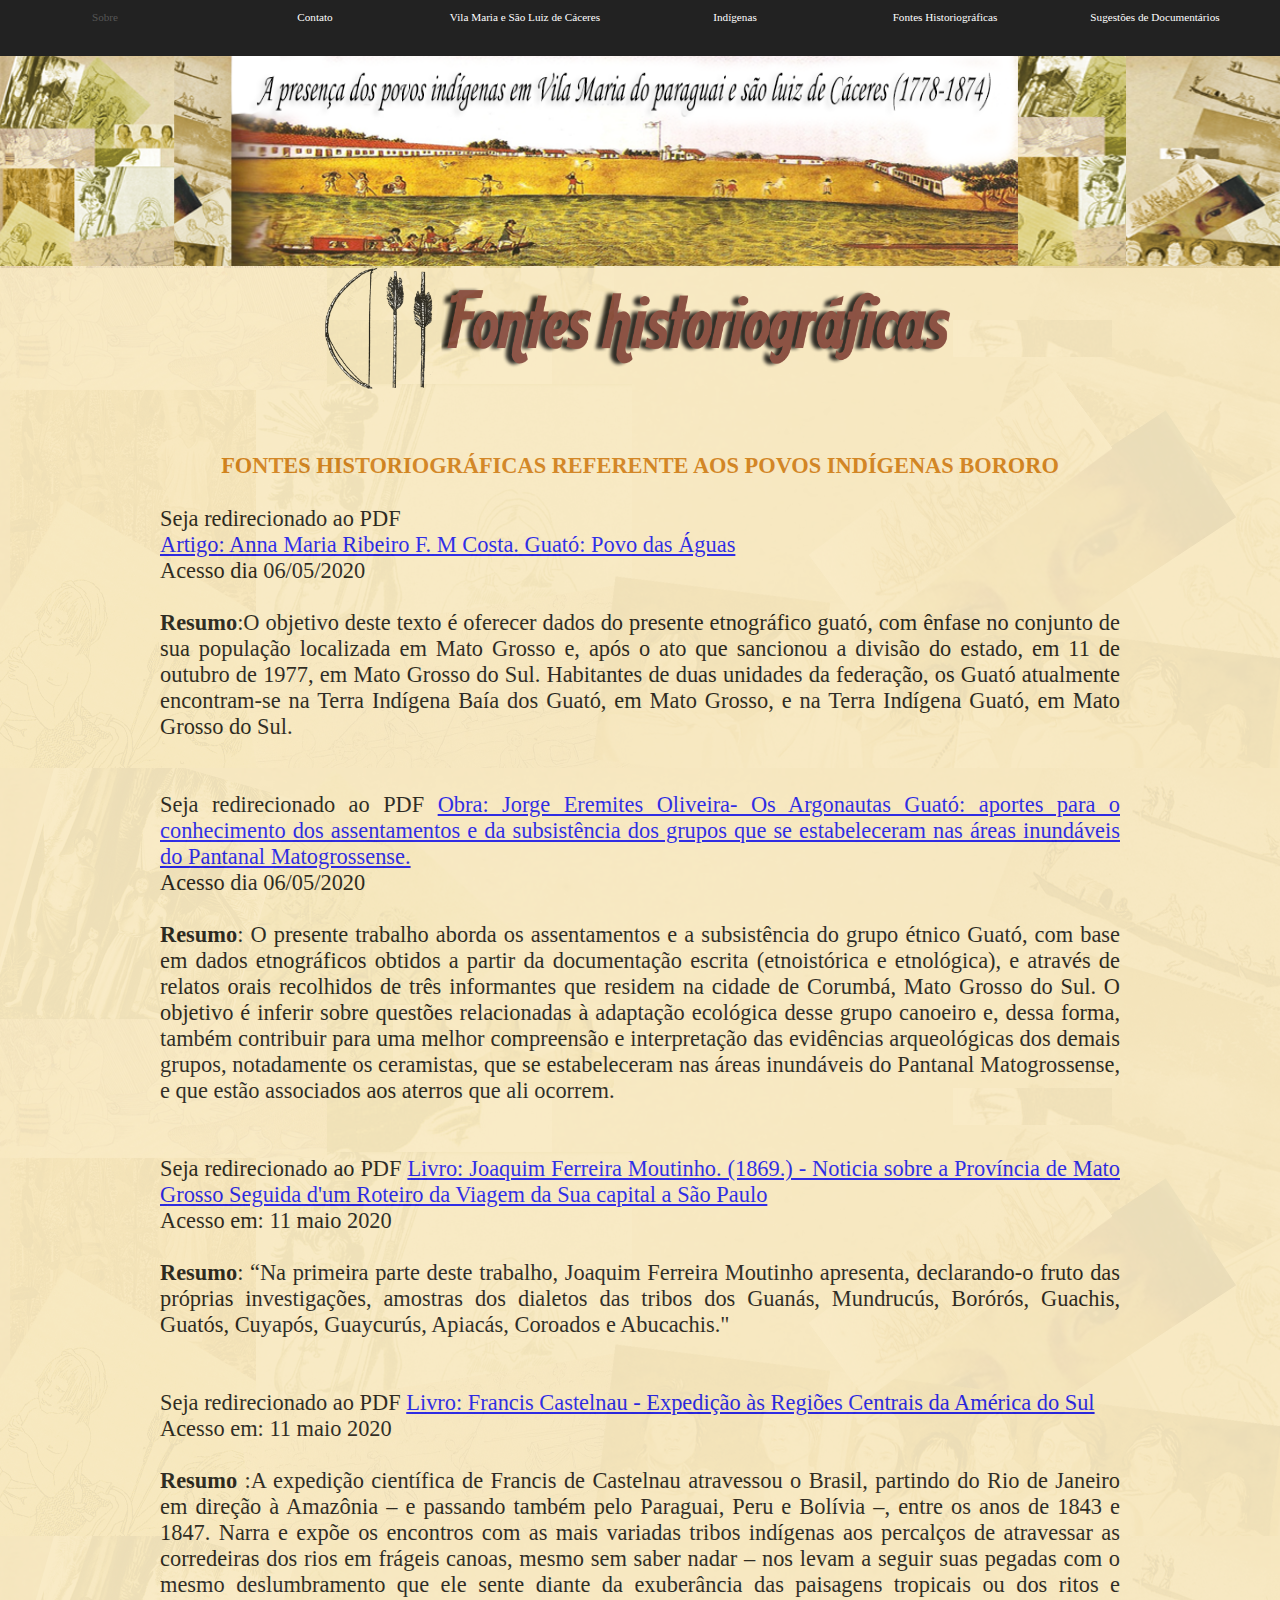
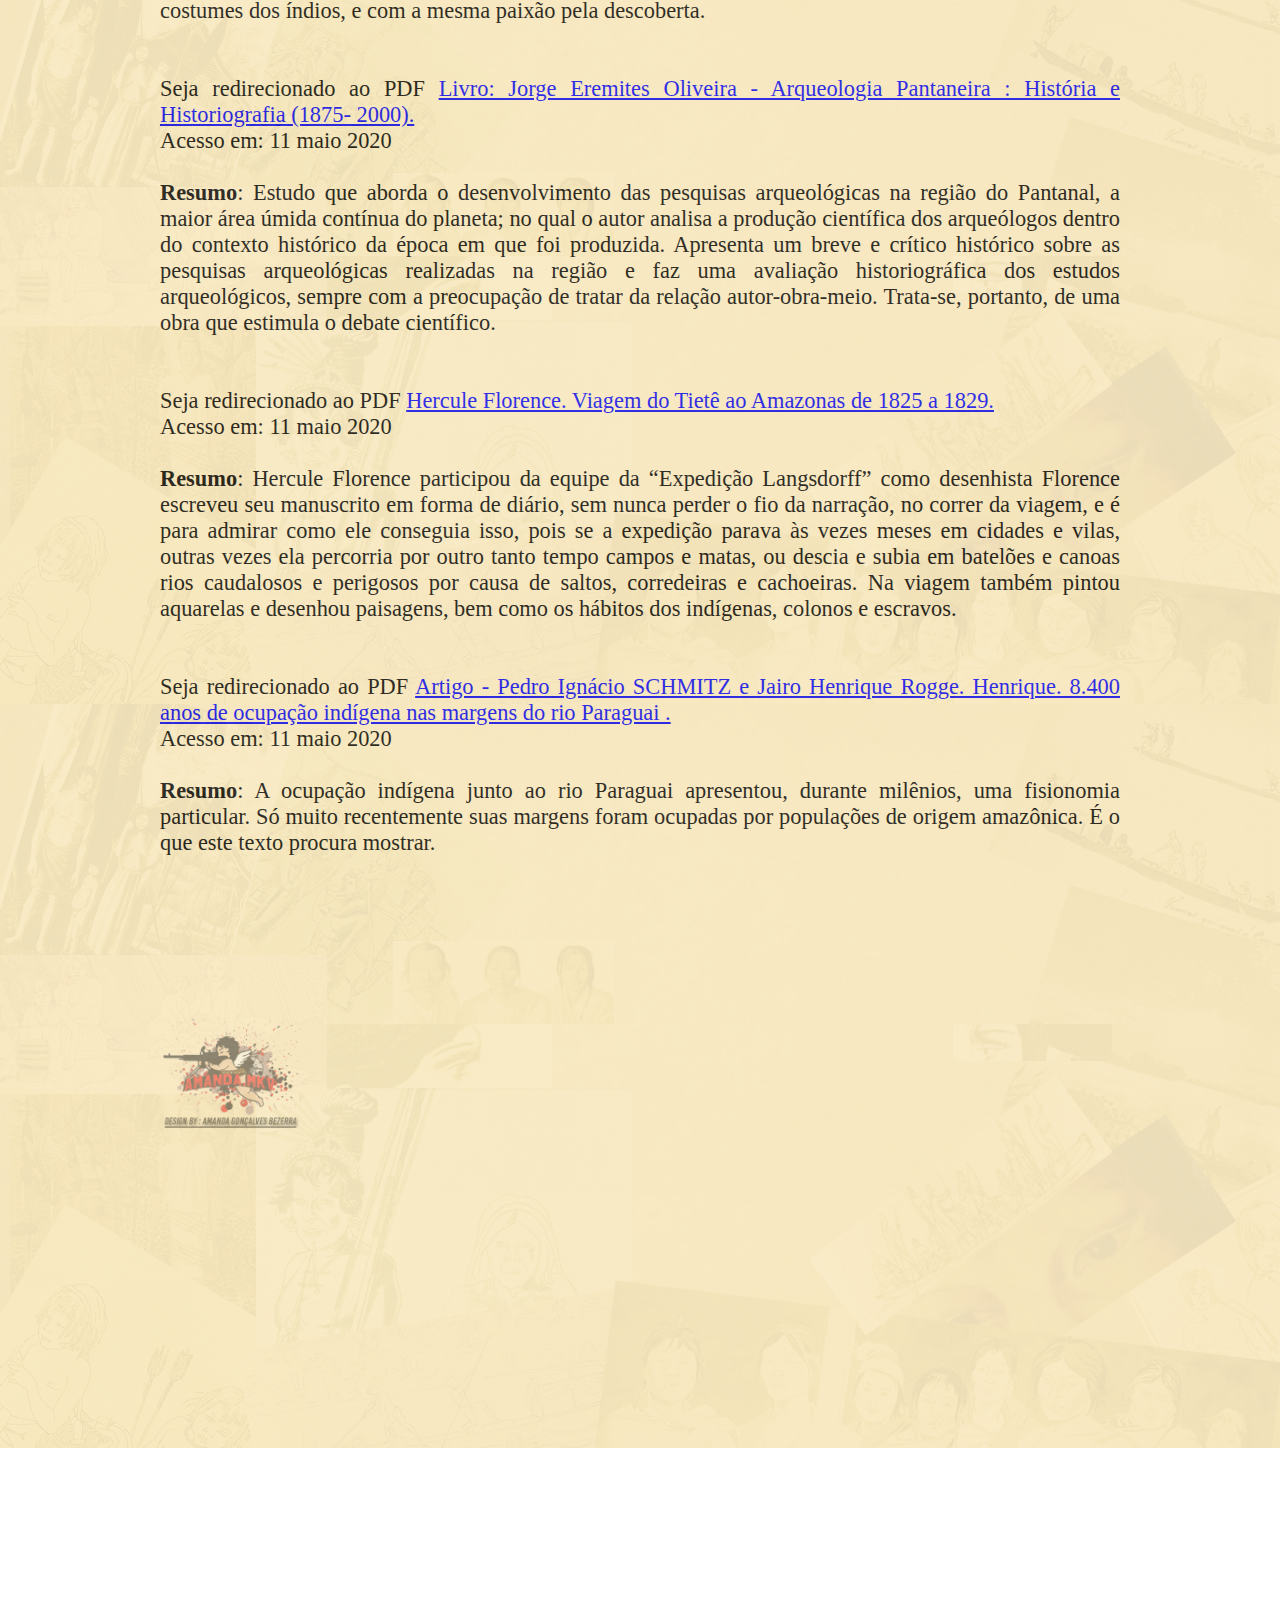
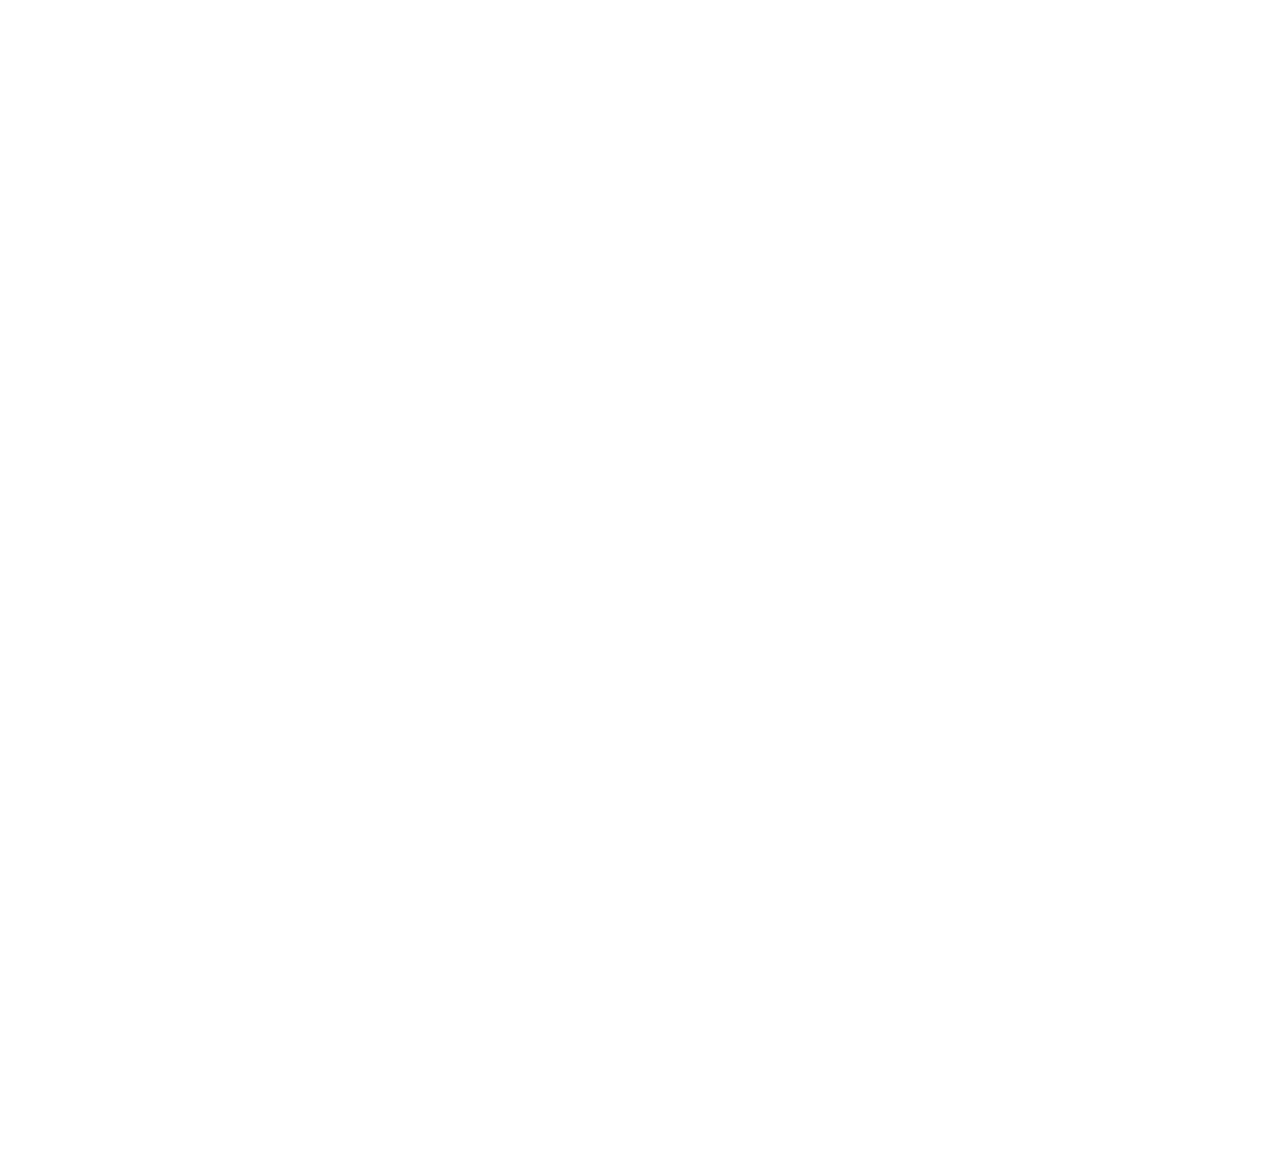
<file: paginas/fonteshistoricasguato.html>
<!DOCTYPE html>
<html>
<head>
     <link rel="shortcut icon" href="../icone-site.ico"/> <!--ICONE DA PÁGINA -->
  <meta charset="utf-8">
  <title> Indígenas em Vila Maria do Paraguai  </title>
  <link rel="stylesheet" type="text/css" href="https://www.vilamariadoparaguia.com.br/paginas/css/fundo.css">
  <meta name="viewport" content="width=device-width, initial-scale=1.0">
   <style type="text/css">

body {
     zoom: 0.70 /* Coloca o zoom em 100% */
}

</style>
</head>
<body>
  <body> 
    <div>   <body>


</body>
</div>
  </body>
    <style>

      
      body {
    background-image: url("../imagens/carta-pastel.jpg");
    width: 100%;
    height: 100%;


}
 * {
  margin: 0;
  padding: 0;
 }

 .menu {
  width: 100%;
  height: 80px;
  background: #222;
  font-family: 'Open Sans Condensed';

 }

 .menu ul {
  list-style: none;
  position: relative;
 }

 .menu ul li {
  width: 300px; /* Qualquer coisa coloque em 155px (largura dos botões)*/
  background: tomato;
  float: left;
 }

 .menu a {
  background-color: #222;
  padding: 15px;/* Qualquer coisa coloque em 15px descer pra baixo*/
  display: block;
  text-decoration: none;
  text-align: center;
  color: #fff;
 }

 .menu a:hover {
  background-color: ;
  color: #555;
 }

 .menu ul ul {
  position: absolute;
  visibility: hidden;
 }

 .menu ul li:hover ul {
  visibility: visible;
 }

 .menu ul ul li {
  float: none;
  border-bottom: solid 1px #ccc;
 }

 .menu ul ul li a {
  background-color: #000; 
 }

 label[for="bt_menu"] {
  padding: 50px;
  background-color: #222;
  color: #fff;
  font-family: 'Arial';
  text-align: center;
  font-size: 30px;
  cursor: pointer;
  width: 50px;
  height: 50px;
  display: none;
 }

 #bt_menu {
  display: none;
 }

 @media (max-width: 800px) {
  label[for="bt_menu"] {
   display: block;
  }

  #bt_menu:checked ~ .menu {
   margin-left: 0;
  }

  .menu {
   margin-top: 5px;
   margin-left: -100%;
   transition: all .4s;
  }

  .menu ul li {
   width: 100%;
   float: none;
  }
  .menu ul ul {
   position: static;
   overflow: hidden;
   max-height: 0;
   transition: all .8s;
  }
  .menu ul li:hover ul {
   height: auto;
   max-height: 400px;
  }
 }

 </style>

</head>

                                                                 <!--FINALIZAÇÃO DO MENU -->
<body>

 <input type="checkbox" id="bt_menu">
 <label for="bt_menu">&#9776;</label>

 
<nav class="menu">

  <ul>
   <li><a href="../index.html">Sobre</a></li>
   <li>
    <a href="contato.html">Contato</a>
   <li>
    <li>
    <a href="vilamaria.html">Vila Maria e São Luiz de Cáceres</a>
    <ul>
      <li><a href="historiadevilamaria.html"> História de Vila | Maria e São Luiz</a></li>
     <li><a href="povosindigenaseoprojetodecolonizacao.html"> O projeto de colonização</a></li>
     <li><a href="https://www.vilamariadoparaguia.com.br/paginas/atadefunda%C3%83%C2%A7ao.html"> Ata de fundação de vila maria do paraguai</a></li>
      </ul>
   </li>
   <li>
    <a href="fonteshistoricasguato.html#">Indígenas</a>
    <ul>
     <li><a href="bororo.html">Bororo</a></li>
     <li><a href="chiquitano.html">Chiquitano</a></li>
     <li><a href="guato.html">Guató</a></li>
     <li><a href="guana.html">Guaná</a></li>
      </ul>
   </li>
      <li>
    <a href="fonteshistoricasguato.html#">Fontes Historiográficas</a>
    <ul>
     <li><a href="fonteshistoricasbororo.html">Bororo</a></li>
     <li><a href="fonteshistoricaschiquitano.html">Chiquitano</a></li>
     <li><a href="fonteshistoricasguato.html">Guató</a></li>
     <li><a href="fonteshistoricasguana.html">Guaná</a></li>
     <li><a href="tematicaindigena.html">Tematica Indigena na escola</a></li>
      </ul>
    </li>
    <li>
    <a href="documentario.html"> Sugestões de Documentários</a> 
      </ul>
    </li>
 </nav>



<div style="width:100%; height:100%; " > 
<img src= "../principal.png" alt="some text" width=100% height=300px>

 <body>

  <link href="../css/style.css" rel="stylesheet" type="text/css">
</head>

<body><div id="box">
  
<div align="center"><img src="../fontes-historicas-guato.png" width="900" height="261">



        <style>
body {
  
}
h1 {
  color: #cc7000;
}
}
</style>
</head>
<body>
 <h1> FONTES HISTORIOGRÁFICAS REFERENTE AOS POVOS INDÍGENAS BORORO </h1>
</style>
</body>
<br>
<br>
 <style type="text/css">
#container
  {
   overflow: hidden;
   width: 75%;
   border:
   background:;
   padding: 5px;
   margin: 0 auto;


  }
#esquerda
 {

  text-align:justify; 
 } 
</style>
</head>
<body>
<div id="container">
   <div id="esquerda">
    <font size = 6>

     <style type="text/css">
     WIDTH: 60%"><style>
      p{
      text-align: justify;
      width: 60%;

      }
     </style>
      <p>

   <font size="6"

    <p>Seja redirecionado ao PDF</p>
  <a href="http://files.ufgd.edu.br/arquivos/arquivos/78/EDITORA/catalogo/povos_indigenas_em_mato_grosso_do_sul.pdf">Artigo: Anna Maria Ribeiro F. M Costa. Guató: Povo das Águas</a></p>Acesso dia 06/05/2020

<br> </br> 

<b>Resumo</b>:O objetivo deste texto é oferecer dados do presente etnográfico guató, com ênfase no conjunto de sua população localizada em Mato Grosso e, após o ato que sancionou a divisão do estado, em 11 de outubro de 1977, em Mato Grosso do Sul. Habitantes de duas unidades da federação, os Guató atualmente encontram-se na Terra Indígena Baía dos Guató, em Mato Grosso, e na Terra Indígena Guató, em Mato Grosso do Sul.

 </font>
 </p>
 <br></br>

 <style type="text/css">
     WIDTH: 60%>
      p{
      text-align: justify;
      width: 60%;

      }
     </style>
     <p>
     <font size="6"
    
     <p>Seja redirecionado ao PDF

<a href="http://www.anchietano.unisinos.br/publicacoes/textos/oliveira1995/oliveira%201995.pdf"> Obra: Jorge Eremites Oliveira- Os Argonautas Guató: aportes para o conhecimento dos assentamentos e da subsistência dos grupos que se estabeleceram nas áreas inundáveis do Pantanal Matogrossense.</a></P> Acesso dia 06/05/2020


<br> </br>

<b>Resumo</b>: O presente trabalho aborda os assentamentos e a subsistência do grupo étnico Guató, com base em dados etnográficos obtidos a partir da documentação escrita (etnoistórica e etnológica), e através de relatos orais recolhidos de três informantes que residem na cidade de Corumbá, Mato Grosso do Sul. O objetivo é inferir sobre questões relacionadas à adaptação ecológica desse grupo canoeiro e, dessa forma, também contribuir para uma melhor compreensão e interpretação das evidências arqueológicas dos demais grupos, notadamente os ceramistas, que se estabeleceram nas áreas inundáveis do Pantanal Matogrossense, e que estão associados aos aterros que ali ocorrem.  

      </font>
      </p>
      <br></br>

     <style type="text/css">
     WIDTH: 60%"><style>
      p{
      text-align: justify;
      width: 60%;

      }
     </style>
      <p>

     <font size="6"


<p>Seja redirecionado ao PDF

<a href="https://www2.senado.leg.br/bdsf/handle/id/221713"> Livro: Joaquim Ferreira Moutinho. (1869.) - Noticia sobre a Província de Mato Grosso Seguida d'um Roteiro da Viagem da Sua capital a São Paulo </a></P> Acesso em: 11 maio 2020

<br> </br>
<b>Resumo</b>:
“Na primeira parte deste trabalho, Joaquim Ferreira Moutinho apresenta, declarando-o fruto das próprias investigações, amostras dos dialetos das tribos dos Guanás, Mundrucús, Borórós, Guachis, Guatós, Cuyapós, Guaycurús, Apiacás, Coroados e Abucachis."

        </font>
        </p>
       <br></br>

 <style type="text/css">
     WIDTH: 60%"><style>
      p{
      text-align: justify;
      width: 60%;

      }
     </style>
      <p>

     <font size="6"


<p>Seja redirecionado ao PDF

<a href=" https://bdor.sibi.ufrj.br/bitstream/doc/78/3/266%20T2%20PDF%20-%20OCR%20-%20RED.pdf"> Livro: Francis Castelnau - Expedição às Regiões Centrais da América do Sul </a></P> Acesso em: 11 maio 2020

<br> </br>
<b>Resumo </b>:A expedição científica de Francis de Castelnau atravessou o Brasil, partindo do Rio de Janeiro em direção à Amazônia – e passando também pelo Paraguai, Peru e Bolívia –, entre os anos de 1843 e 1847.  Narra e expõe os encontros com as mais variadas tribos indígenas aos percalços de atravessar as corredeiras dos rios em frágeis canoas, mesmo sem saber nadar – nos levam a seguir suas pegadas com o mesmo deslumbramento que ele sente diante da exuberância das paisagens tropicais ou dos ritos e costumes dos índios, e com a mesma paixão pela descoberta.


        </font>
        </p>
        <br></br>






 <style type="text/css">
     WIDTH: 60%"><style>
      p{
      text-align: justify;
      width: 60%;

      }
     </style>
      <p>

     <font size="6"


<p>Seja redirecionado ao PDF

<a href="http://omp.ufgd.edu.br/omp/index.php/livrosabertos/catalog/view/5/46/122-1"> Livro: Jorge Eremites Oliveira - Arqueologia Pantaneira : História e Historiografia (1875-
2000).
 </a></P> Acesso em: 11 maio 2020

<br> </br> 

<b>Resumo</b>: Estudo que aborda o desenvolvimento das pesquisas arqueológicas na região do Pantanal, a maior área úmida contínua do planeta; no qual o autor analisa a produção científica dos arqueólogos dentro do contexto histórico da época em que foi produzida. Apresenta um breve e crítico histórico sobre as pesquisas arqueológicas realizadas na região e faz uma avaliação historiográfica dos estudos arqueológicos, sempre com a preocupação de tratar da relação autor-obra-meio. Trata-se, portanto, de uma obra que estimula o debate científico.

        </font>
        </p>
       <br></br>

 <style type="text/css">
     WIDTH: 60%"><style>
      p{
      text-align: justify;
      width: 60%;

      }
     </style>
     <p>
     <font size="6"
    
     <p>Seja redirecionado ao PDF

<a href="https://www2.senado.leg.br/bdsf/handle/id/188906"> Hercule Florence. Viagem do Tietê ao Amazonas de 1825 a 1829.  </a></P> Acesso em: 11 maio 2020
<br> </br>
<b>Resumo</b>: Hercule Florence participou da equipe da “Expedição Langsdorff” como desenhista
Florence escreveu seu manuscrito em forma de diário, sem nunca perder o fio da narração, no correr da viagem, e é para admirar como ele conseguia isso, pois se a expedição parava às vezes meses em cidades e vilas, outras vezes ela percorria por outro tanto tempo campos e matas, ou descia e subia em batelões e canoas rios caudalosos e perigosos por causa de saltos, corredeiras e cachoeiras.  Na viagem também pintou aquarelas e desenhou paisagens, bem como os hábitos dos indígenas, colonos e escravos. 

      </p>
      <br></br>

      <style type="text/css">
     WIDTH: 60%"><style>
      p{
      text-align: justify;
      width: 60%;

      }
     </style>
     <p>
     <font size="6"


<p>Seja redirecionado ao PDF

<a href="http://files.ufgd.edu.br/arquivos/arquivos/78/EDITORA/catalogo/povos_indigenas_em_mato_grosso_do_sul.pdf">Artigo - Pedro Ignácio SCHMITZ e Jairo Henrique Rogge. Henrique. 8.400 anos de ocupação indígena nas margens do rio Paraguai . </a></p> Acesso em: 11 maio 2020
<br></br>

<b>Resumo</b>: A ocupação indígena junto ao rio Paraguai apresentou, durante milênios, uma fisionomia particular. Só muito recentemente suas margens foram ocupadas por populações de origem amazônica. É o que este texto procura mostrar.
        </font>
        </p>
       <br></br>



 <br> 
<br> 
<br> 
<br> 

 <img src="../amandamkv-marca.png" height="200" width="200" >

<br> 
<br> 
<br> 
<br> 
<br> 
<br> 
<br> 
<br> 
<br> 
<br> 
<br>
<br>
</div>
</body>
</body>
</body>
</html>
</file>
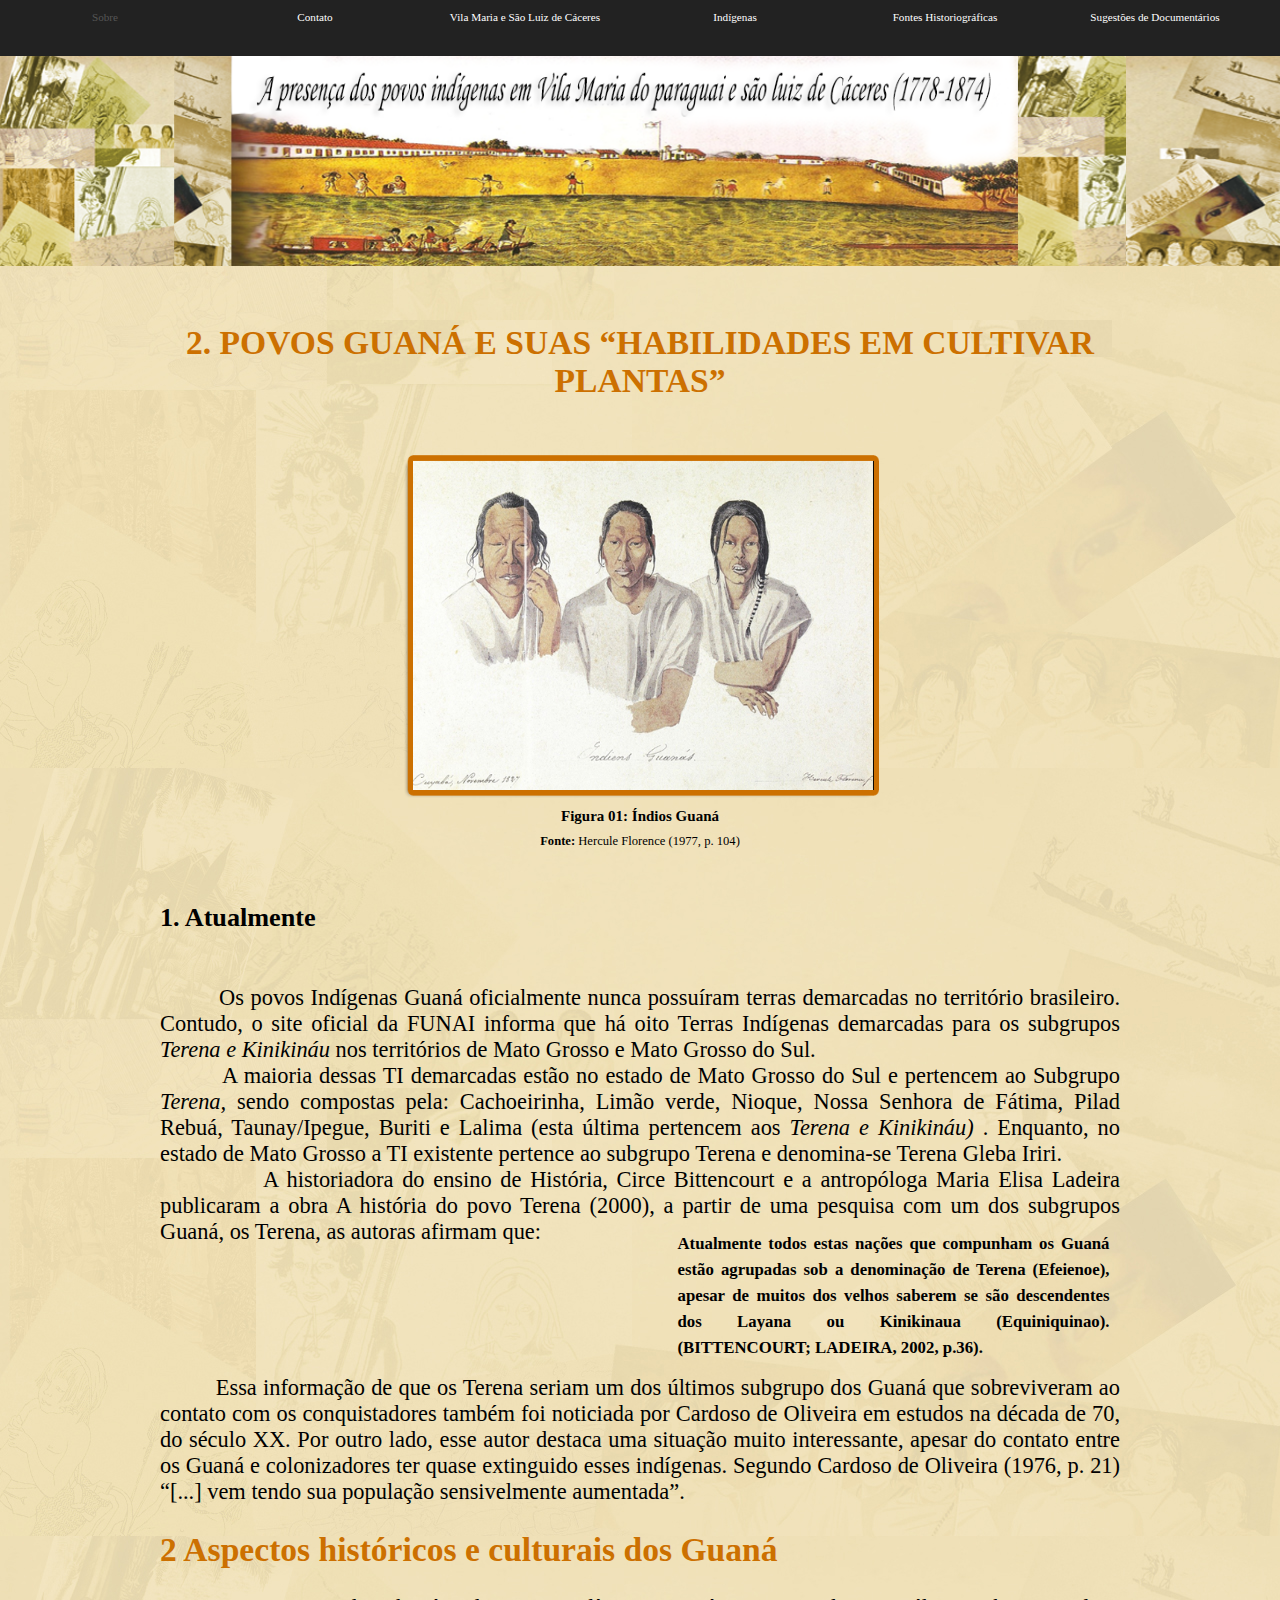
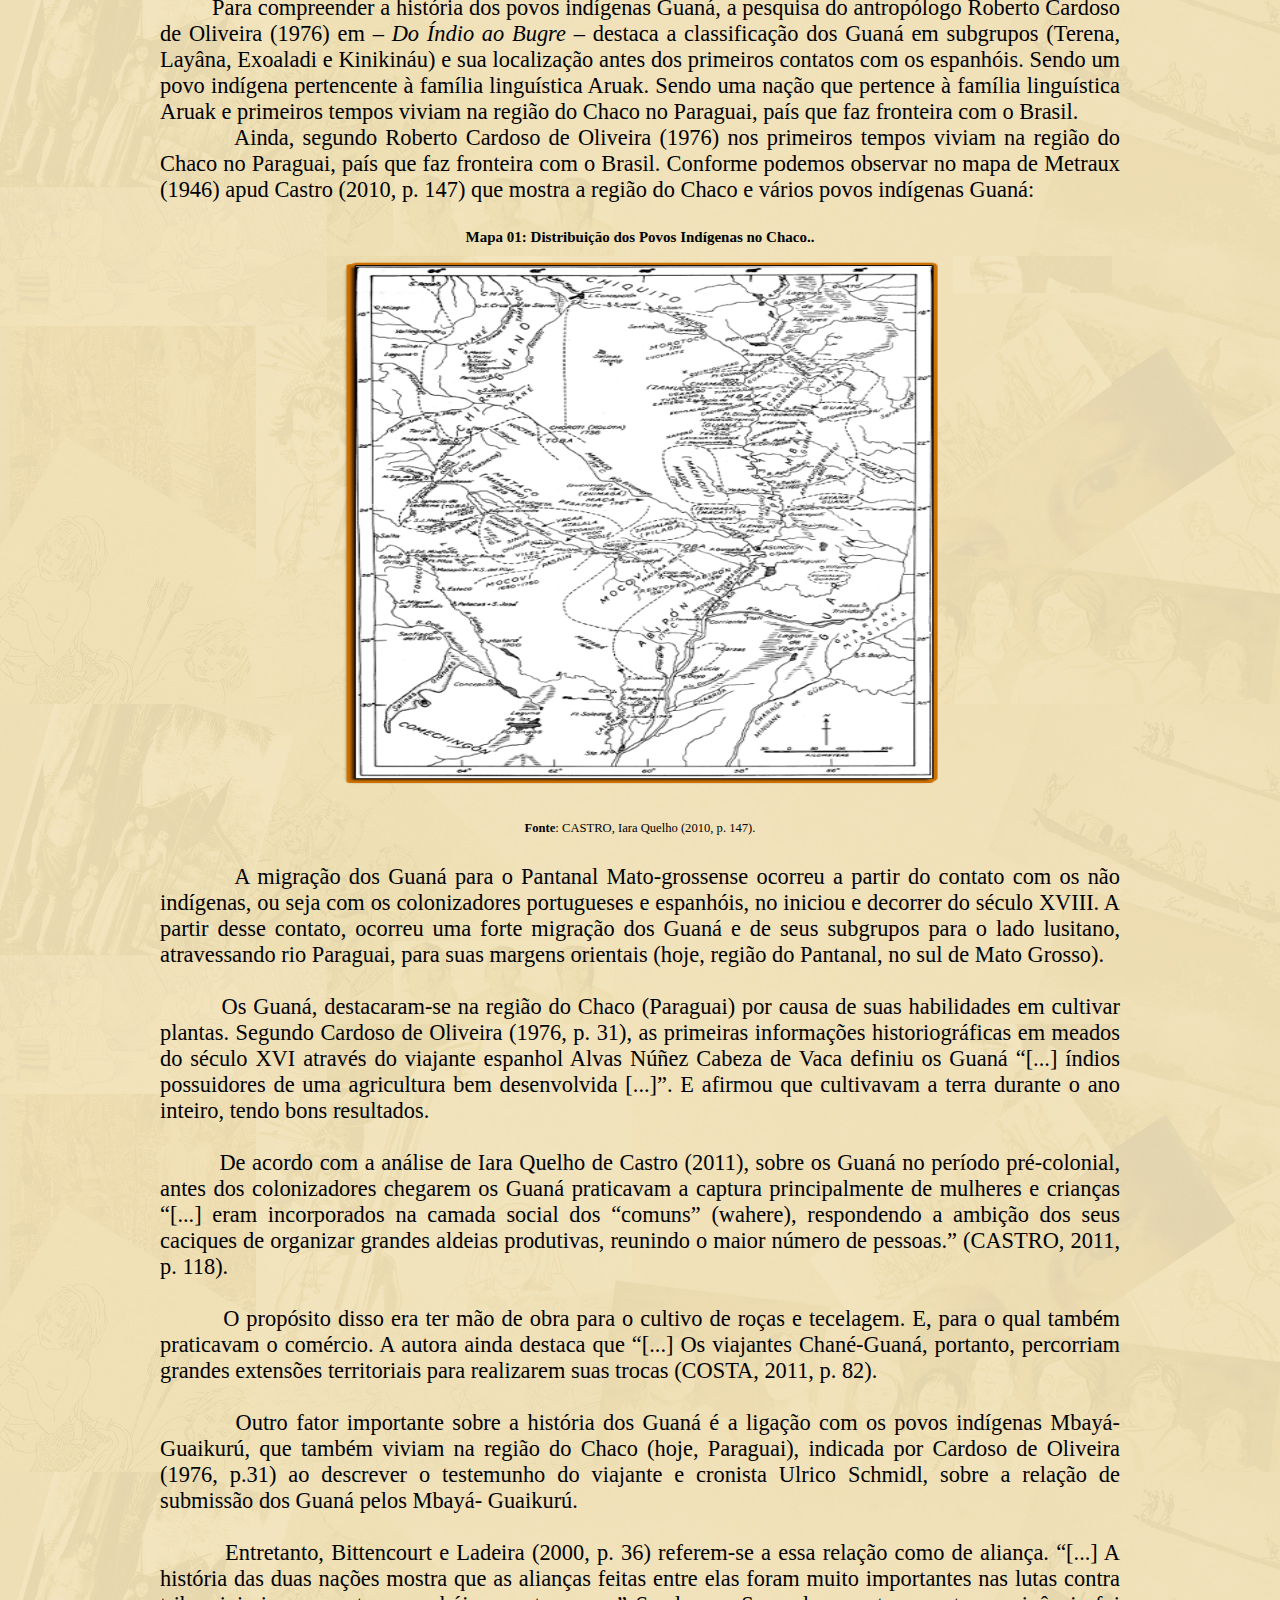
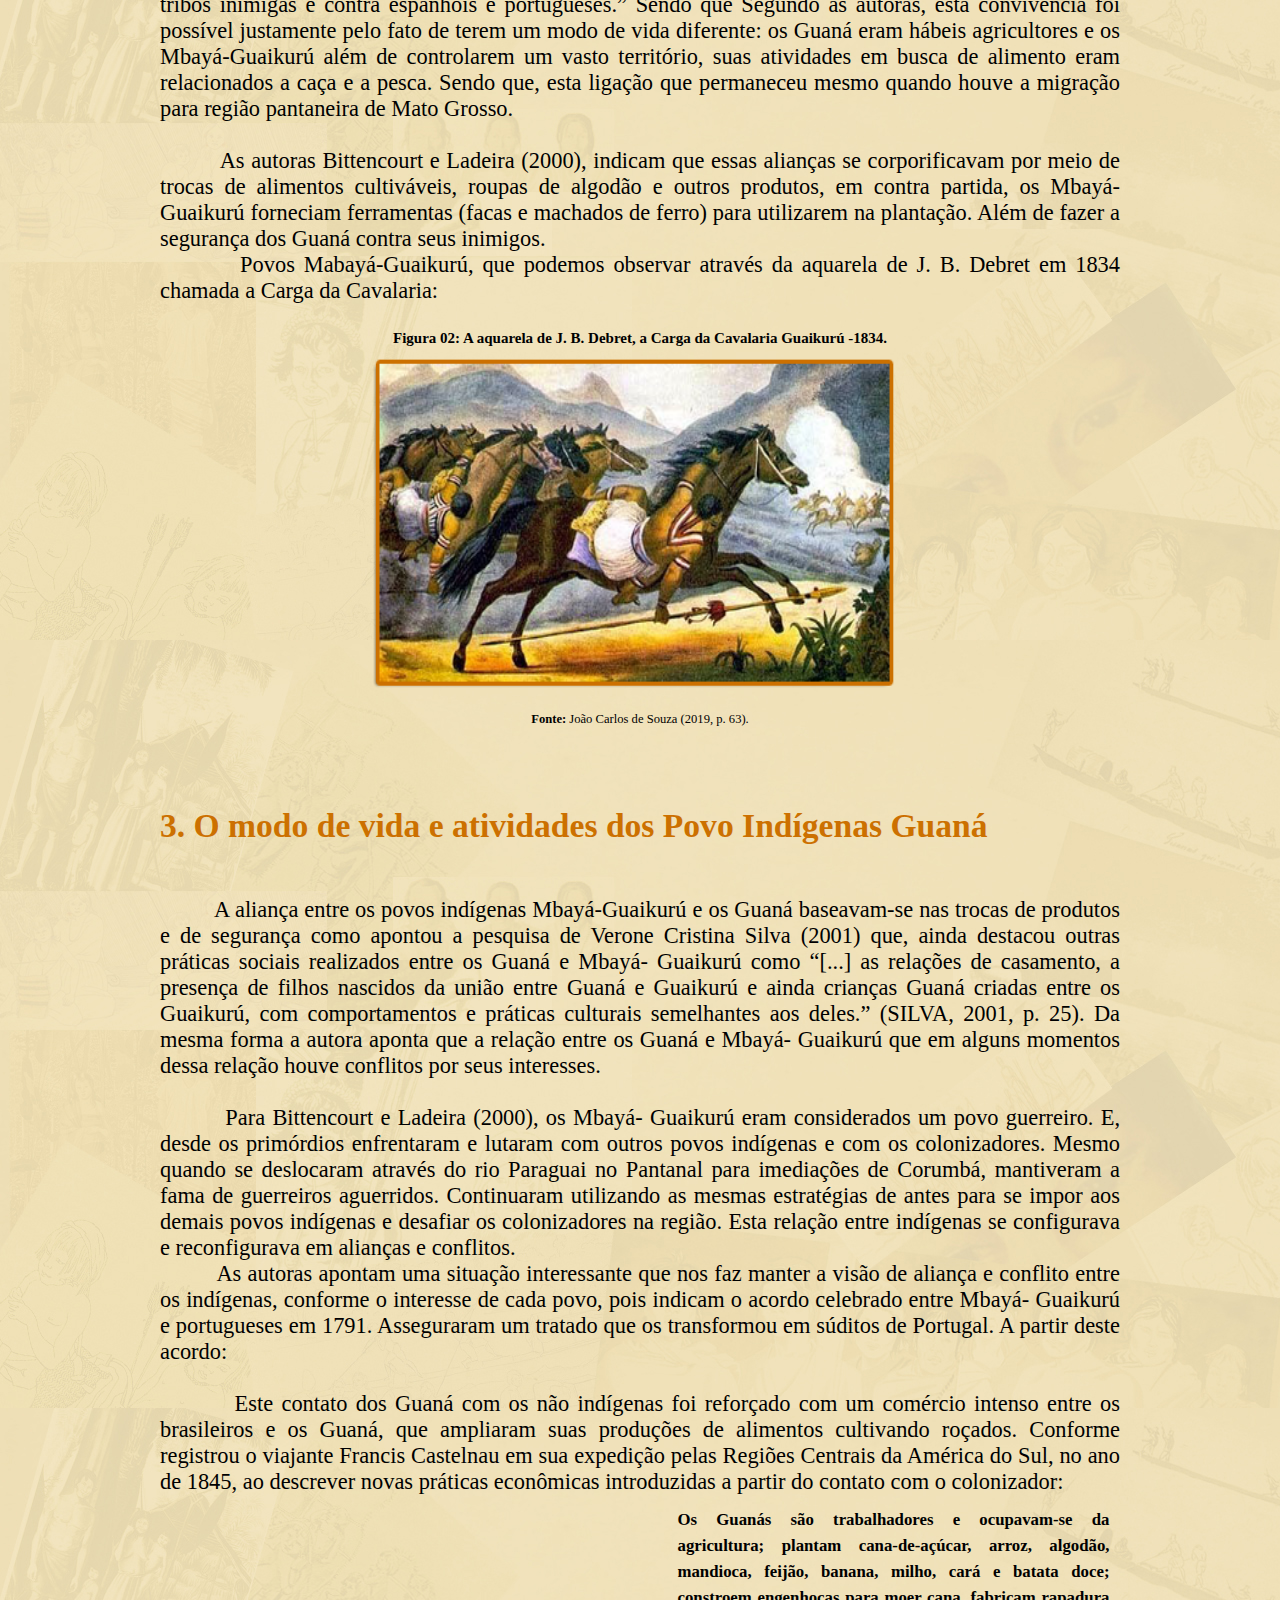
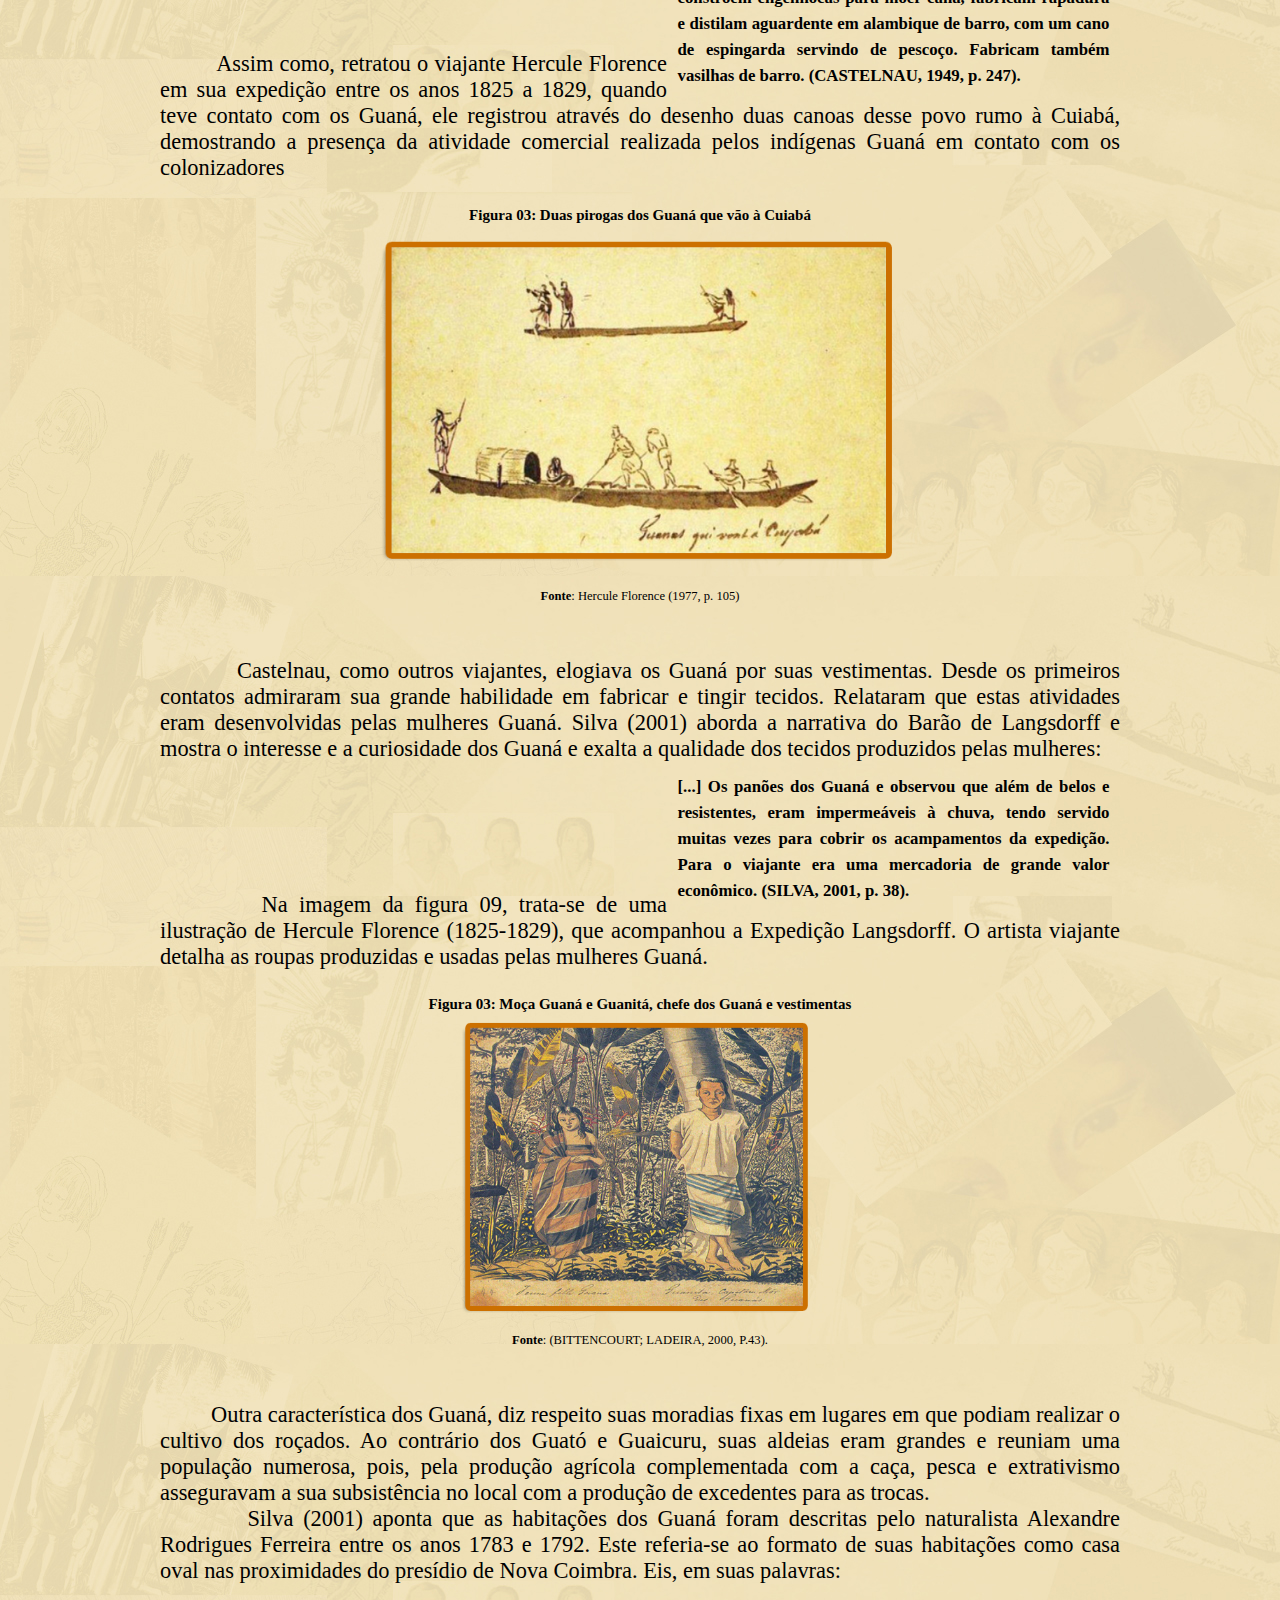
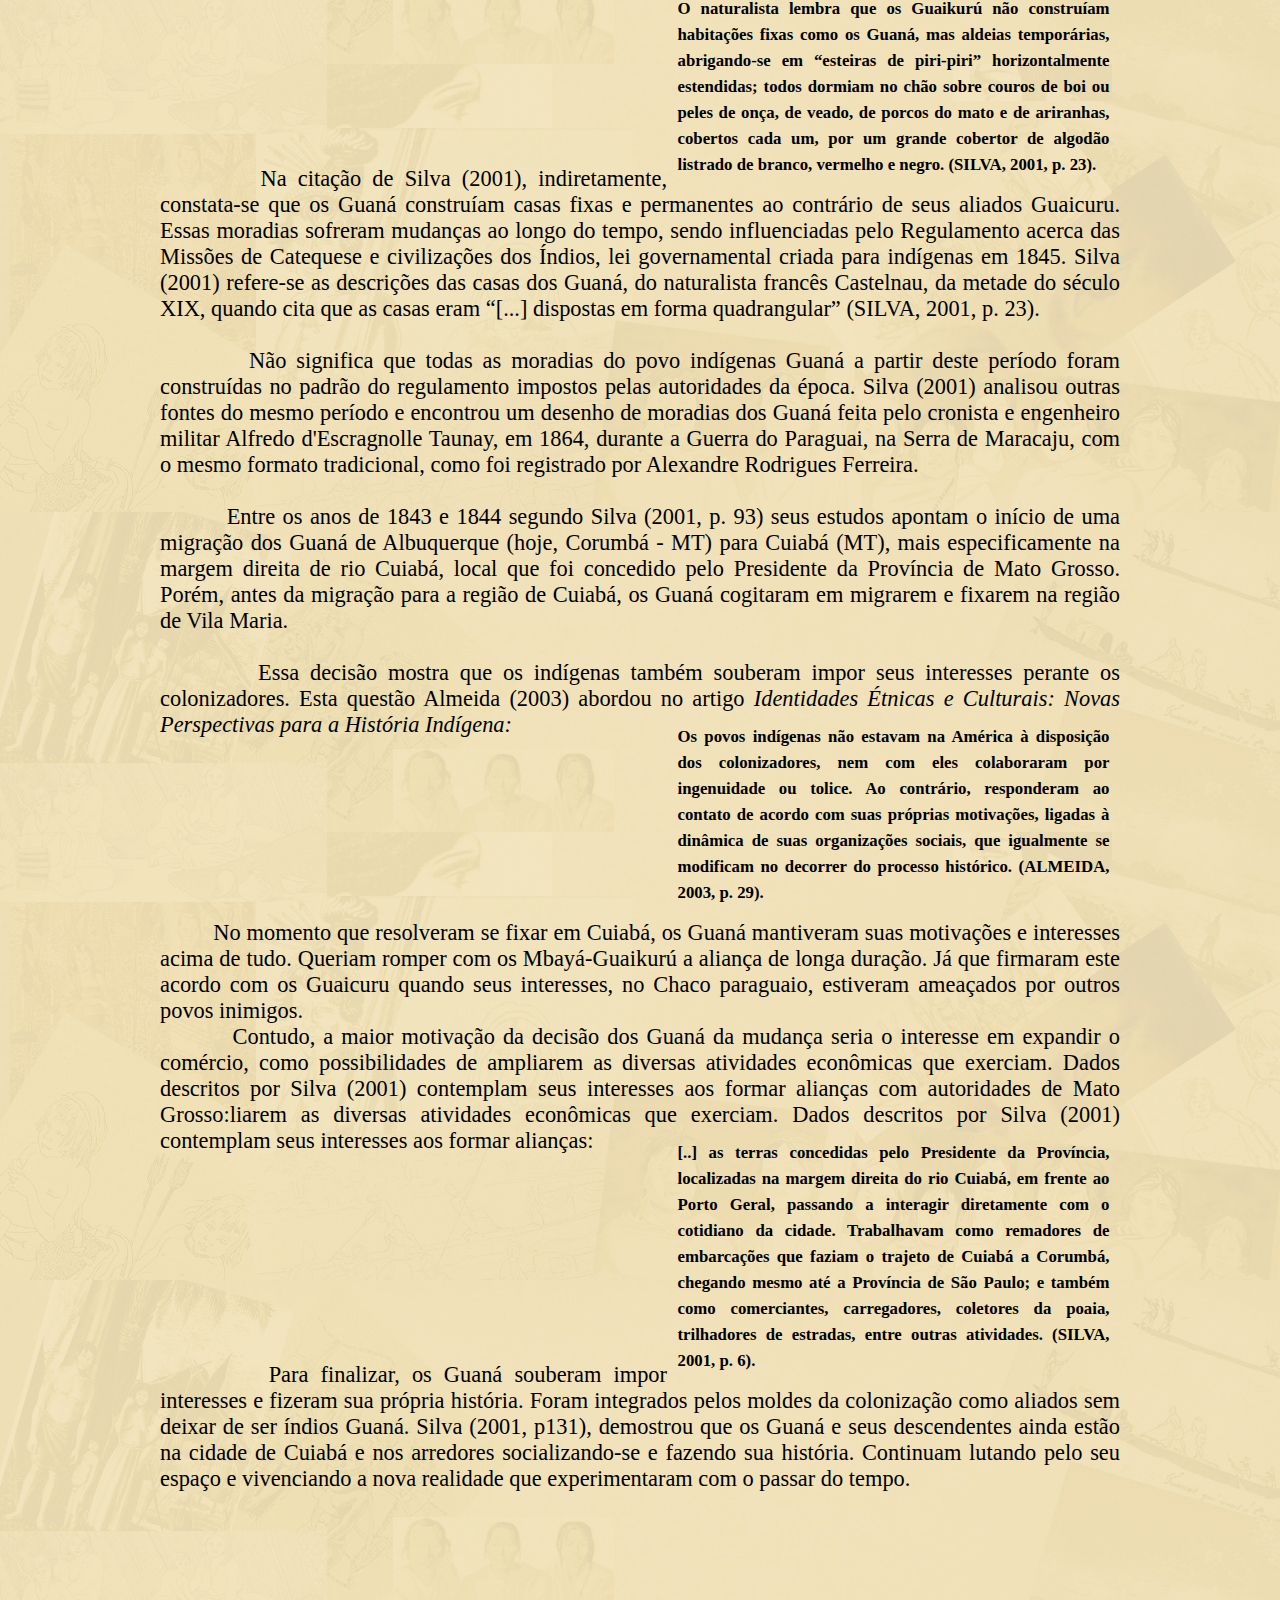
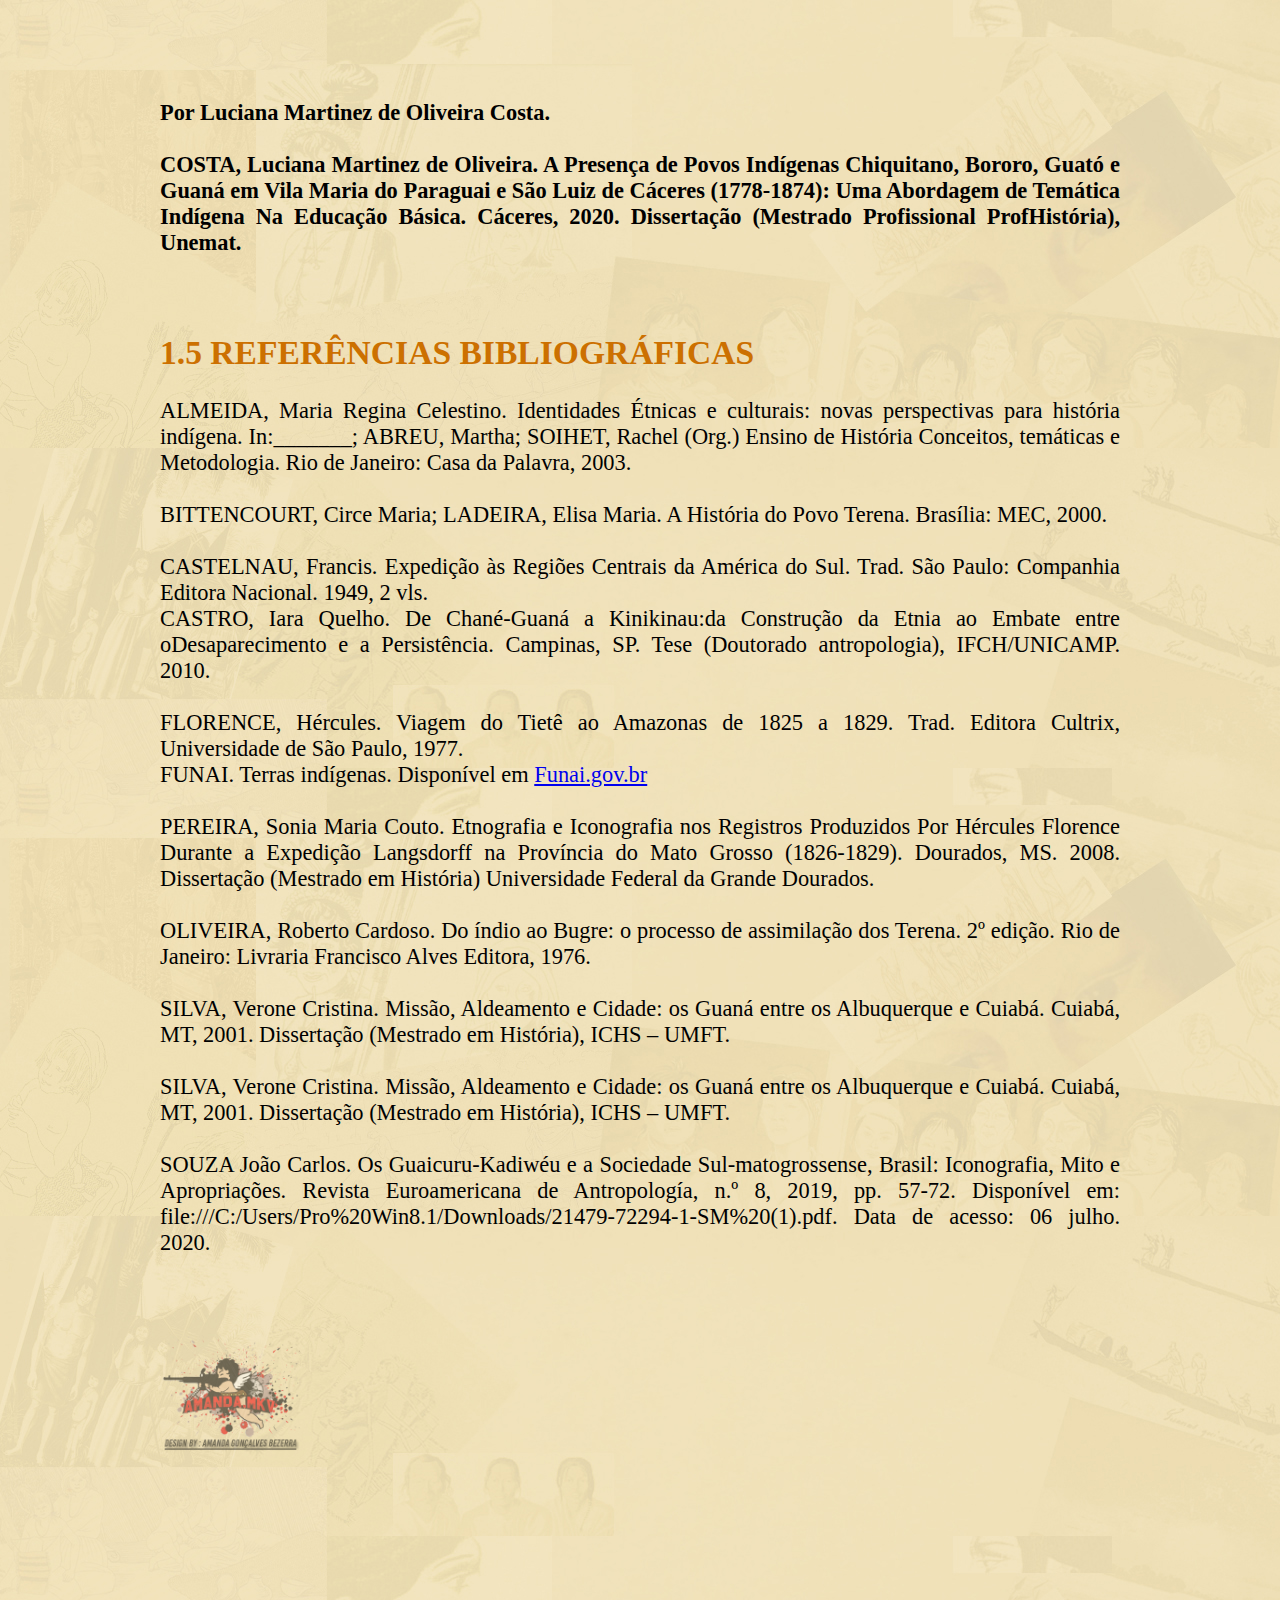
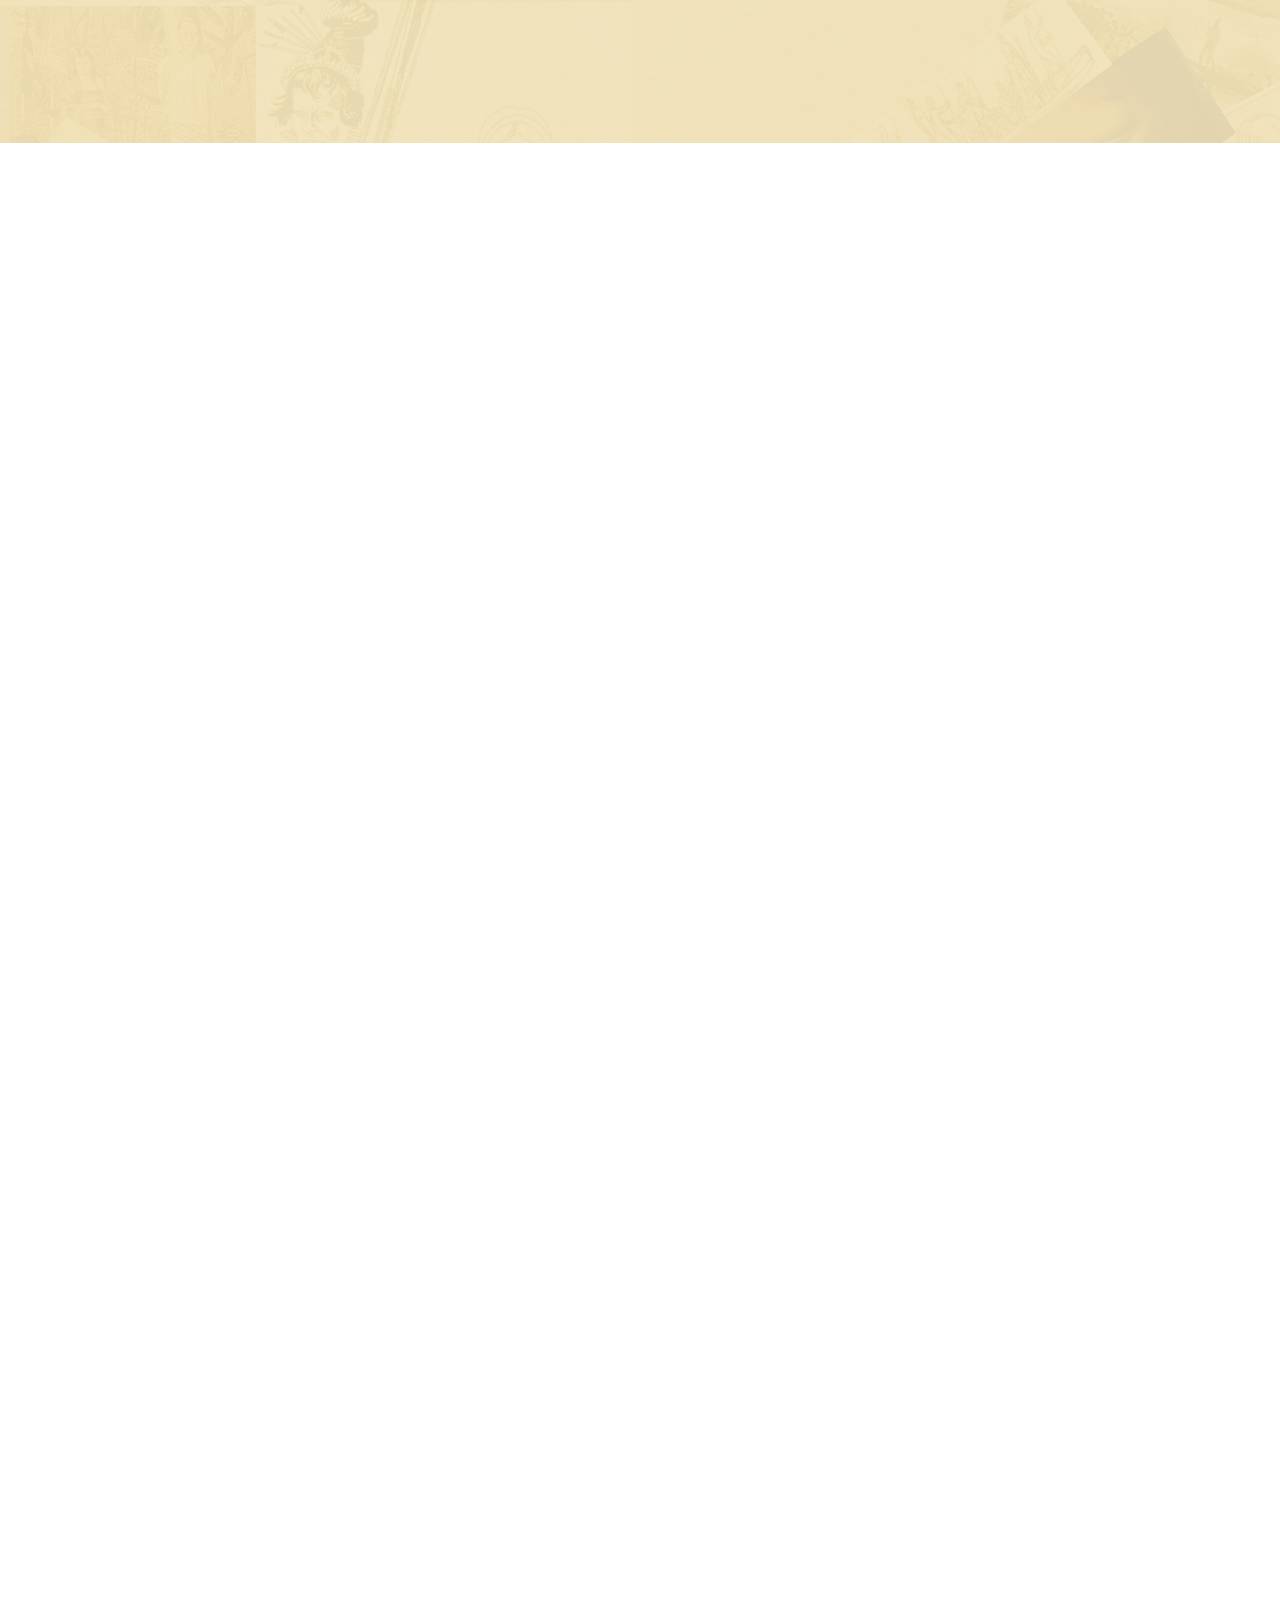
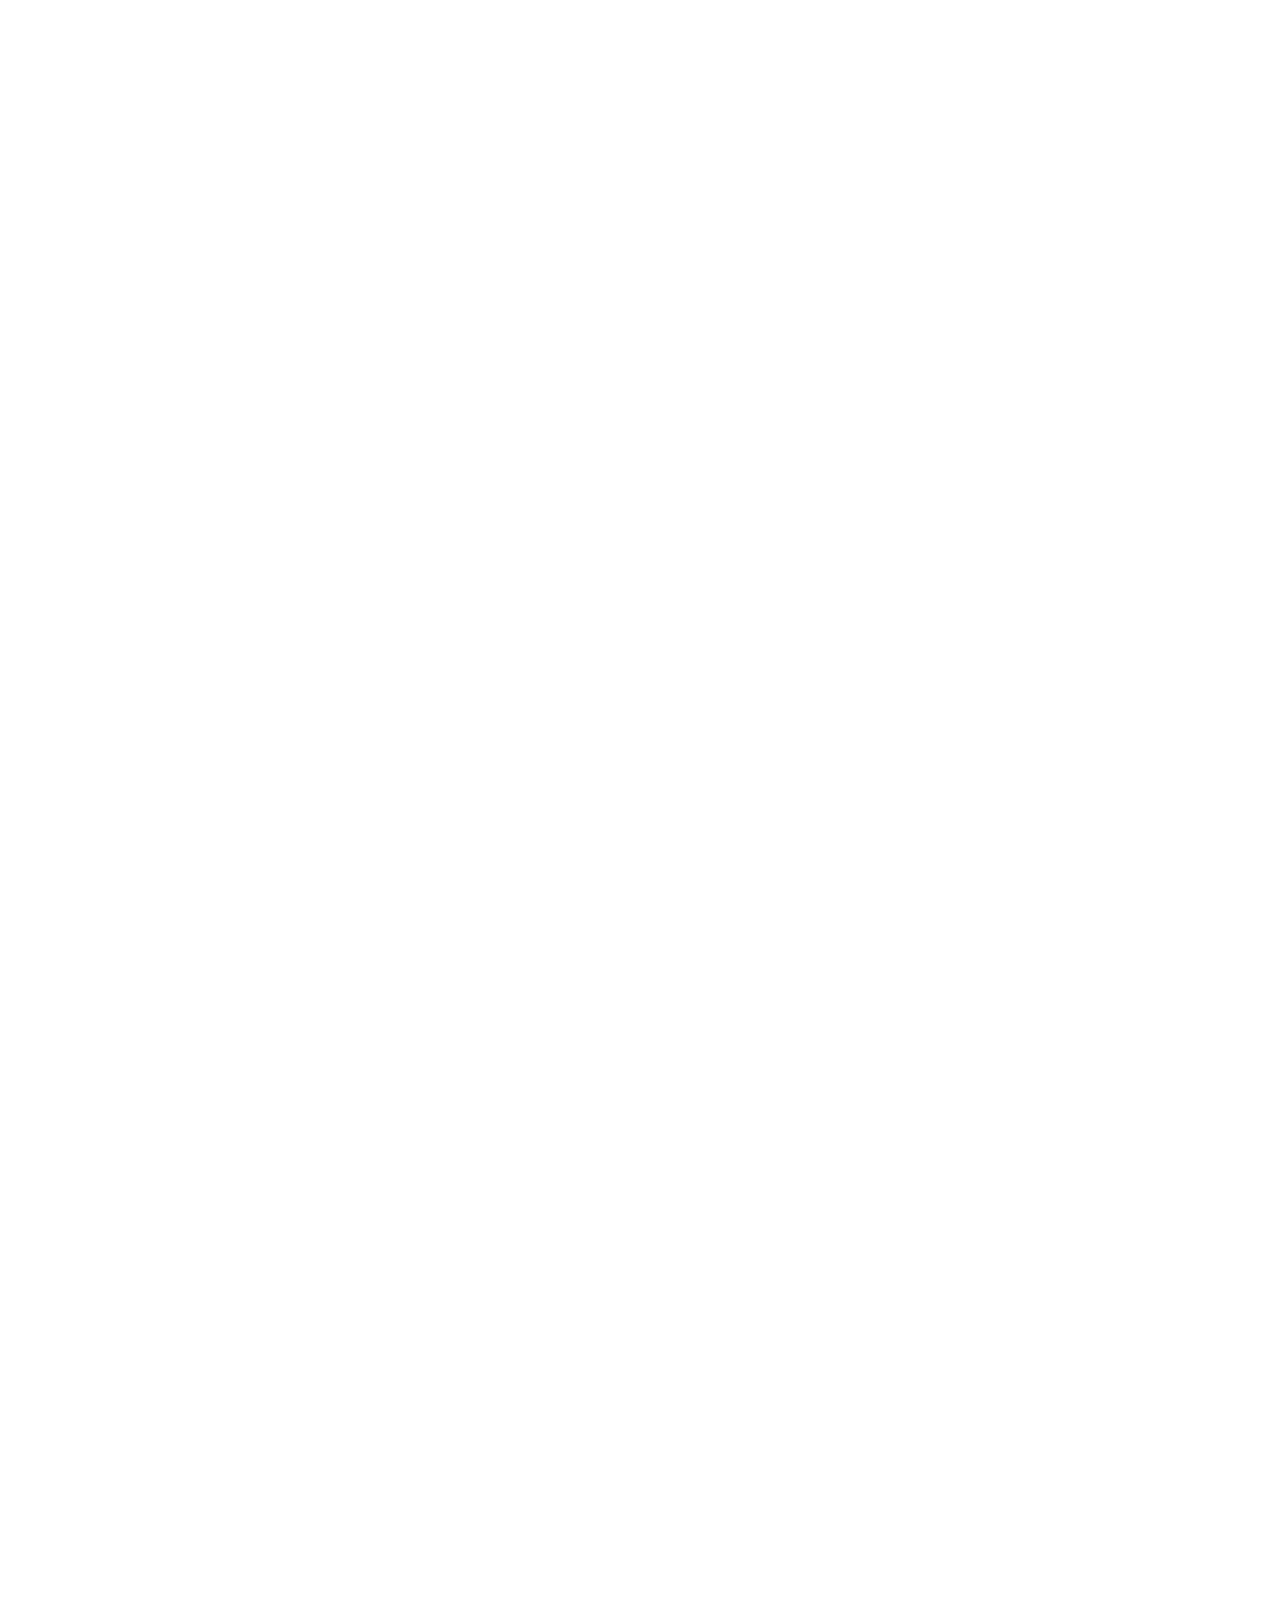
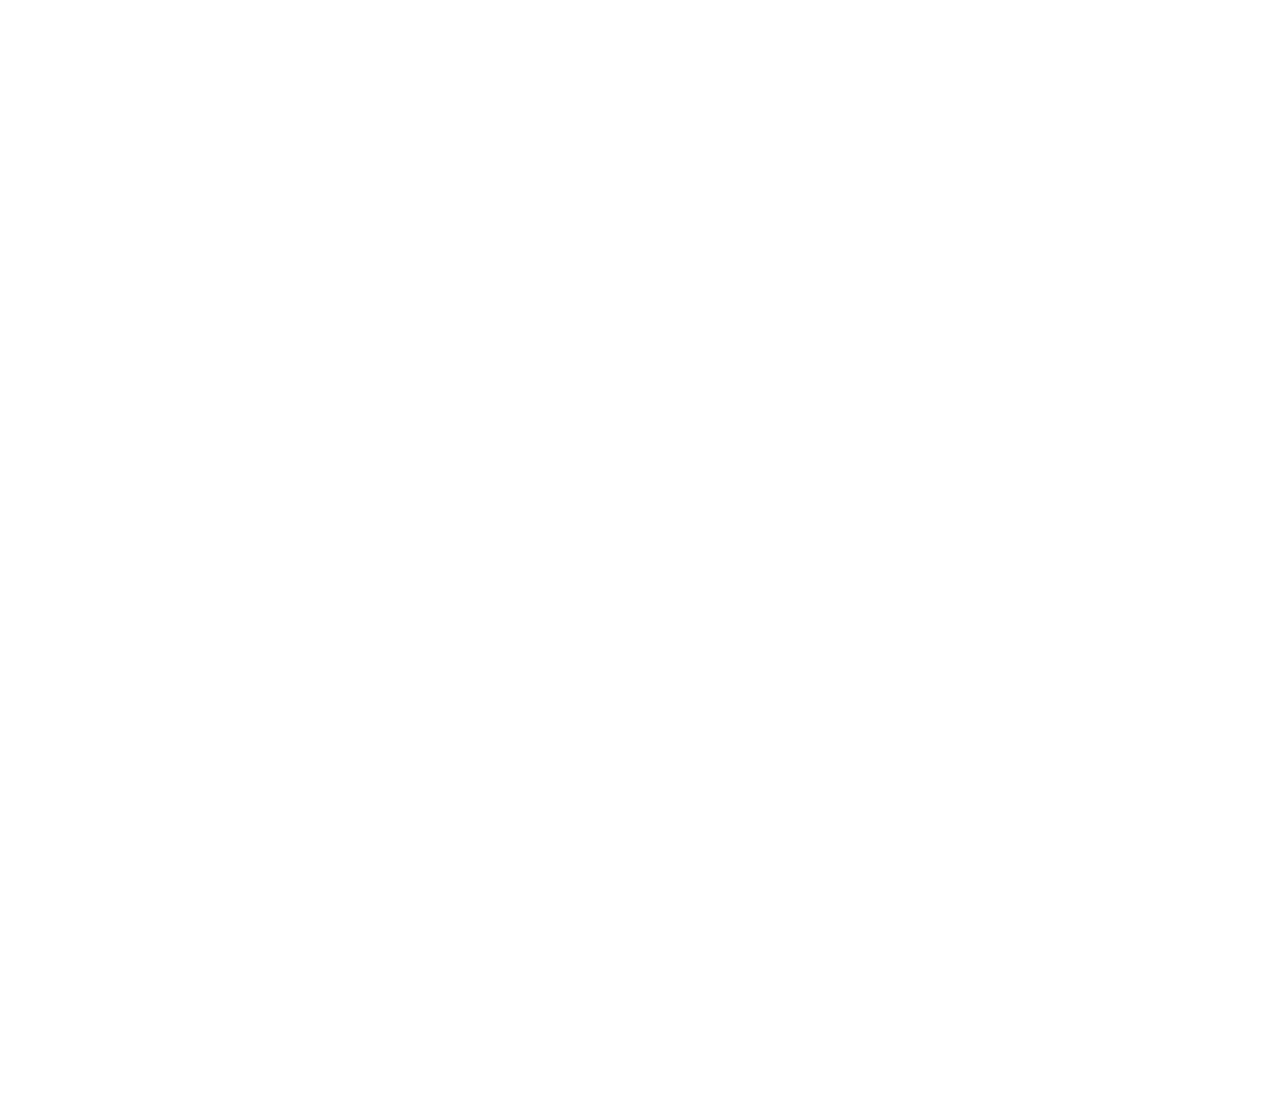
<file: paginas/guana.html>
<!DOCTYPE html>
<html>
<head>
     <link rel="shortcut icon" href="../icone-site.ico"/> <!--ICONE DA PÁGINA -->
  <meta charset="utf-8">
  <title> Indígenas em Vila Maria do Paraguai  </title>
  <link rel="stylesheet" type="text/css" href="https://www.vilamariadoparaguia.com.br/paginas/css/fundo.css">
    <meta name="viewport" content="width=device-width, initial-scale=1.0">
<style type="text/css">

body {
    zoom: 0.70 /* Coloca o zoom em 100% */
}

</style>
</head>
<body>
  <body> 
    <div>   <body>


</body>
</div>
  </body>
    <style>

      
      body {
    background-image: url("../imagens/pastel2.jpg");
    width: 100%;
    height: 100%;


}
 * {
  margin: 0;
  padding: 0;
 }

 .menu {
  width: 100%;
  height: 80px;
  background: #222;
  font-family: 'Open Sans Condensed';

 }

 .menu ul {
  list-style: none;
  position: relative;
 }

 .menu ul li {
  width: 300px; /* Qualquer coisa coloque em 155px (largura dos botões)*/
  background: tomato;
  float: left;
 }

 .menu a {
  background-color: #222;
  padding: 15px;/* Qualquer coisa coloque em 15px descer pra baixo*/
  display: block;
  text-decoration: none;
  text-align: center;
  color: #fff;
 }

 .menu a:hover {
  background-color: ;
  color: #555;
 }

 .menu ul ul {
  position: absolute;
  visibility: hidden;
 }

 .menu ul li:hover ul {
  visibility: visible;
 }

 .menu ul ul li {
  float: none;
  border-bottom: solid 1px #ccc;
 }

 .menu ul ul li a {
  background-color: #000; 
 }

 label[for="bt_menu"] {
  padding: 50px;
  background-color: #222;
  color: #fff;
  font-family: 'Arial';
  text-align: center;
  font-size: 30px;
  cursor: pointer;
  width: 50px;
  height: 50px;
  display: none;
 }

 #bt_menu {
  display: none;
 }

 @media (max-width: 800px) {
  label[for="bt_menu"] {
   display: block;
  }

  #bt_menu:checked ~ .menu {
   margin-left: 0;
  }

  .menu {
   margin-top: 5px;
   margin-left: -100%;
   transition: all .4s;
  }

  .menu ul li {
   width: 100%;
   float: none;
  }
  .menu ul ul {
   position: static;
   overflow: hidden;
   max-height: 0;
   transition: all .8s;
  }
  .menu ul li:hover ul {
   height: auto;
   max-height: 400px;
  }
 }

 </style>

</head>

                                                                 <!--FINALIZAÇÃO DO MENU -->
<body>

 <input type="checkbox" id="bt_menu">
 <label for="bt_menu">&#9776;</label>

 
<nav class="menu">

  <ul>
   <li><a href="../index.html">Sobre</a></li>
   <li>
    <a href="contato.html">Contato</a>
   <li>
    <li>
    <a href="vilamaria.html">Vila Maria e São Luiz de Cáceres</a>
    <ul>
     <li><a href="historiadevilamaria.html"> História de Vila | Maria e São Luiz</a></li>
     <li><a href="povosindigenaseoprojetodecolonizacao.html"> O projeto de colonização</a></li>
     <li><a href="https://www.vilamariadoparaguia.com.br/paginas/atadefunda%C3%83%C2%A7ao.html"> Ata de fundação de vila maria do paraguai</a></li>
      </ul>
   </li>
   <li>
    <a href="guana.html#">Indígenas</a>
    <ul>
     <li><a href="bororo.html">Bororo</a></li>
     <li><a href="chiquitano.html">Chiquitano</a></li>
     <li><a href="guato.html">Guató</a></li>
     <li><a href="guana.html">Guaná</a></li>
      </ul>
   </li>
      <li>
    <a href="guana.html#">Fontes Historiográficas</a>
    <ul>
     <li><a href="fonteshistoricasbororo.html">Bororo</a></li>
     <li><a href="fonteshistoricaschiquitano.html">Chiquitano</a></li>
     <li><a href="fonteshistoricasguato.html">Guató</a></li>
     <li><a href="fonteshistoricasguana.html">Guaná</a></li>
     <li><a href="tematicaindigena.html">Tematica Indigena na escola</a></li>
      </ul>
    </li>
    <li>
    <a href="documentario.html"> Sugestões de Documentários</a> 
      </ul>
    </li>
 </nav>
 <body>


<div style="width:100%; height:100%; " > 
  <img src= "../principal.png" alt="some text" width=100% height=300px>


    

</body>
</div>
  </body>


 <style type="text/css">
#container
  {
   overflow: hidden;
   width: 75%;
   border:
   background:;
   padding: 5px;
   margin: 0 auto;


  }
#esquerda
 {

  text-align:justify; 
 } 
</style>
</head>
                                                      <!-- TITULO -->
<body>
<div id="container">
   <div id="esquerda">
    <font size = 6>
      <center>
        <br></br>

        <style>
body {
  
}
h2 {
  color: #cc7000;
}
}
</style>
</head>
<body>
      <h2> 2. POVOS GUANÁ E SUAS “HABILIDADES EM CULTIVAR PLANTAS” </h2>
    </body>
      <br></br>
      </center>
                                                             <!-- FIGURA -->
      <center>
 <img src="../guana/figura1.png"height="500" width="700">
                                                       <!-- FIGURA TXT-->
      <h6>Figura 01: Índios Guaná </h6>

                                                      <!-- Fonte imagem -->

    <font size = 4>
<b>Fonte:</b>  Hercule Florence (1977, p. 104)
</font>
      </center>
                                                         <!-- texto  -->
      <br></br>
      <h3>1. Atualmente </h3>
      <br></br>
&nbsp;&nbsp;&nbsp;&nbsp; &nbsp;&nbsp;&nbsp;&nbsp;Os povos Indígenas Guaná oficialmente nunca possuíram terras demarcadas no território brasileiro. Contudo, o site oficial da FUNAI informa que há oito Terras Indígenas demarcadas para os subgrupos <i> Terena e Kinikináu </i> nos territórios de Mato Grosso e Mato Grosso do Sul. 
<br>&nbsp;&nbsp;&nbsp;&nbsp; &nbsp;&nbsp;&nbsp;&nbsp;A maioria dessas TI demarcadas estão no estado de Mato Grosso do Sul e pertencem ao Subgrupo <i> Terena, </i>  sendo compostas pela: Cachoeirinha, Limão verde, Nioque, Nossa Senhora de Fátima, Pilad Rebuá, Taunay/Ipegue, Buriti e Lalima (esta última pertencem aos <i> Terena e Kinikináu) </i>. Enquanto, no estado de Mato Grosso a TI existente pertence ao subgrupo Terena e denomina-se Terena Gleba Iriri.<br>
&nbsp;&nbsp;&nbsp;&nbsp;&nbsp; &nbsp;&nbsp;&nbsp;&nbsp;&nbsp; A historiadora do ensino de História, Circe Bittencourt e a antropóloga Maria Elisa Ladeira publicaram a obra A história do povo Terena (2000), a partir de uma pesquisa com um dos subgrupos Guaná, os Terena, as autoras afirmam que: 



                                                                <!-- texto lateral  -->
<body>
<div id="sitasao">
   <div id="right">
    <font size="5">
      
      <b>
       Atualmente todos estas nações que compunham os Guaná estão agrupadas sob a denominação de Terena (Efeienoe), apesar de muitos dos velhos saberem se são descendentes dos Layana ou Kinikinaua (Equiniquinao). (BITTENCOURT; LADEIRA, 2002, p.36).
      </b>
</font>
</style>
</div>
</div>
</body>
<br>
</br>
<br>
</br>
<br>
</br>
 &nbsp;&nbsp;&nbsp;&nbsp; &nbsp;&nbsp;&nbsp;&nbsp;Essa informação de que os Terena seriam um dos últimos subgrupo dos Guaná que sobreviveram ao contato com os conquistadores também foi noticiada por Cardoso de Oliveira em estudos na década de 70, do século XX. Por outro lado, esse autor destaca uma situação muito interessante, apesar do contato entre os Guaná e colonizadores ter quase extinguido esses indígenas. Segundo Cardoso de Oliveira (1976, p. 21) “[...] vem tendo sua população sensivelmente aumentada”. 

<br></br>

<h2>2 Aspectos históricos e culturais dos Guaná </h2>
<br>

 &nbsp;&nbsp;&nbsp;&nbsp; &nbsp;&nbsp;&nbsp;&nbsp;Para compreender a história dos povos indígenas Guaná, a pesquisa do antropólogo Roberto Cardoso de Oliveira (1976) em – <i> Do Índio ao Bugre </i> – destaca a classificação dos Guaná em subgrupos (Terena, Layâna, Exoaladi e Kinikináu) e sua localização antes dos primeiros contatos com os espanhóis. Sendo um povo indígena pertencente à família linguística Aruak. Sendo uma nação que pertence à família linguística Aruak e primeiros tempos viviam na região do Chaco no Paraguai, país que faz fronteira com o Brasil.
<br>&nbsp;&nbsp;&nbsp;&nbsp; &nbsp;&nbsp;&nbsp;&nbsp;Ainda, segundo Roberto Cardoso de Oliveira (1976) nos primeiros tempos viviam na região do Chaco no Paraguai, país que faz fronteira com o Brasil. Conforme podemos observar no mapa de Metraux (1946) apud Castro (2010, p. 147) que mostra a região do Chaco e vários povos indígenas Guaná:


                                                     <!--MAPA -->


<br></br>
<center>
  <h6>Mapa 01: Distribuição dos Povos Indígenas no Chaco..</h6>
  <img src="../guana/mapa.png"width="900"  height="800">
  <br>
    <font size = 4>
<b>Fonte</b>: CASTRO, Iara Quelho (2010, p. 147).
</font>
</center>
<br>


                                                     <!--TEXTO -->

 &nbsp;&nbsp;&nbsp;&nbsp; &nbsp;&nbsp;&nbsp;&nbsp;A migração dos Guaná para o Pantanal Mato-grossense ocorreu a partir do contato com os não indígenas, ou seja com os colonizadores portugueses e espanhóis, no iniciou e decorrer do século XVIII. A partir desse contato, ocorreu uma forte migração dos Guaná e de seus subgrupos para o lado lusitano, atravessando rio Paraguai, para suas margens orientais (hoje, região do Pantanal, no sul de Mato Grosso).<br>

<br> &nbsp;&nbsp;&nbsp;&nbsp; &nbsp;&nbsp;&nbsp;&nbsp;Os Guaná, destacaram-se na região do Chaco (Paraguai) por causa de suas habilidades em cultivar plantas. Segundo Cardoso de Oliveira (1976, p. 31), as primeiras informações historiográficas em meados do século XVI através do viajante espanhol Alvas Núñez Cabeza de Vaca definiu os Guaná “[...] índios possuidores de uma agricultura bem desenvolvida [...]”. E afirmou que cultivavam a terra durante o ano inteiro, tendo bons resultados. <br>

<br> &nbsp;&nbsp;&nbsp;&nbsp; &nbsp;&nbsp;&nbsp;&nbsp;De acordo com a análise de Iara Quelho de Castro (2011), sobre os Guaná no período pré-colonial, antes dos colonizadores chegarem os Guaná praticavam a captura principalmente de mulheres e crianças “[...] eram incorporados na camada social dos “comuns” (wahere), respondendo a ambição dos seus caciques de organizar grandes aldeias produtivas, reunindo o maior número de pessoas.” (CASTRO, 2011, p. 118).<br>

<br> &nbsp;&nbsp;&nbsp;&nbsp; &nbsp;&nbsp;&nbsp;&nbsp;O propósito disso era ter mão de obra para o cultivo de roças e tecelagem. E, para o qual também praticavam o comércio. A autora ainda destaca que “[...] Os viajantes Chané-Guaná, portanto, percorriam grandes extensões territoriais para realizarem suas trocas (COSTA, 2011, p. 82).<br>

<br> &nbsp;&nbsp;&nbsp;&nbsp; &nbsp;&nbsp;&nbsp;&nbsp;Outro fator importante sobre a história dos Guaná é a ligação com os povos indígenas Mbayá-Guaikurú, que também viviam na região do Chaco (hoje, Paraguai), indicada por Cardoso de Oliveira (1976, p.31) ao descrever o testemunho do viajante e cronista Ulrico Schmidl, sobre a relação de submissão dos Guaná pelos Mbayá- Guaikurú.<br>

<br> &nbsp;&nbsp;&nbsp;&nbsp; &nbsp;&nbsp;&nbsp;&nbsp;Entretanto, Bittencourt e Ladeira (2000, p. 36) referem-se a essa relação como de aliança. “[...] A história das duas nações mostra que as alianças feitas entre elas foram muito importantes nas lutas contra tribos inimigas e contra espanhóis e portugueses.” Sendo que Segundo as autoras, esta convivência foi possível justamente pelo fato de terem um modo de vida diferente: os Guaná eram hábeis agricultores e os Mbayá-Guaikurú além de controlarem um vasto território, suas atividades em busca de alimento eram relacionados a caça e a pesca. Sendo que, esta ligação que permaneceu mesmo quando houve a migração para região pantaneira de Mato Grosso.<br>

<br> &nbsp;&nbsp;&nbsp;&nbsp; &nbsp;&nbsp;&nbsp;&nbsp;As autoras Bittencourt e Ladeira (2000), indicam que essas alianças se corporificavam por meio de trocas de alimentos cultiváveis, roupas de algodão e outros produtos, em contra partida, os Mbayá-Guaikurú forneciam ferramentas (facas e machados de ferro) para utilizarem na plantação. Além de fazer a segurança dos Guaná contra seus inimigos. 
<br> &nbsp;&nbsp;&nbsp;&nbsp; &nbsp;&nbsp;&nbsp;&nbsp;Povos Mabayá-Guaikurú, que podemos observar através da aquarela de J. B. Debret em 1834 chamada a Carga da Cavalaria:


                                                     <!--MAPA -->

<br></br>
<center>
  <h6>Figura 02: A aquarela de J. B. Debret, a Carga da Cavalaria Guaikurú -1834.</h6>
  <img src="../guana/CargadaCavalaria.png"width="800" height="500">
  <br>
    <font size = 4>
<b>Fonte:</b> João Carlos de Souza (2019, p. 63).
</font>
</center>
<br>
                                                     <!--TEXTO -->

<br></br>
<h2>3. O modo de vida e atividades dos Povo Indígenas Guaná  </h2>
<br></br>

 &nbsp;&nbsp;&nbsp;&nbsp; &nbsp;&nbsp;&nbsp;&nbsp;A aliança entre os povos indígenas Mbayá-Guaikurú e os Guaná baseavam-se nas trocas de produtos e de segurança como apontou a pesquisa de Verone Cristina Silva (2001) que, ainda destacou outras práticas sociais realizados entre os Guaná e Mbayá- Guaikurú como “[...] as relações de casamento, a presença de filhos nascidos da união entre Guaná e Guaikurú e ainda crianças Guaná criadas entre os Guaikurú, com comportamentos e práticas culturais semelhantes aos deles.” (SILVA, 2001, p. 25). Da mesma forma a autora aponta que a relação entre os Guaná e Mbayá- Guaikurú que em alguns momentos dessa relação houve conflitos por seus interesses.<br>
<br>&nbsp;&nbsp;&nbsp;&nbsp; &nbsp;&nbsp;&nbsp;&nbsp;Para Bittencourt e Ladeira (2000), os Mbayá- Guaikurú eram considerados um povo guerreiro. E, desde os primórdios enfrentaram e lutaram com outros povos indígenas e com os colonizadores. Mesmo quando se deslocaram através do rio Paraguai no Pantanal para imediações de Corumbá, mantiveram a fama de guerreiros aguerridos. Continuaram utilizando as mesmas estratégias de antes para se impor aos demais povos indígenas e desafiar os colonizadores na região. Esta relação entre indígenas se configurava e reconfigurava em alianças e conflitos.
<br> &nbsp;&nbsp;&nbsp;&nbsp; &nbsp;&nbsp;&nbsp;&nbsp;As autoras apontam uma situação interessante que nos faz manter a visão de aliança e conflito entre os indígenas, conforme o interesse de cada povo, pois indicam o acordo celebrado entre Mbayá- Guaikurú e portugueses em 1791. Asseguraram um tratado que os transformou em súditos de Portugal. A partir deste acordo: 



                                                  <!--TEXTO -->

<br></br>

 &nbsp;&nbsp;&nbsp;&nbsp; &nbsp;&nbsp;&nbsp;&nbsp;Este contato dos Guaná com os não indígenas foi reforçado com um comércio intenso entre os brasileiros e os Guaná, que ampliaram suas produções de alimentos cultivando roçados. Conforme registrou o viajante Francis Castelnau em sua expedição pelas Regiões Centrais da América do Sul, no ano de 1845, ao descrever novas práticas econômicas introduzidas a partir do contato com o colonizador:



                                                  <!--centralizado-->
<style type="text/css">
  #sitasao
  {
   overflow: hidden;
   width: 45%;
   border:
   background:;
   padding: 15px;
   margin: 0 auto;
   float:right;


  }
#right
 {

  text-align:justify; 
  
 } 
</style>
</head>
<body>
<div id="sitasao">
   <div id="right">
    <font size="5">
      
      <b>
        Os Guanás são trabalhadores e ocupavam-se da agricultura; plantam cana-de-açúcar, arroz, algodão, mandioca, feijão, banana, milho, cará e batata doce; constroem engenhocas para moer cana, fabricam rapadura e distilam aguardente em alambique de barro, com um cano de espingarda servindo de pescoço. Fabricam também vasilhas de barro. (CASTELNAU, 1949, p. 247).
    </b>

</font>
</style>
</div>
</div>
</body>
<br> 
<br> 
<br> 
<br> 
<br> 
<br> 
<br> 
 &nbsp;&nbsp;&nbsp;&nbsp; &nbsp;&nbsp;&nbsp;&nbsp;Assim como, retratou o viajante Hercule Florence em sua expedição entre os anos 1825 a 1829, quando teve contato com os Guaná, ele registrou através do desenho duas canoas desse povo rumo à Cuiabá, demostrando a presença da atividade comercial realizada pelos indígenas Guaná em contato com os colonizadores
<br></br>
<center>      
<h6>Figura 03: Duas pirogas dos Guaná que vão à Cuiabá </h6>
<img src="../guana/figura2.png" width="800" height="500">
<br>

<!-- Fonte imagem -->

    <font size = 4>
<b>Fonte</b>:  Hercule Florence (1977, p. 105)
</font>
</center>
<br></br>
 &nbsp;&nbsp;&nbsp;&nbsp; &nbsp;&nbsp;&nbsp;&nbsp;Castelnau, como outros viajantes, elogiava os Guaná por suas vestimentas. Desde os primeiros contatos admiraram sua grande habilidade em fabricar e tingir tecidos. Relataram que estas atividades eram desenvolvidas pelas mulheres Guaná. Silva (2001) aborda a narrativa do Barão de Langsdorff e mostra o interesse e a curiosidade dos Guaná e exalta a qualidade dos tecidos produzidos pelas mulheres:

<style type="text/css">
  #sitasao
  {
   overflow: hidden;
   width: 45%;
   border:
   background:;
   padding: 15px;
   margin: 0 auto;
   float:right;


  }
#right
 {

  text-align:justify; 
  
 } 
</style>
</head>
<body>
<div id="sitasao">
   <div id="right">
    <font size="5">
      
      <b>
        [...] Os panões dos Guaná e observou que além de belos e resistentes, eram impermeáveis à chuva, tendo servido muitas vezes para cobrir os acampamentos da expedição. Para o viajante era uma mercadoria de grande valor econômico. (SILVA, 2001, p. 38).
    </b>
</font>
</style>
</div>
</div>
</body>
<br> 
<br> 
<br> 
<br> 
<br> 
<br> 
 &nbsp;&nbsp;&nbsp;&nbsp; &nbsp;&nbsp;&nbsp;&nbsp;Na imagem da figura 09, trata-se de uma ilustração de Hercule Florence (1825-1829), que acompanhou a Expedição Langsdorff. O artista viajante detalha as roupas produzidas e usadas pelas mulheres Guaná.

<br></br>
<center>
<h6>Figura 03: Moça Guaná e Guanitá, chefe dos Guaná e vestimentas </h6>
<img src="../guana/figura3.png" >


<!-- Fonte imagem -->

    <font size = 4>
      <br>
<b>Fonte</b>: (BITTENCOURT; LADEIRA, 2000, P.43).
</font>
</center>
<br></br>

 &nbsp;&nbsp;&nbsp;&nbsp; &nbsp;&nbsp;&nbsp;&nbsp;Outra característica dos Guaná, diz respeito suas moradias fixas em lugares em que podiam realizar o cultivo dos roçados. Ao contrário dos Guató e Guaicuru, suas aldeias eram grandes e reuniam uma população numerosa, pois, pela produção agrícola complementada com a caça, pesca e extrativismo asseguravam a sua subsistência no local com a produção de excedentes para as trocas.
<br> &nbsp;&nbsp;&nbsp;&nbsp; &nbsp;&nbsp;&nbsp;&nbsp;Silva (2001) aponta que as habitações dos Guaná foram descritas pelo naturalista Alexandre Rodrigues Ferreira entre os anos 1783 e 1792. Este referia-se ao formato de suas habitações como casa oval nas proximidades do presídio de Nova Coimbra. Eis, em suas palavras:
<style type="text/css">
  #sitasao
  {
   overflow: hidden;
   width: 45%;
   border:
   background:;
   padding: 15px;
   margin: 0 auto;
   float:right;


  }
#right
 {

  text-align:justify; 
  
 } 
</style>
</head>
<body>
<div id="sitasao">
   <div id="right">
    <font size="5">
      
      <b>
        O naturalista lembra que os Guaikurú não construíam habitações fixas como os Guaná, mas aldeias temporárias, abrigando-se em “esteiras de piri-piri” horizontalmente estendidas; todos dormiam no chão sobre couros de boi ou peles de onça, de veado, de porcos do mato e de ariranhas, cobertos cada um, por um grande cobertor de algodão listrado de branco, vermelho e negro. (SILVA, 2001, p. 23).
    </b>
</font>
</style>
</div>
</div>
</body>
<br> 
<br> 
<br> 
<br> 
<br> 
<br>
<br> 
<br> 

 &nbsp;&nbsp;&nbsp;&nbsp; &nbsp;&nbsp;&nbsp;&nbsp;Na citação de Silva (2001), indiretamente, constata-se que os Guaná construíam casas fixas e permanentes ao contrário de seus aliados Guaicuru. Essas moradias sofreram mudanças ao longo do tempo, sendo influenciadas pelo Regulamento acerca das Missões de Catequese e civilizações dos Índios, lei governamental criada para indígenas em 1845. Silva (2001) refere-se as descrições das casas dos Guaná, do naturalista francês Castelnau, da metade do século XIX, quando cita que as casas eram “[...] dispostas em forma quadrangular” (SILVA, 2001, p. 23). <br>
<br> &nbsp;&nbsp;&nbsp;&nbsp; &nbsp;&nbsp;&nbsp;&nbsp;Não significa que todas as moradias do povo indígenas Guaná a partir deste período foram construídas no padrão do regulamento impostos pelas autoridades da época. Silva (2001) analisou outras fontes do mesmo período e encontrou um desenho de moradias dos Guaná feita pelo cronista e engenheiro militar Alfredo d'Escragnolle Taunay, em 1864, durante a Guerra do Paraguai, na Serra de Maracaju, com o mesmo formato tradicional, como foi registrado por Alexandre Rodrigues Ferreira.<br>
<br> &nbsp;&nbsp;&nbsp;&nbsp; &nbsp;&nbsp;&nbsp;&nbsp;Entre os anos de 1843 e 1844 segundo Silva (2001, p. 93) seus estudos apontam o início de uma migração dos Guaná de Albuquerque (hoje, Corumbá - MT) para Cuiabá (MT), mais especificamente na margem direita de rio Cuiabá, local que foi concedido pelo Presidente da Província de Mato Grosso. Porém, antes da migração para a região de Cuiabá, os Guaná cogitaram em migrarem e fixarem na região de Vila Maria.  <br>
<br> &nbsp;&nbsp;&nbsp;&nbsp; &nbsp;&nbsp;&nbsp;&nbsp;Essa decisão mostra que os indígenas também souberam impor seus interesses perante os colonizadores. Esta questão Almeida (2003) abordou no artigo <i>Identidades Étnicas e Culturais: Novas Perspectivas para a História Indígena:</i>

<style type="text/css">
  #sitasao
  {
   overflow: hidden;
   width: 45%;
   border:
   background:;
   padding: 15px;
   margin: 0 auto;
   float:right;


  }
#right
 {

  text-align:justify; 
  
 } 
</style>
</head>
<body>
<div id="sitasao">
   <div id="right">
    <font size="5">
      
      <b>
        Os povos indígenas não estavam na América à disposição dos colonizadores, nem com eles colaboraram por ingenuidade ou tolice. Ao contrário, responderam ao contato de acordo com suas próprias motivações, ligadas à dinâmica de suas organizações sociais, que igualmente se modificam no decorrer do processo histórico. (ALMEIDA, 2003, p. 29).
    </b>
</font>
</style>
</div>
</div>
</body>
<br> 
<br> 
<br> 
<br> 
<br> 
<br> 
<br>
<br> 

 &nbsp;&nbsp;&nbsp;&nbsp; &nbsp;&nbsp;&nbsp;&nbsp;No momento que resolveram se fixar em Cuiabá, os Guaná mantiveram suas motivações e interesses acima de tudo. Queriam romper com os Mbayá-Guaikurú a aliança de longa duração. Já que firmaram este acordo com os Guaicuru quando seus interesses, no Chaco paraguaio, estiveram ameaçados por outros povos inimigos. 
<br>&nbsp;&nbsp;&nbsp;&nbsp; &nbsp;&nbsp;&nbsp;&nbsp;Contudo, a maior motivação da decisão dos Guaná da mudança seria o interesse em expandir o comércio, como possibilidades de ampliarem as diversas atividades econômicas que exerciam. Dados descritos por Silva (2001) contemplam seus interesses aos formar alianças com autoridades de Mato Grosso:liarem as diversas atividades econômicas que exerciam. Dados descritos por Silva (2001) contemplam seus interesses aos formar alianças:

<style type="text/css">
  #sitasao
  {
   overflow: hidden;
   width: 45%;
   border:
   background:;
   padding: 15px;
   margin: 0 auto;
   float:right;


  }
#right
 {

  text-align:justify; 
  
 } 
</style>
</head>
<body>
<div id="sitasao">
   <div id="right">
    <font size="5">
      
      <b>
        [..] as terras concedidas pelo Presidente da Província, localizadas na margem direita do rio Cuiabá, em frente ao Porto Geral, passando a interagir diretamente com o cotidiano da cidade. Trabalhavam como remadores de embarcações que faziam o trajeto de Cuiabá a Corumbá, chegando mesmo até a Província de São Paulo; e também como comerciantes, carregadores, coletores da poaia, trilhadores de estradas, entre outras atividades. (SILVA, 2001, p. 6).
    </b>
</font>
</style>
</div>
</div>
</body>
<br> 
<br> 
<br> 
<br> 
<br> 
<br>
<br>
<br>
<br>
 &nbsp;&nbsp;&nbsp;&nbsp; &nbsp;&nbsp;&nbsp;&nbsp;Para finalizar, os Guaná souberam impor interesses e fizeram sua própria história. Foram integrados pelos moldes da colonização como aliados sem deixar de ser índios Guaná. Silva (2001, p131), demostrou que os Guaná e seus descendentes ainda estão na cidade de Cuiabá e nos arredores socializando-se e fazendo sua história. Continuam lutando pelo seu espaço e vivenciando a nova realidade que experimentaram com o passar do tempo.
<br></br>
<br></br>
 <!-- texto lateral  -->
  <br>
</br>
<br>
</br>

    <font size="6">
      <b>      
      <br>    
      Por Luciana Martinez de Oliveira Costa.
      <br></br>
COSTA, Luciana Martinez de Oliveira. A Presença de Povos Indígenas Chiquitano, Bororo, Guató e Guaná em Vila Maria do Paraguai e São Luiz de Cáceres (1778-1874): Uma Abordagem de Temática Indígena Na Educação Básica. Cáceres, 2020. Dissertação (Mestrado Profissional ProfHistória), Unemat.
        <br>
        <br>
        <br></br>
        </b>
<h2>1.5 REFERÊNCIAS BIBLIOGRÁFICAS</h2>
<br> 
ALMEIDA, Maria Regina Celestino. Identidades Étnicas e culturais: novas perspectivas para história indígena. In:_______; ABREU, Martha; SOIHET, Rachel (Org.) Ensino de História Conceitos, temáticas e Metodologia. Rio de Janeiro: Casa da Palavra, 2003.
</br>
<br>
BITTENCOURT, Circe Maria; LADEIRA, Elisa Maria. A História do Povo Terena. Brasília: MEC, 2000.
<br><br>
CASTELNAU, Francis. Expedição às Regiões Centrais da América do Sul. Trad. São Paulo: Companhia Editora Nacional. 1949, 2 vls. 
</br>
CASTRO, Iara Quelho. De Chané-Guaná a Kinikinau:da Construção da Etnia ao Embate entre oDesaparecimento e a Persistência. Campinas, SP. Tese (Doutorado antropologia), IFCH/UNICAMP. 2010.

<br><br>
FLORENCE, Hércules. Viagem do Tietê ao Amazonas de 1825 a 1829. Trad. Editora Cultrix, Universidade de São Paulo, 1977.
</br>
FUNAI. Terras indígenas. Disponível em <a href="http://www.funai.gov.br/index.php/indios-no-brasil/terras-indigenas">Funai.gov.br</a>


<br><br>
PEREIRA, Sonia Maria Couto. Etnografia e Iconografia nos Registros Produzidos Por Hércules Florence Durante a Expedição Langsdorff na Província do Mato Grosso (1826-1829). Dourados, MS. 2008. Dissertação (Mestrado em História) Universidade Federal da Grande Dourados.
<br><br>
OLIVEIRA, Roberto Cardoso. Do índio ao Bugre: o processo de assimilação dos Terena. 2º edição. Rio de Janeiro: Livraria Francisco Alves Editora, 1976.
<br><br>
SILVA, Verone Cristina. Missão, Aldeamento e Cidade: os Guaná entre os Albuquerque e Cuiabá. Cuiabá, MT, 2001. Dissertação (Mestrado em História), ICHS – UMFT.
<br><br>
SILVA, Verone Cristina. Missão, Aldeamento e Cidade: os Guaná entre os Albuquerque e Cuiabá. Cuiabá, MT, 2001. Dissertação (Mestrado em História), ICHS – UMFT.
<br><br>
SOUZA João Carlos. Os Guaicuru-Kadiwéu e a Sociedade Sul-matogrossense, Brasil: Iconografia, Mito e Apropriações. Revista Euroamericana de Antropología, n.º 8, 2019, pp. 57-72. Disponível em: file:///C:/Users/Pro%20Win8.1/Downloads/21479-72294-1-SM%20(1).pdf. Data de acesso: 06 julho. 2020.
<br> 
<br> 
<br> 
<br> 

 <img src="../amandamkv-marca.png" height="200" width="200" >

<br> 
<br> 
<br> 
<br> 
<br> 
<br> 
<br> 
<br> 
<br> 
<br>
<br>

</body>
</body>
</body>
</html>
</file>
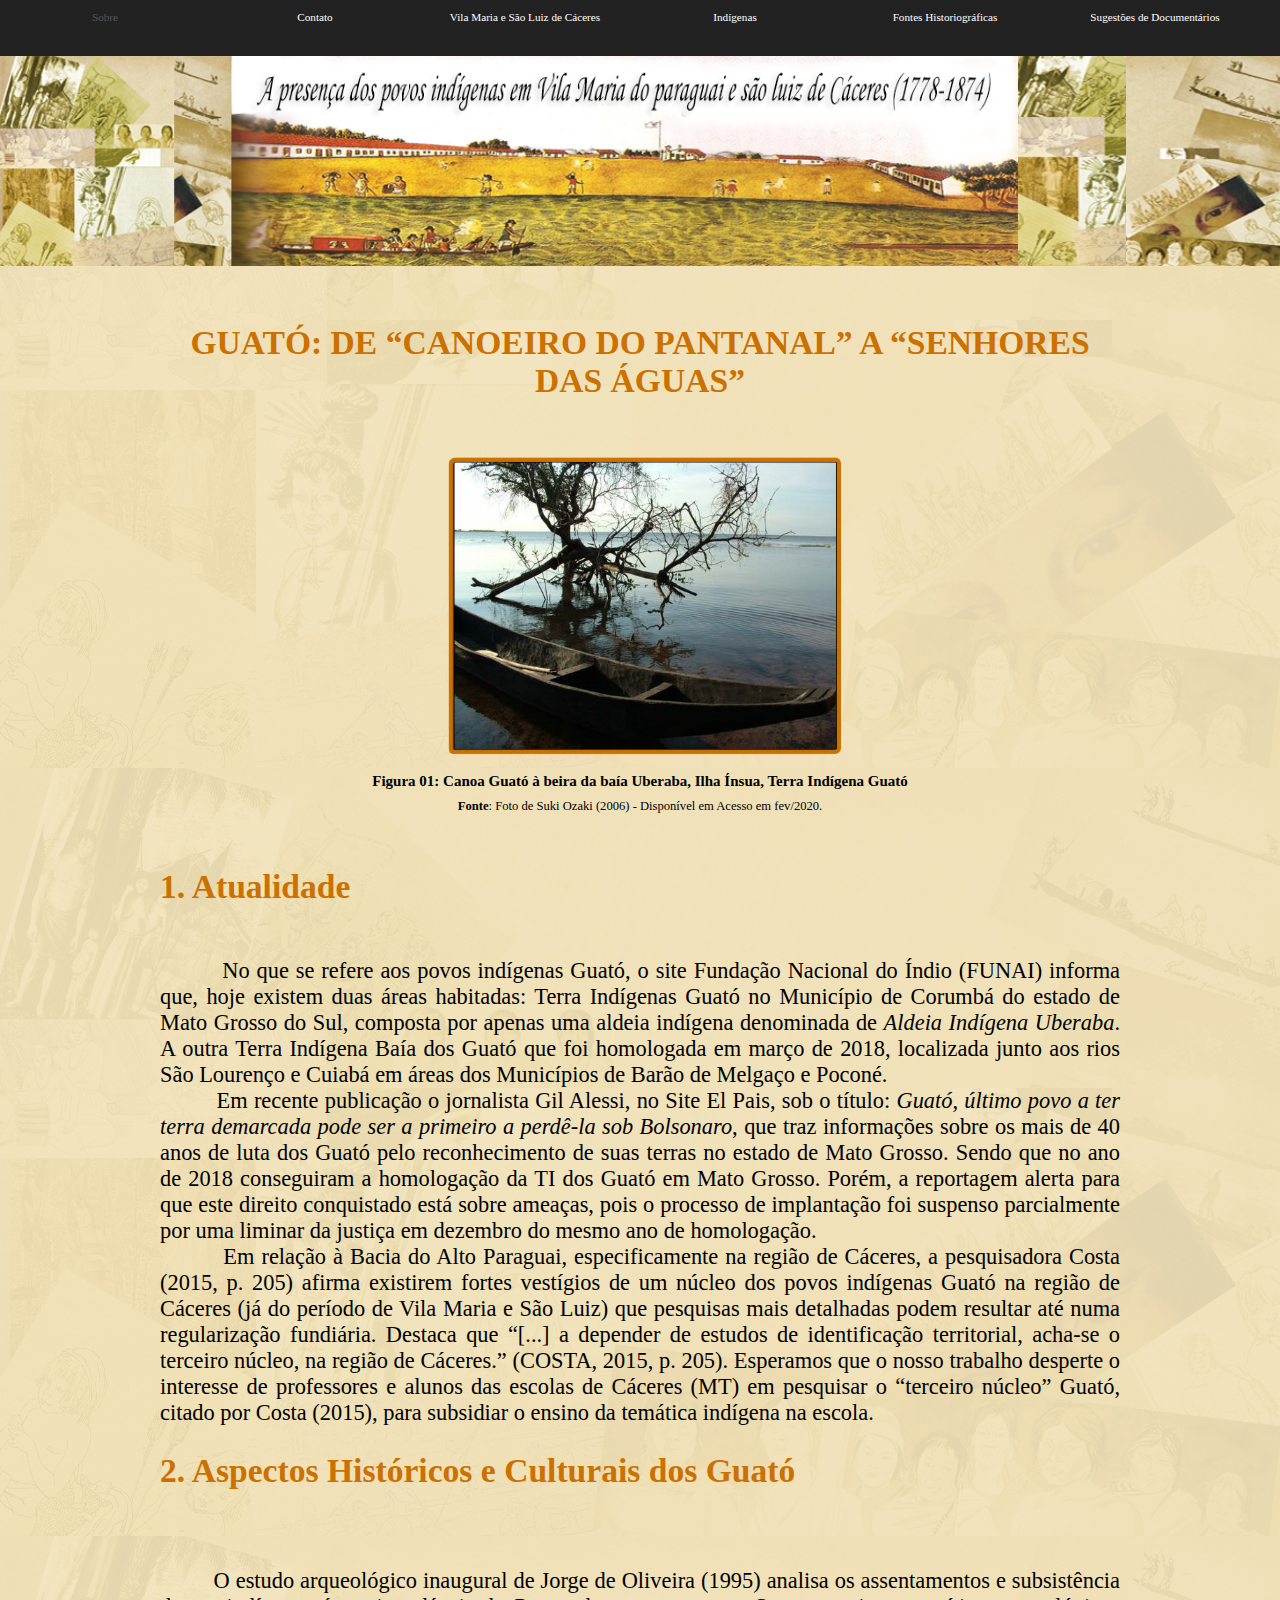
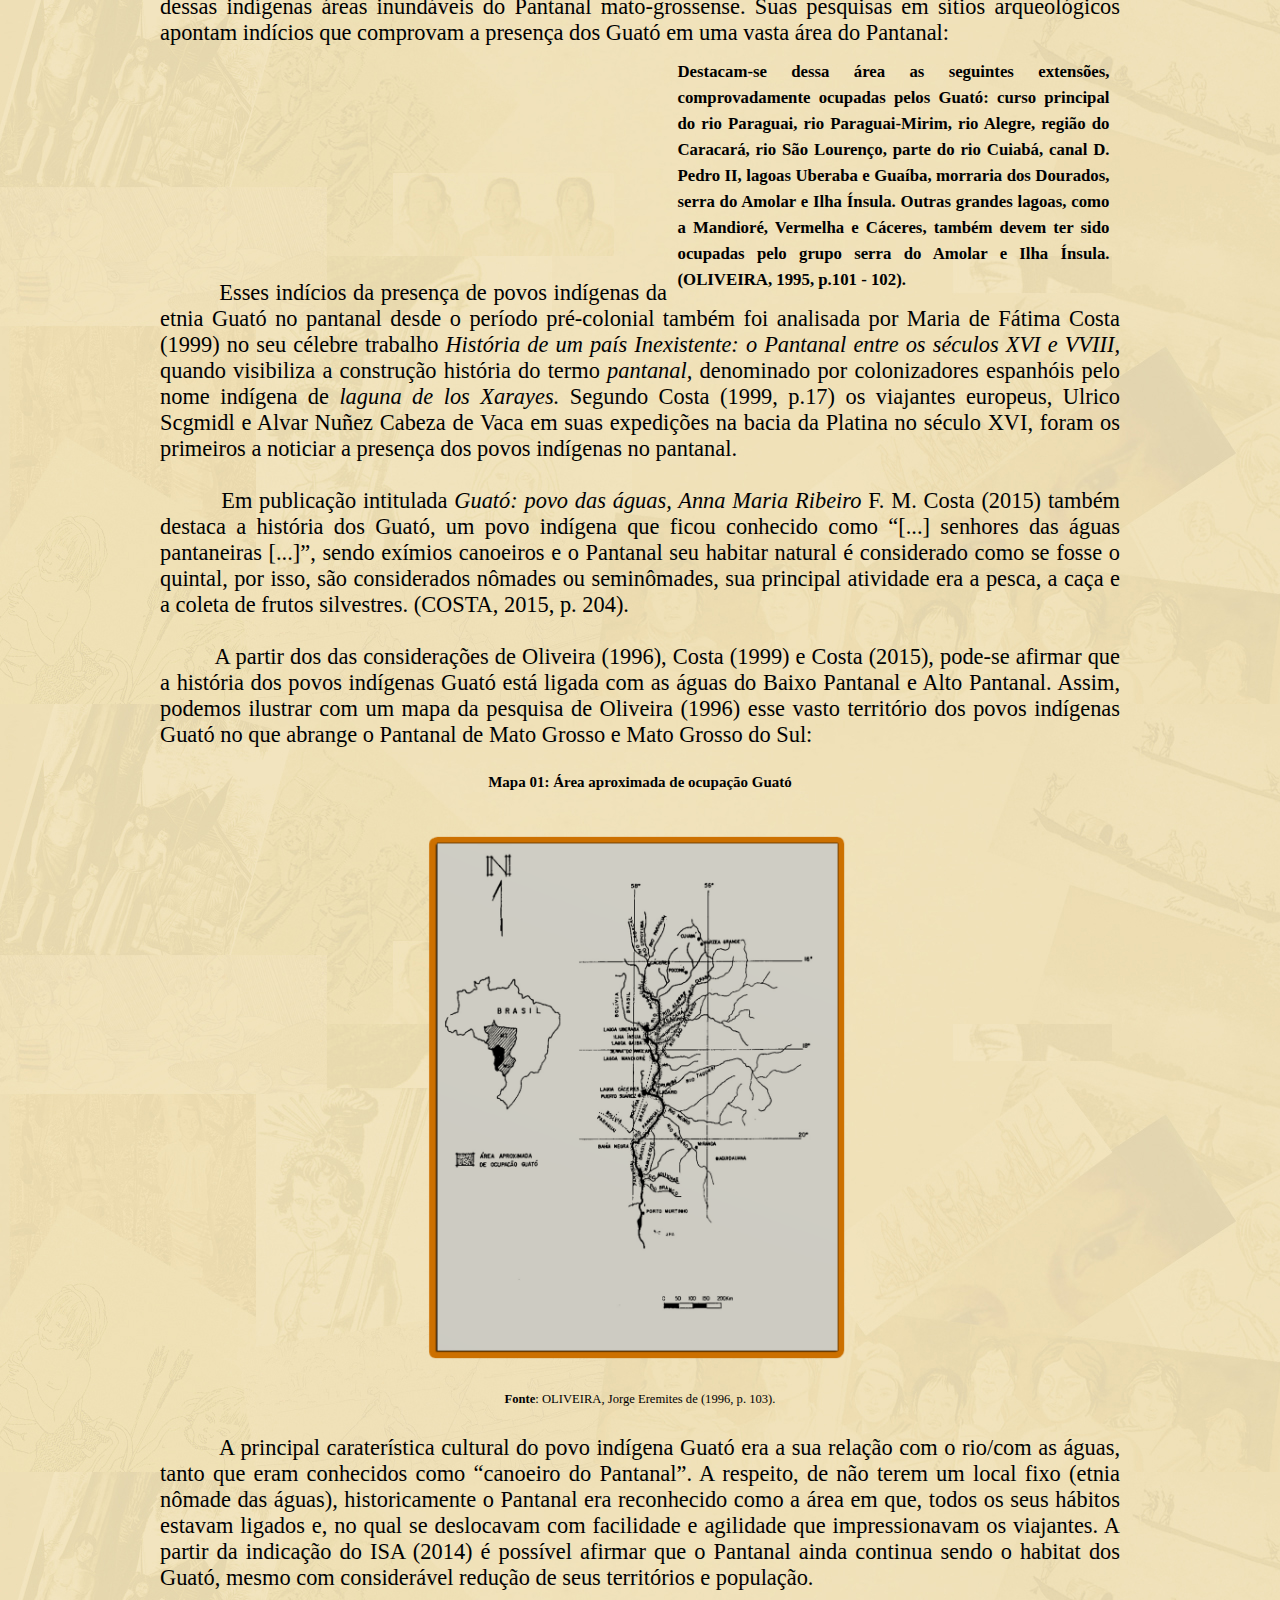
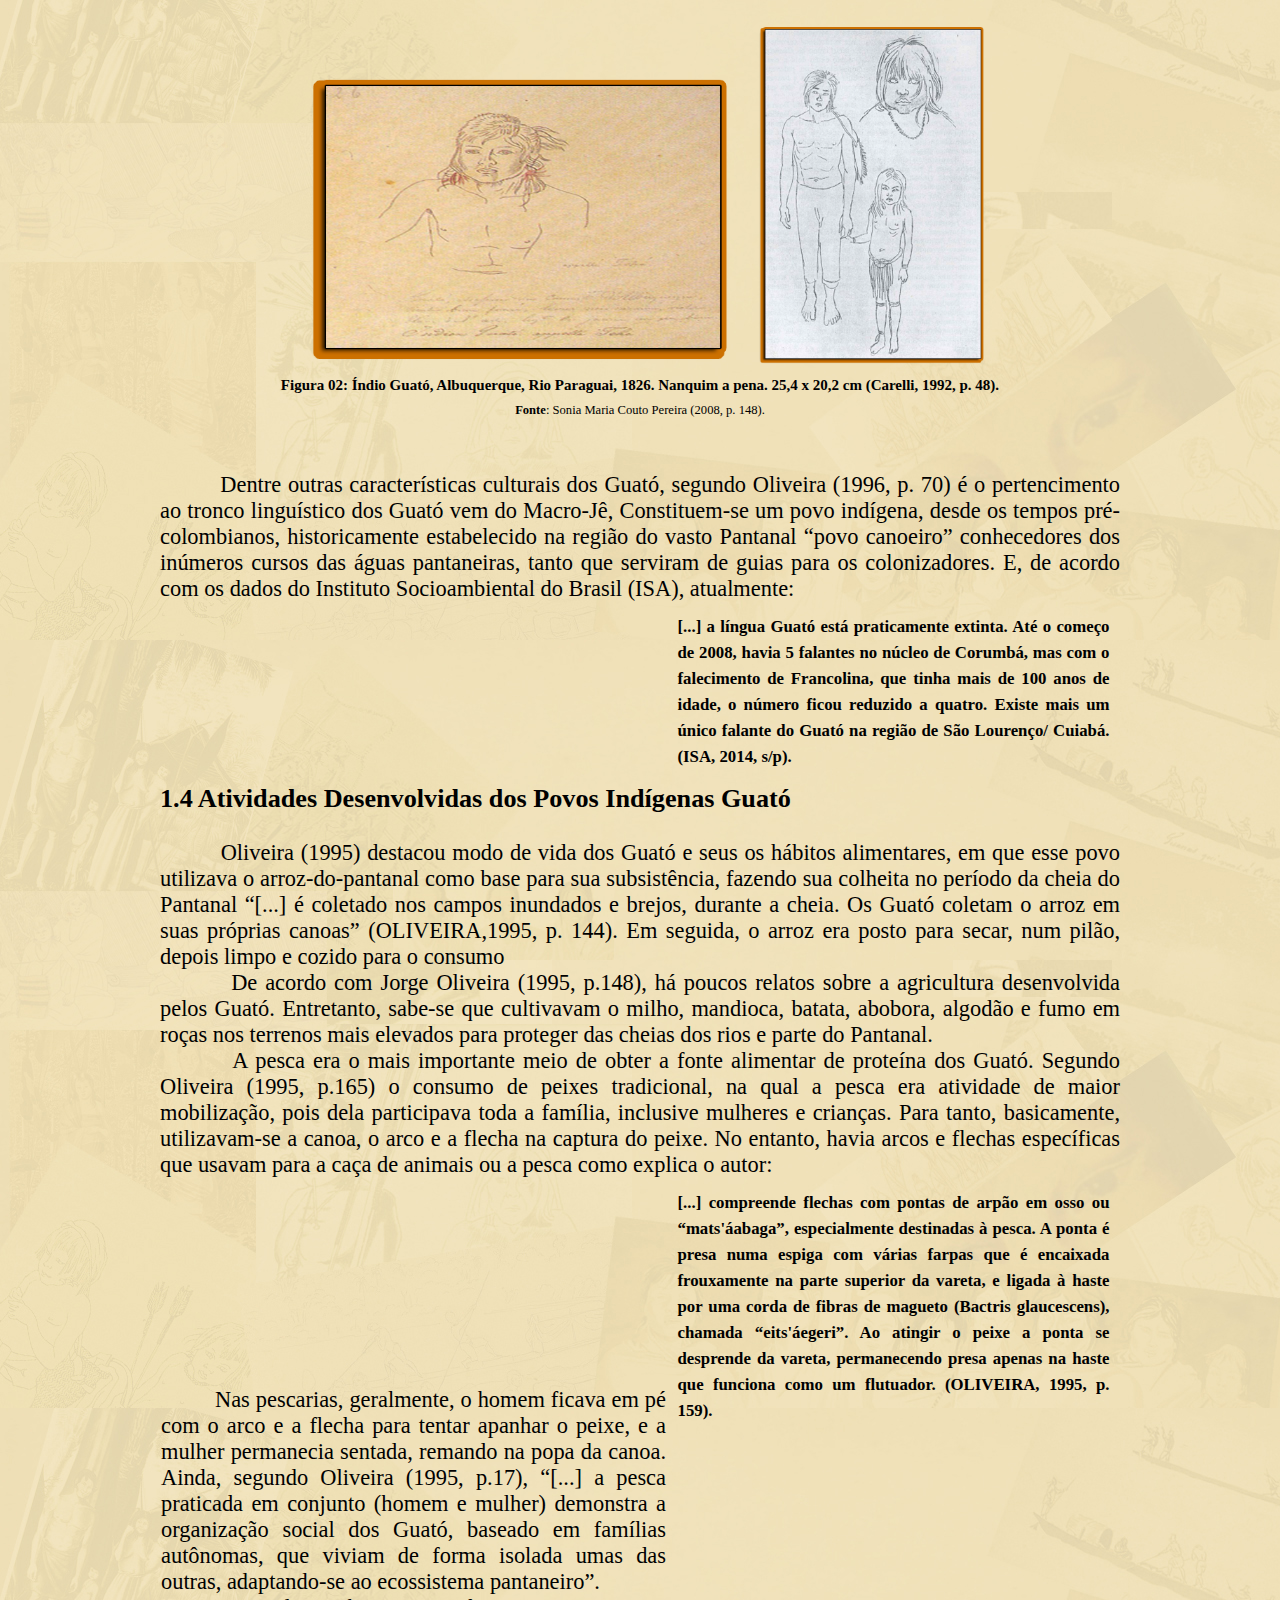
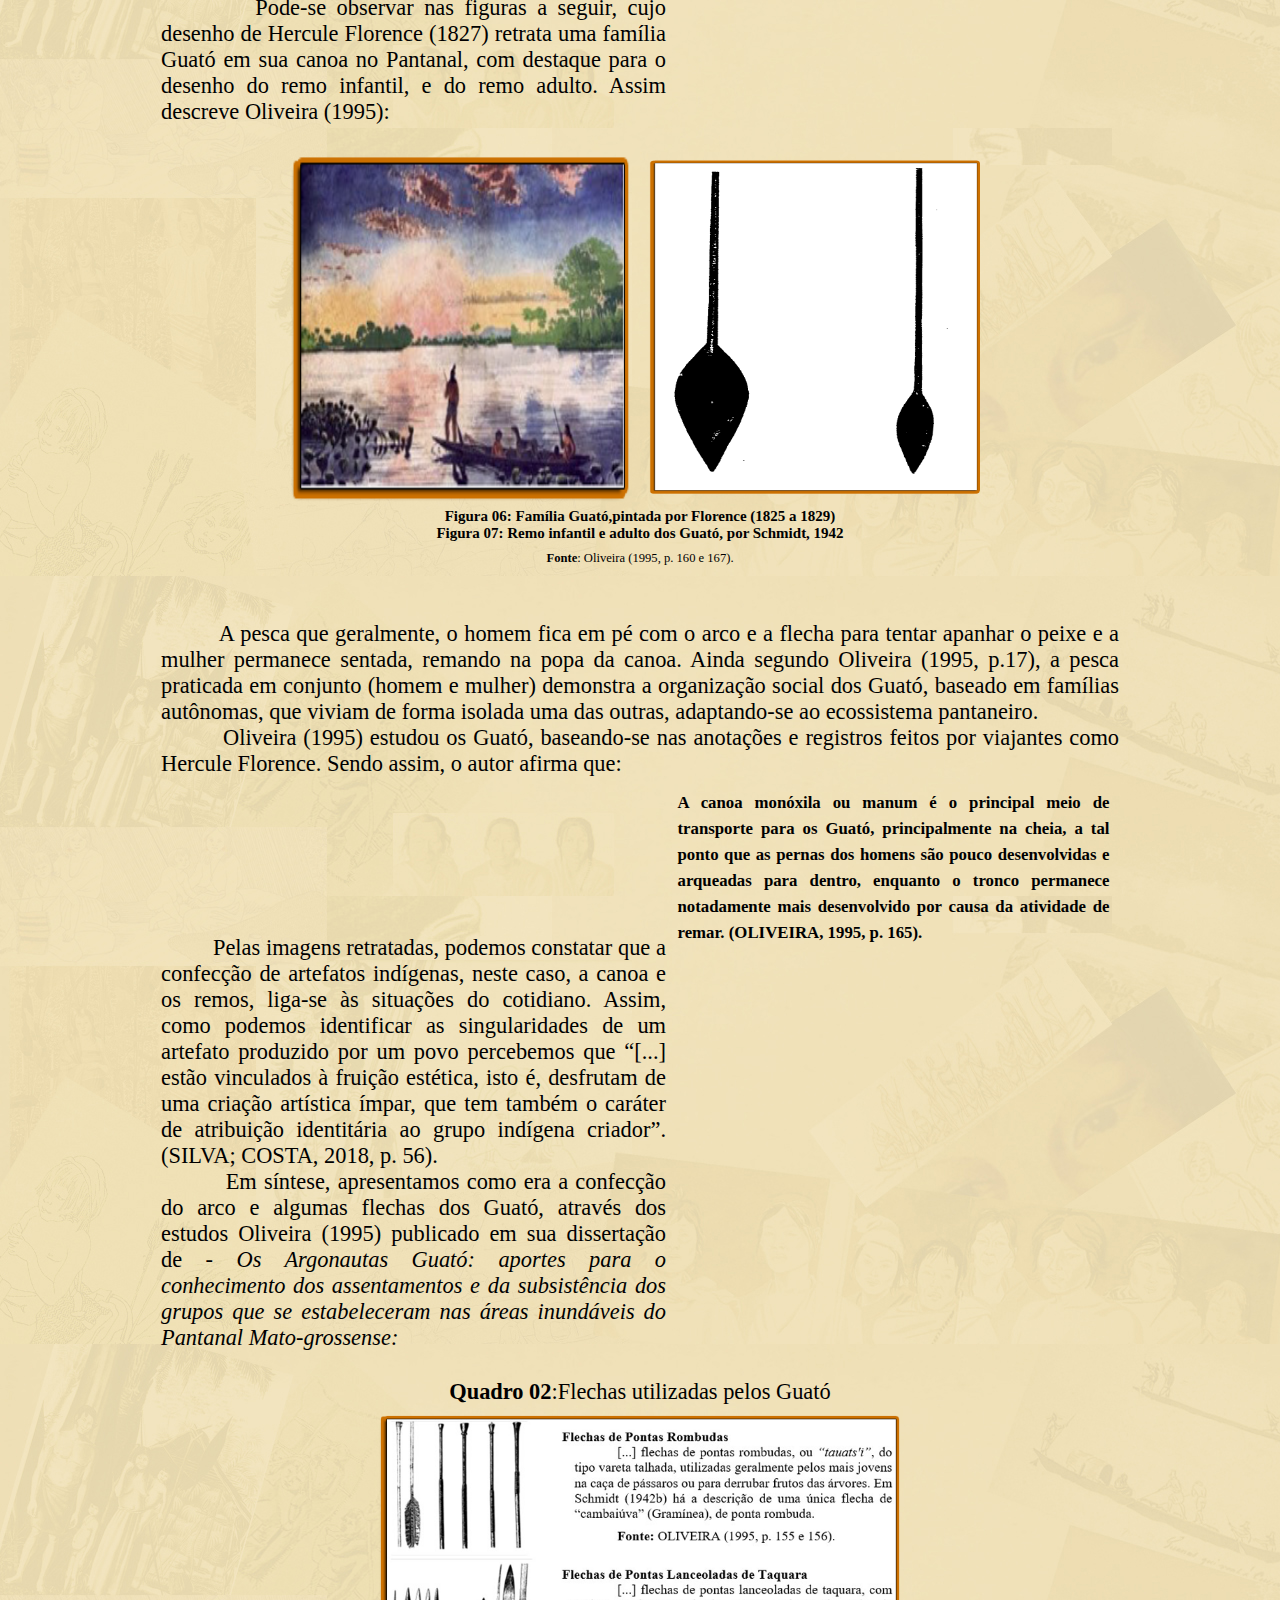
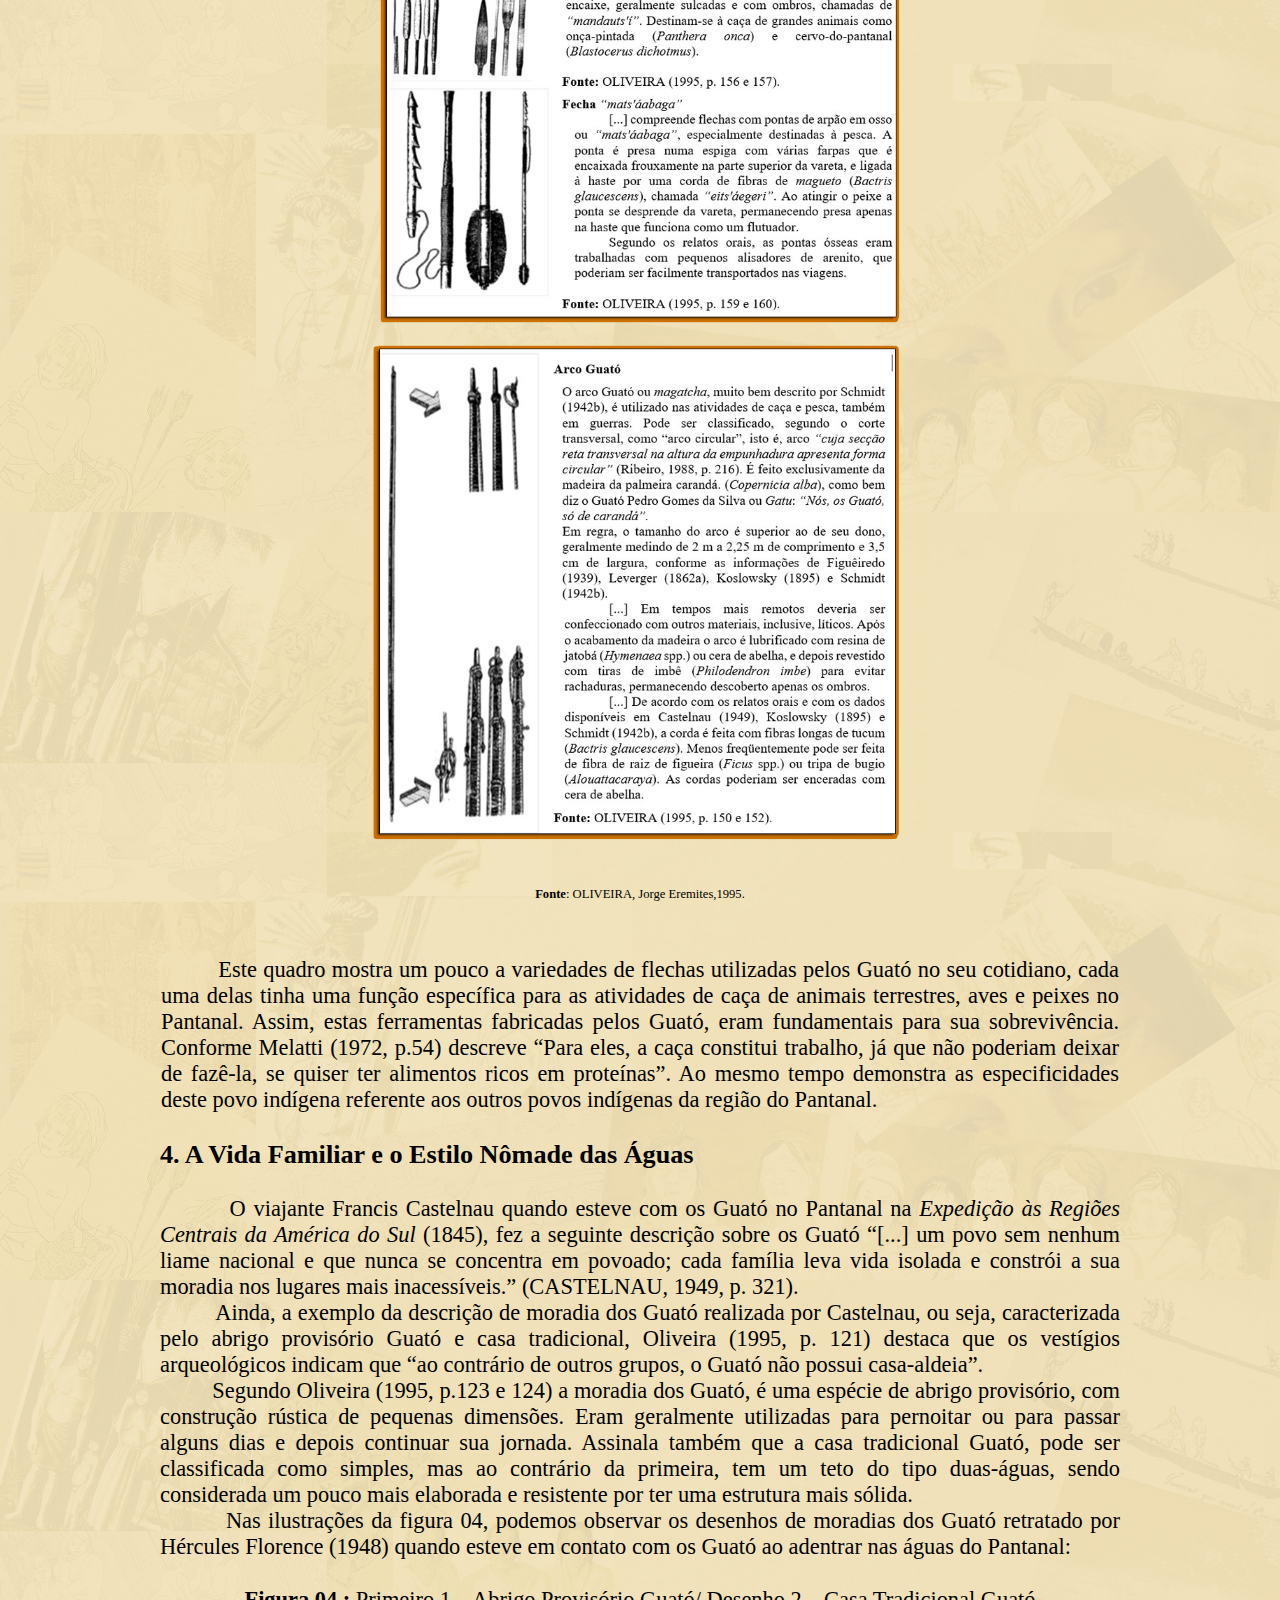
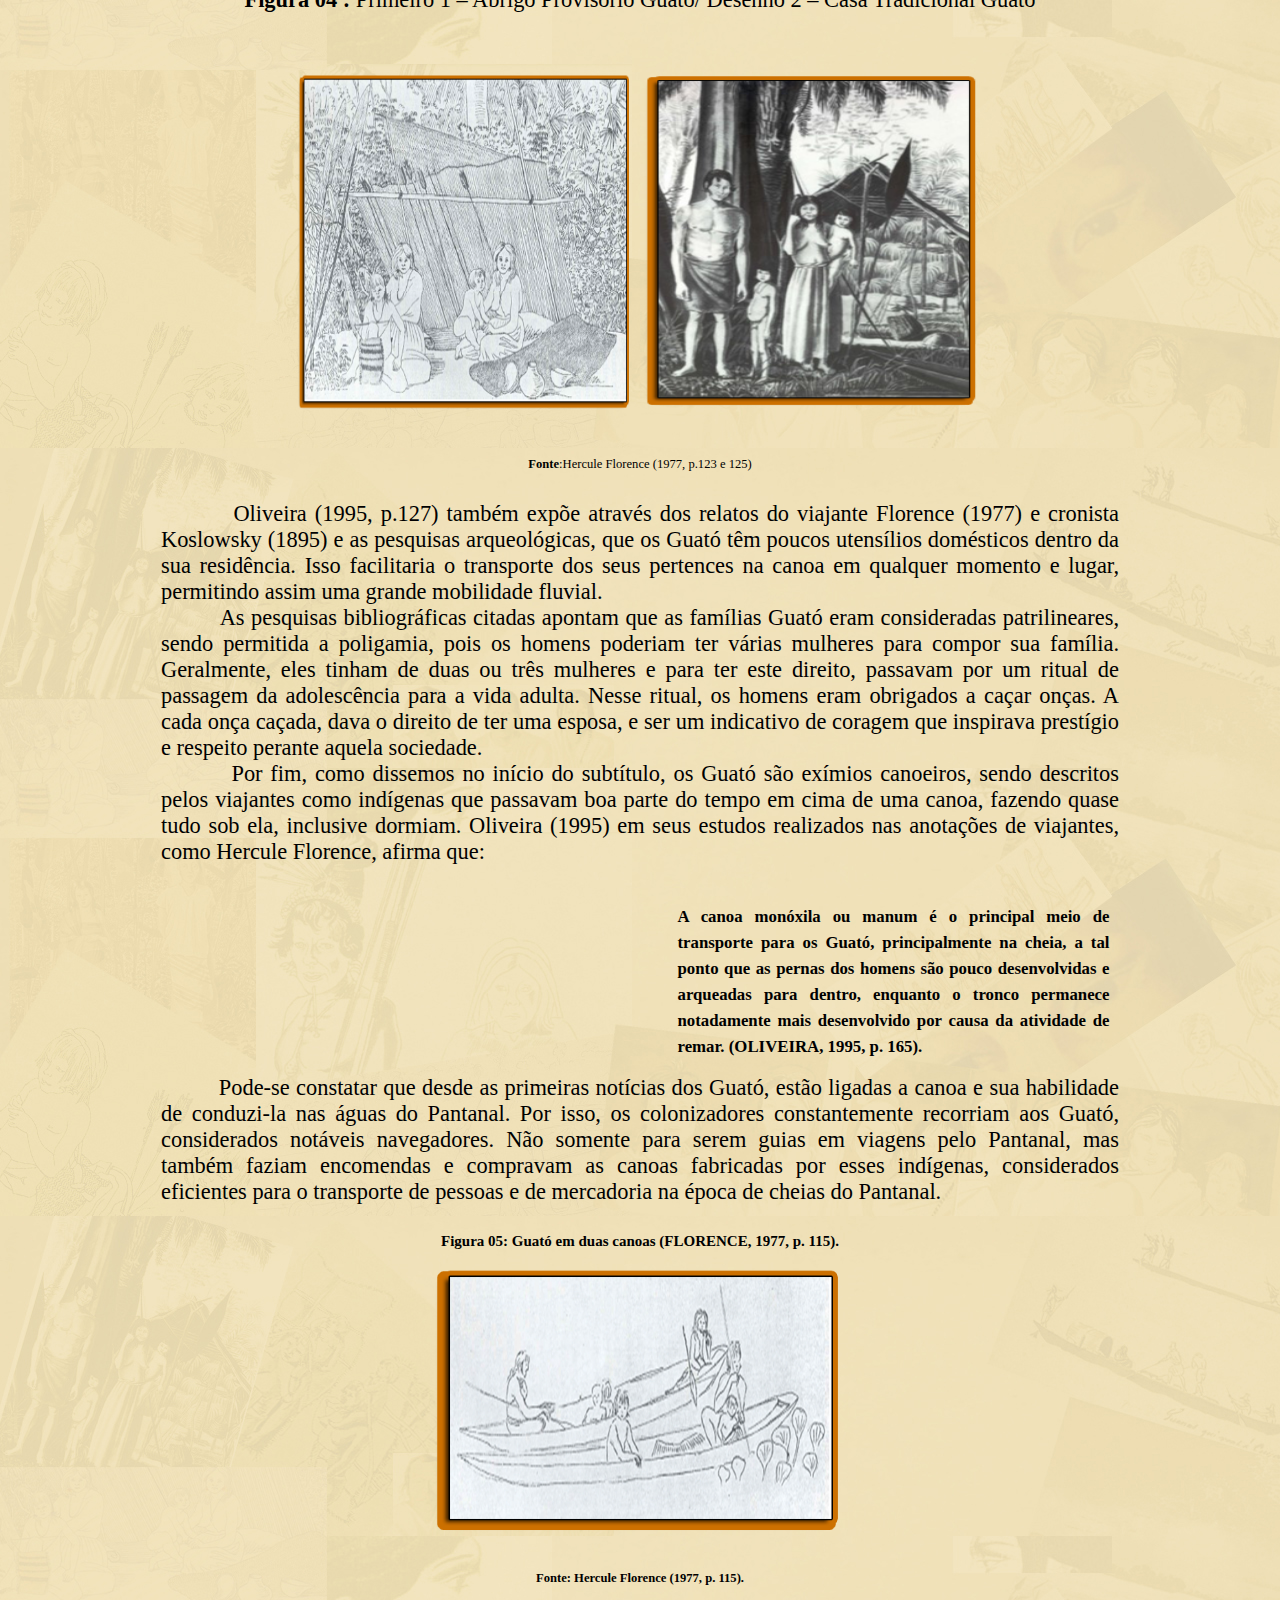
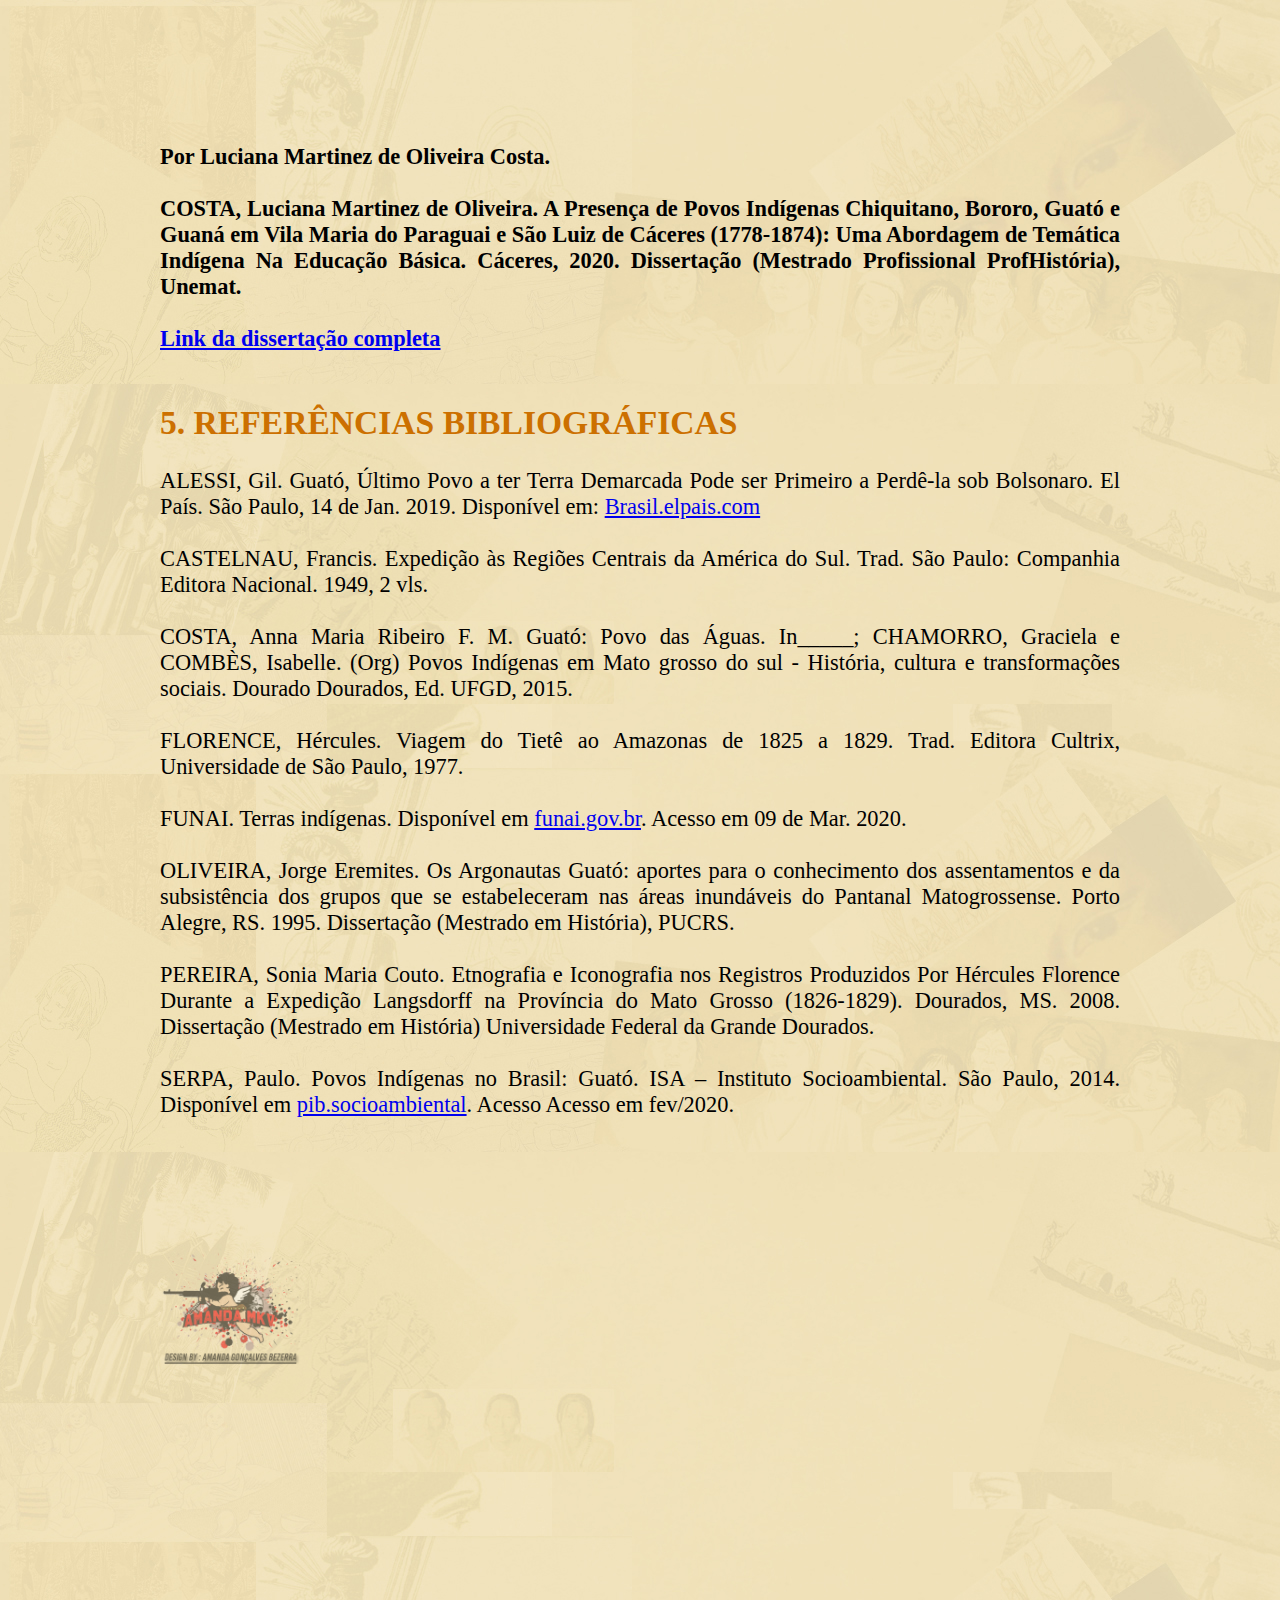
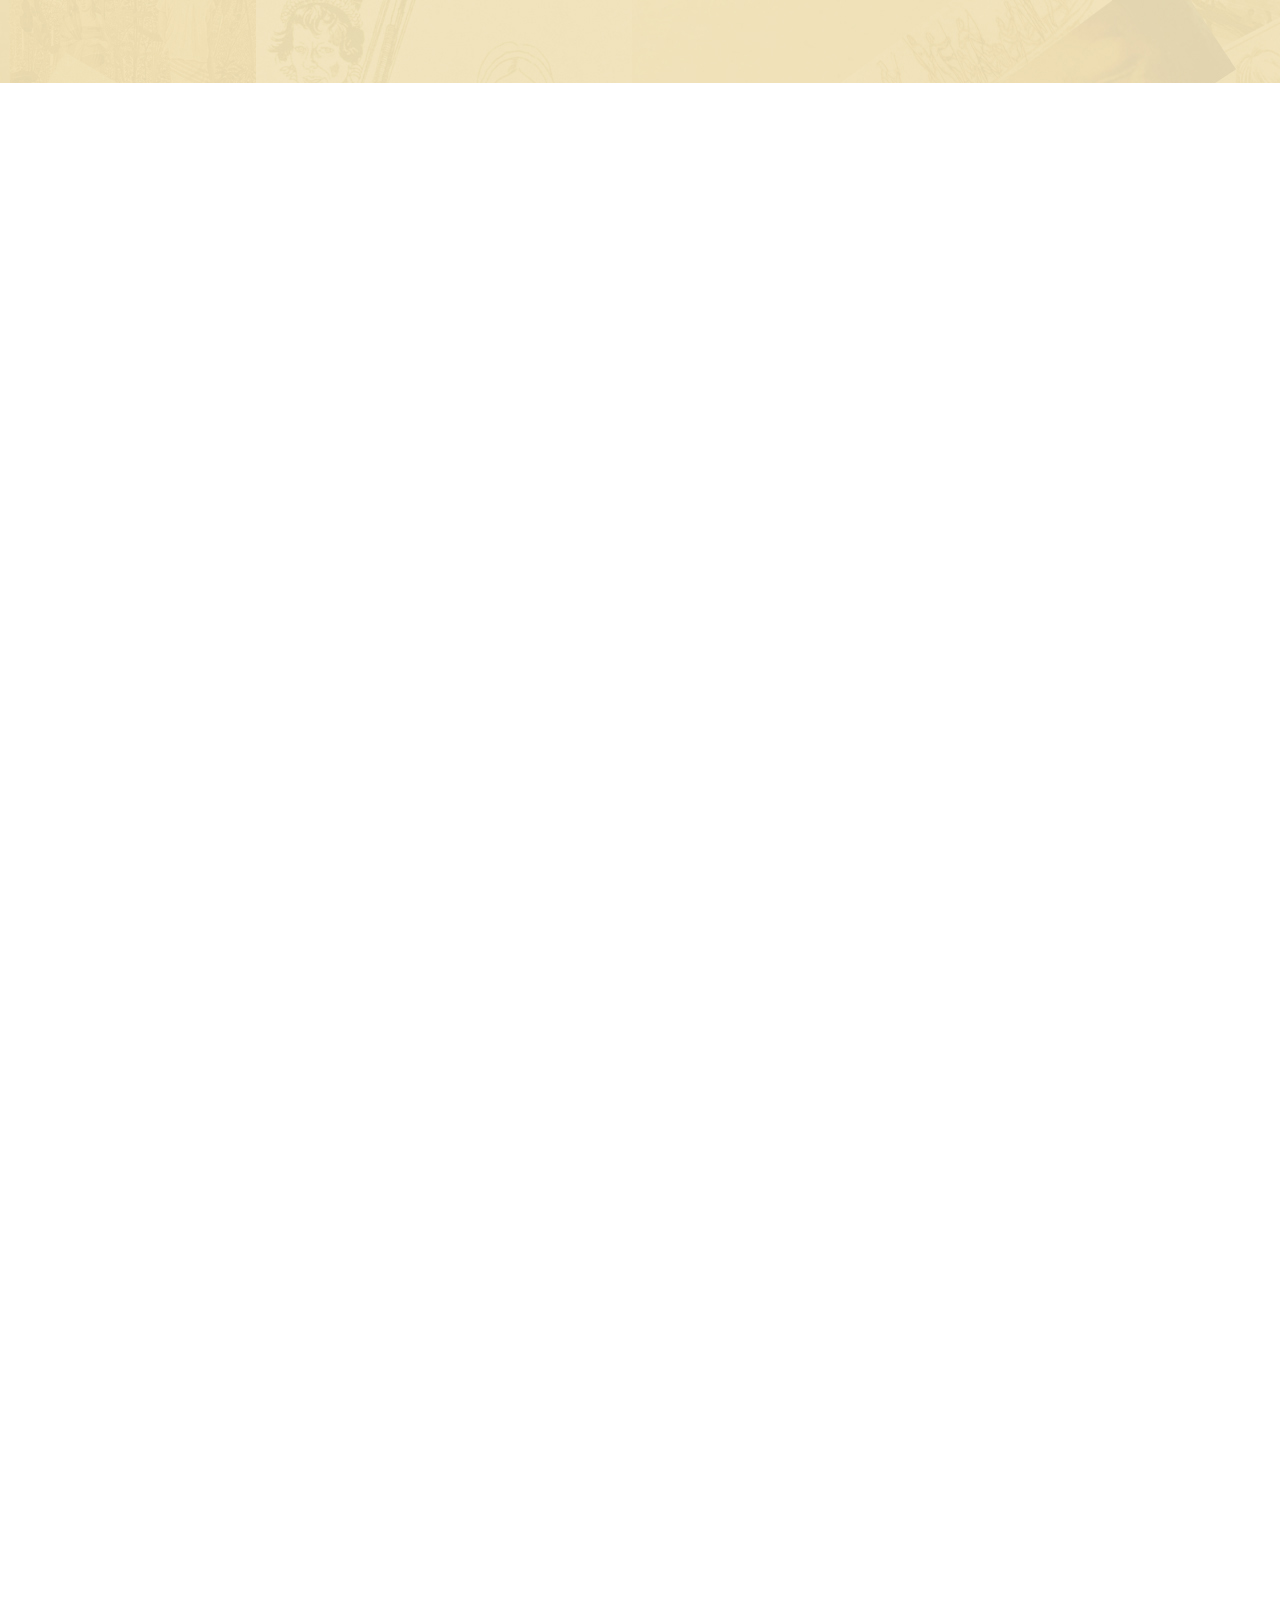
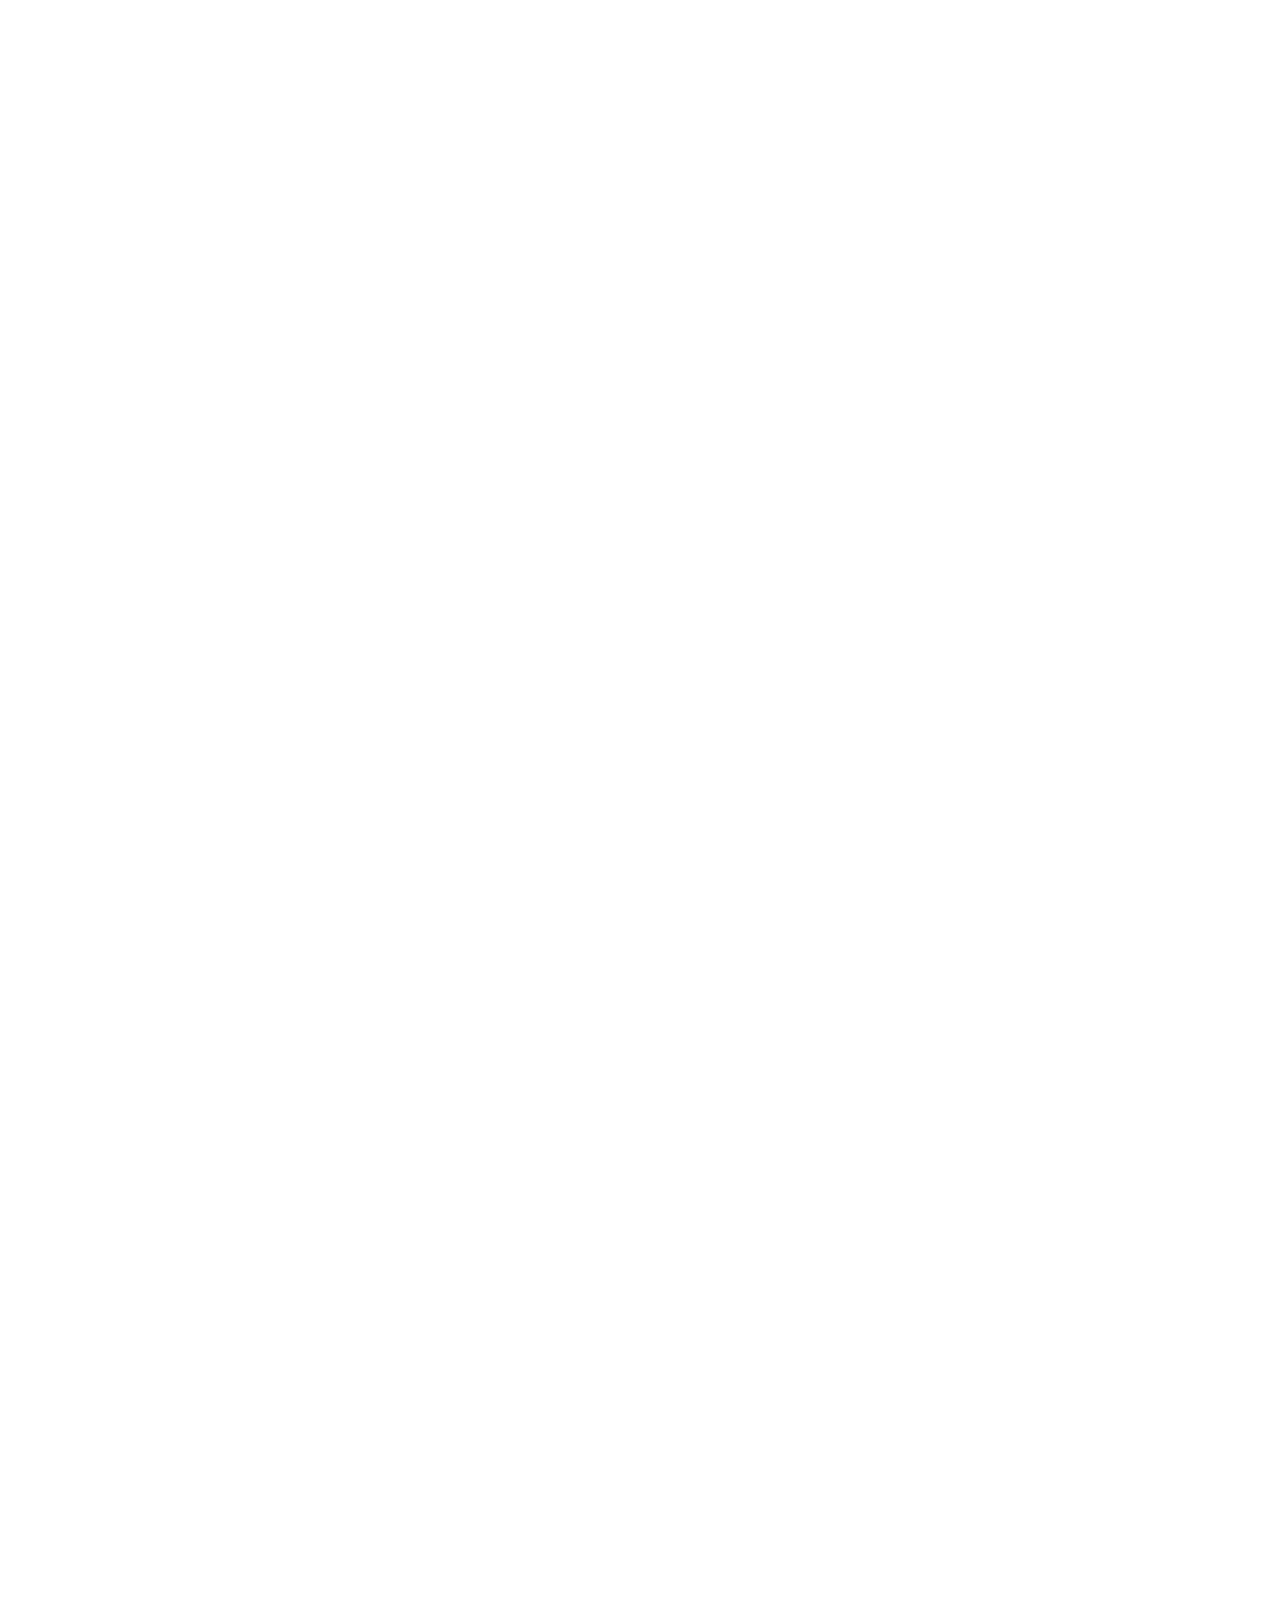
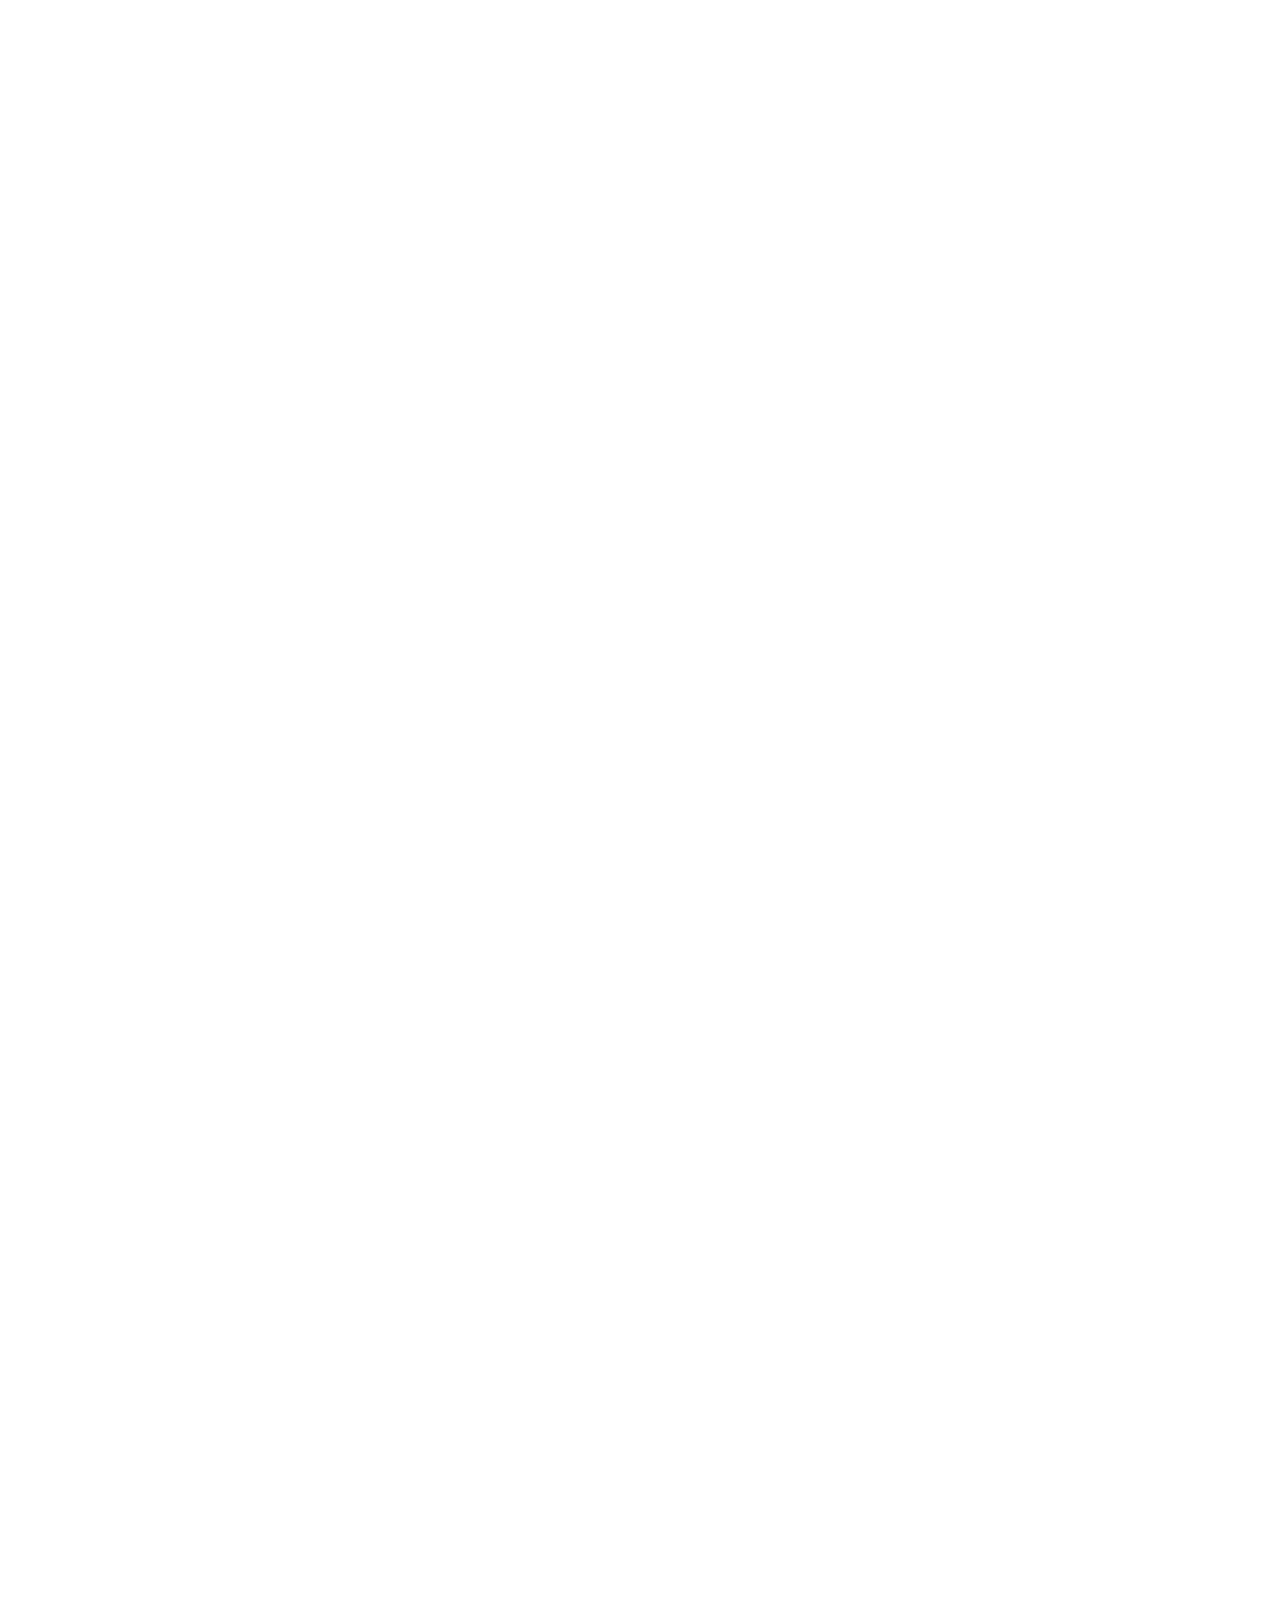
<file: paginas/guato.html>
<!DOCTYPE html>
<html>
<head>
      <link rel="shortcut icon" href="../icone-site.ico"/> <!--ICONE DA PÁGINA -->
  <meta charset="utf-8">
  <title> Indígenas em Vila Maria do Paraguai  </title>
  <link rel="stylesheet" type="text/css" href="https://www.vilamariadoparaguia.com.br/paginas/css/fundo.css">
    <meta name="viewport" content="width=device-width, initial-scale=1.0">
<style type="text/css">

body {
    zoom: 0.70 /* Coloca o zoom em 100% */
}

</style>
</head>
<body>
  <body> 
    <div>   <body>


</body>
</div>
  </body>
    <style>

      
      body {
    background-image: url("../imagens/pastel2.jpg");
    width: 100%;
    height: 100%;


}
 * {
  margin: 0;
  padding: 0;
 }

 .menu {
  width: 100%;
  height: 80px;
  background: #222;
  font-family: 'Open Sans Condensed';

 }

 .menu ul {
  list-style: none;
  position: relative;
 }

 .menu ul li {
  width: 300px; /* Qualquer coisa coloque em 155px (largura dos botões)*/
  background: tomato;
  float: left;
 }

 .menu a {
  background-color: #222;
  padding: 15px;/* Qualquer coisa coloque em 15px descer pra baixo*/
  display: block;
  text-decoration: none;
  text-align: center;
  color: #fff;
 }

 .menu a:hover {
  background-color: ;
  color: #555;
 }

 .menu ul ul {
  position: absolute;
  visibility: hidden;
 }

 .menu ul li:hover ul {
  visibility: visible;
 }

 .menu ul ul li {
  float: none;
  border-bottom: solid 1px #ccc;
 }

 .menu ul ul li a {
  background-color: #000; 
 }

 label[for="bt_menu"] {
  padding: 50px;
  background-color: #222;
  color: #fff;
  font-family: 'Arial';
  text-align: center;
  font-size: 30px;
  cursor: pointer;
  width: 50px;
  height: 50px;
  display: none;
 }

 #bt_menu {
  display: none;
 }

 @media (max-width: 800px) {
  label[for="bt_menu"] {
   display: block;
  }

  #bt_menu:checked ~ .menu {
   margin-left: 0;
  }

  .menu {
   margin-top: 5px;
   margin-left: -100%;
   transition: all .4s;
  }

  .menu ul li {
   width: 100%;
   float: none;
  }
  .menu ul ul {
   position: static;
   overflow: hidden;
   max-height: 0;
   transition: all .8s;
  }
  .menu ul li:hover ul {
   height: auto;
   max-height: 400px;
  }
 }

 </style>

</head>

                                                                 <!--FINALIZAÇÃO DO MENU -->
<body>

 <input type="checkbox" id="bt_menu">
 <label for="bt_menu">&#9776;</label>
 
<nav class="menu">

  <ul>
   <li><a href="../index.html">Sobre</a></li>
   <li>
    <a href="contato.html">Contato</a>
   <li>
    <li>
    <a href="vilamaria.html">Vila Maria e São Luiz de Cáceres</a>
    <ul>
     <li><a href="historiadevilamaria.html"> História de Vila | Maria e São Luiz</a></li>
     <li><a href="povosindigenaseoprojetodecolonizacao.html"> O projeto de colonização</a></li>
     <li><a href="https://www.vilamariadoparaguia.com.br/paginas/atadefunda%C3%83%C2%A7ao.html"> Ata de fundação de vila maria do paraguai</a></li>
      </ul>
   </li>
   <li>
    <a href="guato.html#">Indígenas</a>
    <ul>
     <li><a href="bororo.html">Bororo</a></li>
     <li><a href="chiquitano.html">Chiquitano</a></li>
     <li><a href="guato.html">Guató</a></li>
     <li><a href="guana.html">Guaná</a></li>
      </ul>
   </li>
      <li>
    <a href="guato.html#">Fontes Historiográficas</a>
    <ul>
     <li><a href="fonteshistoricasbororo.html">Bororo</a></li>
     <li><a href="fonteshistoricaschiquitano.html">Chiquitano</a></li>
     <li><a href="fonteshistoricasguato.html">Guató</a></li>
     <li><a href="fonteshistoricasguana.html">Guaná</a></li>
     <li><a href="tematicaindigena.html">Tematica Indigena na escola</a></li>
      </ul>
    </li>
    <li>
    <a href="documentario.html"> Sugestões de Documentários</a> 
      </ul>
    </li>
 </nav>
 <body>


<div> 
  <body>
<img src= "../principal.png" alt="some text"  width=100% height=300px>
<br> 
<div class="container">
</body>
</div>
  </body>


<style type="text/css">
#container
  {
   overflow: hidden;
   width: 75%;
   border:
   background:;
   padding: 5px;
   margin: 0 auto;


  }
#esquerda
 {

  text-align:justify; 
 } 
</style>
</head>
<body>
<div id="container">
   <div id="esquerda">
    <font size = 6>
      <center>
      	<br></br>
                                <style>
body {
  
}
h2 {
  color: #cc7000;
}
}
</style>
</head>
<body>
      <h2> GUATÓ: DE “CANOEIRO DO PANTANAL” A “SENHORES DAS ÁGUAS” </h2>
      </body>
        </style>
      <br></br>
      </center>
      </center>
      <center>
      <img src="../guato/figurainicial.png" >
      <h6> Figura 01: Canoa Guató à beira da baía Uberaba, Ilha Ínsua, Terra Indígena Guató  </h6>

                                                               <!-- Fonte imagem -->

    <font size = 4>
<b>Fonte</b>: Foto de Suki Ozaki (2006) - Disponível em <https://pib.socioambiental.org/pt/Povo:Guat%C3%B3> Acesso em fev/2020. </font>
      </center>

                                                          
                                                                   <!--  texto  -->
        <br></br>   
      <h2>1. Atualidade</h2>
        <br></br>   

 &nbsp;&nbsp;&nbsp;&nbsp; &nbsp;&nbsp;&nbsp;&nbsp;No que se refere aos povos indígenas Guató, o site Fundação Nacional do Índio (FUNAI) informa que, hoje existem duas áreas habitadas: Terra Indígenas Guató no Município de Corumbá do estado de Mato Grosso do Sul, composta por apenas uma aldeia indígena denominada de <i>Aldeia Indígena Uberaba</i>. A outra Terra Indígena Baía dos Guató que foi homologada em março de 2018, localizada junto aos rios São Lourenço e Cuiabá em áreas dos Municípios de Barão de Melgaço e Poconé. 
<br> &nbsp;&nbsp;&nbsp;&nbsp; &nbsp;&nbsp;&nbsp;&nbsp;Em recente publicação o jornalista Gil Alessi, no Site El Pais, sob o título:<I> Guató, último povo a ter terra demarcada pode ser a primeiro a perdê-la sob Bolsonaro</I>, que traz informações sobre os mais de 40 anos de luta dos Guató pelo reconhecimento de suas terras no estado de Mato Grosso. Sendo que no ano de 2018 conseguiram a homologação da TI dos Guató em Mato Grosso. Porém, a reportagem alerta para que este direito conquistado está sobre ameaças, pois o processo de implantação foi suspenso parcialmente por uma liminar da justiça em dezembro do mesmo ano de homologação.
<br> &nbsp;&nbsp;&nbsp;&nbsp; &nbsp;&nbsp;&nbsp;&nbsp;Em relação à Bacia do Alto Paraguai, especificamente na região de Cáceres, a pesquisadora Costa (2015, p. 205) afirma existirem fortes vestígios de um núcleo dos povos indígenas Guató na região de Cáceres (já do período de Vila Maria e São Luiz) que pesquisas mais detalhadas podem resultar até numa regularização fundiária. Destaca que “[...] a depender de estudos de identificação territorial, acha-se o terceiro núcleo, na região de Cáceres.” (COSTA, 2015, p. 205). Esperamos que o nosso trabalho desperte o interesse de professores e alunos das escolas de Cáceres (MT) em pesquisar o “terceiro núcleo” Guató, citado por Costa (2015), para subsidiar o ensino da temática indígena na escola.    

  
<br></br>
<h2>2. Aspectos Históricos e Culturais dos Guató  </h2>
  <br></br>   
<br>

 &nbsp;&nbsp;&nbsp;&nbsp; &nbsp;&nbsp;&nbsp;&nbsp;O estudo arqueológico inaugural de Jorge de Oliveira (1995) analisa os assentamentos e subsistência dessas indígenas áreas inundáveis do Pantanal mato-grossense. Suas pesquisas em sítios arqueológicos apontam indícios que comprovam a presença dos Guató em uma vasta área do Pantanal:
<br>
<style type="text/css">
  #sitasao
  {
   overflow: hidden;
   width: 45%;
   border:
   background:;
   padding: 15px;
   margin: 0 auto;
   float:right;


  }
#right
 {

  text-align:justify; 
  
 } 
</style>
</head>
<body>
<div id="sitasao">
   <div id="right">
    <font size="5">
      
      <b>
Destacam-se dessa área as seguintes extensões, comprovadamente ocupadas pelos Guató: curso principal do rio Paraguai, rio Paraguai-Mirim, rio Alegre, região do Caracará, rio São Lourenço, parte do rio Cuiabá, canal D. Pedro II, lagoas Uberaba e Guaíba, morraria dos Dourados, serra do Amolar e Ilha Ínsula. Outras grandes lagoas, como a Mandioré, Vermelha e Cáceres, também devem ter sido ocupadas pelo grupo serra do Amolar e Ilha Ínsula. (OLIVEIRA, 1995, p.101 - 102).
    </b>
</font>
</style>
</div>
</div>
</body>
<br> 
<br> 
<br> 
<br> 
<br> 
<br>
</br>
<br>
<br>

 &nbsp;&nbsp;&nbsp;&nbsp; &nbsp;&nbsp;&nbsp;&nbsp;Esses indícios da presença de povos indígenas da etnia Guató no pantanal desde o período pré-colonial também foi analisada por Maria de Fátima Costa (1999) no seu célebre trabalho <i>História de um país Inexistente: o Pantanal entre os séculos XVI e VVIII, </i>  quando visibiliza a construção história do termo <i> pantanal, </i> denominado por colonizadores espanhóis pelo nome indígena de<i>  laguna de los Xarayes. </i> Segundo Costa (1999, p.17) os viajantes europeus, Ulrico Scgmidl e Alvar Nuñez Cabeza de Vaca em suas expedições na bacia da Platina no século XVI, foram os primeiros a noticiar a presença dos povos indígenas no pantanal. <br>
  <br> &nbsp;&nbsp;&nbsp;&nbsp; &nbsp;&nbsp;&nbsp;&nbsp;Em publicação intitulada <i>Guató: povo das águas, Anna Maria Ribeiro</i> F. M. Costa (2015) também destaca a história dos Guató, um povo indígena que ficou conhecido como “[...] senhores das águas pantaneiras [...]”, sendo exímios canoeiros e o Pantanal seu habitar natural é considerado como se fosse o quintal, por isso, são considerados nômades ou seminômades, sua principal atividade era a pesca, a caça e a coleta de frutos silvestres. (COSTA, 2015, p. 204).<br>
  <br> &nbsp;&nbsp;&nbsp;&nbsp; &nbsp;&nbsp;&nbsp;&nbsp;A partir dos das considerações de Oliveira (1996), Costa (1999) e Costa (2015), pode-se afirmar que a história dos povos indígenas Guató está ligada com as águas do Baixo Pantanal e Alto Pantanal. Assim, podemos ilustrar com um mapa da pesquisa de Oliveira (1996) esse vasto território dos povos indígenas Guató no que abrange o Pantanal de Mato Grosso e Mato Grosso do Sul: 

 <br> </br>
                                                                  <!-- texto mapa -->
<center>
<h6> Mapa 01: Área aproximada de ocupação Guató </h6>
</br>
<img src="../guato/mapa.png" idth="900"  height="800">
<br>
                                                                 <!-- fonte  -->
<font size="4"> <b>Fonte</b>: OLIVEIRA, Jorge Eremites de (1996, p. 103).</font>
</center>
<br>
                                                                 <!-- texto   -->
 &nbsp;&nbsp;&nbsp;&nbsp; &nbsp;&nbsp;&nbsp;&nbsp;A principal caraterística cultural do povo indígena Guató era a sua relação com o rio/com as águas, tanto que eram conhecidos como “canoeiro do Pantanal”. A respeito, de não terem um local fixo (etnia nômade das águas), historicamente o Pantanal era reconhecido como a área em que, todos os seus hábitos estavam ligados e, no qual se deslocavam com facilidade e agilidade que impressionavam os viajantes. A partir da indicação do ISA (2014) é possível afirmar que o Pantanal ainda continua sendo o habitat dos Guató, mesmo com considerável redução de seus territórios e população.

  <br></br>
                                                                   <!-- figura -->
  <center>
  <img src="../guato/figura2.png" >
   <img src="../guato/figuraindio.png" >
                                                                    <!-- figura txt  -->
  <h6>Figura 02: Índio Guató, Albuquerque, Rio Paraguai, 1826. Nanquim a pena. 25,4 x 20,2 cm
(Carelli, 1992, p. 48).
</h6>
                                                                 <!-- fonte  -->
<font size = 4>  
<b>Fonte</b>: Sonia Maria Couto Pereira (2008, p. 148).
</font>
</center>
<br></br>
                                                             <!-- texto   -->
 &nbsp;&nbsp;&nbsp;&nbsp; &nbsp;&nbsp;&nbsp;&nbsp;Dentre outras características culturais dos Guató, segundo Oliveira (1996, p. 70) é o pertencimento ao tronco linguístico dos Guató vem do Macro-Jê, Constituem-se um povo indígena, desde os tempos pré-colombianos, historicamente estabelecido na região do vasto Pantanal “povo canoeiro” conhecedores dos inúmeros cursos das águas pantaneiras, tanto que serviram de guias para os colonizadores. E, de acordo com os dados do Instituto Socioambiental do Brasil (ISA), atualmente: 

                                                                 <!-- texto lateral  -->
<body>
<div id="sitasao">
   <div id="right">
    <font size="5">
      
      <b>
      [...] a língua Guató está praticamente extinta. Até o começo de 2008, havia 5 falantes no núcleo de Corumbá, mas com o falecimento de Francolina, que tinha mais de 100 anos de idade, o número ficou reduzido a quatro. Existe mais um único falante do Guató na região de São Lourenço/ Cuiabá. (ISA, 2014, s/p).
      </b>
</font>
</style>
</div>
</div>
</body>
<br>
</br>
<br>
</br>
<br>
</br>
<br>
</br>



<h3>1.4 Atividades Desenvolvidas dos Povos Indígenas Guató</h3>
<br>
 &nbsp;&nbsp;&nbsp;&nbsp; &nbsp;&nbsp;&nbsp;&nbsp;Oliveira (1995) destacou modo de vida dos Guató e seus os hábitos alimentares, em que esse povo utilizava o arroz-do-pantanal como base para sua subsistência, fazendo sua colheita no período da cheia do Pantanal “[...] é coletado nos campos inundados e brejos, durante a cheia. Os Guató coletam o arroz em suas próprias canoas” (OLIVEIRA,1995, p. 144). Em seguida, o arroz era posto para secar, num pilão, depois limpo e cozido para o consumo
<br> &nbsp;&nbsp;&nbsp;&nbsp; &nbsp;&nbsp;&nbsp;&nbsp;De acordo com Jorge Oliveira (1995, p.148), há poucos relatos sobre a agricultura desenvolvida pelos Guató. Entretanto, sabe-se que cultivavam o milho, mandioca, batata, abobora, algodão e fumo em roças nos terrenos mais elevados para proteger das cheias dos rios e parte do Pantanal.
<br> &nbsp;&nbsp;&nbsp;&nbsp; &nbsp;&nbsp;&nbsp;&nbsp;A pesca era o mais importante meio de obter a fonte alimentar de proteína dos Guató. Segundo Oliveira (1995, p.165) o consumo de peixes tradicional, na qual a pesca era atividade de maior mobilização, pois dela participava toda a família, inclusive mulheres e crianças. Para tanto, basicamente, utilizavam-se a canoa, o arco e a flecha na captura do peixe. No entanto, havia arcos e flechas específicas que usavam para a caça de animais ou a pesca como explica o autor:

<style type="text/css">
  #sitasao
  {
   overflow: hidden;
   width: 45%;
   border:
   background:;
   padding: 15px;
   margin: 0 auto;
   float:right;


  }
#right
 {

  text-align:justify; 
  
 } 
</style>
</head>
<body>
<div id="sitasao">
   <div id="right">
    <font size="5">
      
      <b>
 [...] compreende flechas com pontas de arpão em osso ou “mats'áabaga”, especialmente destinadas à pesca. A ponta é presa numa espiga com várias farpas que é encaixada frouxamente na parte superior da vareta, e ligada à haste por uma corda de fibras de magueto (Bactris glaucescens), chamada “eits'áegeri”. Ao atingir o peixe a ponta se desprende da vareta, permanecendo presa apenas na haste que funciona como um flutuador. (OLIVEIRA, 1995, p. 159).


    </b>
</font>
</style>
</div>
</div>
</body>
<br> 
<br> 
<br> 
<br> 
<br> 
<br>
</br>

                                                                  <!--TEXTO -->
<br>
</br>
<center>
<table>
      <tr>
      <td align='justify'>


 &nbsp;&nbsp;&nbsp;&nbsp; &nbsp;&nbsp;&nbsp;&nbsp;Nas pescarias, geralmente, o homem ficava em pé com o arco e a flecha para tentar apanhar o peixe, e a mulher permanecia sentada, remando na popa da canoa. Ainda, segundo Oliveira (1995, p.17), “[...] a pesca praticada em conjunto (homem e mulher) demonstra a organização social dos Guató, baseado em famílias autônomas, que viviam de forma isolada umas das outras, adaptando-se ao ecossistema pantaneiro”.
<br> &nbsp;&nbsp;&nbsp;&nbsp; &nbsp;&nbsp;&nbsp;&nbsp;Pode-se observar nas figuras a seguir, cujo desenho de Hercule Florence (1827) retrata uma família Guató em sua canoa no Pantanal, com destaque para o desenho do remo infantil, e do remo adulto. Assim descreve Oliveira (1995):

<br></br>
    </td>
      </tr>
      </table>
    <center>
    <img src="../guato/guatobarco.png" height="500" width="500">
   <img src="../guato/guatopesca.png" height="500" width="500">
   </center>
                                                                    <!-- figura txt  -->
  <h6>Figura 06: Família Guató,pintada por Florence (1825 a 1829)</h6>
  <h6>Figura 07: Remo infantil e adulto dos Guató, por Schmidt, 1942</h6>
                                                                 <!-- fonte  -->
<font size = 4>  
<b>Fonte</b>: Oliveira (1995, p. 160 e 167).
</font>
</center>
<br></br>
                                                                  <!--TEXTO -->


<center>
<table>
      <tr>
      <td align='justify'>


 &nbsp;&nbsp;&nbsp;&nbsp; &nbsp;&nbsp;&nbsp;&nbsp;A pesca que geralmente, o homem fica em pé com o arco e a flecha para tentar apanhar o peixe e a mulher permanece sentada, remando na popa da canoa. Ainda segundo Oliveira (1995, p.17), a pesca praticada em conjunto (homem e mulher) demonstra a organização social dos Guató, baseado em famílias autônomas, que viviam de forma isolada uma das outras, adaptando-se ao ecossistema pantaneiro.
<br> &nbsp;&nbsp;&nbsp;&nbsp; &nbsp;&nbsp;&nbsp;&nbsp;Oliveira (1995) estudou os Guató, baseando-se nas anotações e registros feitos por viajantes como Hercule Florence. Sendo assim, o autor afirma que:

<br>
    </td>
      </tr>
      </table>
    </center>

                                          <!-- texto lateral  -->
<body>
<div id="sitasao">
   <div id="right">
    <font size="5">
      
      <b>
      A canoa monóxila ou manum é o principal meio de transporte para os Guató, principalmente na cheia, a tal ponto que as pernas dos homens são pouco desenvolvidas e arqueadas para dentro, enquanto o tronco permanece notadamente mais desenvolvido por causa da atividade de remar. (OLIVEIRA, 1995, p. 165). 
      </b>
</font>
</style>
</div>
</div>
</body>
<br>
</br>
<br>
</br>

                                                                  <!--TEXTO -->
      <br>
      </br>
     <center>
      <table>
      <tr>
      <td align='justify'>


 &nbsp;&nbsp;&nbsp;&nbsp; &nbsp;&nbsp;&nbsp;&nbsp;Pelas imagens retratadas, podemos constatar que a confecção de artefatos indígenas, neste caso, a canoa e os remos, liga-se às situações do cotidiano. Assim, como podemos identificar as singularidades de um artefato produzido por um povo percebemos que “[...] estão vinculados à fruição estética, isto é, desfrutam de uma criação artística ímpar, que tem também o caráter de atribuição identitária ao grupo indígena criador”. (SILVA; COSTA, 2018, p. 56).
<br> &nbsp;&nbsp;&nbsp;&nbsp; &nbsp;&nbsp;&nbsp;&nbsp;Em síntese, apresentamos como era a confecção do arco e algumas flechas dos Guató, através dos estudos Oliveira (1995) publicado em sua dissertação de - <i>Os Argonautas Guató: aportes para o conhecimento dos assentamentos e da subsistência dos grupos que se estabeleceram nas áreas inundáveis do Pantanal Mato-grossense:</i>

    <br></br>
     </td>
     </tr>
     </table>
     </center>

                                      <!--FIGURA txt -->
      <center>
      <table>
      <tr>
      <td align='justify'>
      <h10><b>Quadro 02</b>:Flechas utilizadas pelos Guató </h10>
      </td>
      </tr>
      </table>
      </center>

     

                                      <!--FIGURA -->
      <center>
      <table>
      <img src="../guato/tabela.png" >
      <img src="../guato/tabela2.png" >
      
     <br>
     </br>
     </center>

                                                        <!-- Fonte imagem  -->

    <font size = 4><b>Fonte</b>: OLIVEIRA, Jorge Eremites,1995. </font>
</center>
<br>

                                                                  <!--TEXTO -->
<br>
</br>
<center>
<table>
      <tr>
      <td align='justify'>


 &nbsp;&nbsp;&nbsp;&nbsp; &nbsp;&nbsp;&nbsp;&nbsp;Este quadro mostra um pouco a variedades de flechas utilizadas pelos Guató no seu cotidiano, cada uma delas tinha uma função específica para as atividades de caça de animais terrestres, aves e peixes no Pantanal. Assim, estas ferramentas fabricadas pelos Guató, eram fundamentais para sua sobrevivência. Conforme Melatti (1972, p.54) descreve “Para eles, a caça constitui trabalho, já que não poderiam deixar de fazê-la, se quiser ter alimentos ricos em proteínas”. Ao mesmo tempo demonstra as especificidades deste povo indígena referente aos outros povos indígenas da região do Pantanal.
<br></br>
    </td>
      </tr>
      </table>
    </center>




<h3> 4.	A Vida Familiar e o Estilo Nômade das Águas </h3>
<br>

 &nbsp;&nbsp;&nbsp;&nbsp; &nbsp;&nbsp;&nbsp;&nbsp;O viajante Francis Castelnau quando esteve com os Guató no Pantanal na <i>Expedição às Regiões Centrais da América do Sul</i> (1845), fez a seguinte descrição sobre os Guató “[...] um povo sem nenhum liame nacional e que nunca se concentra em povoado; cada família leva vida isolada e constrói a sua moradia nos lugares mais inacessíveis.” (CASTELNAU, 1949, p. 321).
<br> &nbsp;&nbsp;&nbsp;&nbsp; &nbsp;&nbsp;&nbsp;&nbsp;Ainda, a exemplo da descrição de moradia dos Guató realizada por Castelnau, ou seja, caracterizada pelo abrigo provisório Guató e casa tradicional, Oliveira (1995, p. 121) destaca que os vestígios arqueológicos indicam que “ao contrário de outros grupos, o Guató não possui casa-aldeia”. 
<br> &nbsp;&nbsp;&nbsp;&nbsp; &nbsp;&nbsp;&nbsp;&nbsp;Segundo Oliveira (1995, p.123 e 124) a moradia dos Guató, é uma espécie de abrigo provisório, com construção rústica de pequenas dimensões. Eram geralmente utilizadas para pernoitar ou para passar alguns dias e depois continuar sua jornada. Assinala também que a casa tradicional Guató, pode ser classificada como simples, mas ao contrário da primeira, tem um teto do tipo duas-águas, sendo considerada um pouco mais elaborada e resistente por ter uma estrutura mais sólida. 
<br> &nbsp;&nbsp;&nbsp;&nbsp; &nbsp;&nbsp;&nbsp;&nbsp;Nas ilustrações da figura 04, podemos observar os desenhos de moradias dos Guató retratado por Hércules Florence (1948) quando esteve em contato com os Guató ao adentrar nas águas do Pantanal:



<!--FIGURA txt -->

   	<br>
   </br>
     <center>
      <table>
      <tr>
      <td align='justify'>
      <h10><b>Figura 04 :</b> Primeiro 1 – Abrigo Provisório Guató/ Desenho 2 – Casa Tradicional Guató </h10>
      </td>
      </tr>
      </table>
      </center>
      <br>
      </br>

                                      <!--FIGURA -->
      <center>
      <table>
      <img src="../guato/figura004.png" height="500" width="500" >
      <img src="../guato/figura004V2.png"height="500" width="500" >
      
     <br>
     </br>
     </center>


                                                        <!-- Fonte imagem  -->

    <font size = 4><b>Fonte</b>:Hercule Florence (1977, p.123 e 125)  </font>
</center>


                                                                  <!--TEXTO -->
<br>
</br>
<center>
<table>
      <tr>
      <td align='justify'>


 &nbsp;&nbsp;&nbsp;&nbsp; &nbsp;&nbsp;&nbsp;&nbsp;Oliveira (1995, p.127) também expõe através dos relatos do viajante Florence (1977) e cronista Koslowsky (1895) e as pesquisas arqueológicas, que os Guató têm poucos utensílios domésticos dentro da sua residência. Isso facilitaria o transporte dos seus pertences na canoa em qualquer momento e lugar, permitindo assim uma grande mobilidade fluvial. 
<br> &nbsp;&nbsp;&nbsp;&nbsp; &nbsp;&nbsp;&nbsp;&nbsp;As pesquisas bibliográficas citadas apontam que as famílias Guató eram consideradas patrilineares, sendo permitida a poligamia, pois os homens poderiam ter várias mulheres para compor sua família. Geralmente, eles tinham de duas ou três mulheres e para ter este direito, passavam por um ritual de passagem da adolescência para a vida adulta. Nesse ritual, os homens eram obrigados a caçar onças. A cada onça caçada, dava o direito de ter uma esposa, e ser um indicativo de coragem que inspirava prestígio e respeito perante aquela sociedade.
<br> &nbsp;&nbsp;&nbsp;&nbsp; &nbsp;&nbsp;&nbsp;&nbsp;Por fim, como dissemos no início do subtítulo, os Guató são exímios canoeiros, sendo descritos pelos viajantes como indígenas que passavam boa parte do tempo em cima de uma canoa, fazendo quase tudo sob ela, inclusive dormiam. 
Oliveira (1995) em seus estudos realizados nas anotações de viajantes, como Hercule Florence, afirma que:

<br></br>
    </td>
      </tr>
      </table>
    </center>



 <!-- texto lateral  -->
<body>
<div id="sitasao">
   <div id="right">
    <font size="5">
      
      <b>
      A canoa monóxila ou manum é o principal meio de transporte para os Guató, principalmente na cheia, a tal ponto que as pernas dos homens são pouco desenvolvidas e arqueadas para dentro, enquanto o tronco permanece notadamente mais desenvolvido por causa da atividade de remar. (OLIVEIRA, 1995, p. 165).
      </b>
</font>
</style>
</div>
</div>
</body>
<br>
</br>
<br>
</br>
<br>


                                                                 <!--TEXTO -->
<br>
</br>
<center>
<table>
      <tr>
      <td align='justify'>


 &nbsp;&nbsp;&nbsp;&nbsp; &nbsp;&nbsp;&nbsp;&nbsp;Pode-se constatar que desde as primeiras notícias dos Guató, estão ligadas a canoa e sua habilidade de conduzi-la nas águas do Pantanal. Por isso, os colonizadores constantemente recorriam aos Guató, considerados notáveis navegadores. Não somente para serem guias em viagens pelo Pantanal, mas também faziam encomendas e compravam as canoas fabricadas por esses indígenas, considerados eficientes para o transporte de pessoas e de mercadoria na época de cheias do Pantanal.

<br></br>
    </td>
      </tr>
      </table>
    </center>

     <!--FIGURA txt -->
      <center>
      <table>
      <tr>
      <td align='justify'>
      <h6>Figura 05: Guató em duas canoas (FLORENCE, 1977, p. 115).  </h6>
      </td>
      </tr>
      </table>
      </center>

<center>
  <img src="../guato/figura5.png" >
</center>
<font size="6">
	<b>
 

   

                                                        <!-- Fonte imagem  -->
<center>
    <font size = 4><b>Fonte</b>: Hercule Florence (1977, p. 115). </font>
</center>
<br>
 <!-- texto lateral  -->
  <br>
</br>
<br>
</br>

    <font size="6">
      <b>      
      <br>    
      Por Luciana Martinez de Oliveira Costa.
      <br></br>
COSTA, Luciana Martinez de Oliveira. A Presença de Povos Indígenas Chiquitano, Bororo, Guató e Guaná em Vila Maria do Paraguai e São Luiz de Cáceres (1778-1874): Uma Abordagem de Temática Indígena Na Educação Básica. Cáceres, 2020. Dissertação (Mestrado Profissional ProfHistória), Unemat.
        <br>
        <br>
<a href="
https://educapes.capes.gov.br/bitstream/capes/586059/2/Luciana%20Martinez%20-%20Dissertac%cc%a7a%cc%83o%20Unemat%20.pdf">Link da dissertação completa</a>
     </font>
       <br>
       </br>
        </b>
        </b>
        </b>
        </b>

<br>
<h2>5. REFERÊNCIAS BIBLIOGRÁFICAS</h2>


<br>
ALESSI, Gil. Guató, Último Povo a ter Terra Demarcada Pode ser Primeiro a Perdê-la sob Bolsonaro. El País. São Paulo, 14 de Jan. 2019. Disponível em:  <a href="https://brasil.elpais.com/brasil/2019/01/10/politica/1547127207_473507.html">Brasil.elpais.com</a>
</br>
<br>
CASTELNAU, Francis. Expedição às Regiões Centrais da América do Sul. Trad. São Paulo: Companhia Editora Nacional. 1949, 2 vls. <br>
</br>
COSTA, Anna Maria Ribeiro F. M. Guató: Povo das Águas. In_____; CHAMORRO, Graciela e COMBÈS, Isabelle. (Org) Povos Indígenas em Mato grosso do sul - História, cultura e transformações sociais. Dourado Dourados, Ed. UFGD, 2015.<br>
<br>
FLORENCE, Hércules. Viagem do Tietê ao Amazonas de 1825 a 1829. Trad. Editora Cultrix, Universidade de São Paulo, 1977.<br>
<br>
FUNAI. Terras indígenas. Disponível em <a href="http://www.funai.gov.br/index.php/indios-no-brasil/terras-indigenas">funai.gov.br</a>. Acesso em 09 de Mar. 2020.<br>
<br>
OLIVEIRA, Jorge Eremites. Os Argonautas Guató: aportes para o conhecimento dos assentamentos e da subsistência dos grupos que se estabeleceram nas áreas inundáveis do Pantanal Matogrossense. Porto Alegre, RS. 1995. Dissertação (Mestrado em História), PUCRS.<br>
<br>
PEREIRA, Sonia Maria Couto. Etnografia e Iconografia nos Registros Produzidos Por Hércules Florence Durante a Expedição Langsdorff na Província do Mato Grosso (1826-1829). Dourados, MS. 2008. Dissertação (Mestrado em História) Universidade Federal da Grande Dourados.<br>
<br>
SERPA, Paulo. Povos Indígenas no Brasil: Guató. ISA – Instituto Socioambiental. São Paulo, 2014. Disponível em <a href="https://pib.socioambiental.org/pt/Povo:Guat%C3%B3.">pib.socioambiental</a>. Acesso Acesso em fev/2020.<br>
<br>
</font>
<br> 
<br> 
<br> 
<br> 

 <img src="../amandamkv-marca.png" height="200" width="200" >

<br> 
<br> 
<br> 
<br> 
<br> 
<br> 
<br> 
<br> 
<br> 
<br> 
<br>
<br>

</body>
</body>
</body>
</html>
</file>
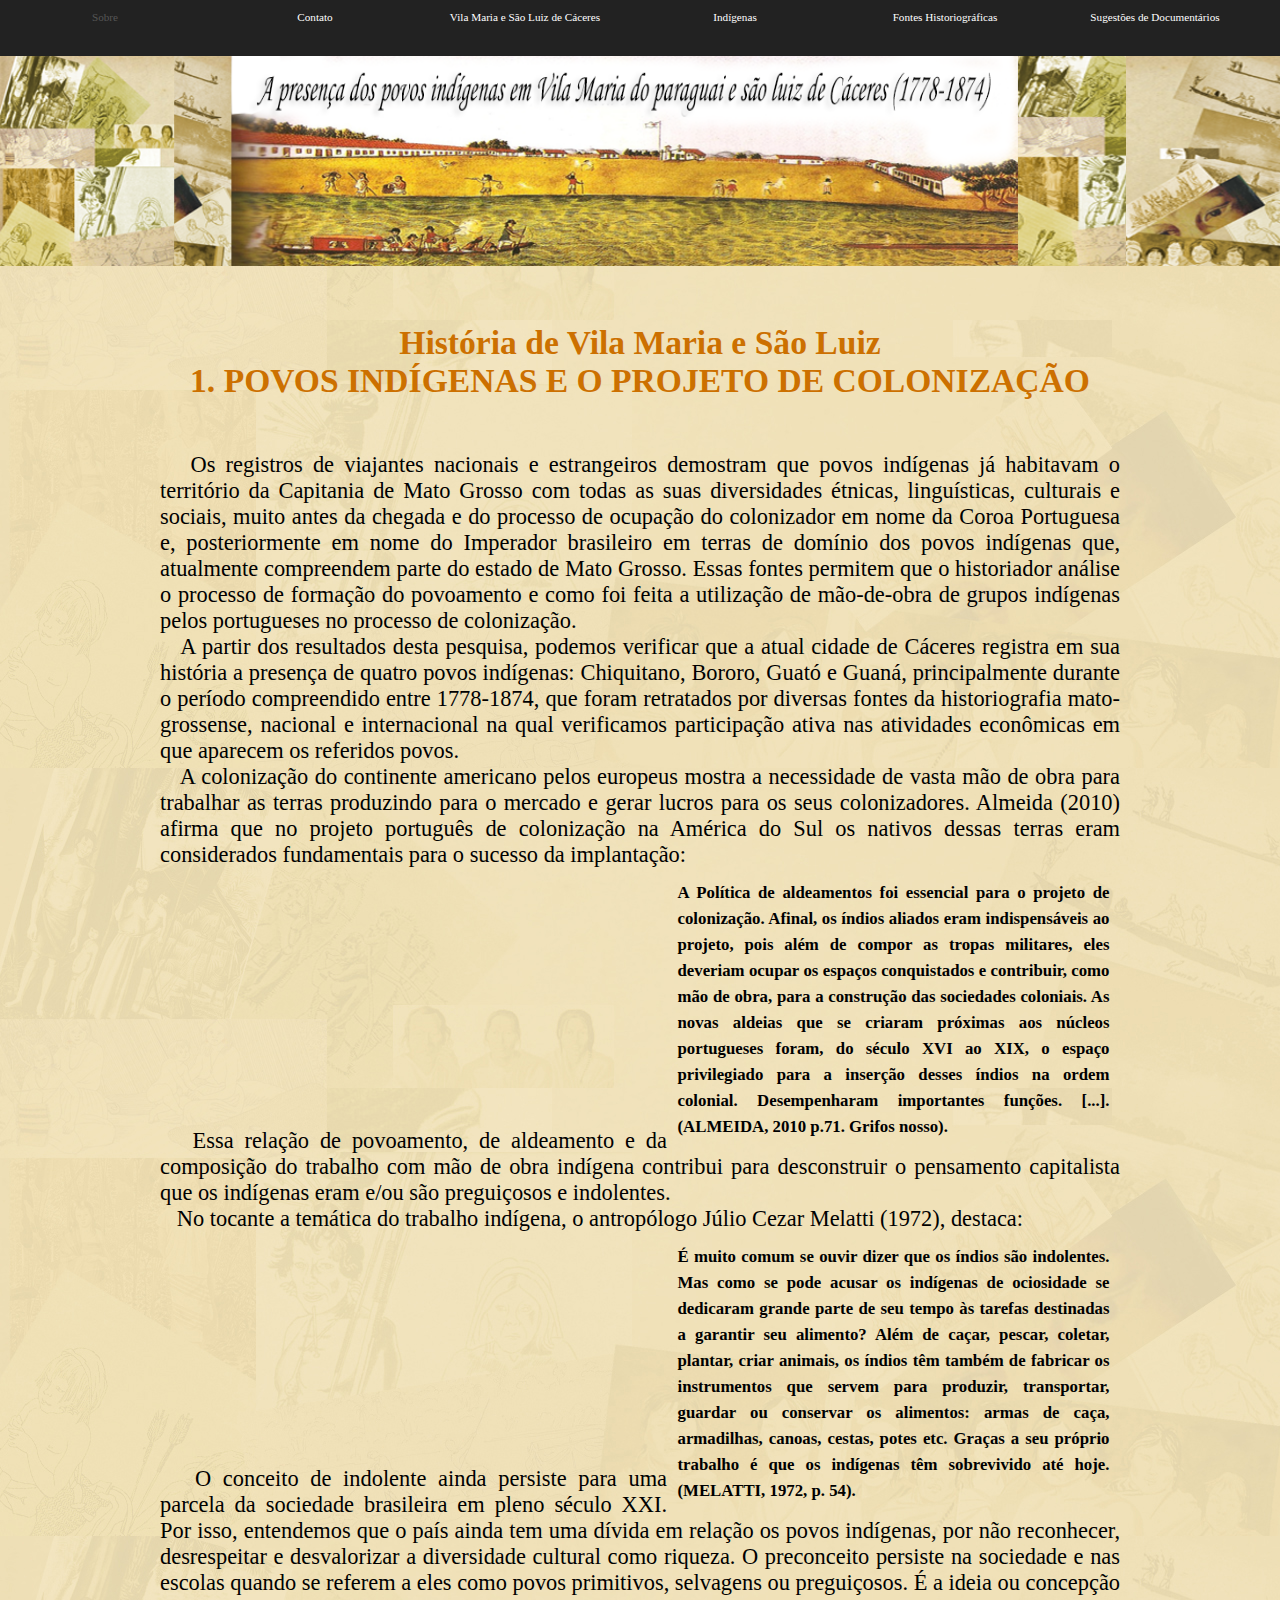
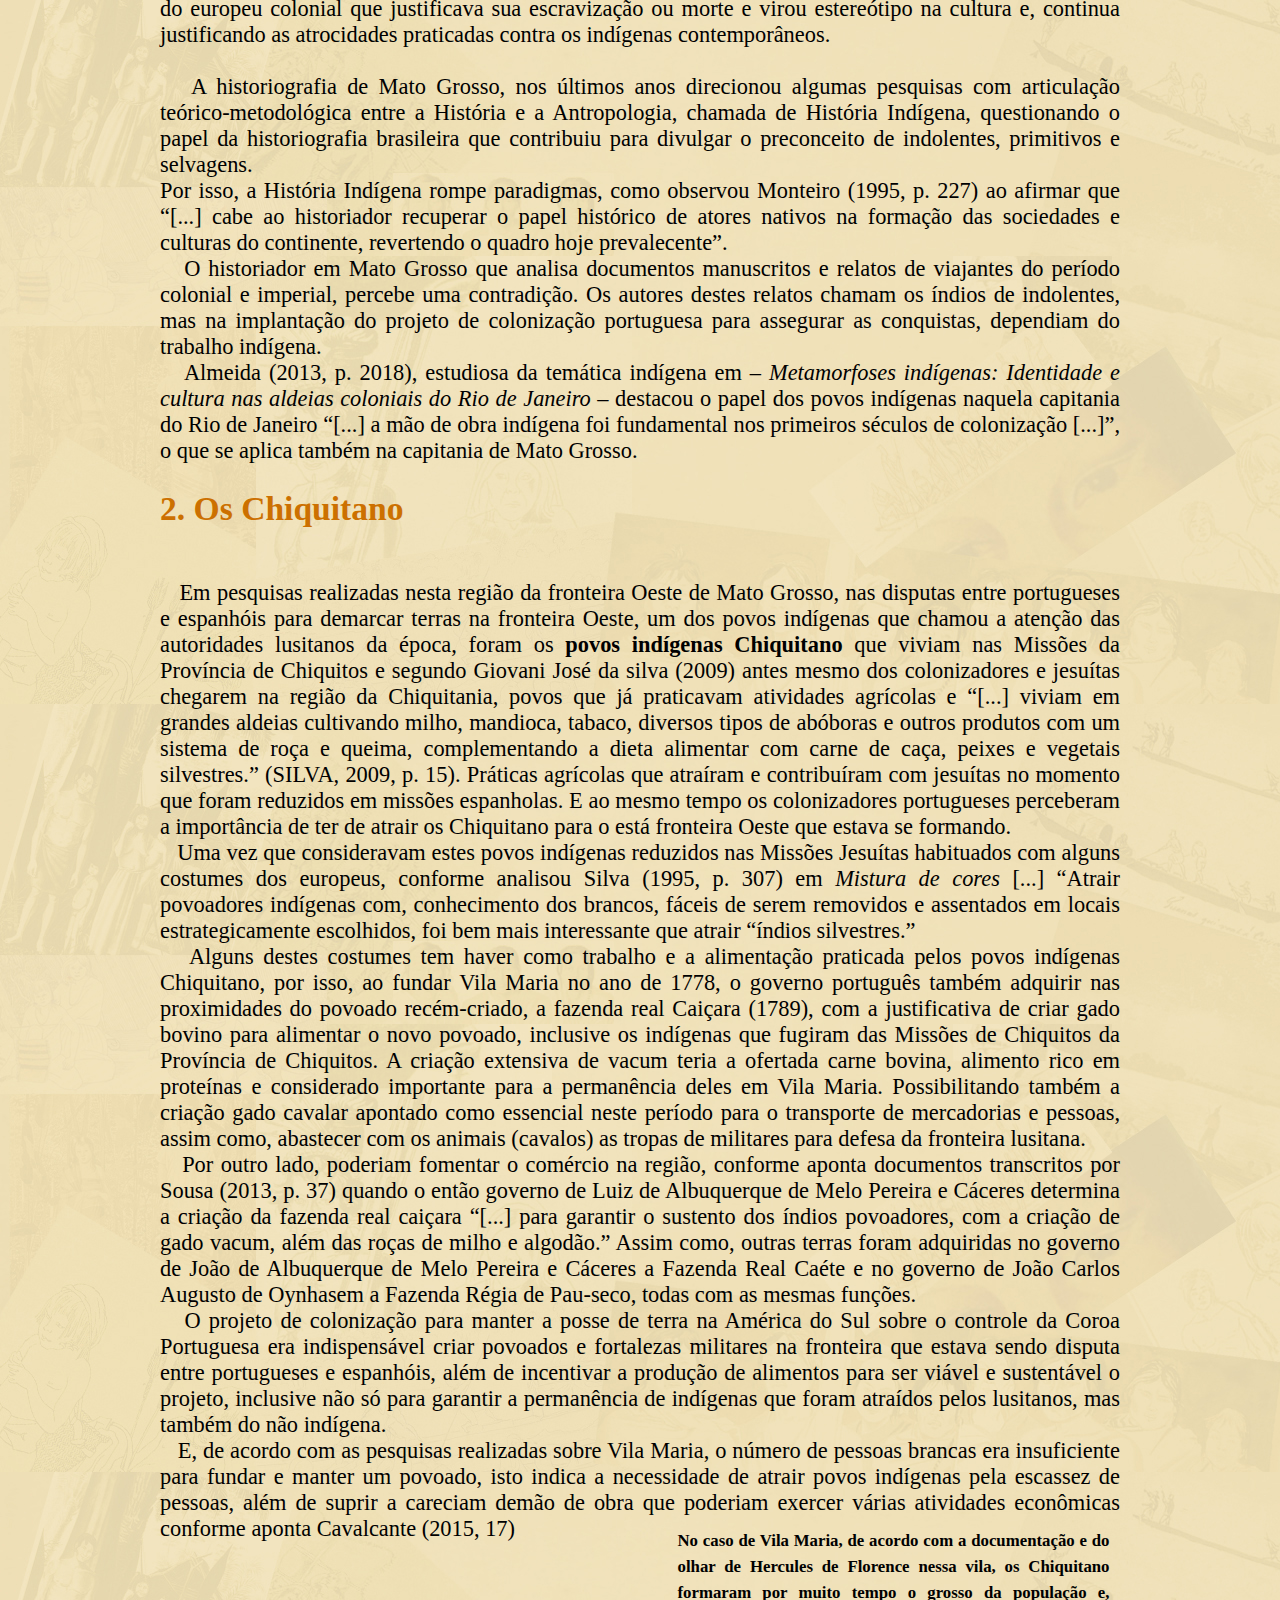
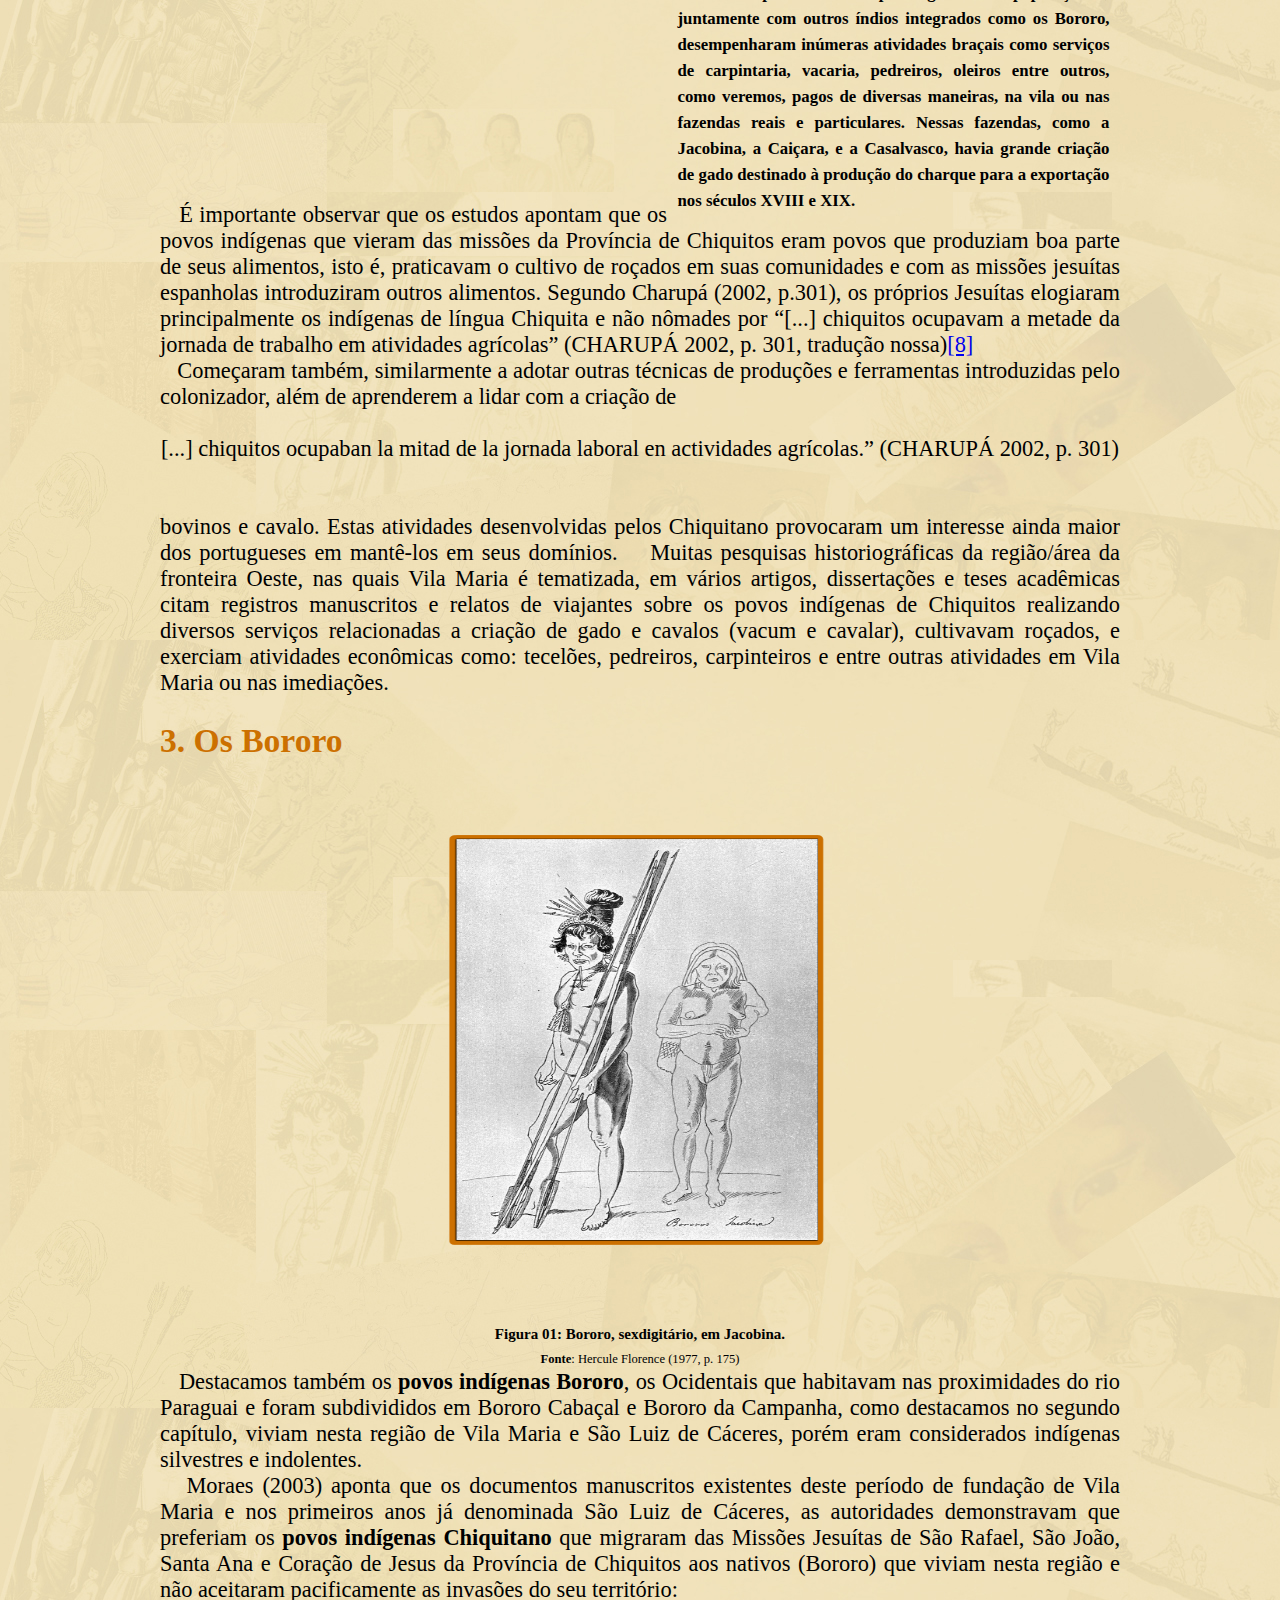
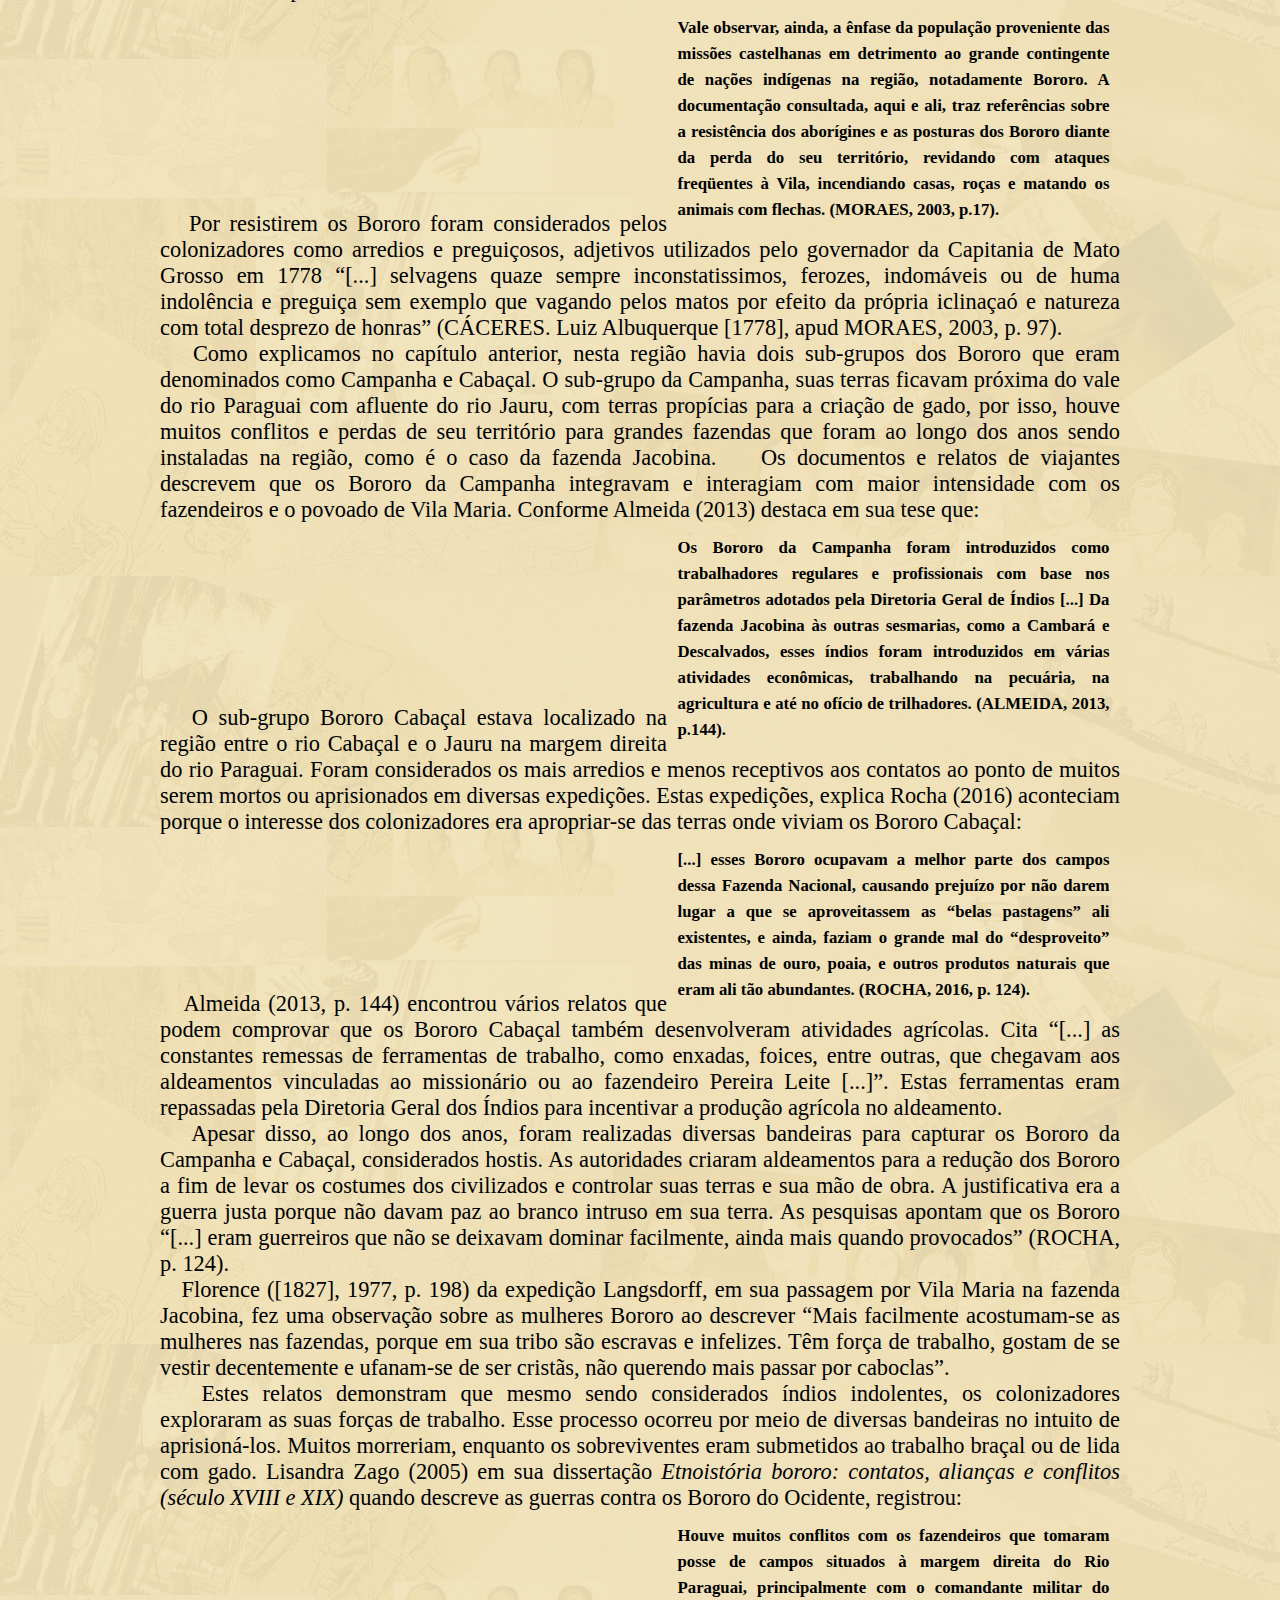
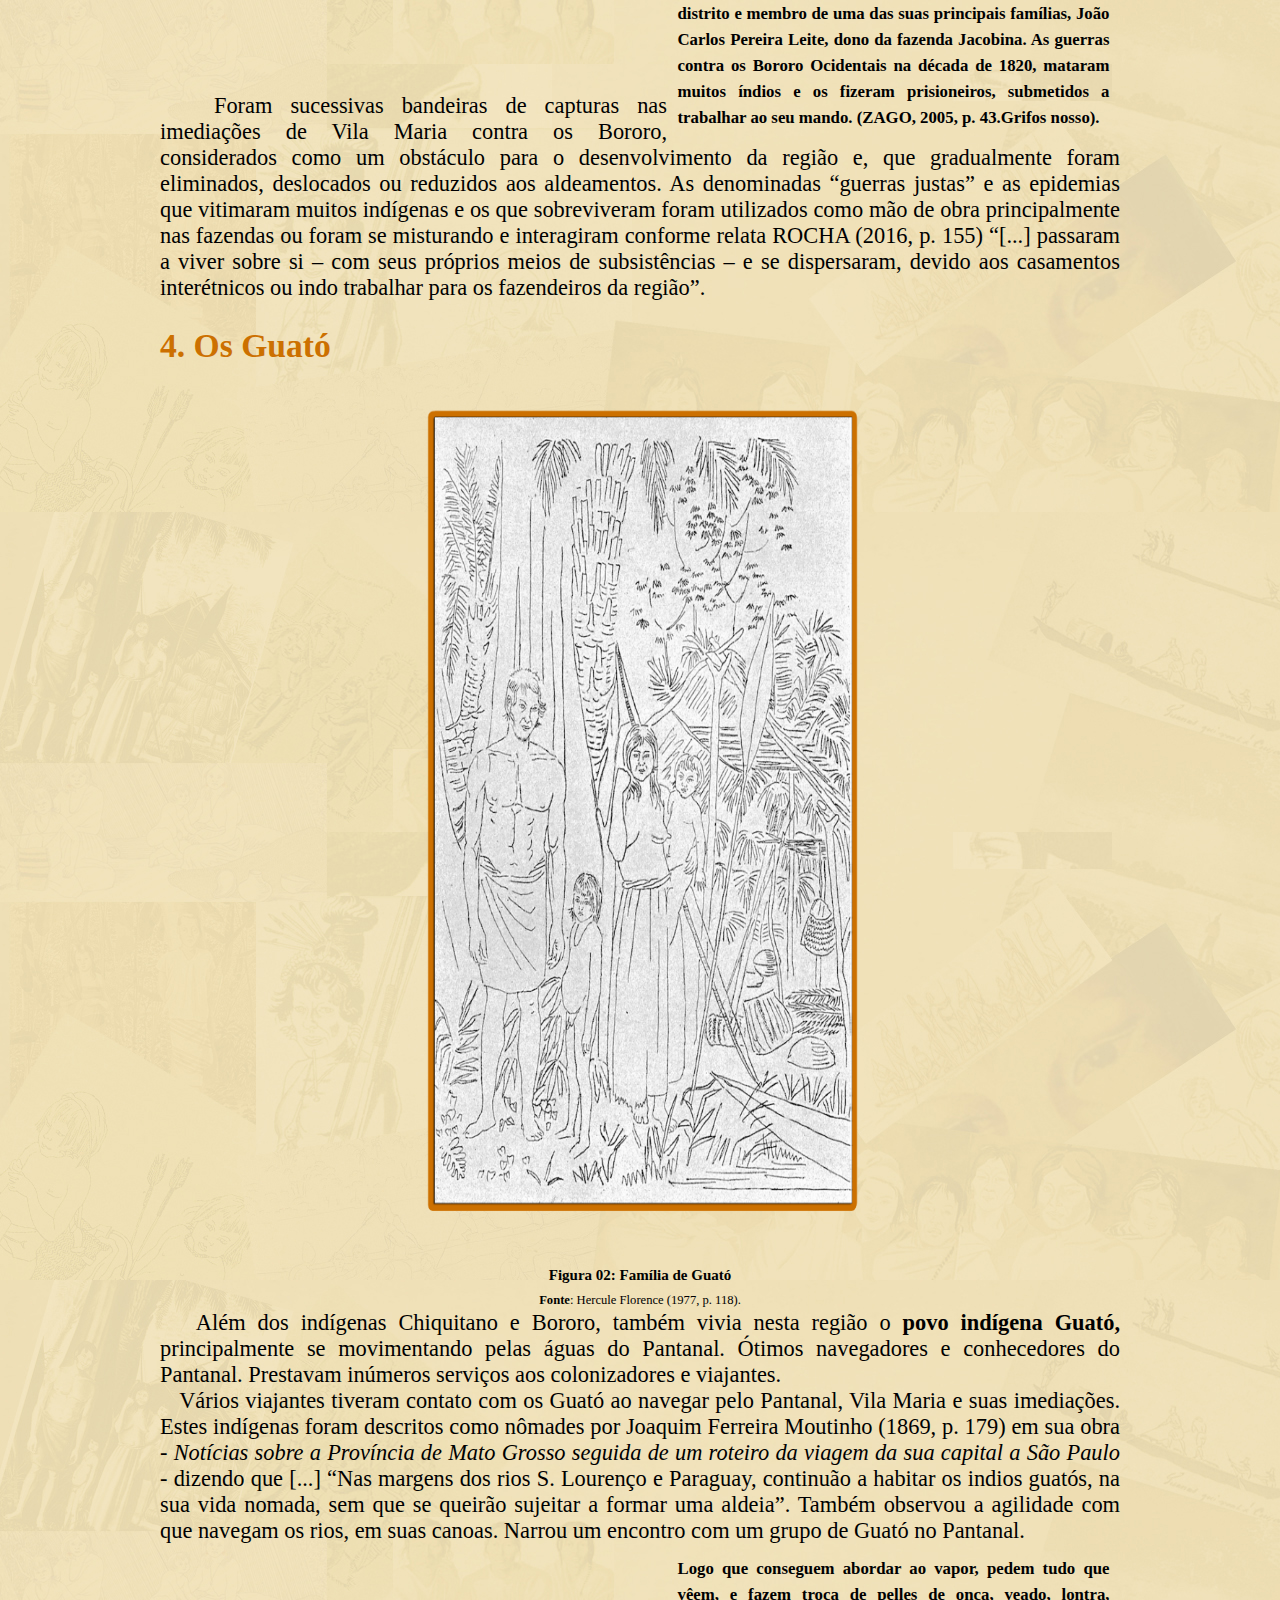
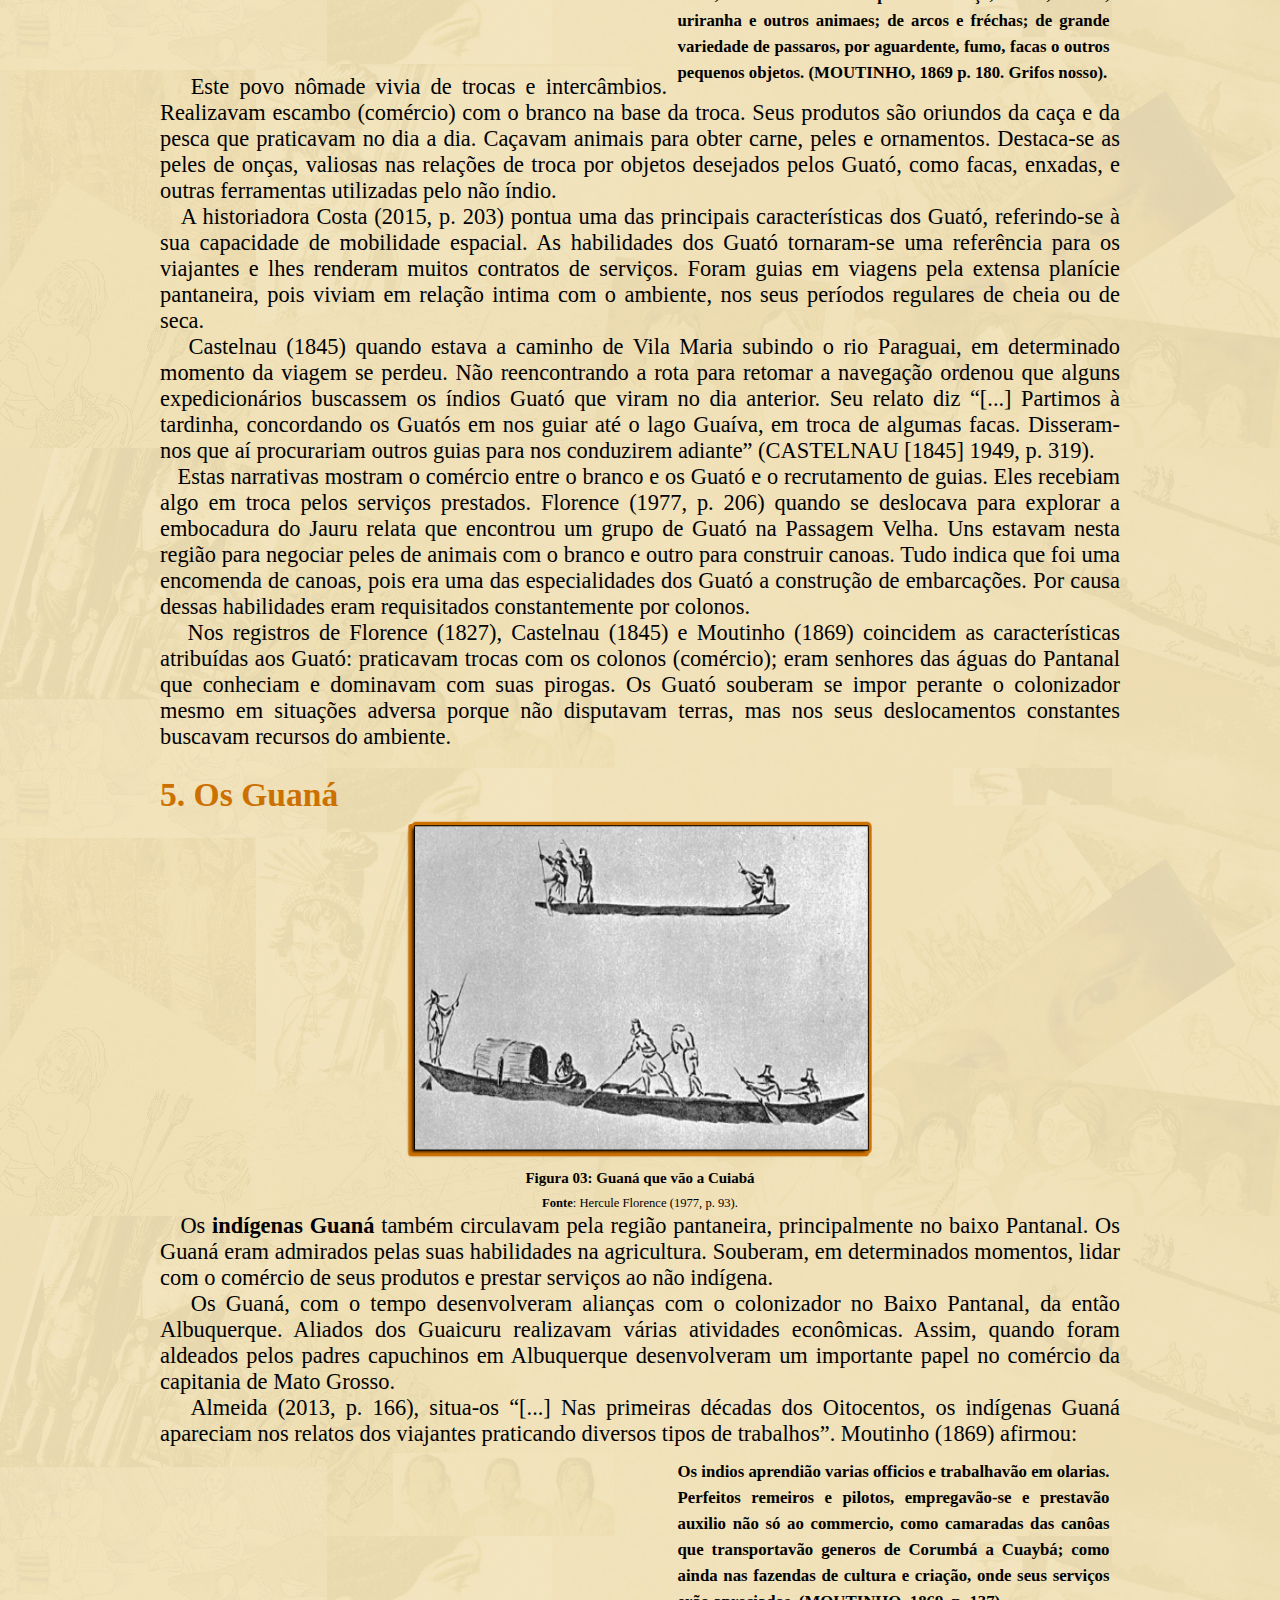
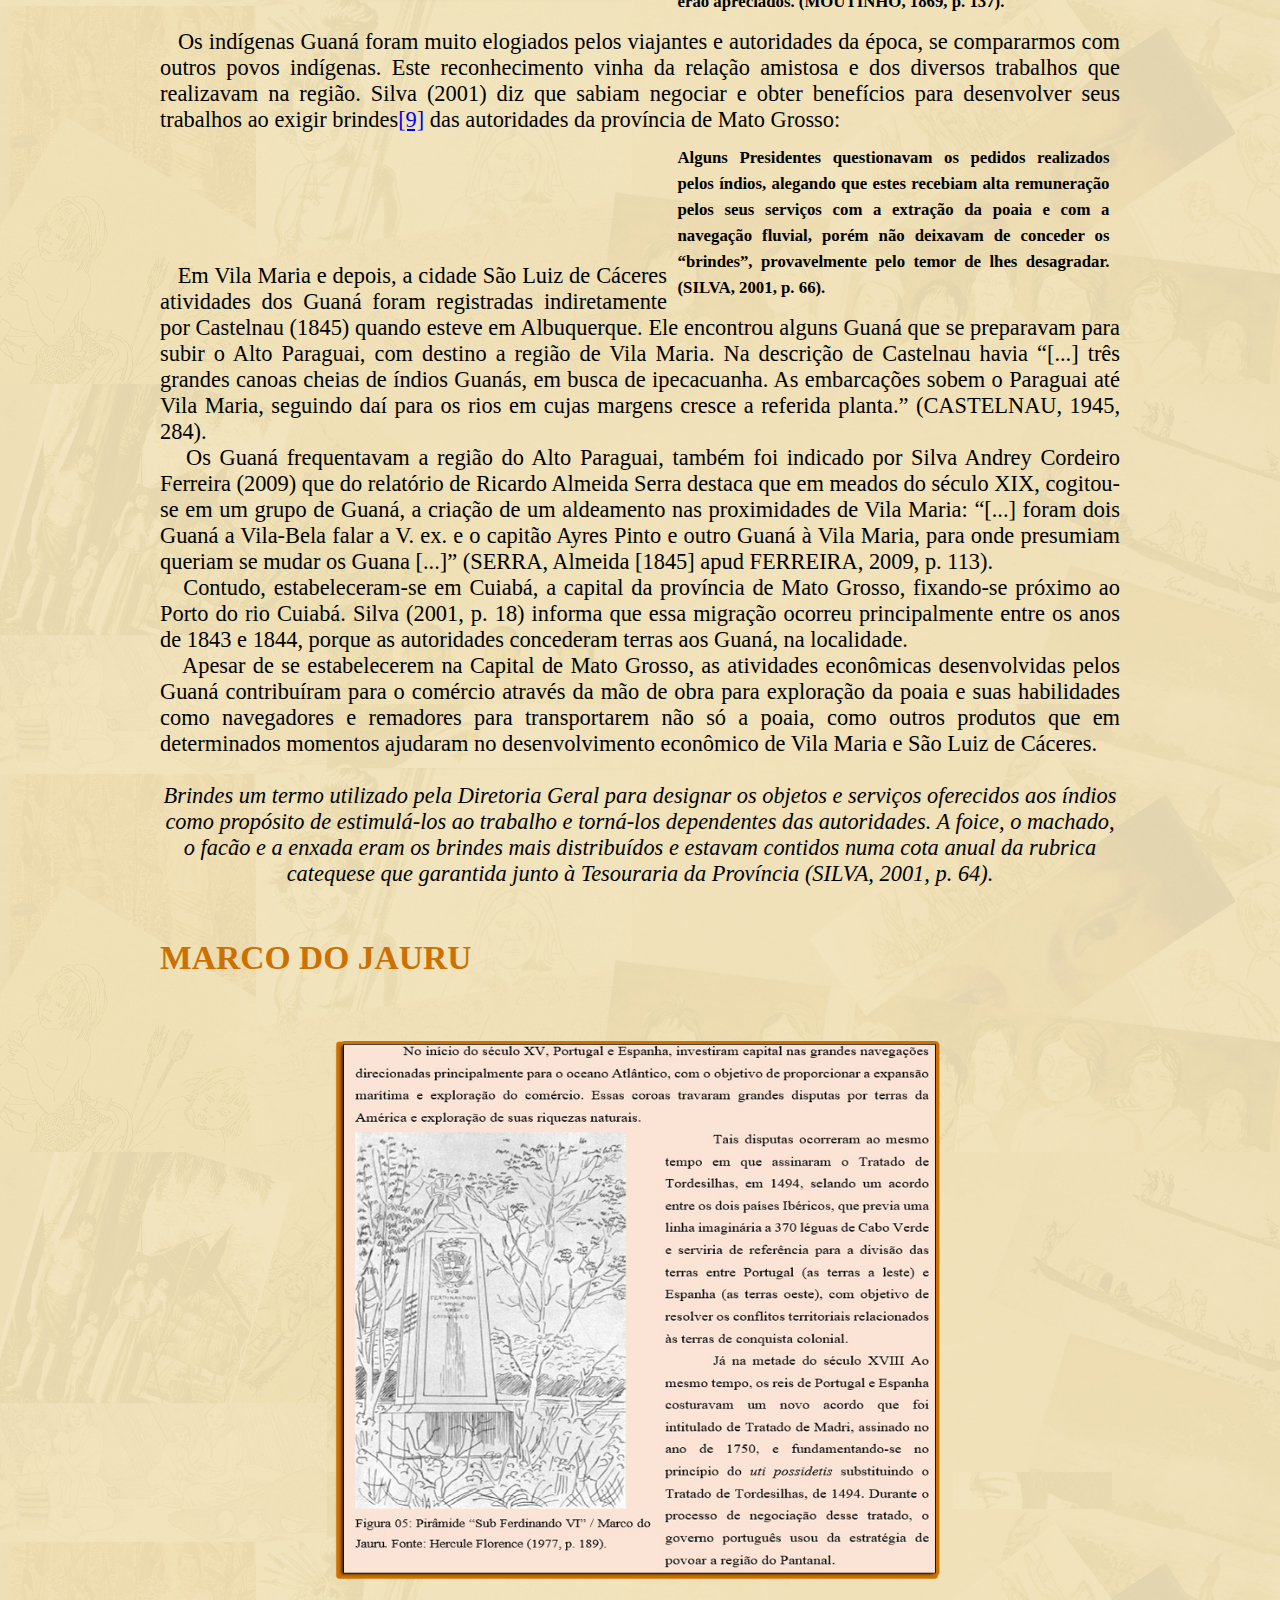
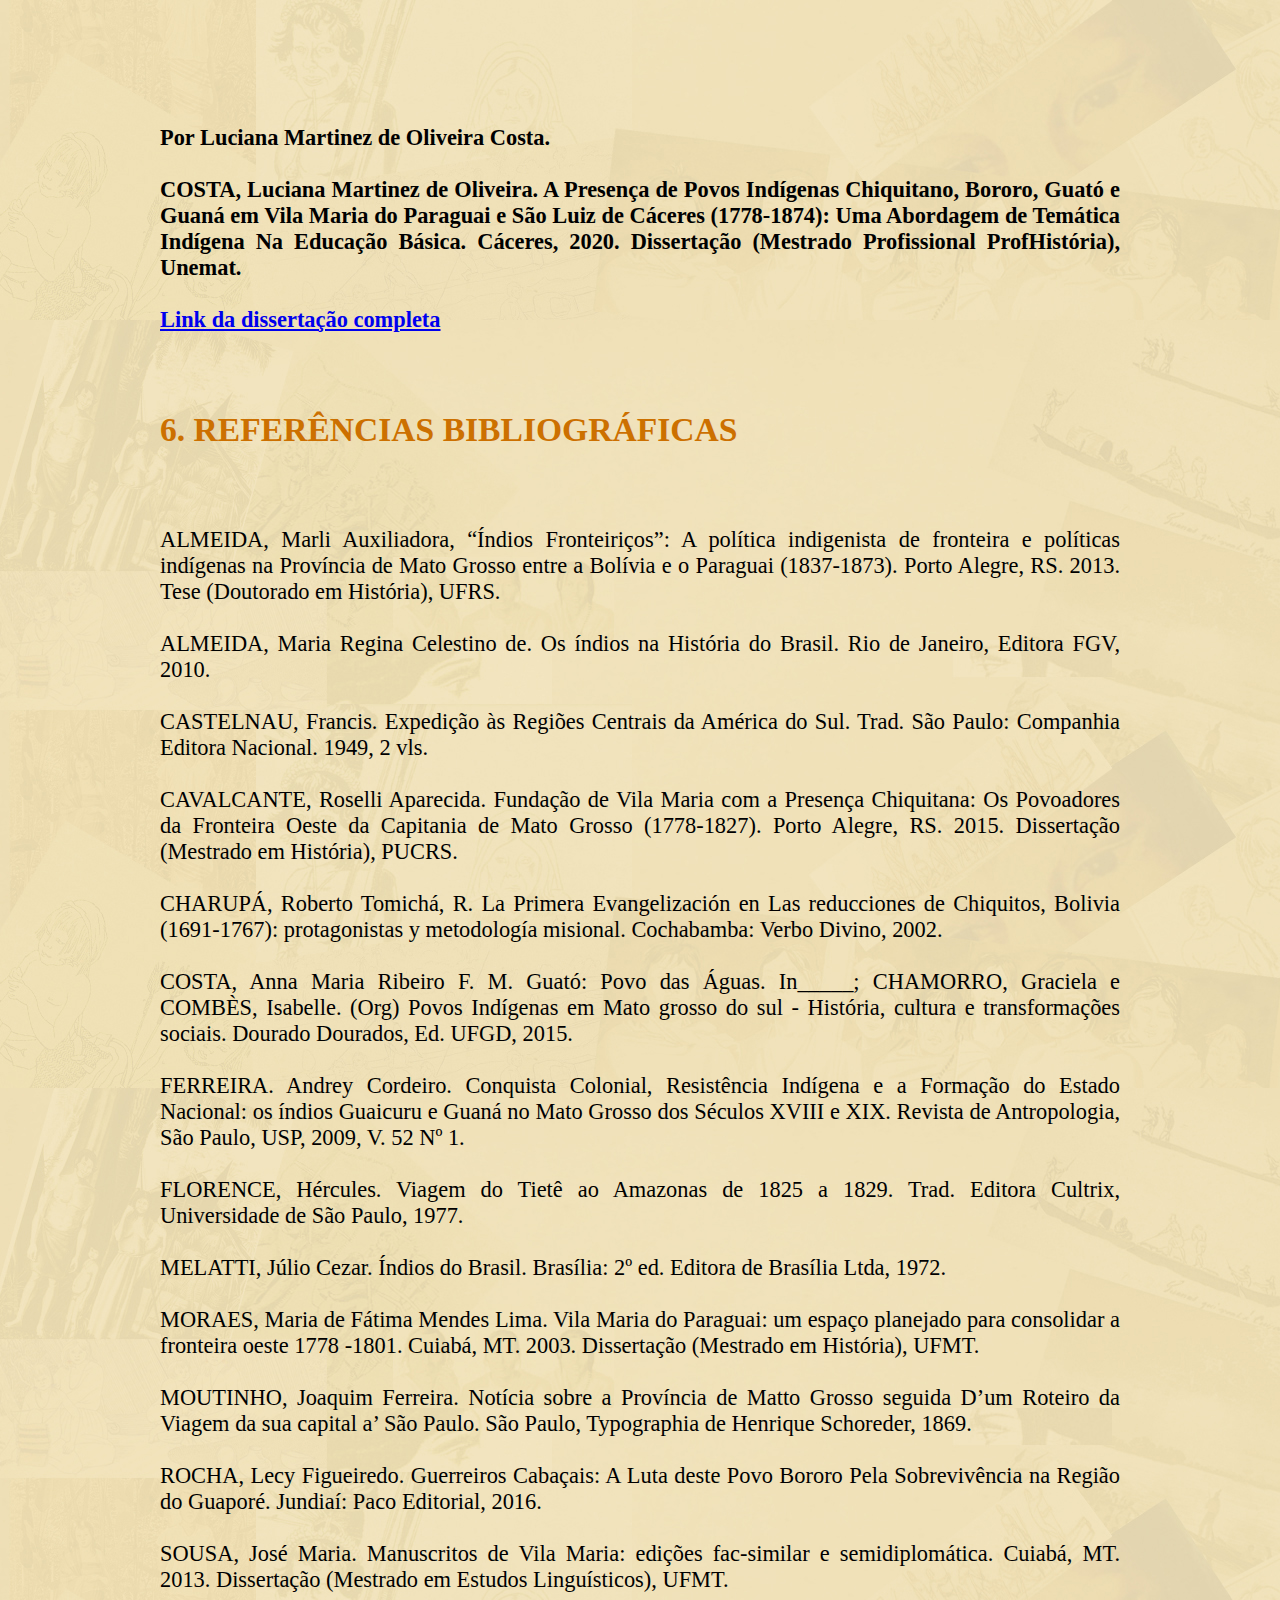
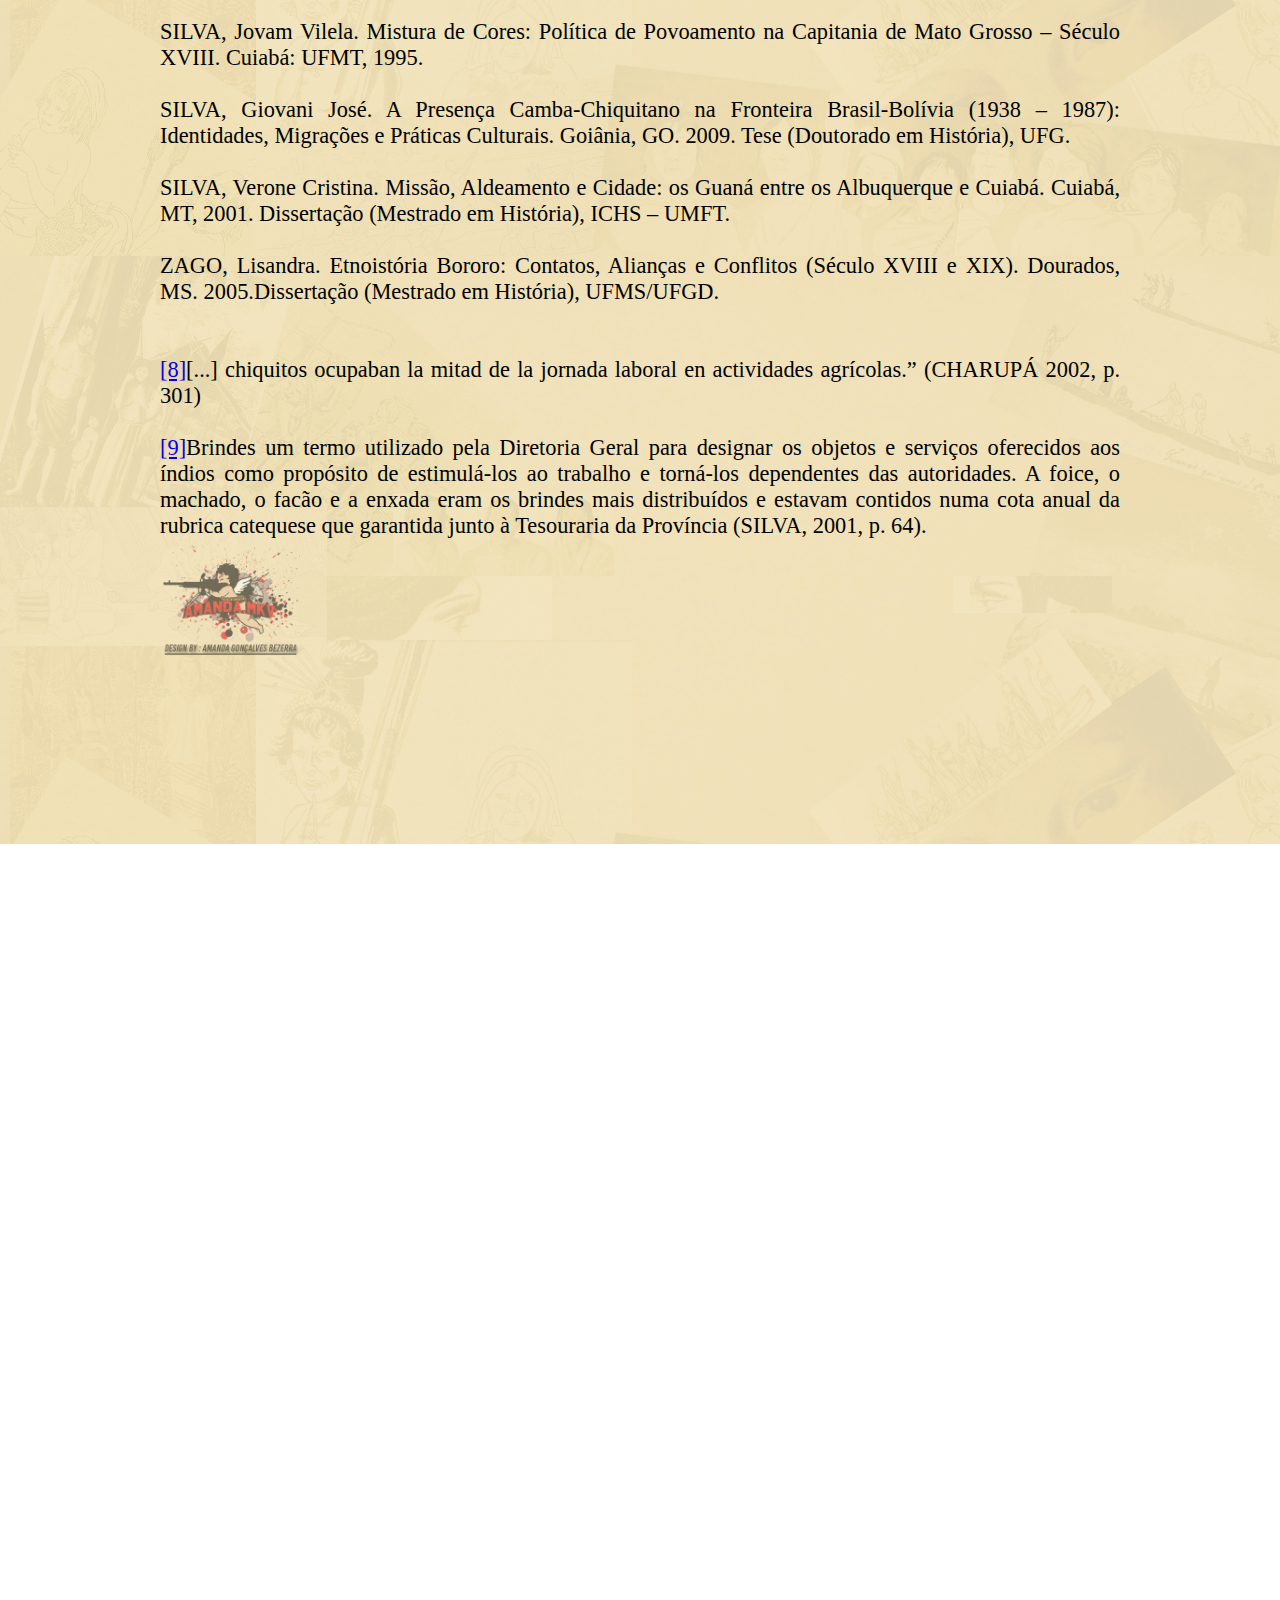
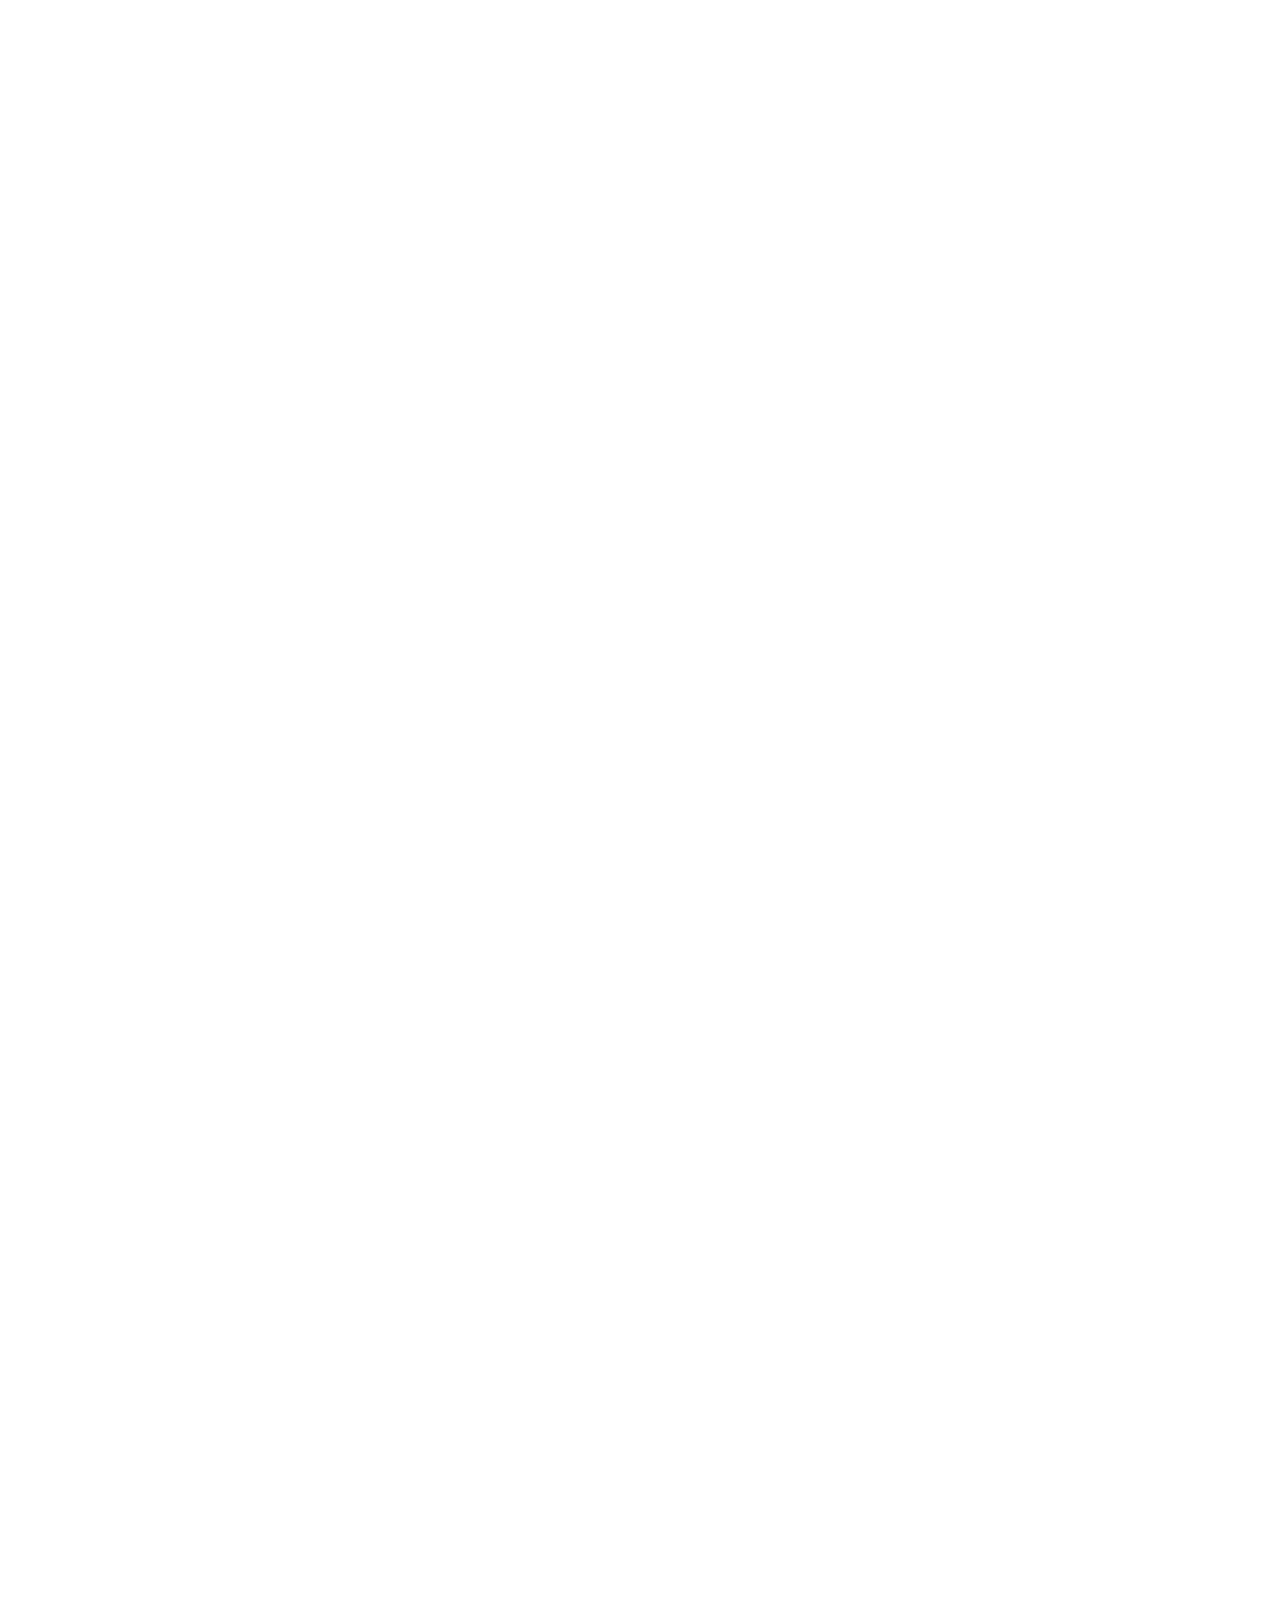
<file: paginas/povosindigenaseoprojetodecolonizacao.html>
<!DOCTYPE html>
<html>
<head>
      <link rel="shortcut icon" href="../icone-site.ico"/> <!--ICONE DA PÁGINA -->
  <meta charset="utf-8">
  <title> Indígenas em Vila Maria do Paraguai  </title>
  <link rel="stylesheet" type="text/css" href="https://www.vilamariadoparaguia.com.br/paginas/css/fundo.css">
    <meta name="viewport" content="width=device-width, initial-scale=1.0">
<style type="text/css">

body {
    zoom: 0.70 /* Coloca o zoom em 100% */
}

</style>
</head>
<body>
  <body> 
    <div>   <body>


</body>
</div>
  </body>
    <style>

      
      body {
    background-image: url("../imagens/pastel2.jpg");
    width: 100%;
    height: 100%;


}
 * {
  margin: 0;
  padding: 0;
 }

 .menu {
  width: 100%;
  height: 80px;
  background: #222;
  font-family: 'Open Sans Condensed';

 }

 .menu ul {
  list-style: none;
  position: relative;
 }

 .menu ul li {
  width: 300px; /* Qualquer coisa coloque em 155px (largura dos botões)*/
  background: tomato;
  float: left;
 }

 .menu a {
  background-color: #222;
  padding: 15px;/* Qualquer coisa coloque em 15px descer pra baixo*/
  display: block;
  text-decoration: none;
  text-align: center;
  color: #fff;
 }

 .menu a:hover {
  background-color: ;
  color: #555;
 }

 .menu ul ul {
  position: absolute;
  visibility: hidden;
 }

 .menu ul li:hover ul {
  visibility: visible;
 }

 .menu ul ul li {
  float: none;
  border-bottom: solid 1px #ccc;
 }

 .menu ul ul li a {
  background-color: #000; 
 }

 label[for="bt_menu"] {
  padding: 50px;
  background-color: #222;
  color: #fff;
  font-family: 'Arial';
  text-align: center;
  font-size: 30px;
  cursor: pointer;
  width: 50px;
  height: 50px;
  display: none;
 }

 #bt_menu {
  display: none;
 }

 @media (max-width: 800px) {
  label[for="bt_menu"] {
   display: block;
  }

  #bt_menu:checked ~ .menu {
   margin-left: 0;
  }

  .menu {
   margin-top: 5px;
   margin-left: -100%;
   transition: all .4s;
  }

  .menu ul li {
   width: 100%;
   float: none;
  }
  .menu ul ul {
   position: static;
   overflow: hidden;
   max-height: 0;
   transition: all .8s;
  }
  .menu ul li:hover ul {
   height: auto;
   max-height: 400px;
  }
 }

 </style>

</head>

                                                                 <!--FINALIZAÇÃO DO MENU -->
<body>

 <input type="checkbox" id="bt_menu">
 <label for="bt_menu">&#9776;</label>

 
<nav class="menu">

  <ul>
   <li><a href="../index.html">Sobre</a></li>
   <li>
    <a href="contato.html">Contato</a>
   <li>
    <li>
    <a href="vilamaria.html">Vila Maria e São Luiz de Cáceres</a>
    <ul>
      <li><a href="historiadevilamaria.html"> História de Vila | Maria e São Luiz</a></li>
     <li><a href="povosindigenaseoprojetodecolonizacao.html"> O projeto de colonização</a></li>
     <li><a href="https://www.vilamariadoparaguia.com.br/paginas/atadefunda%C3%83%C2%A7ao.html"> Ata de fundação de vila maria do paraguai</a></li>
      </ul>
   </li>
   <li>
    <a href="povosindigenaseoprojetodecolonizacao.html#">Indígenas</a>
    <ul>
     <li><a href="bororo.html">Bororo</a></li>
     <li><a href="chiquitano.html">Chiquitano</a></li>
     <li><a href="guato.html">Guató</a></li>
     <li><a href="guana.html">Guaná</a></li>
      </ul>
   </li>
      <li>
    <a href="povosindigenaseoprojetodecolonizacao.html#">Fontes Historiográficas</a>
    <ul>
     <li><a href="fonteshistoricasbororo.html">Bororo</a></li>
     <li><a href="fonteshistoricaschiquitano.html">Chiquitano</a></li>
     <li><a href="fonteshistoricasguato.html">Guató</a></li>
     <li><a href="fonteshistoricasguana.html">Guaná</a></li>
     <li><a href="tematicaindigena.html">Tematica Indigena na escola</a></li>
      </ul>
    </li>
    <li>
    <a href="documentario.html"> Sugestões de Documentários</a> 
      </ul>
    </li>
 </nav>

<img src= "../principal.png" alt="some text" width=100% height=300px>

<style type="text/css">
#container
  {
   overflow: hidden;
   width: 75%;
   border:
   background:;
   padding: 5px;
   margin: 0 auto;


  }
#esquerda
 {

  text-align:justify; 
 } 
</style>
</head>
<body>
<div id="container">
   <div id="esquerda">
    <font size = 6>
     <br></br>
      <center>
                <style>
body {
  
}
h2 {
  color: #cc7000;
}
}
</style>
</head>
<body>
<h2>História de Vila Maria e São Luiz</h2>
<h2>
 1.   POVOS INDÍGENAS E O PROJETO DE COLONIZAÇÃO
</h2>
</body>
</style>
<br></br>
</center>




&nbsp;&nbsp;&nbsp;Os registros de viajantes nacionais e estrangeiros demostram que povos indígenas já habitavam o território da Capitania de Mato Grosso com todas as suas diversidades étnicas, linguísticas, culturais e sociais, muito antes da chegada e do processo de ocupação do colonizador em nome da Coroa Portuguesa e, posteriormente em nome do Imperador brasileiro em terras de domínio dos povos indígenas que, atualmente compreendem parte do estado de Mato Grosso. Essas fontes permitem que o historiador análise o processo de formação do povoamento e como foi feita a utilização de mão-de-obra de grupos indígenas pelos portugueses no processo de colonização.
<br>&nbsp;&nbsp;&nbsp;A partir dos resultados desta pesquisa, podemos verificar que a atual cidade de Cáceres registra em sua história a presença de quatro povos indígenas: Chiquitano, Bororo, Guató e Guaná, principalmente durante o período compreendido entre 1778-1874, que foram retratados por diversas fontes da historiografia mato-grossense, nacional e internacional na qual verificamos participação ativa nas atividades econômicas em que aparecem os referidos povos.
<br>&nbsp;&nbsp;&nbsp;A colonização do continente americano pelos europeus mostra a necessidade de vasta mão de obra para trabalhar as terras produzindo para o mercado e gerar lucros para os seus colonizadores. Almeida (2010) afirma que no projeto português de colonização na América do Sul os nativos dessas terras eram considerados fundamentais para o sucesso da implantação:


<!-- texto lateral  -->
<style type="text/css">
  #sitasao
  {
   overflow: hidden;
   width: 45%;
   border:
   background:;
   padding: 15px;
   margin: 0 auto;
   float:right;


  }
#right
 {

  text-align:justify; 
  
 } 
</style>
</head>
<body>
<div id="sitasao">
   <div id="right">
    <font size="5">
      
      <b>
      A Política de aldeamentos foi essencial para o projeto de colonização. Afinal, os índios aliados eram indispensáveis ao projeto, pois além de compor as tropas militares, eles deveriam ocupar os espaços conquistados e contribuir, como mão de obra, para a construção das sociedades coloniais. As novas aldeias que se criaram próximas aos núcleos portugueses foram, do século XVI ao XIX, o espaço privilegiado para a inserção desses índios na ordem colonial. Desempenharam importantes funções. [...]. (ALMEIDA, 2010 p.71. Grifos nosso).
  
      </b>
</font>
</style>
</div>
</div>
</body>
<br> 
<br> 
<br> 
<br> 
<br> 
<br> 
<br> 
<br> 
<br> 
<br> 
<br> 
&nbsp;&nbsp;&nbsp;Essa relação de povoamento, de aldeamento e da composição do trabalho com mão de obra indígena contribui para desconstruir o pensamento capitalista que os indígenas eram e/ou são preguiçosos e indolentes. 
<br>&nbsp;&nbsp;&nbsp;No tocante a temática do trabalho indígena, o antropólogo Júlio Cezar Melatti (1972), destaca:

 <!-- texto lateral  -->
<body>
<div id="sitasao">
   <div id="right">
    <font size="5">
      
      <b>
      É muito comum se ouvir dizer que os índios são indolentes. Mas como se pode acusar os indígenas de ociosidade se dedicaram grande parte de seu tempo às tarefas destinadas a garantir seu alimento? Além de caçar, pescar, coletar, plantar, criar animais, os índios têm também de fabricar os instrumentos que servem para produzir, transportar, guardar ou conservar os alimentos: armas de caça, armadilhas, canoas, cestas, potes etc. Graças a seu próprio trabalho é que os indígenas têm sobrevivido até hoje. (MELATTI, 1972, p. 54).
      </b>
</font>
</style>
</div>
</div>
</body>
<br>
</br>
<br>
</br>
<br>
</br>
<br>
</br>
<br>
</br>

&nbsp;&nbsp;&nbspO conceito de indolente ainda persiste para uma parcela da sociedade brasileira em pleno século XXI. Por isso, entendemos que o país ainda tem uma dívida em relação os povos indígenas, por não reconhecer, desrespeitar e desvalorizar a diversidade cultural como riqueza. O preconceito persiste na sociedade e nas escolas quando se referem a eles como povos primitivos, selvagens ou preguiçosos. É a ideia ou concepção do europeu colonial que justificava sua escravização ou morte e virou estereótipo na cultura e, continua justificando as atrocidades praticadas contra os indígenas contemporâneos. <br>
<br>&nbsp;&nbsp;&nbsp;A historiografia de Mato Grosso, nos últimos anos direcionou algumas pesquisas com articulação teórico-metodológica entre a História e a Antropologia, chamada de História Indígena, questionando o papel da historiografia brasileira que contribuiu para divulgar o preconceito de indolentes, primitivos e selvagens.<br>
Por isso, a História Indígena rompe paradigmas, como observou Monteiro (1995, p. 227) ao afirmar que “[...] cabe ao historiador recuperar o papel histórico de atores nativos na formação das sociedades e culturas do continente, revertendo o quadro hoje prevalecente”.
<br>&nbsp;&nbsp;&nbsp;O historiador em Mato Grosso que analisa documentos manuscritos e relatos de viajantes do período colonial e imperial, percebe uma contradição. Os autores destes relatos chamam os índios de indolentes, mas na implantação do projeto de colonização portuguesa para assegurar as conquistas, dependiam do trabalho indígena.
<br>&nbsp;&nbsp;&nbsp;Almeida (2013, p. 2018), estudiosa da temática indígena em – <i>Metamorfoses indígenas: Identidade e cultura nas aldeias coloniais do Rio de Janeiro</i> – destacou o papel dos povos indígenas naquela capitania do Rio de Janeiro “[...] a mão de obra indígena foi fundamental nos primeiros séculos de colonização [...]”, o que se aplica também na capitania de Mato Grosso.



<br> </br> 
<h2>2. Os Chiquitano</h2>
<br> </br> 

&nbsp;&nbsp;&nbsp;Em pesquisas realizadas nesta região da fronteira Oeste de Mato Grosso, nas disputas entre portugueses e espanhóis para demarcar terras na fronteira Oeste, um dos povos indígenas que chamou a atenção das autoridades lusitanos da época, foram os <b>povos indígenas Chiquitano</b> que viviam nas Missões da Província de Chiquitos e segundo Giovani José da silva (2009) antes mesmo dos colonizadores e jesuítas chegarem na região da Chiquitania, povos que já praticavam atividades agrícolas e “[...] viviam em grandes aldeias cultivando milho, mandioca, tabaco, diversos tipos de abóboras e outros produtos com um sistema de roça e queima, complementando a dieta alimentar com carne de caça, peixes e vegetais silvestres.” (SILVA, 2009, p. 15). Práticas agrícolas que atraíram e contribuíram com jesuítas no momento que foram reduzidos em missões espanholas. E ao mesmo tempo os colonizadores portugueses perceberam a importância de ter de atrair os Chiquitano para o está fronteira Oeste que estava se formando.
<br>&nbsp;&nbsp;&nbsp;Uma vez que consideravam estes povos indígenas reduzidos nas Missões Jesuítas habituados com alguns costumes dos europeus, conforme analisou Silva (1995, p. 307) em <i>Mistura de cores</i> [...] “Atrair povoadores indígenas com, conhecimento dos brancos, fáceis de serem removidos e assentados em locais estrategicamente escolhidos, foi bem mais interessante que atrair “índios silvestres.”
<br>&nbsp;&nbsp;&nbsp;Alguns destes costumes tem haver como trabalho e a alimentação praticada pelos povos indígenas Chiquitano, por isso, ao fundar Vila Maria no ano de 1778, o governo português também adquirir nas proximidades do povoado recém-criado, a fazenda real Caiçara (1789), com a justificativa de criar gado bovino para alimentar o novo povoado, inclusive os indígenas que fugiram das Missões de Chiquitos da Província de Chiquitos. A criação extensiva de vacum teria a ofertada carne bovina, alimento rico em proteínas e considerado importante para a permanência deles em Vila Maria. Possibilitando também a criação gado cavalar apontado como essencial neste período para o transporte de mercadorias e pessoas, assim como, abastecer com os animais (cavalos) as tropas de militares para defesa da fronteira lusitana.
<br>&nbsp;&nbsp;&nbsp;Por outro lado, poderiam fomentar o comércio na região, conforme aponta documentos transcritos por Sousa (2013, p. 37) quando o então governo de Luiz de Albuquerque de Melo Pereira e Cáceres determina a criação da fazenda real caiçara “[...] para garantir o sustento dos índios povoadores, com a criação de gado vacum, além das roças de milho e algodão.” Assim como, outras terras foram adquiridas no governo de João de Albuquerque de Melo Pereira e Cáceres a Fazenda Real Caéte e no governo de João Carlos Augusto de Oynhasem a Fazenda Régia de Pau-seco, todas com as mesmas funções.
<br>&nbsp;&nbsp;&nbsp;O projeto de colonização para manter a posse de terra na América do Sul sobre o controle da Coroa Portuguesa era indispensável criar povoados e fortalezas militares na fronteira que estava sendo disputa entre portugueses e espanhóis, além de incentivar a produção de alimentos para ser viável e sustentável o projeto, inclusive não só para garantir a permanência de indígenas que foram atraídos pelos lusitanos, mas também do não indígena. 
<br>&nbsp;&nbsp;&nbsp;E, de acordo com as pesquisas realizadas sobre Vila Maria, o número de pessoas brancas era insuficiente para fundar e manter um povoado, isto indica a necessidade de atrair povos indígenas pela escassez de pessoas, além de suprir a careciam demão de obra que poderiam exercer várias atividades econômicas conforme aponta Cavalcante (2015, 17) 

 <!-- texto lateral  -->
<body>
<div id="sitasao">
   <div id="right">
    <font size="5">
      
      <b>
      No caso de Vila Maria, de acordo com a documentação e do olhar de Hercules de Florence nessa vila, os Chiquitano formaram por muito tempo o grosso da população e, juntamente com outros índios integrados como os Bororo, desempenharam inúmeras atividades braçais como serviços de carpintaria, vacaria, pedreiros, oleiros entre outros, como veremos, pagos de diversas maneiras, na vila ou nas fazendas reais e particulares. Nessas fazendas, como a Jacobina, a Caiçara, e a Casalvasco, havia grande criação de gado destinado à produção do charque para a exportação nos séculos XVIII e XIX. 
      </b>
</font>
</style>
</div>
</div>
</body>
<br>
<br>
</br>
<br>
</br>
<br>
</br>
<br>
</br>
<br>
</br>
&nbsp;&nbsp;&nbsp;É importante observar que os estudos apontam que os povos indígenas que vieram das missões da Província de Chiquitos eram povos que produziam boa parte de seus alimentos, isto é, praticavam o cultivo de roçados em suas comunidades e com as missões jesuítas espanholas introduziram outros alimentos. Segundo Charupá (2002, p.301), os próprios Jesuítas elogiaram principalmente os indígenas de língua Chiquita e não nômades por “[...] chiquitos ocupavam a metade da jornada de trabalho em atividades agrícolas” (CHARUPÁ 2002, p. 301, tradução nossa)<a href="povosindigenaseoprojetodecolonizacao.html#_edn8" name="_ednref8"><u>[8]</u></a>  
<br>&nbsp;&nbsp;&nbsp;Começaram também, similarmente a adotar outras técnicas de produções e ferramentas introduzidas pelo colonizador, além de aprenderem a lidar com a criação de 

<center>
<br>
<p>
 [...] chiquitos ocupaban la mitad de la jornada laboral en actividades agrícolas.” (CHARUPÁ 2002, p. 301)  
</p>
</br>
</center>
<br>
bovinos e cavalo. Estas atividades desenvolvidas pelos Chiquitano provocaram um interesse ainda maior dos portugueses em mantê-los em seus domínios.
&nbsp;&nbsp;&nbsp;Muitas pesquisas historiográficas da região/área da fronteira Oeste, nas quais Vila Maria é tematizada, em vários artigos, dissertações e teses acadêmicas citam registros manuscritos e relatos de viajantes sobre os povos indígenas de Chiquitos realizando diversos serviços relacionadas a criação de gado e cavalos (vacum e cavalar), cultivavam roçados, e exerciam atividades econômicas como: tecelões, pedreiros, carpinteiros e entre outras atividades em Vila Maria ou nas imediações.


<br> </br> 
<h2>3. Os Bororo</h2>



      <center>
      <img src="../vilamaria/bororojacobina.png"height="800" width="720">
      <h6>Figura 01: Bororo, sexdigitário, em Jacobina.  </h6>

                                                        <!-- Fonte imagem -->

    <font size = 4>
<b>Fonte</b>: Hercule Florence (1977, p. 175)
</font>
      </center>
&nbsp;&nbsp;&nbsp;Destacamos também os <b>povos indígenas Bororo</b>, os Ocidentais que habitavam nas proximidades do rio Paraguai e foram subdivididos em Bororo Cabaçal e Bororo da Campanha, como destacamos no segundo capítulo, viviam nesta região de Vila Maria e São Luiz de Cáceres, porém eram considerados indígenas silvestres e indolentes.
<br>&nbsp;&nbsp;&nbsp;Moraes (2003) aponta que os documentos manuscritos existentes deste período de fundação de Vila Maria e nos primeiros anos já denominada São Luiz de Cáceres, as autoridades demonstravam que preferiam os <b>povos indígenas Chiquitano</b> que migraram das Missões Jesuítas de São Rafael, São João, Santa Ana e Coração de Jesus da Província de Chiquitos aos nativos (Bororo) que viviam nesta região e não aceitaram pacificamente as invasões do seu território:

 <!-- texto lateral  -->
<body>
<div id="sitasao">
   <div id="right">
    <font size="5">
      
      <b>
      Vale observar, ainda, a ênfase da população proveniente das missões castelhanas em detrimento ao grande contingente de nações indígenas na região, notadamente Bororo. A documentação consultada, aqui e ali, traz referências sobre a resistência dos aborígines e as posturas dos Bororo diante da perda do seu território, revidando com ataques freqüentes à Vila, incendiando casas, roças e matando os animais com flechas. (MORAES, 2003, p.17).
      </b>
</font>
</style>
</div>
</div>
</body>
<br>
</br>
</br>
<br>
</br>
<br>
</br>
<br>
</br>
&nbsp;&nbsp;&nbsp;Por resistirem os Bororo foram considerados pelos colonizadores como arredios e preguiçosos, adjetivos utilizados pelo governador da Capitania de Mato Grosso em 1778 “[...] selvagens quaze sempre inconstatissimos, ferozes, indomáveis ou de huma indolência e preguiça sem exemplo que vagando pelos matos por efeito da própria iclinaçaó e natureza com total desprezo de honras” (CÁCERES. Luiz Albuquerque [1778], apud MORAES, 2003, p. 97). 
<br>&nbsp;&nbsp;&nbsp;Como explicamos no capítulo anterior, nesta região havia dois sub-grupos dos Bororo que eram denominados como Campanha e Cabaçal. O sub-grupo da Campanha, suas terras ficavam próxima do vale do rio Paraguai com afluente do rio Jauru, com terras propícias para a criação de gado, por isso, houve muitos conflitos e perdas de seu território para grandes fazendas que foram ao longo dos anos sendo instaladas na região, como é o caso da fazenda Jacobina. 
&nbsp;&nbsp;&nbsp;Os documentos e relatos de viajantes descrevem que os Bororo da Campanha integravam e interagiam com maior intensidade com os fazendeiros e o povoado de Vila Maria. Conforme Almeida (2013) destaca em sua tese que:


 <!-- texto lateral  -->
<body>
<div id="sitasao">
   <div id="right">
    <font size="5">
      
      <b>
      Os Bororo da Campanha foram introduzidos como trabalhadores regulares e profissionais com base nos parâmetros adotados pela Diretoria Geral de Índios [...] Da fazenda Jacobina às outras sesmarias, como a Cambará e Descalvados, esses índios foram introduzidos em várias atividades econômicas, trabalhando na pecuária, na agricultura e até no ofício de trilhadores. (ALMEIDA, 2013, p.144).
      </b>
</font>
</style>
</div>
</div>
</body>
<br>
</br>
<br>
</br>
<br>
</br>
<br>
</br>

&nbsp;&nbsp;&nbsp;O sub-grupo Bororo Cabaçal estava localizado na região entre o rio Cabaçal e o Jauru na margem direita do rio Paraguai. Foram considerados os mais arredios e menos receptivos aos contatos ao ponto de muitos serem mortos ou aprisionados em diversas expedições. Estas expedições, explica Rocha (2016) aconteciam porque o interesse dos colonizadores era apropriar-se das terras onde viviam os Bororo Cabaçal:

 <!-- texto lateral  -->
<body>
<div id="sitasao">
   <div id="right">
    <font size="5">
      
      <b>
      [...] esses Bororo ocupavam a melhor parte dos campos dessa Fazenda Nacional, causando prejuízo por não darem lugar a que se aproveitassem as “belas pastagens” ali existentes, e ainda, faziam o grande mal do “desproveito” das minas de ouro, poaia, e outros produtos naturais que eram ali tão abundantes. (ROCHA, 2016, p. 124).
      </b>
</font>
</style>
</div>
</div>
</body>
<br>
</br>
<br>
</br>
<br>
</br>
</br>

&nbsp;&nbsp;&nbsp;Almeida (2013, p. 144) encontrou vários relatos que podem comprovar que os Bororo Cabaçal também desenvolveram atividades agrícolas. Cita “[...] as constantes remessas de ferramentas de trabalho, como enxadas, foices, entre outras, que chegavam aos aldeamentos vinculadas ao missionário ou ao fazendeiro Pereira Leite [...]”. Estas ferramentas eram repassadas pela Diretoria Geral dos Índios para incentivar a produção agrícola no aldeamento.
<br>&nbsp;&nbsp;&nbsp;Apesar disso, ao longo dos anos, foram realizadas diversas bandeiras para capturar os Bororo da Campanha e Cabaçal, considerados hostis. As autoridades criaram aldeamentos para a redução dos Bororo a fim de levar os costumes dos civilizados e controlar suas terras e sua mão de obra. A justificativa era a guerra justa porque não davam paz ao branco intruso em sua terra. As pesquisas apontam que os Bororo “[...] eram guerreiros que não se deixavam dominar facilmente, ainda mais quando provocados” (ROCHA, p. 124).
<br>&nbsp;&nbsp;&nbsp;Florence ([1827], 1977, p. 198) da expedição Langsdorff, em sua passagem por Vila Maria na fazenda Jacobina, fez uma observação sobre as mulheres Bororo ao descrever “Mais facilmente acostumam-se as mulheres nas fazendas, porque em sua tribo são escravas e infelizes. Têm força de trabalho, gostam de se vestir decentemente e ufanam-se de ser cristãs, não querendo mais passar por caboclas”. 
<br>&nbsp;&nbsp;&nbsp;Estes relatos demonstram que mesmo sendo considerados índios indolentes, os colonizadores exploraram as suas forças de trabalho. Esse processo ocorreu por meio de diversas bandeiras no intuito de aprisioná-los. Muitos morreriam, enquanto os sobreviventes eram submetidos ao trabalho braçal ou de lida com gado. Lisandra Zago (2005) em sua dissertação <i>Etnoistória bororo: contatos, alianças e conflitos (século XVIII e XIX)</i> quando descreve as guerras contra os Bororo do Ocidente, registrou:

 <!-- texto lateral  -->
<body>
<div id="sitasao">
   <div id="right">
    <font size="5">
      
      <b>
      Houve muitos conflitos com os fazendeiros que tomaram posse de campos situados à margem direita do Rio Paraguai, principalmente com o comandante militar do distrito e membro de uma das suas principais famílias, João Carlos Pereira Leite, dono da fazenda Jacobina. As guerras contra os Bororo Ocidentais na década de 1820, mataram muitos índios e os fizeram prisioneiros, submetidos a trabalhar ao seu mando. (ZAGO, 2005, p. 43.Grifos nosso).
      </b>
</font>
</style>
</div>
</div>
</body>
<br>
</br>
<br>
</br>
<br>
</br>
<br>
</br>
&nbsp;&nbsp;&nbsp;Foram sucessivas bandeiras de capturas nas imediações de Vila Maria contra os Bororo, considerados como um obstáculo para o desenvolvimento da região e, que gradualmente foram eliminados, deslocados ou reduzidos aos aldeamentos. As denominadas “guerras justas” e as epidemias que vitimaram muitos indígenas e os que sobreviveram foram utilizados como mão de obra principalmente nas fazendas ou foram se misturando e interagiram conforme relata ROCHA (2016, p. 155) “[...] passaram a viver sobre si – com seus próprios meios de subsistências – e se dispersaram, devido aos casamentos interétnicos ou indo trabalhar para os fazendeiros da região”. 


<br> </br> 
<h2>4. Os Guató</h2>


      <center>
      <img src="../vilamaria/familiaguato.png"height="1280" width="720">
      <h6>Figura 02: Família de Guató </h6>

                                                        <!-- Fonte imagem -->

    <font size = 4>
<b>Fonte</b>: Hercule Florence (1977, p. 118).
</font>
      </center>
&nbsp;&nbsp;&nbsp;Além dos indígenas Chiquitano e Bororo, também vivia nesta região o <b>povo indígena Guató,</b> principalmente se movimentando pelas águas do Pantanal. Ótimos navegadores e conhecedores do Pantanal. Prestavam inúmeros serviços aos colonizadores e viajantes.
<br>&nbsp;&nbsp;&nbsp;Vários viajantes tiveram contato com os Guató ao navegar pelo Pantanal, Vila Maria e suas imediações. Estes indígenas foram descritos como nômades por Joaquim Ferreira Moutinho (1869, p. 179) em sua obra - <i>Notícias sobre a Província de Mato Grosso seguida de um roteiro da viagem da sua capital a São Paulo</i> - dizendo que [...] “Nas margens dos rios S. Lourenço e Paraguay, continuão a habitar os indios guatós, na sua vida nomada, sem que se queirão sujeitar a formar uma aldeia”. Também observou a agilidade com que navegam os rios, em suas canoas. Narrou um encontro com um grupo de Guató no Pantanal.

 <!-- texto lateral  -->
<body>
<div id="sitasao">
   <div id="right">
    <font size="5">
      
      <b>
      Logo que conseguem abordar ao vapor, pedem tudo que vêem, e fazem troca de pelles de onça, veado, lontra, uriranha e outros animaes; de arcos e fréchas; de grande variedade de passaros, por aguardente, fumo, facas o outros pequenos objetos. (MOUTINHO, 1869 p. 180. Grifos nosso).
      </b>
</font>
</style>
</div>
</div>
</body>
<br>
</br>
<br>
</br>
<br>
</br>
&nbsp;&nbsp;&nbsp;Este povo nômade vivia de trocas e intercâmbios. Realizavam escambo (comércio) com o branco na base da troca. Seus produtos são oriundos da caça e da pesca que praticavam no dia a dia. Caçavam animais para obter carne, peles e ornamentos. Destaca-se as peles de onças, valiosas nas relações de troca por objetos desejados pelos Guató, como facas, enxadas, e outras ferramentas utilizadas pelo não índio.
<br>&nbsp;&nbsp;&nbsp;A historiadora Costa (2015, p. 203) pontua uma das principais características dos Guató, referindo-se à sua capacidade de mobilidade espacial. As habilidades dos Guató tornaram-se uma referência para os viajantes e lhes renderam muitos contratos de serviços. Foram guias em viagens pela extensa planície pantaneira, pois viviam em relação intima com o ambiente, nos seus períodos regulares de cheia ou de seca.
<br>&nbsp;&nbsp;&nbsp;Castelnau (1845) quando estava a caminho de Vila Maria subindo o rio Paraguai, em determinado momento da viagem se perdeu. Não reencontrando a rota para retomar a navegação ordenou que alguns expedicionários buscassem os índios Guató que viram no dia anterior. Seu relato diz “[...] Partimos à tardinha, concordando os Guatós em nos guiar até o lago Guaíva, em troca de algumas facas. Disseram-nos que aí procurariam outros guias para nos conduzirem adiante” (CASTELNAU [1845] 1949, p. 319).
<br>&nbsp;&nbsp;&nbsp;Estas narrativas mostram o comércio entre o branco e os Guató e o recrutamento de guias. Eles recebiam algo em troca pelos serviços prestados. Florence (1977, p. 206) quando se deslocava para explorar a embocadura do Jauru relata que encontrou um grupo de Guató na Passagem Velha. Uns estavam nesta região para negociar peles de animais com o branco e outro para construir canoas. Tudo indica que foi uma encomenda de canoas, pois era uma das especialidades dos Guató a construção de embarcações. Por causa dessas habilidades eram requisitados constantemente por colonos.
<br>&nbsp;&nbsp;&nbsp;Nos registros de Florence (1827), Castelnau (1845) e Moutinho (1869) coincidem as características atribuídas aos Guató: praticavam trocas com os colonos (comércio); eram senhores das águas do Pantanal que conheciam e dominavam com suas pirogas. Os Guató souberam se impor perante o colonizador mesmo em situações adversa porque não disputavam terras, mas nos seus deslocamentos constantes buscavam recursos do ambiente.


<br> </br> 
<h2>5. Os Guaná</h2>


      <center>
      <img src="../vilamaria/GuanaCuiaba.png"height="500" width="700">
      <h6>Figura 03: Guaná que vão a Cuiabá</h6>

                                                        <!-- Fonte imagem -->

    <font size = 4>
<b>Fonte</b>: Hercule Florence (1977, p. 93).
</font>
      </center>
&nbsp;&nbsp;&nbsp;Os <b>indígenas Guaná</b> também circulavam pela região pantaneira, principalmente no baixo Pantanal. Os Guaná eram admirados pelas suas habilidades na agricultura. Souberam, em determinados momentos, lidar com o comércio de seus produtos e prestar serviços ao não indígena.
<br>&nbsp;&nbsp;&nbsp;Os Guaná, com o tempo desenvolveram alianças com o colonizador no Baixo Pantanal, da então Albuquerque. Aliados dos Guaicuru realizavam várias atividades econômicas. Assim, quando foram aldeados pelos padres capuchinos em Albuquerque desenvolveram um importante papel no comércio da capitania de Mato Grosso.
<br>&nbsp;&nbsp;&nbsp;Almeida (2013, p. 166), situa-os “[...] Nas primeiras décadas dos Oitocentos, os indígenas Guaná apareciam nos relatos dos viajantes praticando diversos tipos de trabalhos”.  Moutinho (1869) afirmou:

 <!-- texto lateral  -->
<body>
<div id="sitasao">
   <div id="right">
    <font size="5">
      
      <b>
      Os indios aprendião varias officios e trabalhavão em olarias. Perfeitos remeiros e pilotos, empregavão-se e prestavão auxilio não só ao commercio, como camaradas das canôas que transportavão generos de Corumbá a Cuaybá; como ainda nas fazendas de cultura e criação, onde seus serviços erão apreciados. (MOUTINHO, 1869, p. 137).
      </b>
</font>
</style>
</div>
</div>
</body>
<br>
</br>
<br>
</br>
<br>
</br>
<br>
</br>
&nbsp;&nbsp;&nbsp;Os indígenas Guaná foram muito elogiados pelos viajantes e autoridades da época, se compararmos com outros povos indígenas. Este reconhecimento vinha da relação amistosa e dos diversos trabalhos que realizavam na região. Silva (2001) diz que sabiam negociar e obter benefícios para desenvolver seus trabalhos ao exigir brindes<a href="povosindigenaseoprojetodecolonizacao.html#_edn9" name="_ednref9"><u>[9]</u></a>  das autoridades da província de Mato Grosso: 
 <!-- texto lateral  -->
<body>
<div id="sitasao">
   <div id="right">
    <font size="5">
      
      <b>
      Alguns Presidentes questionavam os pedidos realizados pelos índios, alegando que estes recebiam alta remuneração pelos seus serviços com a extração da poaia e com a navegação fluvial, porém não deixavam de conceder os “brindes”, provavelmente pelo temor de lhes desagradar. (SILVA, 2001, p. 66).
      </b>
</font>
</style>
</div>
</div>
</body>
<br>
</br>
<br>
</br>
<br>
</br>



&nbsp;&nbsp;&nbsp;Em Vila Maria e depois, a cidade São Luiz de Cáceres atividades dos Guaná foram registradas indiretamente por Castelnau (1845) quando esteve em Albuquerque. Ele encontrou alguns Guaná que se preparavam para subir o Alto Paraguai, com destino a região de Vila Maria. Na descrição de Castelnau havia “[...] três grandes canoas cheias de índios Guanás, em busca de ipecacuanha. As embarcações sobem o Paraguai até Vila Maria, seguindo daí para os rios em cujas margens cresce a referida planta.” (CASTELNAU, 1945, 284). 
<br>&nbsp;&nbsp;&nbsp;Os Guaná frequentavam a região do Alto Paraguai, também foi indicado por Silva Andrey Cordeiro Ferreira (2009) que do relatório de Ricardo Almeida Serra destaca que em meados do século XIX, cogitou-se em um grupo de Guaná, a criação de um aldeamento nas proximidades de Vila Maria: “[...] foram dois Guaná a Vila-Bela falar a V. ex. e o capitão Ayres Pinto e outro Guaná à Vila Maria, para onde presumiam queriam se mudar os Guana [...]” (SERRA, Almeida [1845] apud FERREIRA, 2009, p. 113).
<br>&nbsp;&nbsp;&nbsp;Contudo, estabeleceram-se em Cuiabá, a capital da província de Mato Grosso, fixando-se próximo ao Porto do rio Cuiabá. Silva (2001, p. 18) informa que essa migração ocorreu principalmente entre os anos de 1843 e 1844, porque as autoridades concederam terras aos Guaná, na localidade.
<br>&nbsp;&nbsp;&nbsp;Apesar de se estabelecerem na Capital de Mato Grosso, as atividades econômicas desenvolvidas pelos Guaná contribuíram para o comércio através da mão de obra para exploração da poaia e suas habilidades como navegadores e remadores para transportarem não só a poaia, como outros produtos que em determinados momentos ajudaram no desenvolvimento econômico de Vila Maria e São Luiz de Cáceres.
<br></br>
<center>
  <p>
  <i>
    Brindes um termo utilizado pela Diretoria Geral para designar os objetos e serviços oferecidos aos índios como propósito de estimulá-los ao trabalho e torná-los dependentes das autoridades. A foice, o machado, o facão e a enxada eram os brindes mais distribuídos e estavam contidos numa cota anual da rubrica catequese que garantida junto à Tesouraria da Província (SILVA, 2001, p. 64).    
  </i>
  </p>
</center>

<br></br>
<h2>MARCO DO JAURU</h2>
<br></br>


<center>
   <img src="../vilamaria/MarcoDoJauru.png" width="900"  height="800">
</center>
                                                         <!-- CREDITOS  -->
  <br>
</br>
<br>
</br>

    <font size="6">
      <b>      
      <br>    
      Por Luciana Martinez de Oliveira Costa.
      <br></br>
COSTA, Luciana Martinez de Oliveira. A Presença de Povos Indígenas Chiquitano, Bororo, Guató e Guaná em Vila Maria do Paraguai e São Luiz de Cáceres (1778-1874): Uma Abordagem de Temática Indígena Na Educação Básica. Cáceres, 2020. Dissertação (Mestrado Profissional ProfHistória), Unemat.
        <br>
        <br>
      </b>
      <b>
<a href="
https://educapes.capes.gov.br/bitstream/capes/586059/2/Luciana%20Martinez%20-%20Dissertac%cc%a7a%cc%83o%20Unemat%20.pdf">Link da dissertação completa</a>
     </font>
       <br>
       </br>
     </b>
       

<br></br>
<h2>6. REFERÊNCIAS BIBLIOGRÁFICAS</h2>
<br></br>

<br>
ALMEIDA, Marli Auxiliadora, “Índios Fronteiriços”:  A política indigenista de fronteira e políticas indígenas na Província de Mato Grosso entre a Bolívia e o Paraguai (1837-1873). Porto Alegre, RS. 2013. Tese (Doutorado em História), UFRS.
<br>

<br>
ALMEIDA, Maria Regina Celestino de. Os índios na História do Brasil. Rio de Janeiro, Editora FGV, 2010.
<br>

<br>
CASTELNAU, Francis. Expedição às Regiões Centrais da América do Sul. Trad. São Paulo: Companhia Editora Nacional. 1949, 2 vls. 
<br>

<br>
CAVALCANTE, Roselli Aparecida. Fundação de Vila Maria com a Presença Chiquitana: Os Povoadores da Fronteira Oeste da Capitania de Mato Grosso (1778-1827). Porto Alegre, RS. 2015. Dissertação (Mestrado em História), PUCRS.
<br>

<br>
CHARUPÁ, Roberto Tomichá, R. La Primera Evangelización en Las reducciones de Chiquitos, Bolivia (1691-1767): protagonistas y metodología misional. Cochabamba: Verbo Divino, 2002.
<br>

<br>
COSTA, Anna Maria Ribeiro F. M. Guató: Povo das Águas. In_____; CHAMORRO, Graciela e COMBÈS, Isabelle. (Org) Povos Indígenas em Mato grosso do sul - História, cultura e transformações sociais. Dourado Dourados, Ed. UFGD, 2015.
<br>

<br>
FERREIRA. Andrey Cordeiro. Conquista Colonial, Resistência Indígena e a Formação do Estado Nacional: os índios Guaicuru e Guaná no Mato Grosso dos Séculos XVIII e XIX. Revista de Antropologia, São Paulo, USP, 2009, V. 52 Nº 1.
<br>

<br>
FLORENCE, Hércules. Viagem do Tietê ao Amazonas de 1825 a 1829. Trad. Editora Cultrix, Universidade de São Paulo, 1977.
<br>

<br>
MELATTI, Júlio Cezar. Índios do Brasil. Brasília: 2º ed. Editora de Brasília Ltda, 1972.
<br>

<br>
MORAES, Maria de Fátima Mendes Lima. Vila Maria do Paraguai: um espaço planejado para consolidar a fronteira oeste 1778 -1801. Cuiabá, MT. 2003. Dissertação (Mestrado em História), UFMT.
<br>

<br>
MOUTINHO, Joaquim Ferreira. Notícia sobre a Província de Matto Grosso seguida D’um Roteiro da Viagem da sua capital a’ São Paulo. São Paulo, Typographia de Henrique Schoreder, 1869.
<br>

<br>
ROCHA, Lecy Figueiredo. Guerreiros Cabaçais: A Luta deste Povo Bororo Pela Sobrevivência na Região do Guaporé. Jundiaí: Paco Editorial, 2016.
<br>

<br>
SOUSA, José Maria. Manuscritos de Vila Maria: edições fac-similar e semidiplomática. Cuiabá, MT. 2013. Dissertação (Mestrado em Estudos Linguísticos), UFMT.
<br>

<br>
SILVA, Jovam Vilela. Mistura de Cores: Política de Povoamento na Capitania de Mato Grosso – Século XVIII. Cuiabá: UFMT, 1995.
<br>

<br>
SILVA, Giovani José. A Presença Camba-Chiquitano na Fronteira Brasil-Bolívia (1938 – 1987): Identidades, Migrações e Práticas Culturais. Goiânia, GO. 2009. Tese (Doutorado em História), UFG.
<br>

<br>
SILVA, Verone Cristina. Missão, Aldeamento e Cidade: os Guaná entre os Albuquerque e Cuiabá. Cuiabá, MT, 2001. Dissertação (Mestrado em História), ICHS – UMFT.
<br>

<br>
ZAGO, Lisandra. Etnoistória Bororo: Contatos, Alianças e Conflitos (Século XVIII e XIX). Dourados, MS. 2005.Dissertação (Mestrado em História), UFMS/UFGD.
<br>




<br> 
<br> 
<a href="povosindigenaseoprojetodecolonizacao.html#_ednref8" name="_edn8">[8]</a>[...] chiquitos ocupaban la mitad de la jornada laboral en actividades agrícolas.” (CHARUPÁ 2002, p. 301)</a> 
<br> 
</br> 
<a href="povosindigenaseoprojetodecolonizacao.html#_ednref9" name="_edn9">[9]</a>Brindes um termo utilizado pela Diretoria Geral para designar os objetos e serviços oferecidos aos índios como propósito de estimulá-los ao trabalho e torná-los dependentes das autoridades. A foice, o machado, o facão e a enxada eram os brindes mais distribuídos e estavam contidos numa cota anual da rubrica catequese que garantida junto à Tesouraria da Província (SILVA, 2001, p. 64).</a> 
<br> 
 <img src="../amandamkv-marca.png" height="200" width="200" >

<br> 
<br> 
<br> 
<br> 
<br> 
<br>
<br>
</html>
</body>
</body>
</body>
</html>
</file>
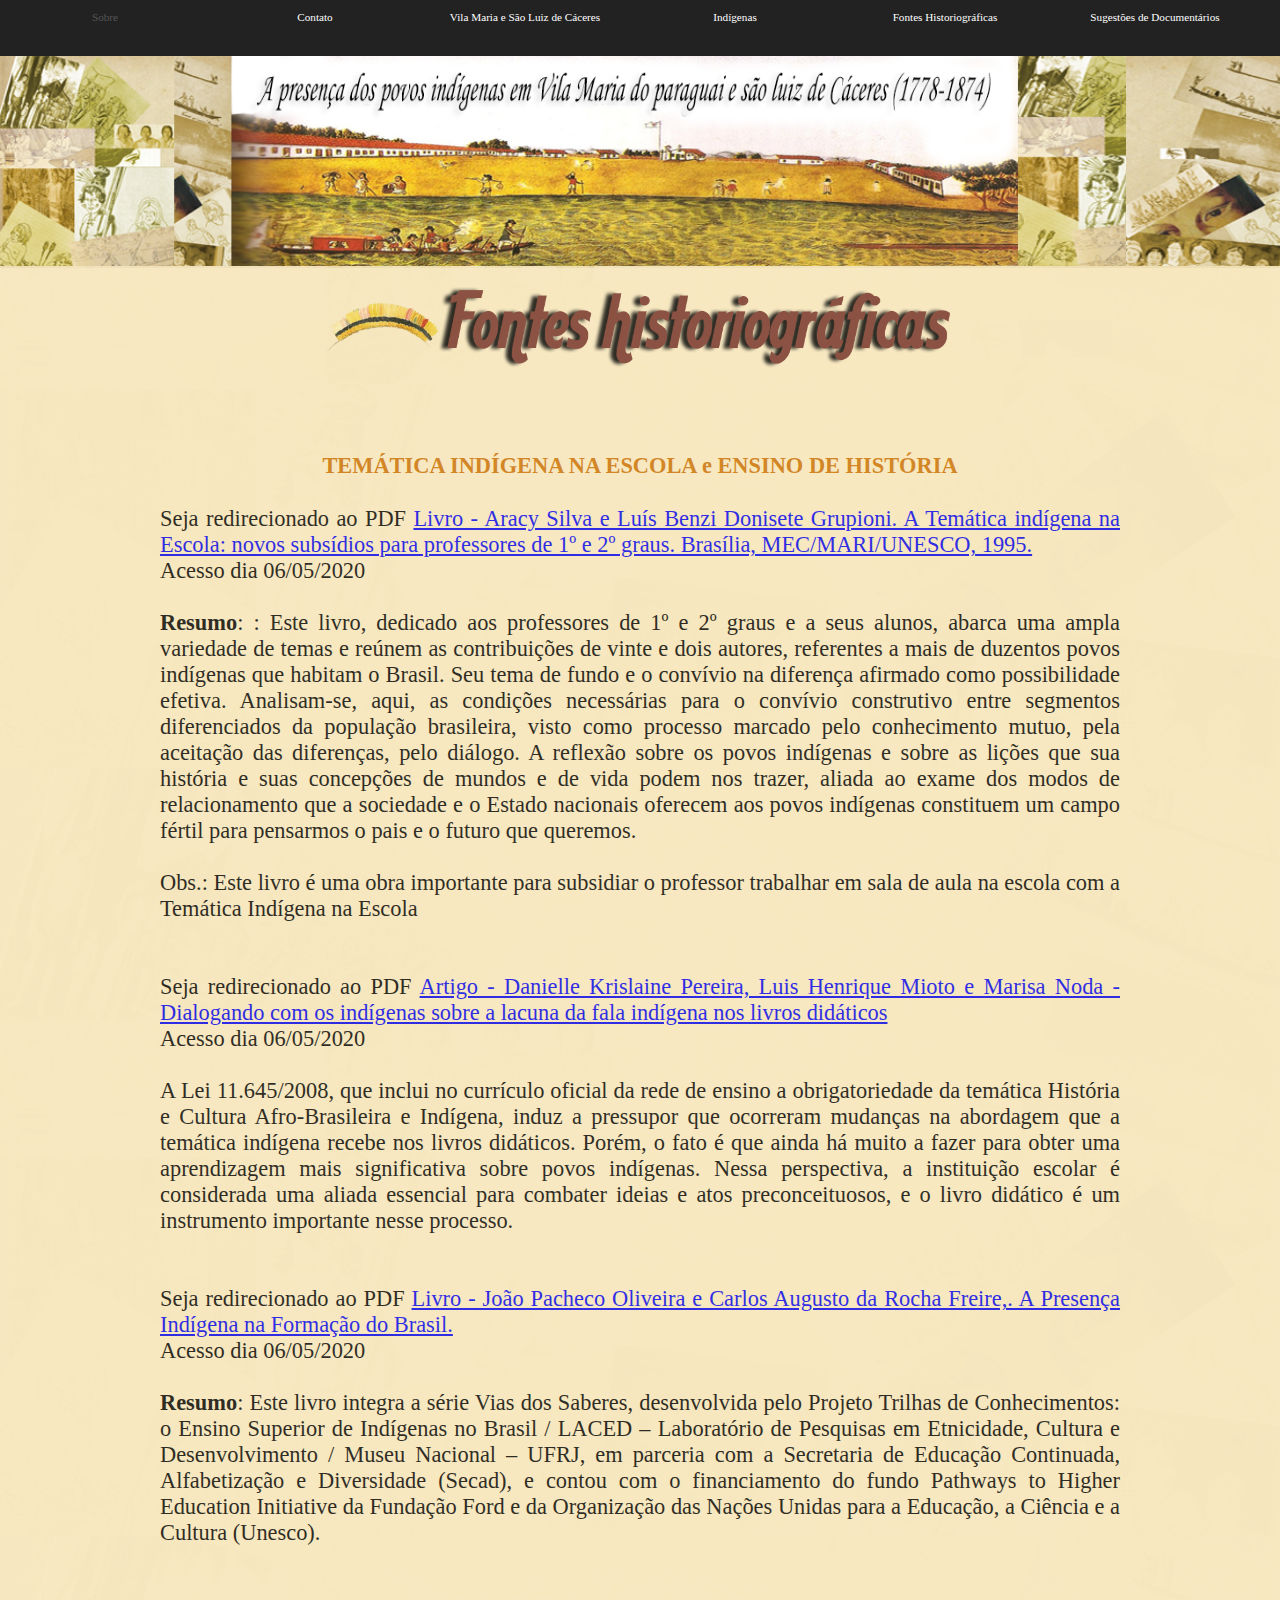
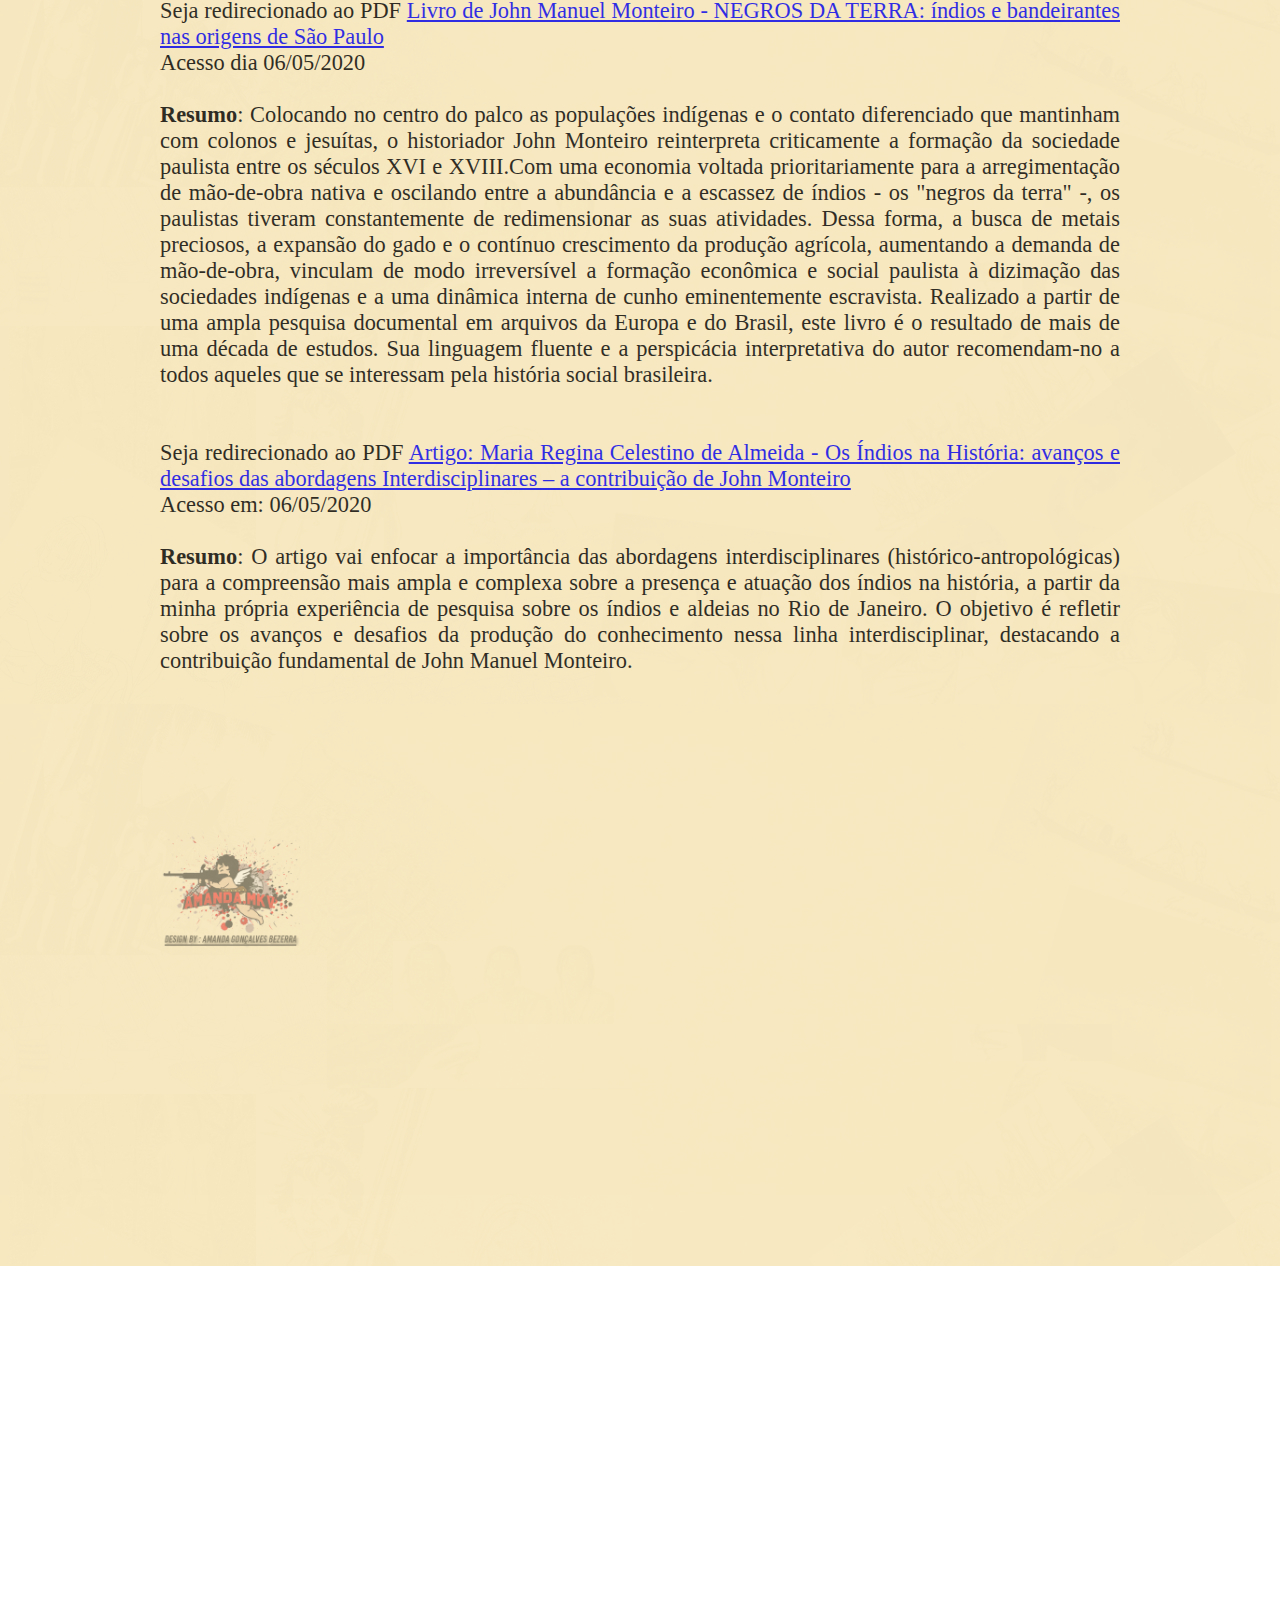
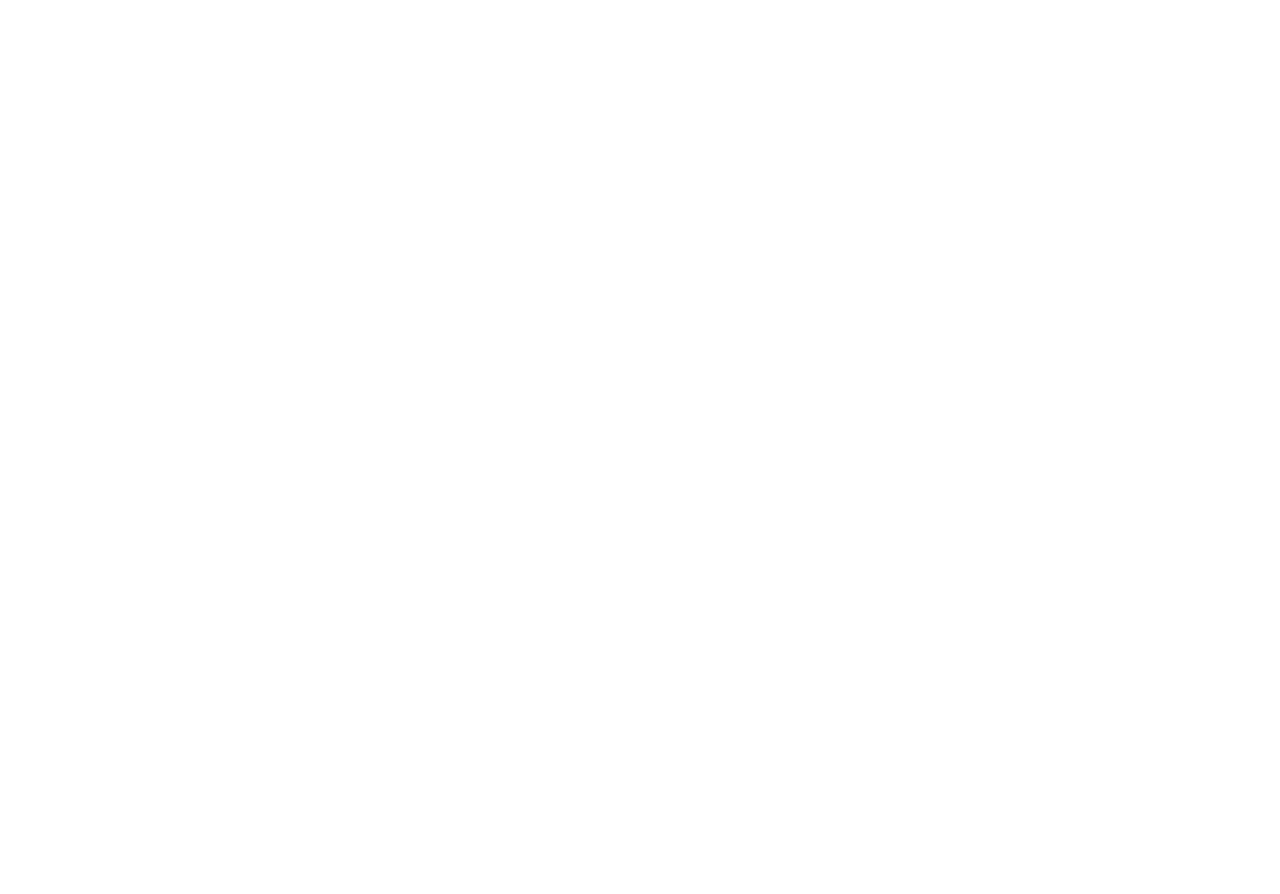
<file: paginas/tematicaindigena.html>
<!DOCTYPE html>
<html>
<head>
 
    <link rel="shortcut icon" href="../icone-site.ico"/> <!--ICONE DA PÁGINA -->
  <meta charset="utf-8">
  <title> Indígenas em Vila Maria do Paraguai  </title>
  <link rel="stylesheet" type="text/css" href="https://www.vilamariadoparaguia.com.br/paginas/css/fundo.css">
  <meta name="viewport" content="width=device-width, initial-scale=1.0">
   <style type="text/css">

body {
    zoom: 0.70 /* Coloca o zoom em 100% */
}

</style>
</head>
<body>
  <body> 
    <div>   <body>


</body>
</div>
  </body>
    <style>

      
      body {
    background-image: url("../imagens/pastel2.jpg");
    width: 100%;
    height: 100%;


}
 * {
  margin: 0;
  padding: 0;
 }

 .menu {
  width: 100%;
  height: 80px;
  background: #222;
  font-family: 'Open Sans Condensed';

 }

 .menu ul {
  list-style: none;
  position: relative;
 }

 .menu ul li {
  width: 300px; /* Qualquer coisa coloque em 155px (largura dos botões)*/
  background: tomato;
  float: left;
 }

 .menu a {
  background-color: #222;
  padding: 15px;/* Qualquer coisa coloque em 15px descer pra baixo*/
  display: block;
  text-decoration: none;
  text-align: center;
  color: #fff;
 }

 .menu a:hover {
  background-color: ;
  color: #555;
 }

 .menu ul ul {
  position: absolute;
  visibility: hidden;
 }

 .menu ul li:hover ul {
  visibility: visible;
 }

 .menu ul ul li {
  float: none;
  border-bottom: solid 1px #ccc;
 }

 .menu ul ul li a {
  background-color: #000; 
 }

 label[for="bt_menu"] {
  padding: 50px;
  background-color: #222;
  color: #fff;
  font-family: 'Arial';
  text-align: center;
  font-size: 30px;
  cursor: pointer;
  width: 50px;
  height: 50px;
  display: none;
 }

 #bt_menu {
  display: none;
 }

 @media (max-width: 800px) {
  label[for="bt_menu"] {
   display: block;
  }

  #bt_menu:checked ~ .menu {
   margin-left: 0;
  }

  .menu {
   margin-top: 5px;
   margin-left: -100%;
   transition: all .4s;
  }

  .menu ul li {
   width: 100%;
   float: none;
  }
  .menu ul ul {
   position: static;
   overflow: hidden;
   max-height: 0;
   transition: all .8s;
  }
  .menu ul li:hover ul {
   height: auto;
   max-height: 400px;
  }
 }

 </style>

</head>

                                                                 <!--FINALIZAÇÃO DO MENU -->
<body>

 <input type="checkbox" id="bt_menu">
 <label for="bt_menu">&#9776;</label>

 
<nav class="menu">

  <ul>
   <li><a href="../index.html">Sobre</a></li>
   <li>
    <a href="contato.html">Contato</a>
   <li>
    <li>
    <a href="vilamaria.html">Vila Maria e São Luiz de Cáceres</a>
    <ul>
    <li><a href="historiadevilamaria.html"> História de Vila | Maria e São Luiz</a></li>
     <li><a href="povosindigenaseoprojetodecolonizacao.html"> O projeto de colonização</a></li>
     <li><a href="https://www.vilamariadoparaguia.com.br/paginas/atadefunda%C3%83%C2%A7ao.html"> Ata de fundação de vila maria do paraguai</a></li>
      </ul>
   </li>
   <li>
    <a href="tematicaindigena.html#">Indígenas</a>
    <ul>
     <li><a href="bororo.html">Bororo</a></li>
     <li><a href="chiquitano.html">Chiquitano</a></li>
     <li><a href="guato.html">Guató</a></li>
     <li><a href="guana.html">Guaná</a></li>
      </ul>
   </li>
      <li>
    <a href="tematicaindigena.html#">Fontes Historiográficas</a>
    <ul>
     <li><a href="fonteshistoricasbororo.html">Bororo</a></li>
     <li><a href="fonteshistoricaschiquitano.html">Chiquitano</a></li>
     <li><a href="fonteshistoricasguato.html">Guató</a></li>
     <li><a href="fonteshistoricasguana.html">Guaná</a></li>
     <li><a href="tematicaindigena.html">Tematica Indigena na escola</a></li>
      </ul>
    </li>
    <li>
    <a href="documentario.html"> Sugestões de Documentários</a> 
      </ul>
    </li>
 </nav>



<div style="width:100%; height:100%; " > 
<img src= "../principal.png" alt="some text" width=100% height=300px>

 <body>

  <link href="../css/style.css" rel="stylesheet" type="text/css">
</head>

<body><div id="box">
  
<div align="center"><img src="../fontes-historicas.png" width="900" height="261">
          <style>
body {
  
}
h1 {
  color: #cc7000;
}
}
</style>
</head>
<body>



 <h1> TEMÁTICA INDÍGENA NA ESCOLA e ENSINO DE HISTÓRIA  </h1>
</body>
</style>
<br>
<br>
 <style type="text/css">
#container
  {
   overflow: hidden;
   width: 75%;
   border:
   background:;
   padding: 5px;
   margin: 0 auto;


  }
#esquerda
 {

  text-align:justify; 
 } 
</style>
</head>
<body>
<div id="container">
   <div id="esquerda">
    <font size = 6>

     <style type="text/css">
     WIDTH: 60%"><style>
      p{
      text-align: justify;
      width: 60%;

      }
     </style>
      <p>

   
 <style type="text/css">
     WIDTH: 60%"><style>
      p{
      text-align: justify;
      width: 60%;

      }
     </style>
      <p>

          <font size="6"


<p>Seja redirecionado ao PDF

<a href="http://www.pineb.ffch.ufba.br/downloads/1244392794A_Tematica_Indigena_na_Escola_Aracy.pdf"> Livro  - Aracy Silva e Luís Benzi Donisete Grupioni. A Temática indígena na Escola: novos subsídios para professores de 1º e 2º graus. Brasília, MEC/MARI/UNESCO, 1995.  </a></P> Acesso dia 06/05/2020

<br> </br>
<b>Resumo</b>: : Este livro, dedicado aos professores de 1º e 2º graus e a seus alunos, abarca uma ampla variedade de temas e reúnem as contribuições de vinte e dois autores, referentes a mais de duzentos povos indígenas que habitam o Brasil. Seu tema de fundo e o convívio na diferença afirmado como possibilidade efetiva.
Analisam-se, aqui, as condições necessárias para o convívio construtivo entre segmentos diferenciados da população brasileira, visto como processo marcado pelo conhecimento mutuo, pela aceitação das diferenças, pelo diálogo. A reflexão sobre os povos indígenas e sobre as lições que sua história e suas concepções de mundos e de vida podem nos trazer, aliada ao exame dos modos de relacionamento que a sociedade e o Estado nacionais oferecem aos povos indígenas constituem um campo fértil para pensarmos o pais e o futuro que queremos.
<br></br>
Obs.: Este livro é uma obra importante para subsidiar o professor trabalhar em sala de aula na escola com a Temática Indígena na Escola


        </font>
        </p>
       <br></br>

     
 <style type="text/css">
     WIDTH: 60%"><style>
      p{
      text-align: justify;
      width: 60%;

      }
     </style>
      <p>

          <font size="6"


<p>Seja redirecionado ao PDF

<a href="https://rhhj.anpuh.org/RHHJ/article/view/495/280  ">Artigo -  Danielle Krislaine Pereira, Luis Henrique Mioto e Marisa Noda - Dialogando com os indígenas sobre a lacuna da fala indígena nos livros didáticos  </a></P>  Acesso dia 06/05/2020

<br> </br>
A Lei 11.645/2008, que inclui no currículo oficial da rede de ensino a obrigatoriedade da temática História e Cultura Afro-Brasileira e Indígena, induz a pressupor que ocorreram mudanças na abordagem que a temática indígena recebe nos livros didáticos. Porém, o fato é que ainda há muito a fazer para obter uma aprendizagem mais significativa sobre povos indígenas. Nessa perspectiva, a instituição escolar é considerada uma aliada essencial para combater ideias e atos preconceituosos, e o livro didático é um instrumento importante nesse processo.

        </font>
        </p>
       <br></br>

    
 <style type="text/css">
     WIDTH: 60%"><style>
      p{
      text-align: justify;
      width: 60%;

      }
     </style>
      <p>

          <font size="6"


<p>Seja redirecionado ao PDF

<a href=" https://unesdoc.unesco.org/ark:/48223/pf0000154566   ">Livro - João Pacheco Oliveira e Carlos Augusto da Rocha Freire,. A Presença Indígena na Formação do Brasil.  </a></P>  Acesso dia 06/05/2020

<br> </br>
<b>Resumo</b>: Este livro integra a série Vias dos Saberes, desenvolvida pelo Projeto Trilhas de Conhecimentos: o Ensino Superior de Indígenas no Brasil / LACED – Laboratório de Pesquisas em Etnicidade, Cultura e Desenvolvimento / Museu Nacional – UFRJ, em parceria com a Secretaria de Educação Continuada, Alfabetização e Diversidade (Secad), e contou com o financiamento do fundo Pathways to Higher Education Initiative da Fundação Ford e da Organização das Nações Unidas para a Educação, a Ciência e a Cultura (Unesco).


        </font>
        </p>
       <br></br>
 
 <style type="text/css">
     WIDTH: 60%"><style>
      p{
      text-align: justify;
      width: 60%;

      }
     </style>
      <p>

          <font size="6"


<p>Seja redirecionado ao PDF

<a href="https://www.academia.edu/31122916/NEGROS_DA_TERRA?auto=download">Livro de John Manuel Monteiro - NEGROS DA TERRA: índios e bandeirantes nas origens de São Paulo  </a></P> Acesso dia 06/05/2020

<br> </br>
<b>Resumo</b>: Colocando no centro do palco as populações indígenas e o contato diferenciado que mantinham com colonos e jesuítas, o historiador John Monteiro reinterpreta criticamente a formação da sociedade paulista entre os séculos XVI e XVIII.Com uma economia voltada prioritariamente para a arregimentação de mão-de-obra nativa e oscilando entre a abundância e a escassez de índios - os "negros da terra" -, os paulistas tiveram constantemente de redimensionar as suas atividades. Dessa forma, a busca de metais preciosos, a expansão do gado e o contínuo crescimento da produção agrícola, aumentando a demanda de mão-de-obra, vinculam de modo irreversível a formação econômica e social paulista à dizimação das sociedades indígenas e a uma dinâmica interna de cunho eminentemente escravista. Realizado a partir de uma ampla pesquisa documental em arquivos da Europa e do Brasil, este livro é o resultado de mais de uma década de estudos. Sua linguagem fluente e a perspicácia interpretativa do autor recomendam-no a todos aqueles que se interessam pela história social brasileira.

        </font>
        </p>
       <br></br>
     
 <style type="text/css">
     WIDTH: 60%"><style>
      p{
      text-align: justify;
      width: 60%;

      }
     </style>
      <p>

          <font size="6"


<p>Seja redirecionado ao PDF

<a href="https://www.ifch.unicamp.br/ojs/index.php/rhs/article/view/1834/1344    "> Artigo: Maria Regina Celestino de Almeida - Os Índios na História: avanços e desafios das abordagens Interdisciplinares – a contribuição de John Monteiro </a></P>  Acesso em: 06/05/2020

<br> </br>
<b>Resumo</b>: O artigo vai enfocar a importância das abordagens interdisciplinares (histórico-antropológicas) para a compreensão mais ampla e complexa sobre a presença e  atuação  dos  índios  na  história,  a  partir  da  minha  própria  experiência  de  pesquisa sobre os índios e aldeias no Rio de Janeiro. O objetivo é refletir sobre os avanços e desafios da produção do conhecimento nessa linha interdisciplinar, destacando   a   contribuição   fundamental   de   John   Manuel   Monteiro.

        </font>
        </p>
       <br></br>

<br> 
<br> 
<br> 
<br> 

 <img src="../amandamkv-marca.png" height="200" width="200" >

<br> 
<br> 
<br> 
<br> 
<br> 
<br> 
<br> 
<br> 
<br> 
<br> 
<br>
<br>
</div>
</body>
</body>
</body>
</html>
</file>
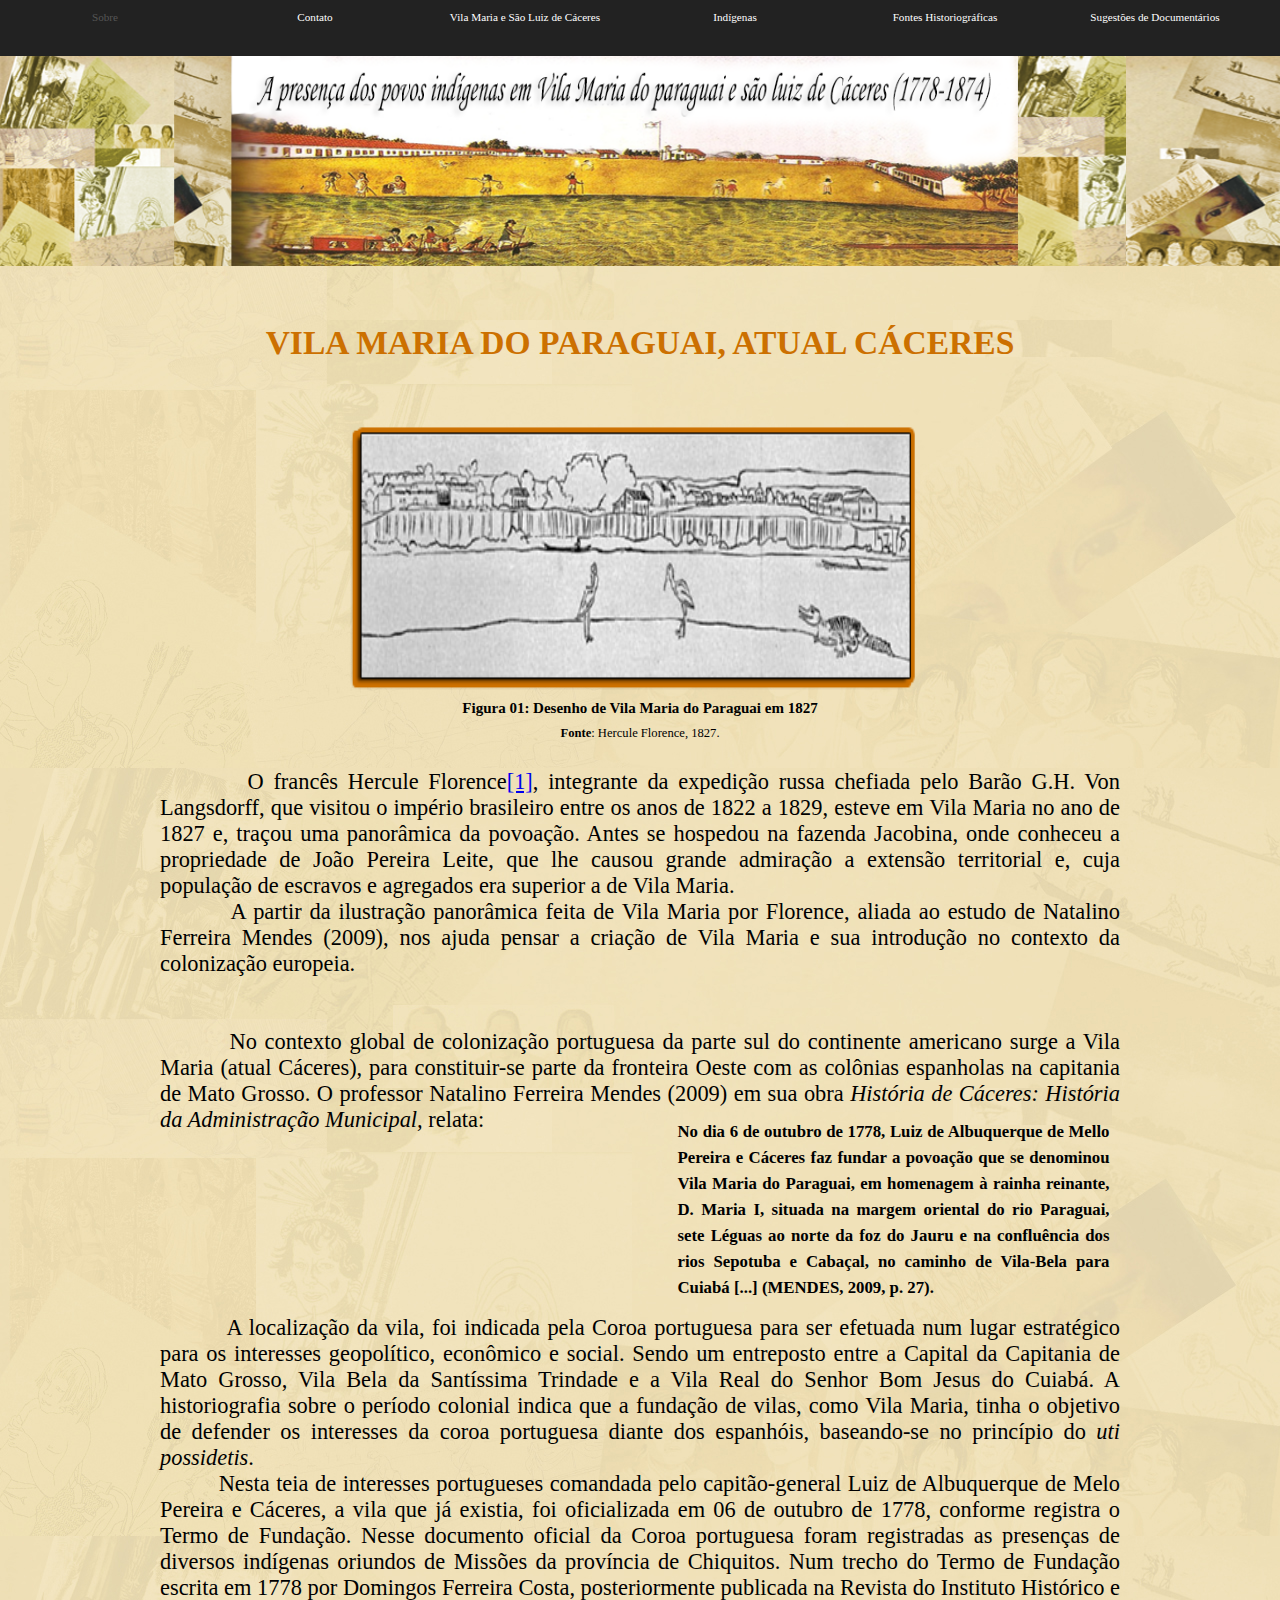
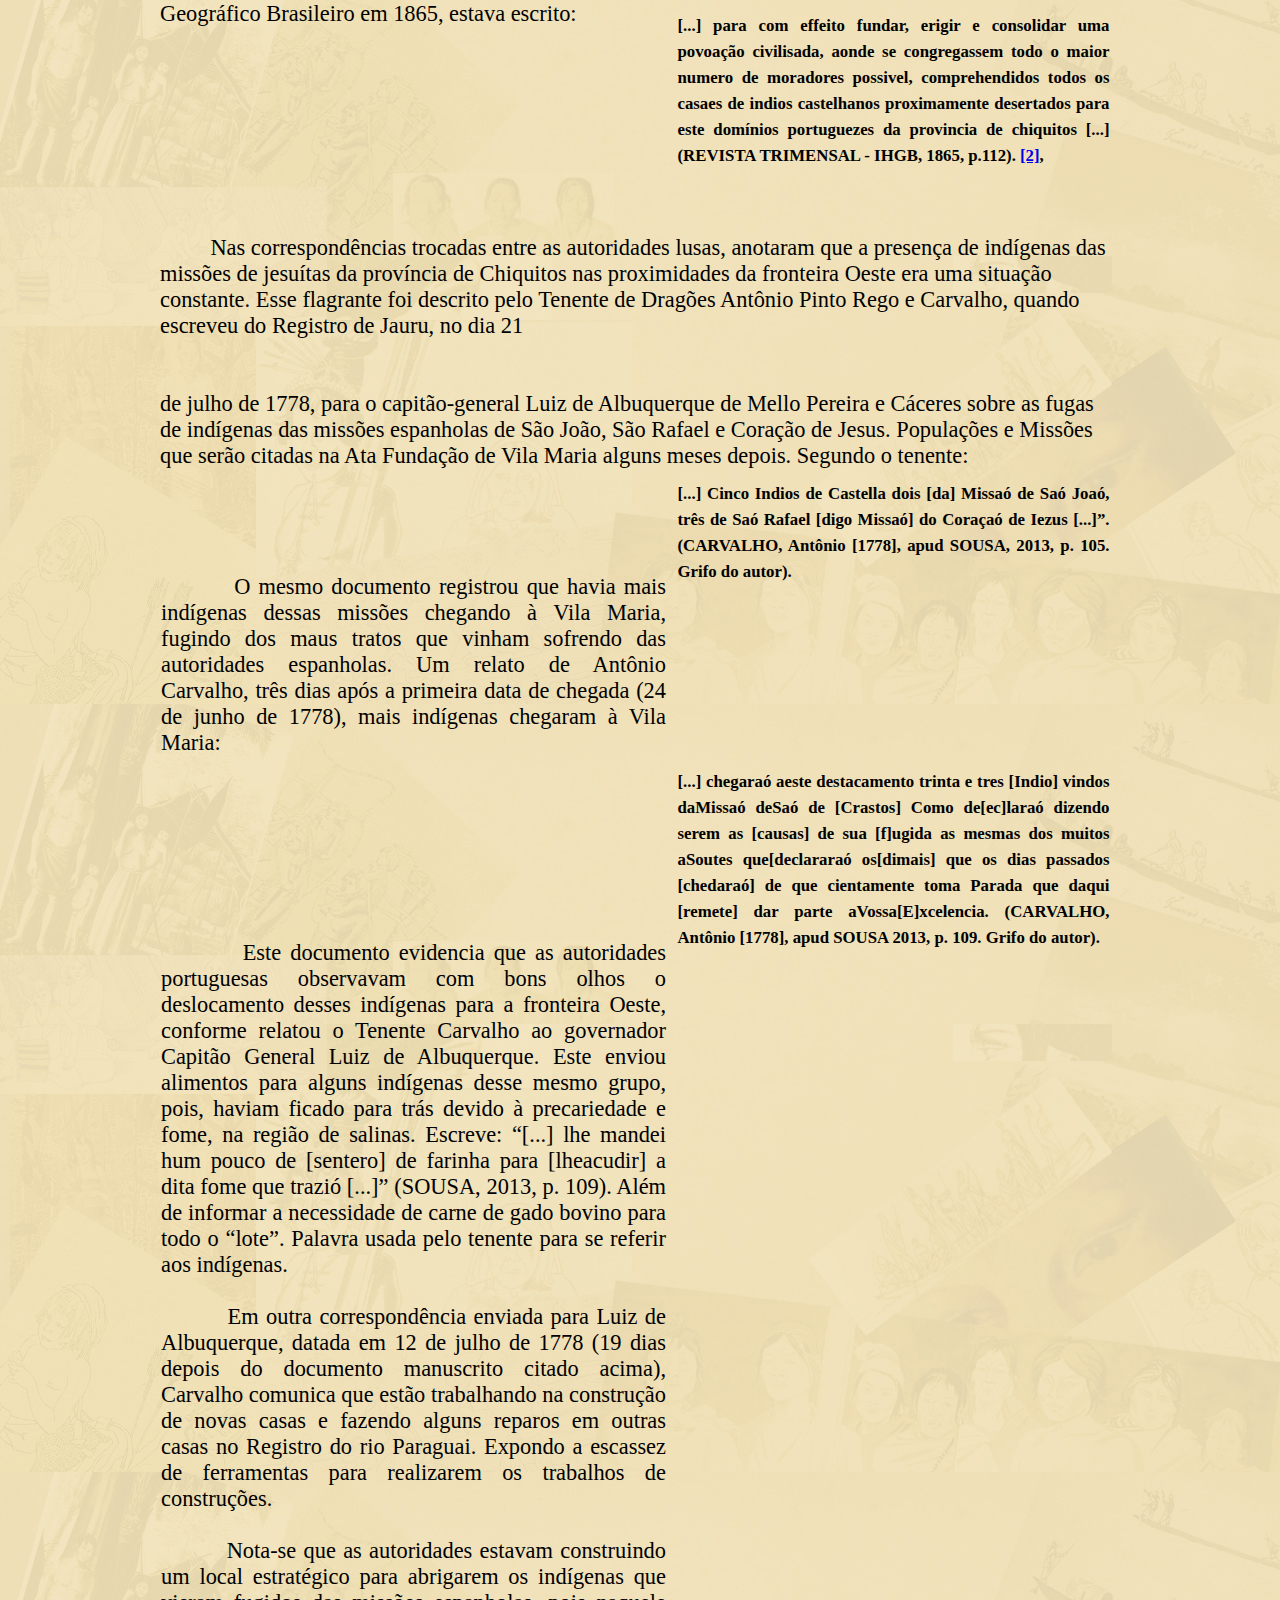
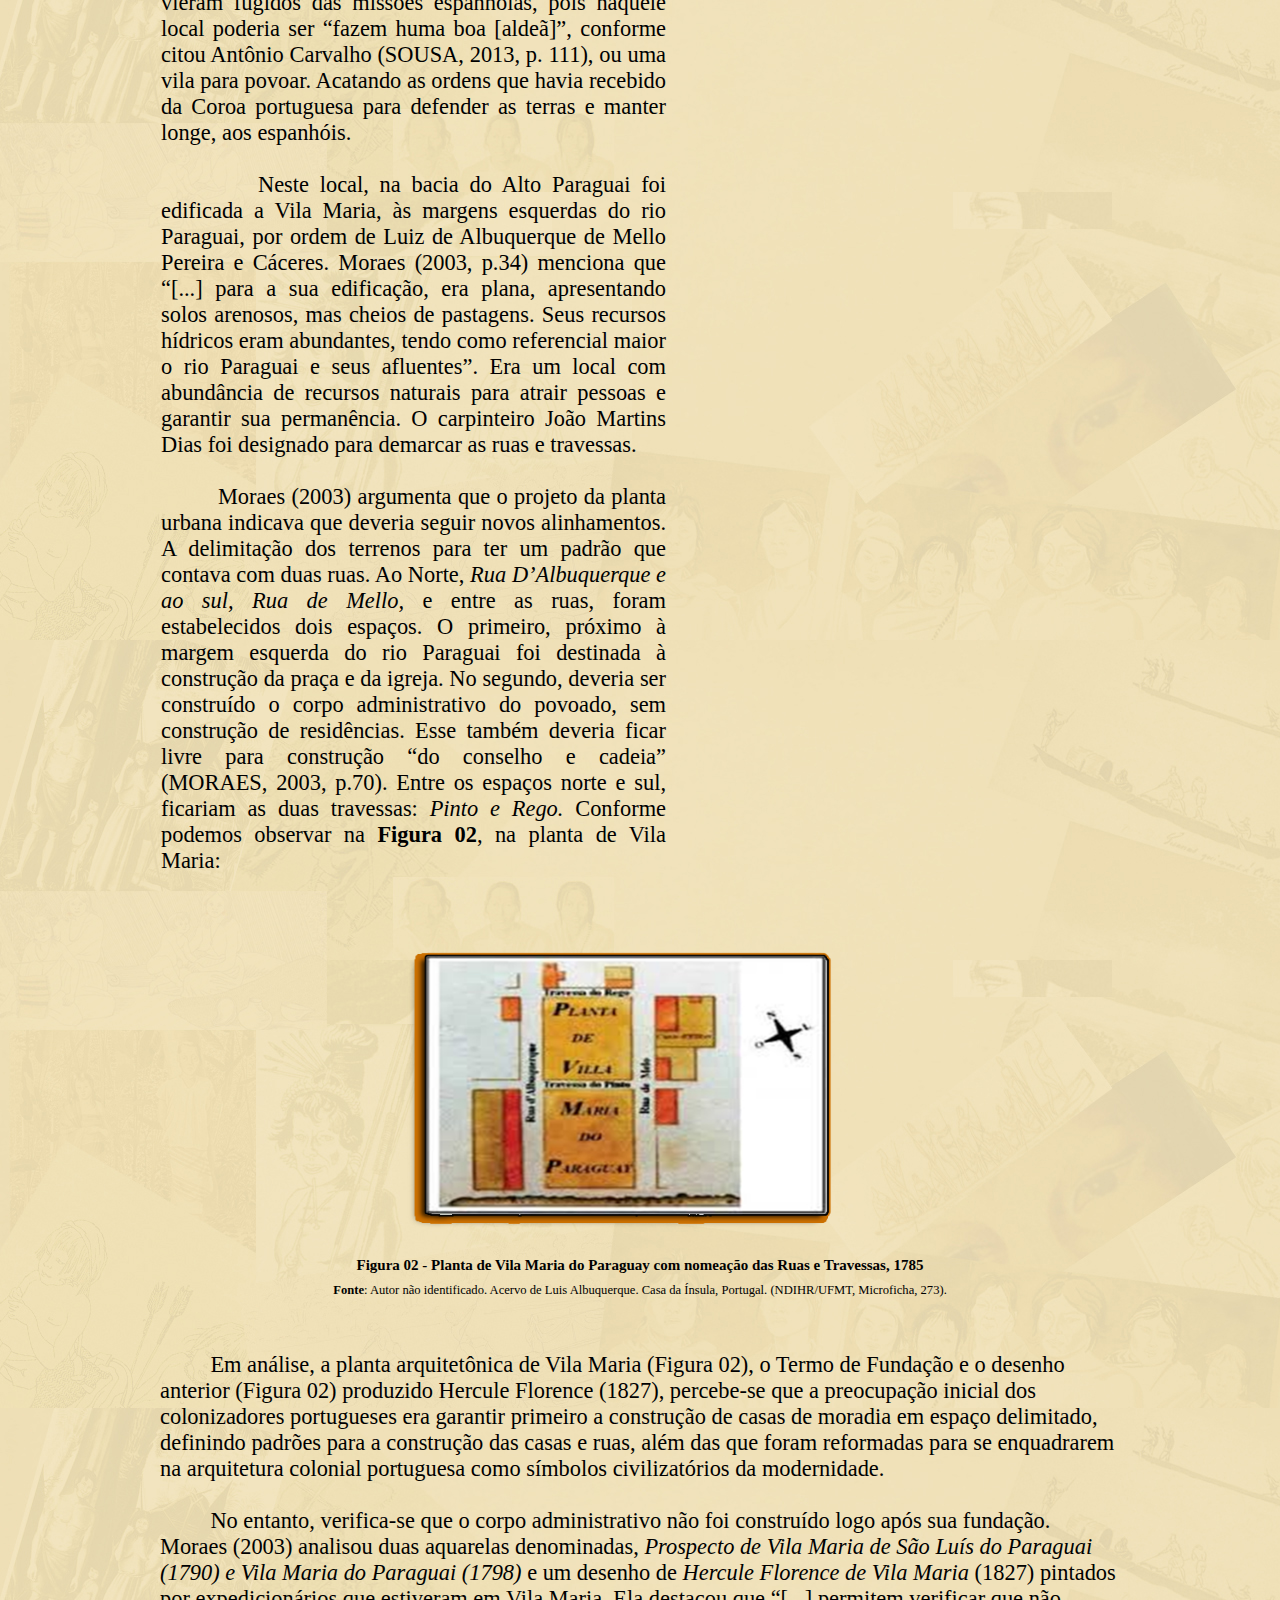
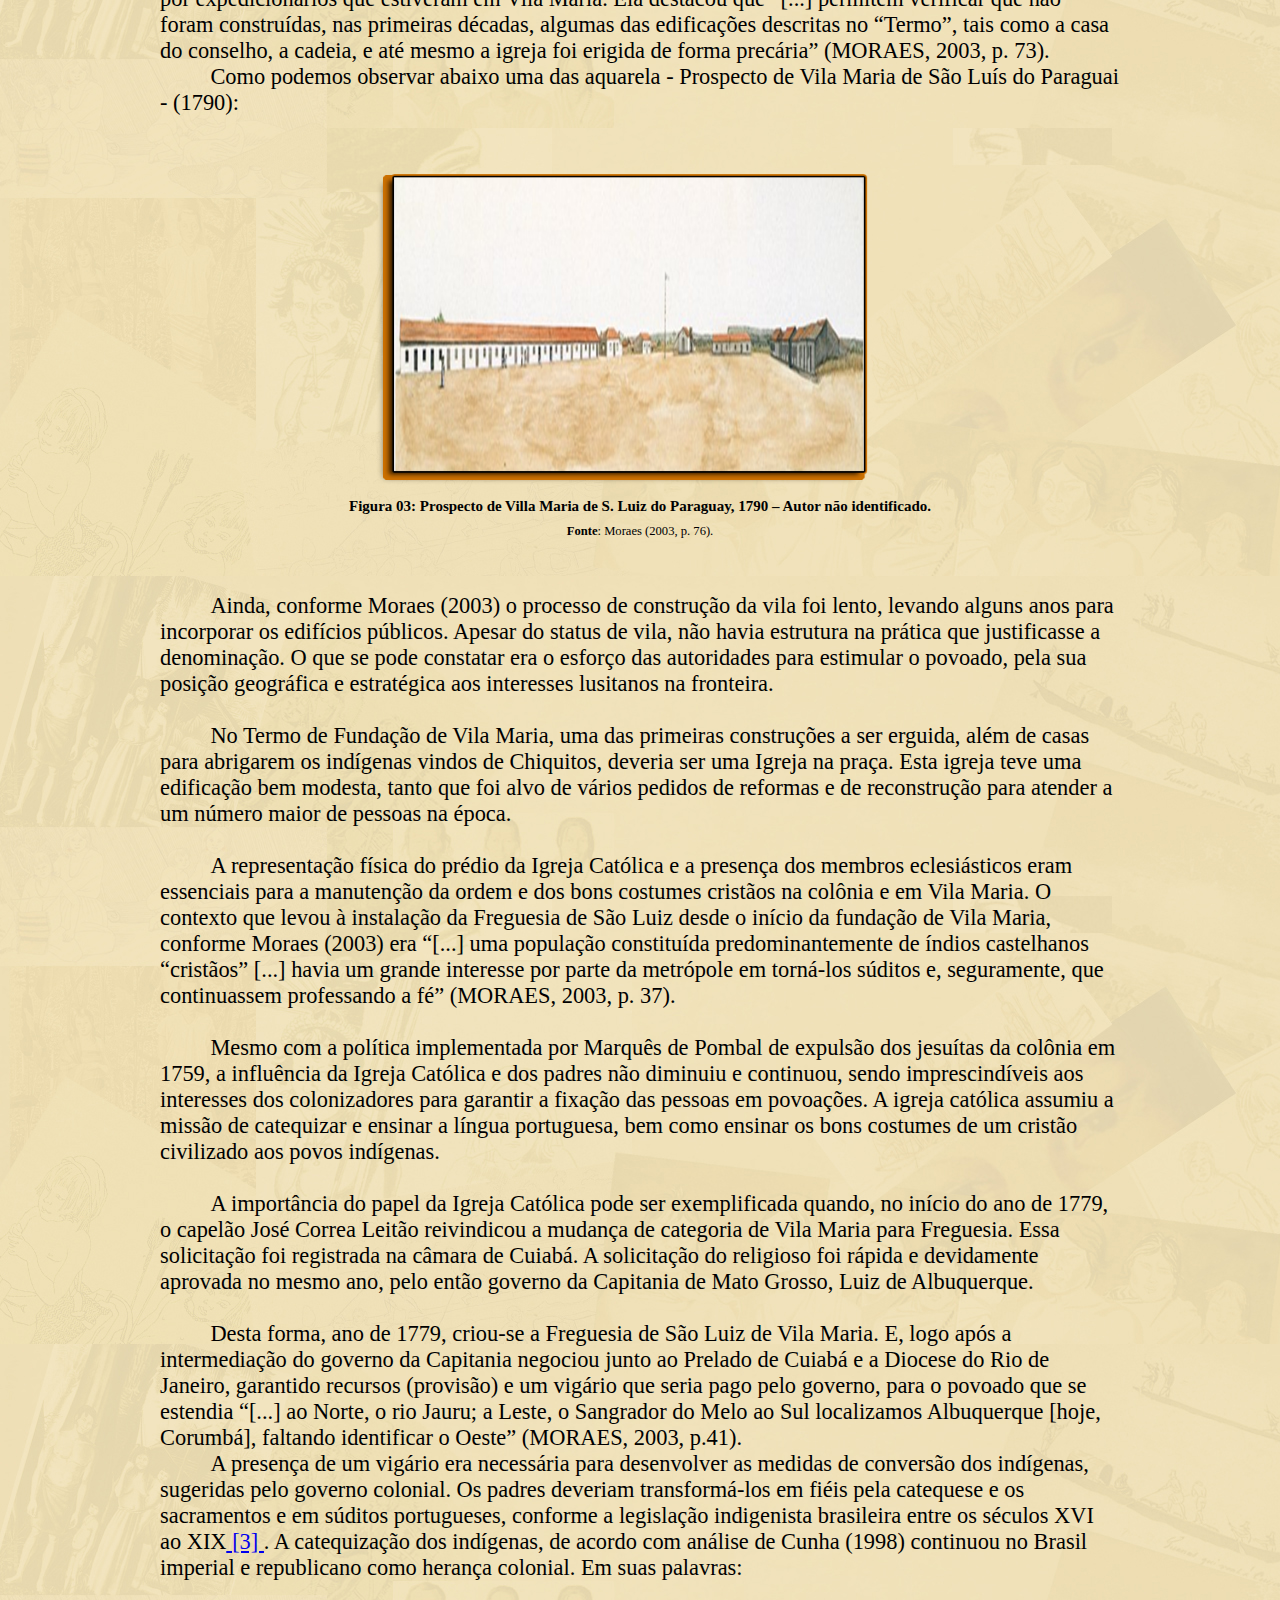
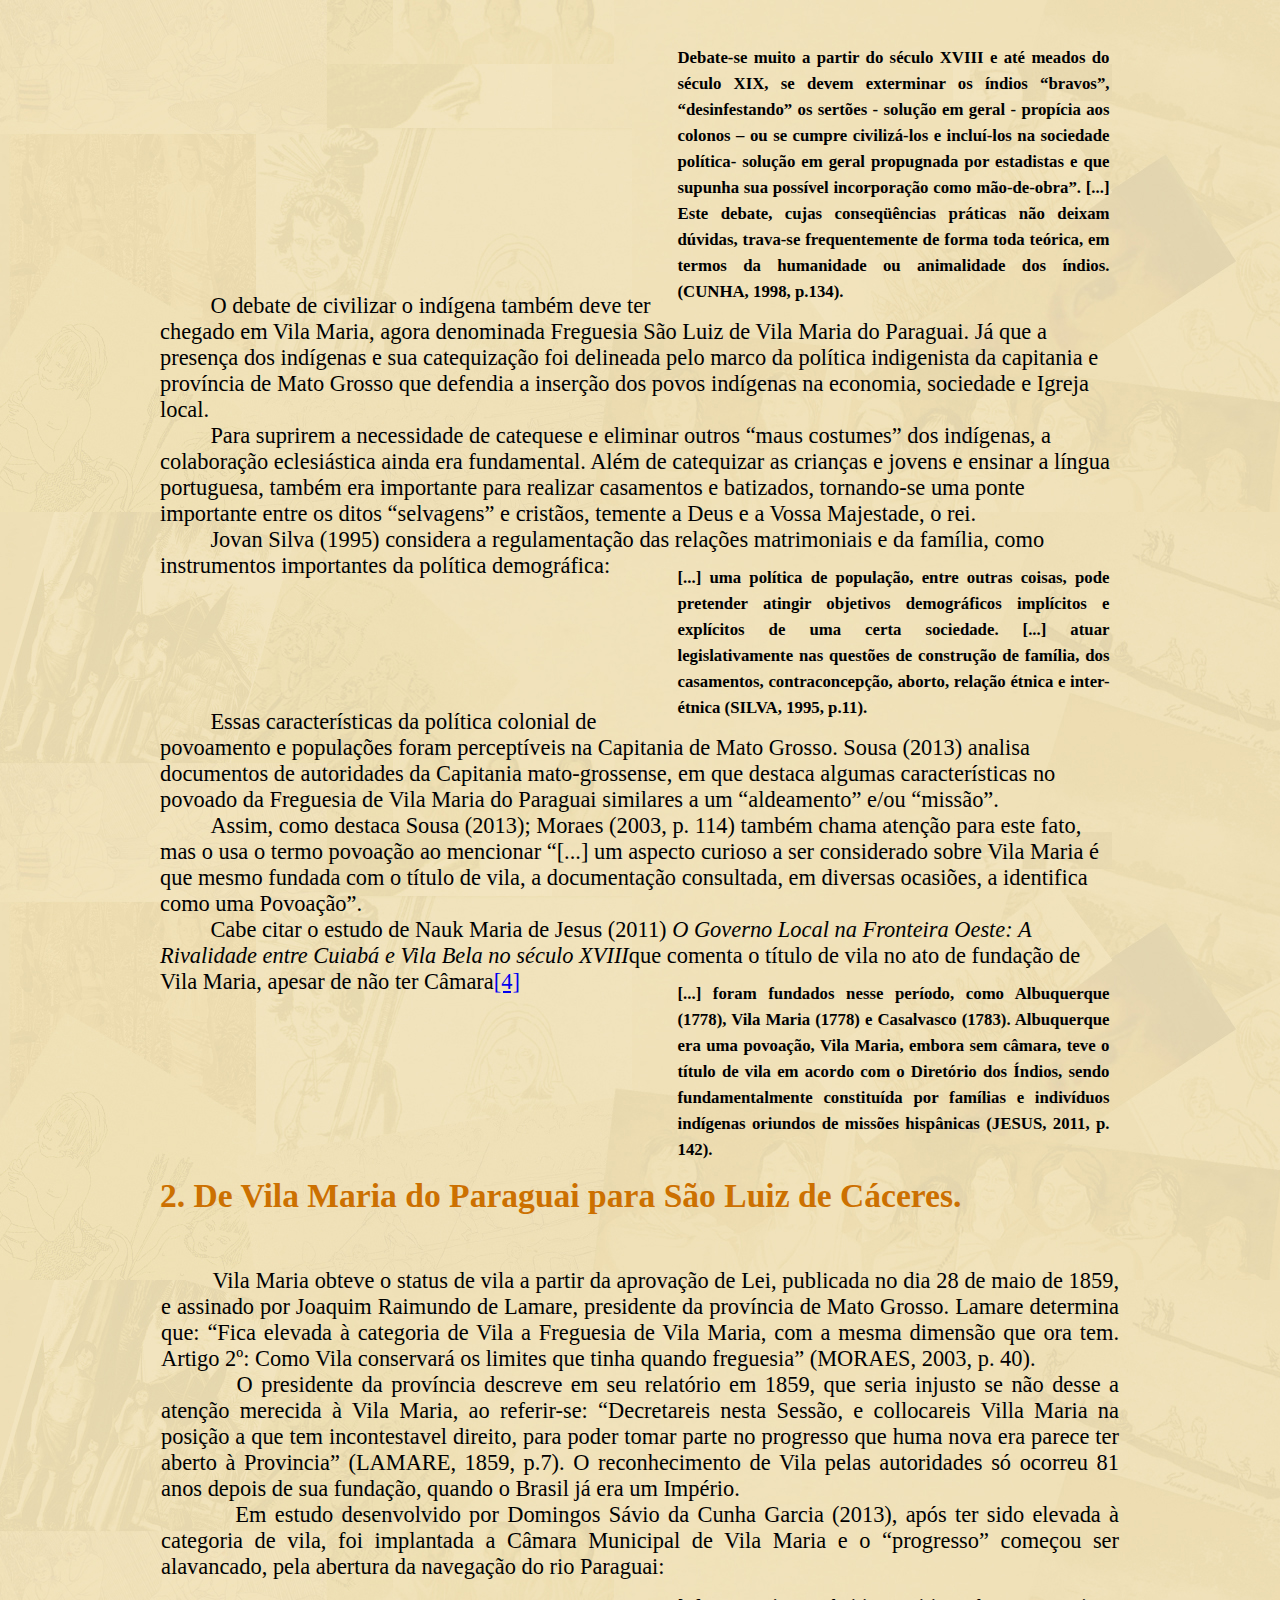
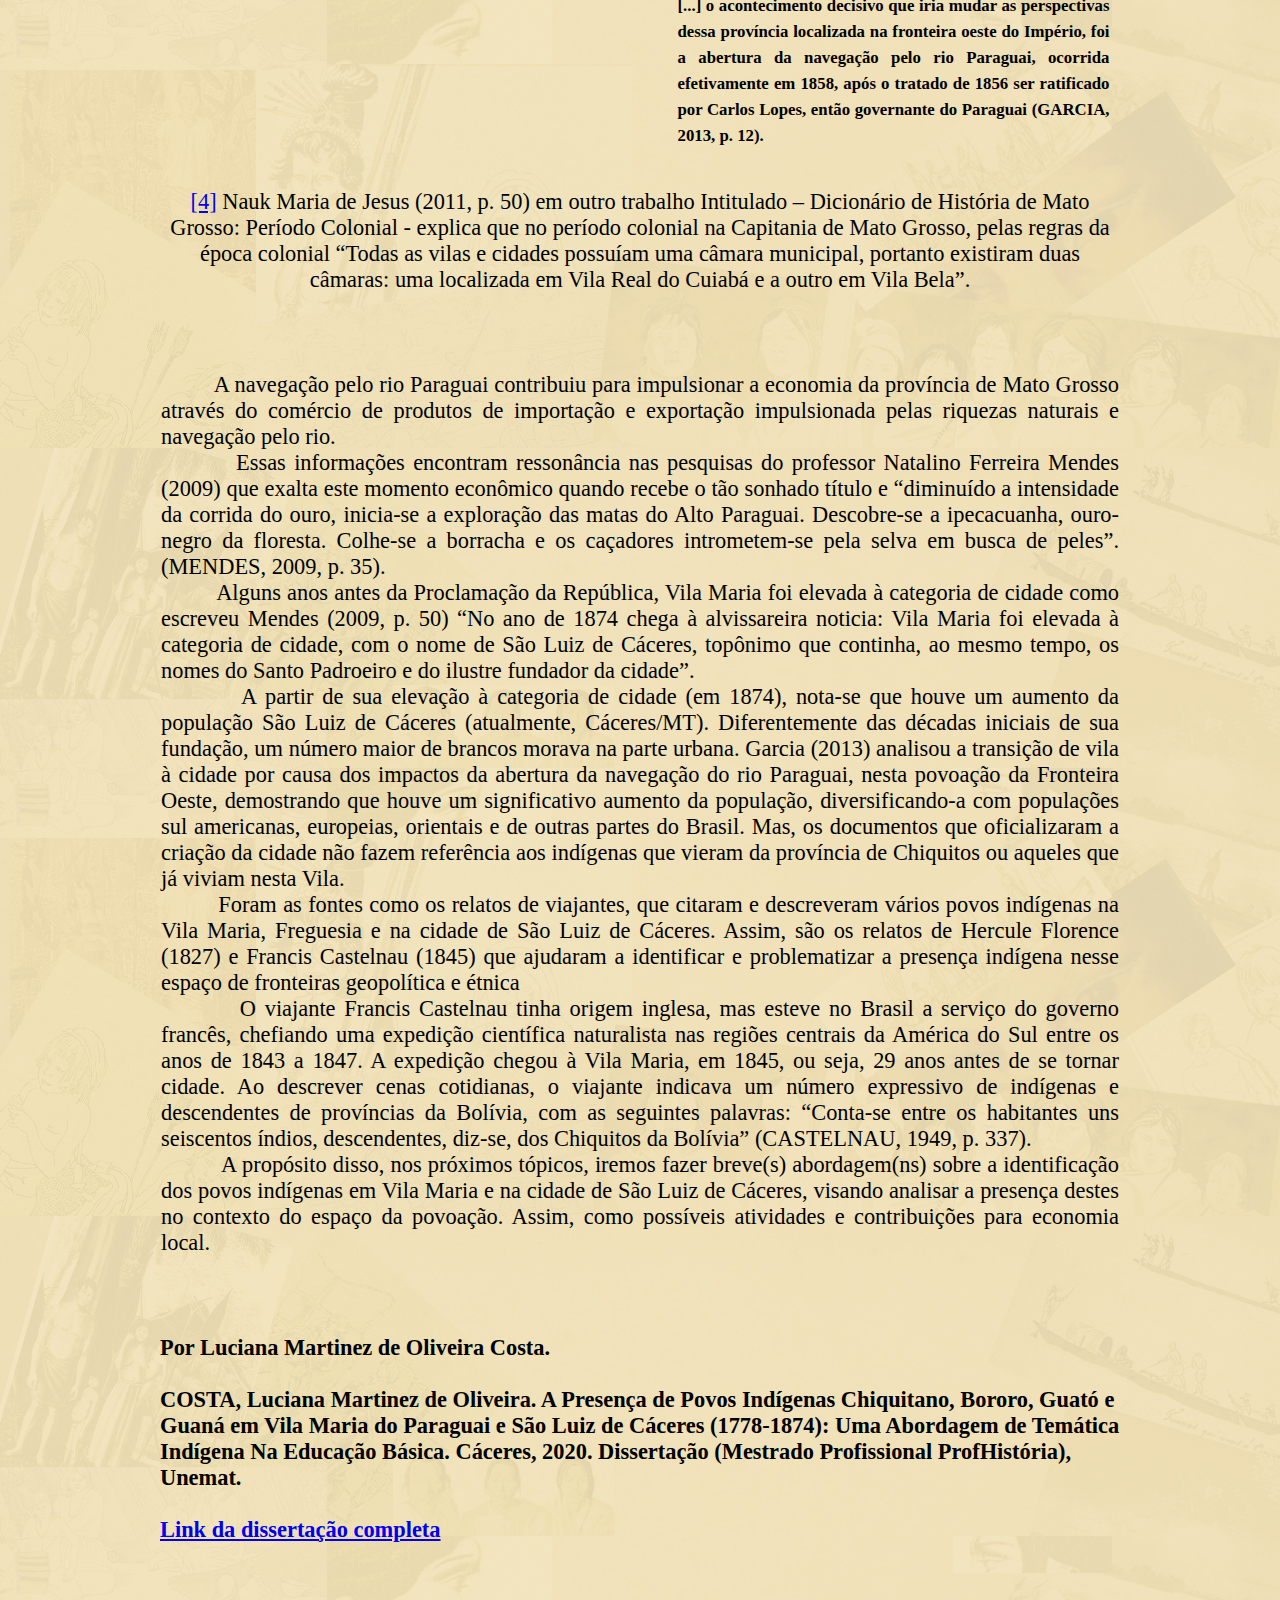
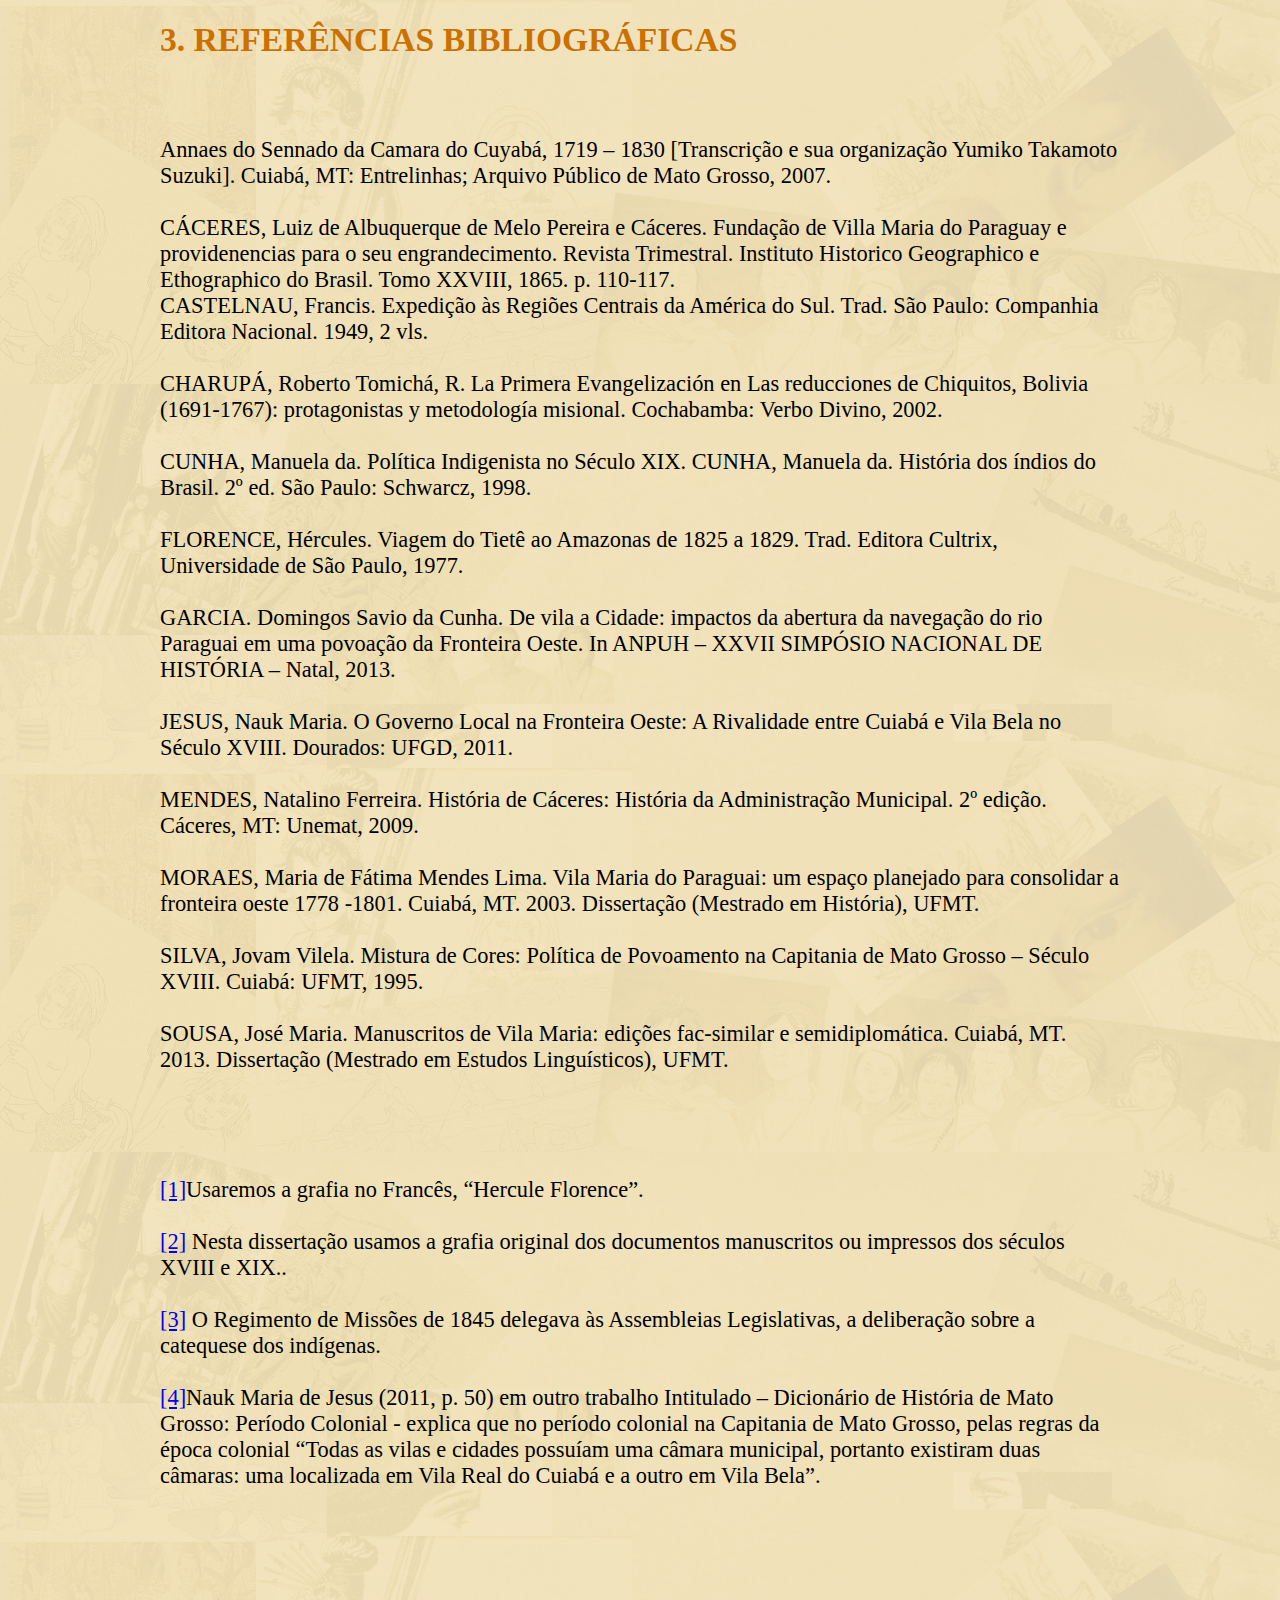
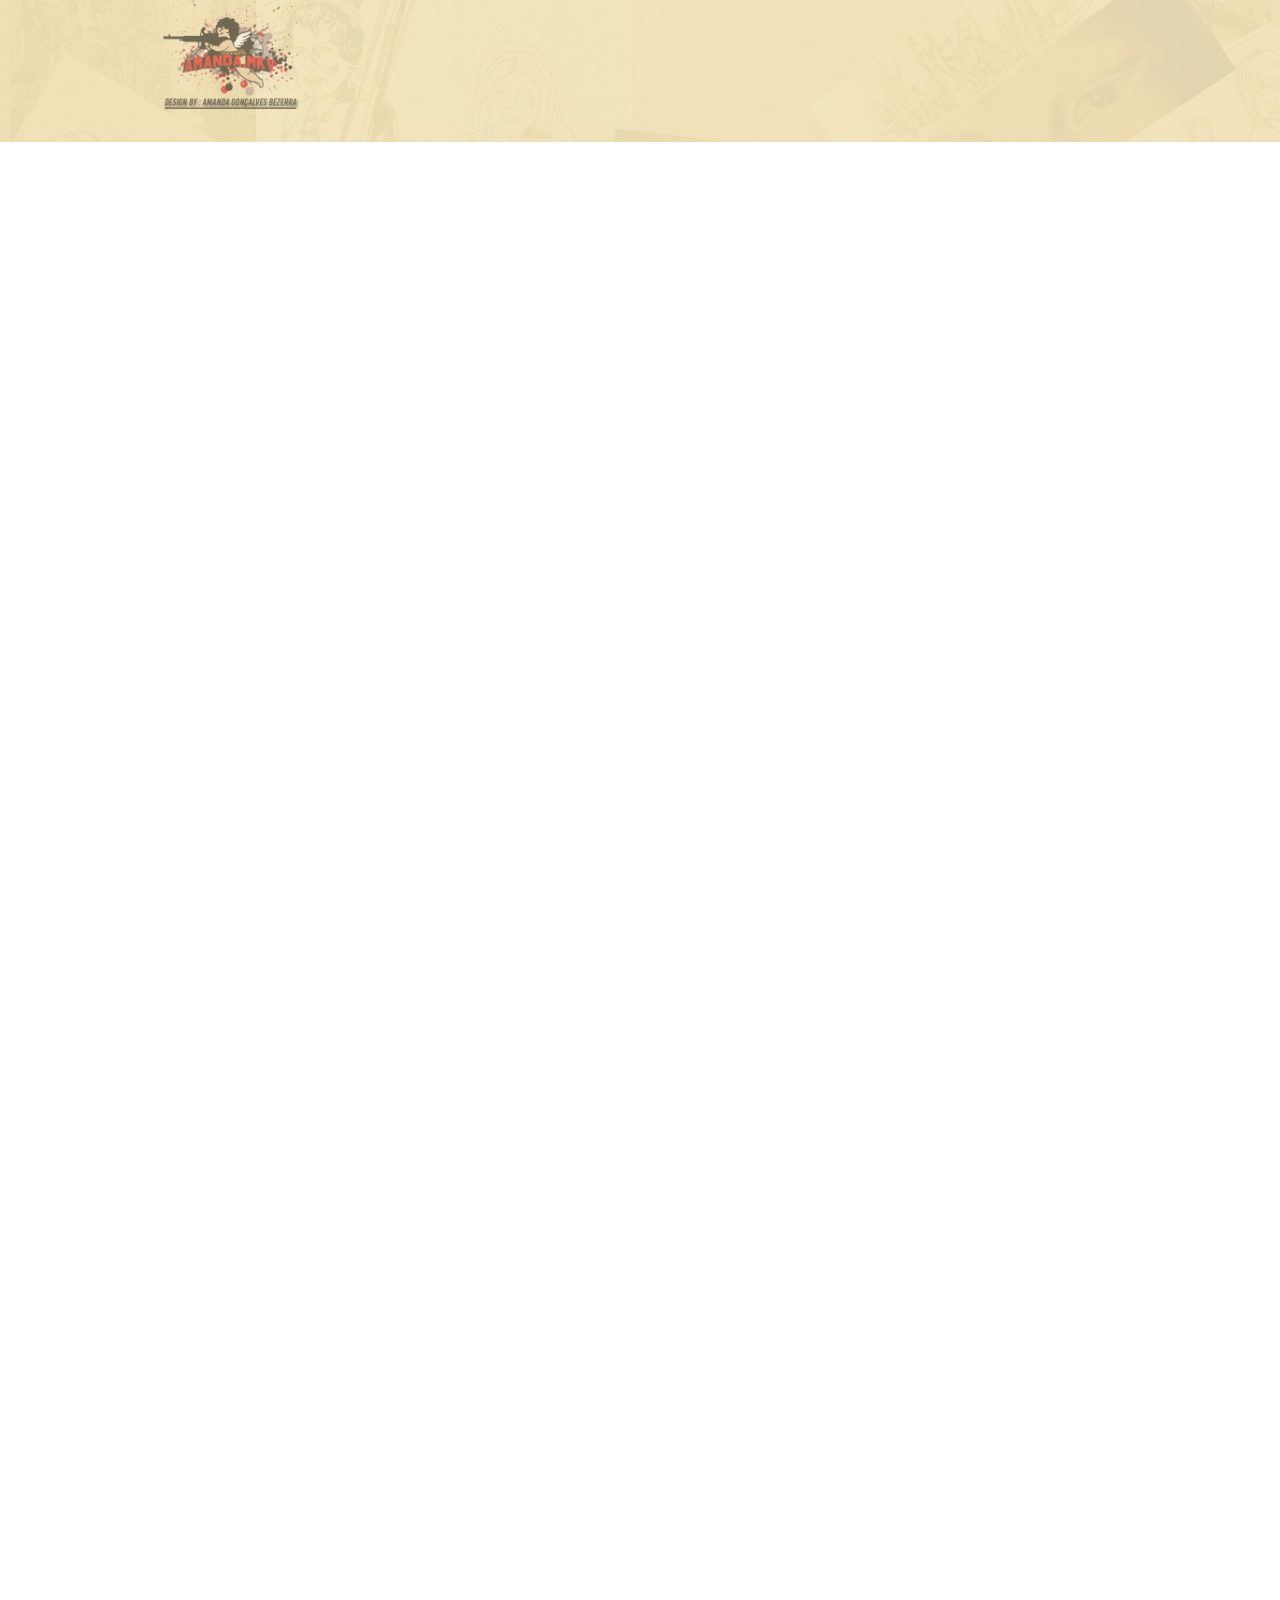
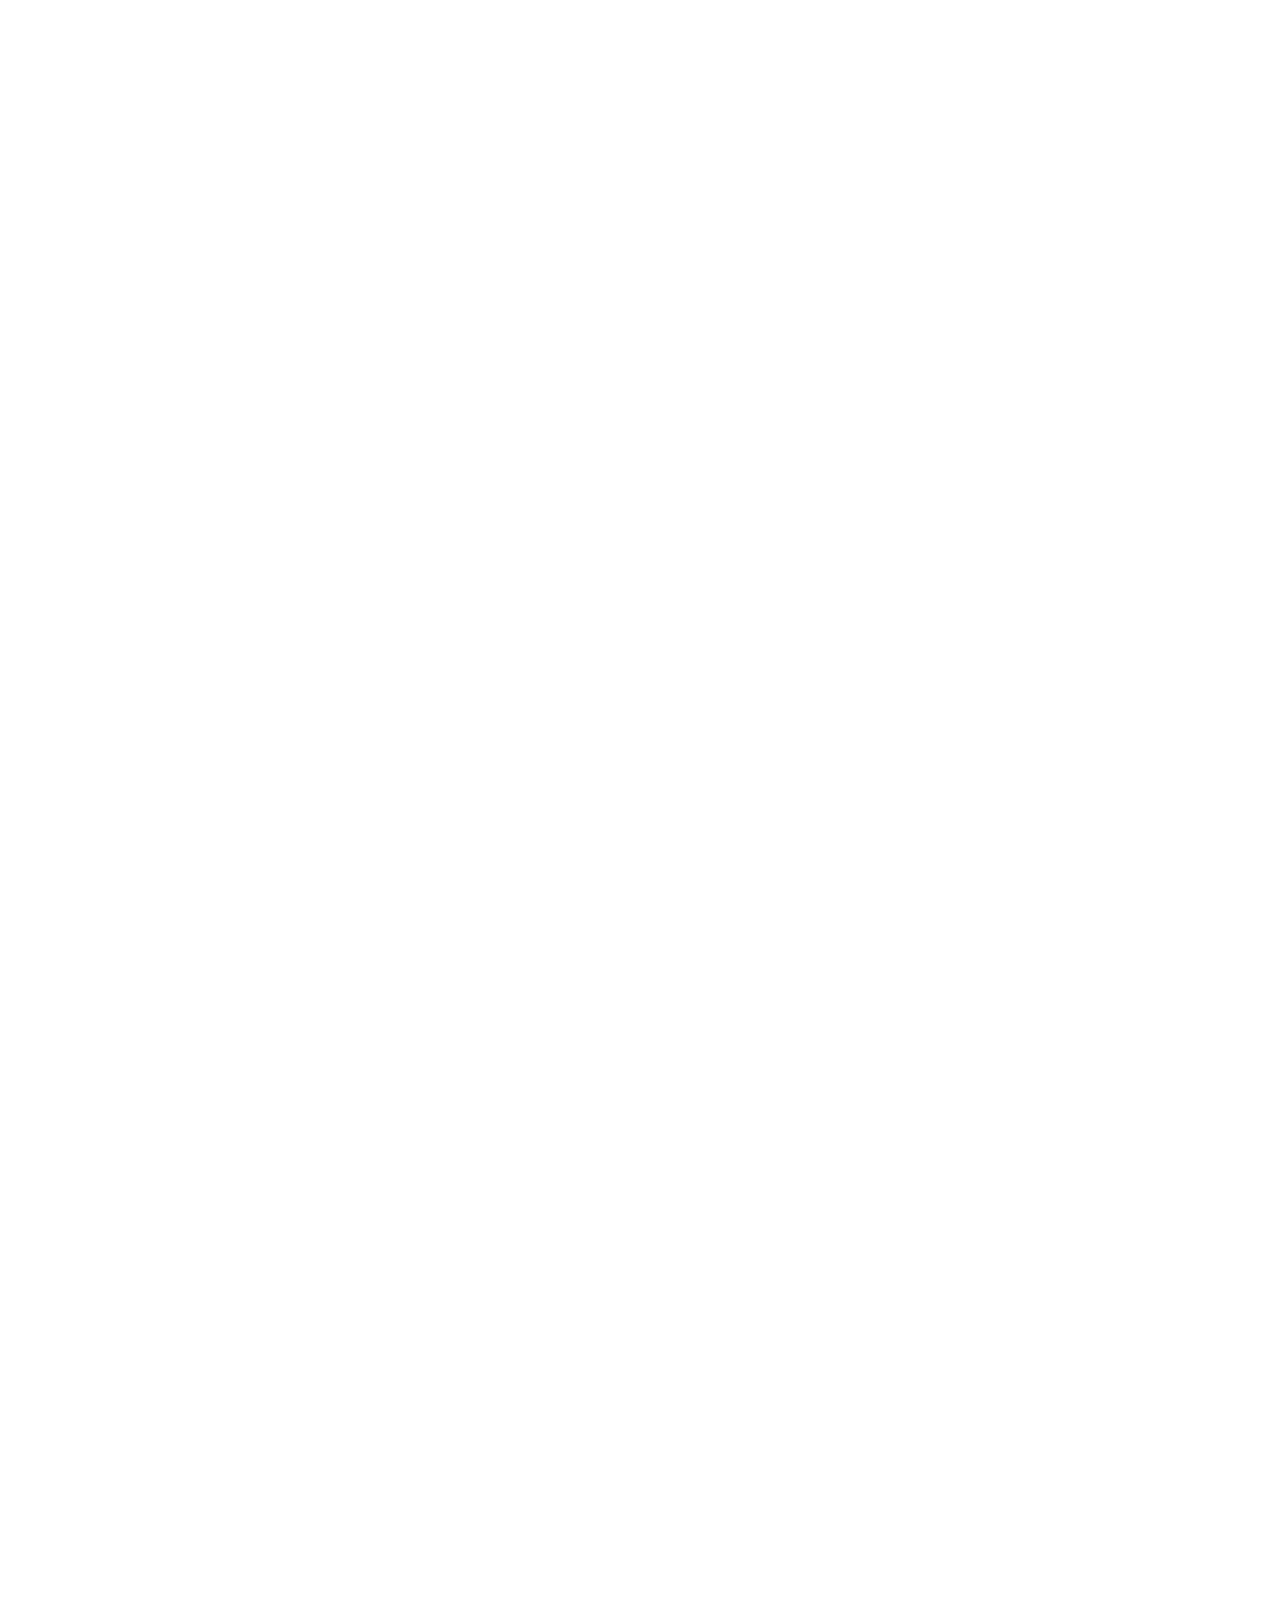
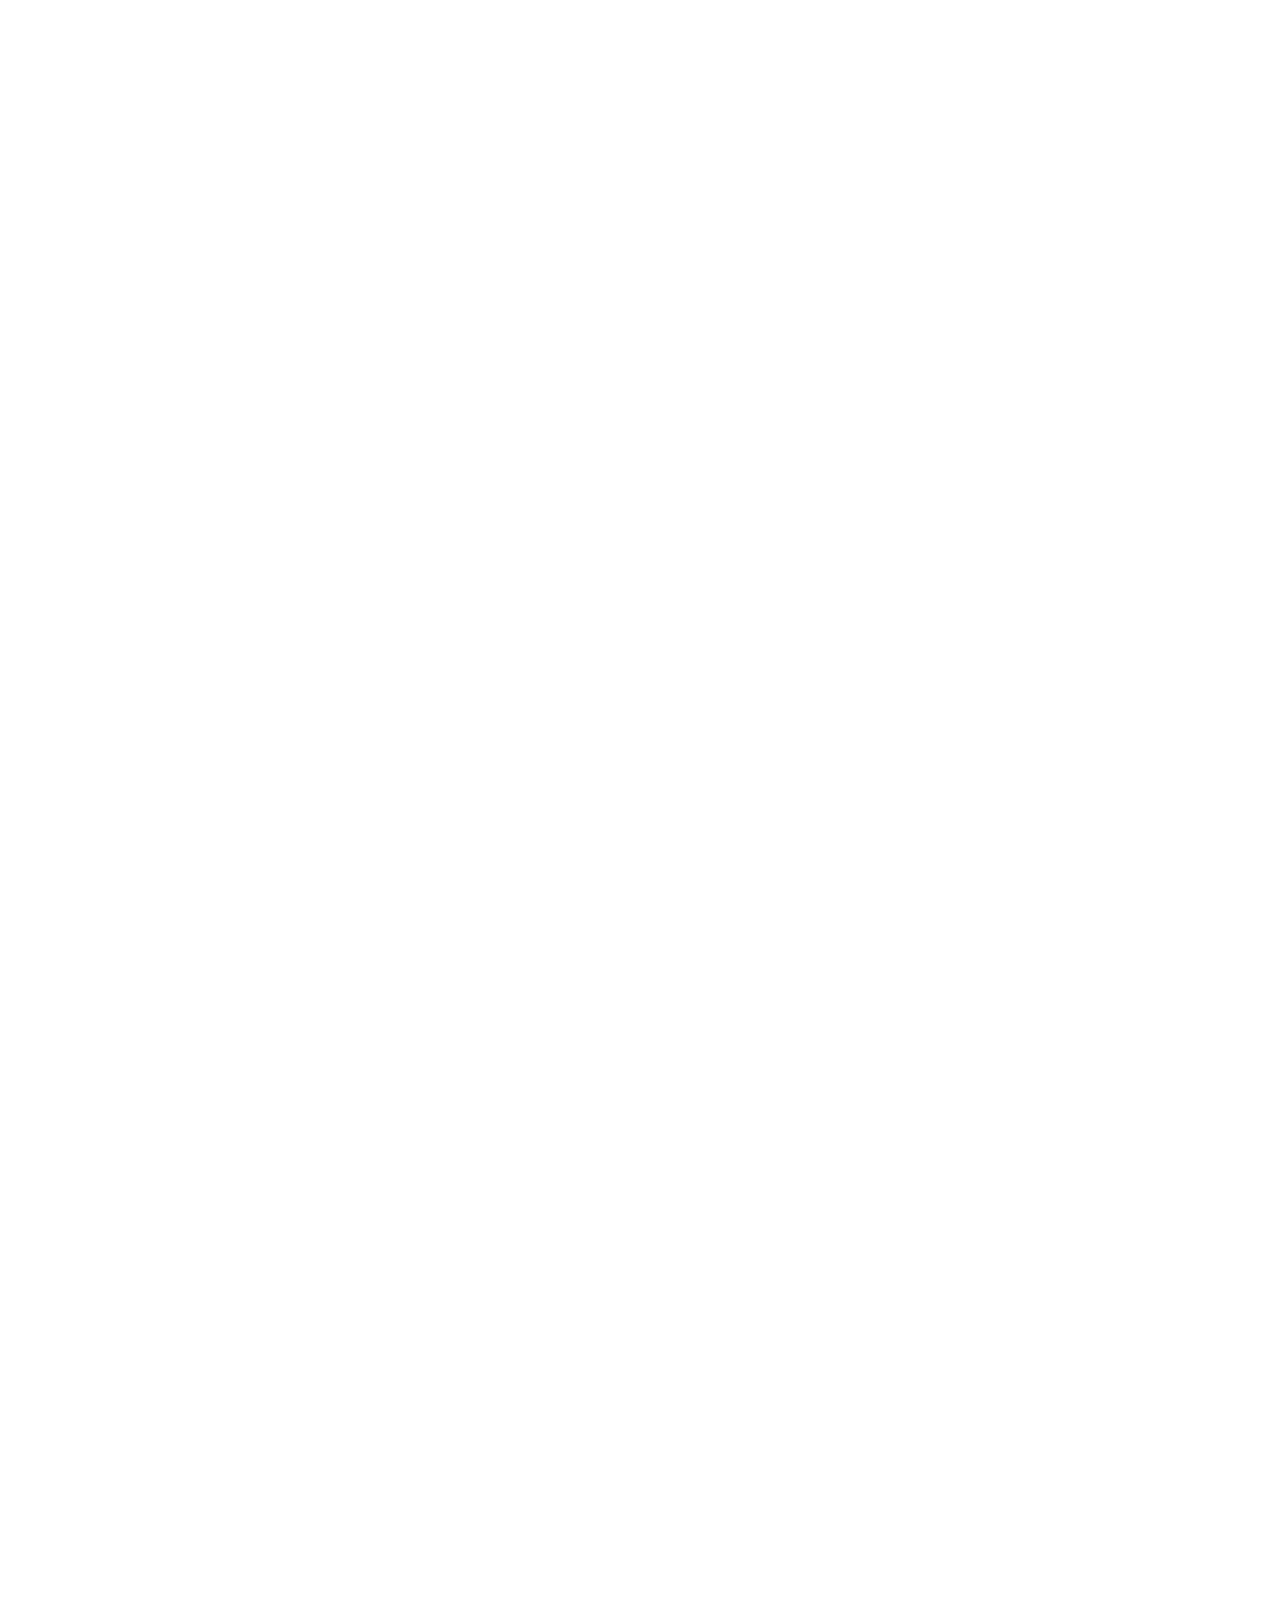
<file: paginas/vilamaria.html>
<!DOCTYPE html>
<html>
<head>
      <link rel="shortcut icon" href="../icone-site.ico"/> <!--ICONE DA PÁGINA -->
  <meta charset="utf-8">
  <title> Indígenas em Vila Maria do Paraguai  </title>
  <link rel="stylesheet" type="text/css" href="https://www.vilamariadoparaguia.com.br/paginas/css/fundo.css">
    <meta name="viewport" content="width=device-width, initial-scale=1.0">
<style type="text/css">

body {
    zoom: 0.70 /* Coloca o zoom em 100% */
}

</style>
</head>
<body>
  <body> 
    <div>   <body>


</body>
</div>
  </body>
    <style>

      
      body {
    background-image: url("../imagens/pastel2.jpg");
    width: 100%;
    height: 100%;


}
 * {
  margin: 0;
  padding: 0;
 }

 .menu {
  width: 100%;
  height: 80px;
  background: #222;
  font-family: 'Open Sans Condensed';

 }

 .menu ul {
  list-style: none;
  position: relative;
 }

 .menu ul li {
  width: 300px; /* Qualquer coisa coloque em 155px (largura dos botões)*/
  background: tomato;
  float: left;
 }

 .menu a {
  background-color: #222;
  padding: 15px;/* Qualquer coisa coloque em 15px descer pra baixo*/
  display: block;
  text-decoration: none;
  text-align: center;
  color: #fff;
 }

 .menu a:hover {
  background-color: ;
  color: #555;
 }

 .menu ul ul {
  position: absolute;
  visibility: hidden;
 }

 .menu ul li:hover ul {
  visibility: visible;
 }

 .menu ul ul li {
  float: none;
  border-bottom: solid 1px #ccc;
 }

 .menu ul ul li a {
  background-color: #000; 
 }

 label[for="bt_menu"] {
  padding: 50px;
  background-color: #222;
  color: #fff;
  font-family: 'Arial';
  text-align: center;
  font-size: 30px;
  cursor: pointer;
  width: 50px;
  height: 50px;
  display: none;
 }

 #bt_menu {
  display: none;
 }

 @media (max-width: 800px) {
  label[for="bt_menu"] {
   display: block;
  }

  #bt_menu:checked ~ .menu {
   margin-left: 0;
  }

  .menu {
   margin-top: 5px;
   margin-left: -100%;
   transition: all .4s;
  }

  .menu ul li {
   width: 100%;
   float: none;
  }
  .menu ul ul {
   position: static;
   overflow: hidden;
   max-height: 0;
   transition: all .8s;
  }
  .menu ul li:hover ul {
   height: auto;
   max-height: 400px;
  }
 }

 </style>

</head>

                                                                 <!--FINALIZAÇÃO DO MENU -->
<body>

 <input type="checkbox" id="bt_menu">
 <label for="bt_menu">&#9776;</label>

 
<nav class="menu">

  <ul>
   <li><a href="../index.html">Sobre</a></li>
   <li>
    <a href="contato.html">Contato</a>
   <li>
    <li>
    <a href="vilamaria.html">Vila Maria e São Luiz de Cáceres</a>
    <ul>
<li><a href="historiadevilamaria.html"> História de Vila | Maria e São Luiz</a></li>
     <li><a href="povosindigenaseoprojetodecolonizacao.html"> O projeto de colonização</a></li>
     <li><a href="https://www.vilamariadoparaguia.com.br/paginas/atadefunda%C3%83%C2%A7ao.html"> Ata de fundação de vila maria do paraguai</a></li>
      </ul>
   </li>
   <li>
    <a href="vilamaria.html#">Indígenas</a>
    <ul>
     <li><a href="bororo.html">Bororo</a></li>
     <li><a href="chiquitano.html">Chiquitano</a></li>
     <li><a href="guato.html">Guató</a></li>
     <li><a href="guana.html">Guaná</a></li>
      </ul>
   </li>
      <li>
    <a href="vilamaria.html#">Fontes Historiográficas</a>
    <ul>
     <li><a href="fonteshistoricasbororo.html">Bororo</a></li>
     <li><a href="fonteshistoricaschiquitano.html">Chiquitano</a></li>
     <li><a href="fonteshistoricasguato.html">Guató</a></li>
     <li><a href="fonteshistoricasguana.html">Guaná</a></li>
     <li><a href="tematicaindigena.html">Tematica Indigena na escola</a></li>
      </ul>
    </li>
    <li>
    <a href="documentario.html"> Sugestões de Documentários</a> 
      </ul>
    </li>
 </nav>

<img src= "../principal.png" alt="some text" width=100% height=300px>

<style type="text/css">
#container
  {
   overflow: hidden;
   width: 75%;
   border:
   background:;
   padding: 5px;
   margin: 0 auto;


  }
#esquerda
 {

  text-align:justify; 
 } 
</style>
</head>
<body>
<div id="container">
   <div id="esquerda">
    <font size = 6>
      <center>
      	<br></br>
                <style>
body {
  
}
h2 {
  color: #cc7000;
}
}



</style>

<style type="text/css">
[data-tooltip] {
  position: relative;
  font-weight: bold;
}

[data-tooltip]:after {
  display: none;
  position: absolute;
  top: -5px;
  padding: 5px;
  border-radius: 3px;
  left: calc(100% + 2px);
  content: attr(data-tooltip);
  white-space: nowrap;
  background-color: #cc7000;;
  color: black;
}

[data-tooltip]:hover:after {
  display: block;
}
  </style>


</head>
<body>
      <h2>  VILA MARIA DO PARAGUAI, ATUAL CÁCERES </h2>
    </body>
  </style>
      <br></br>
      </center>
      <center>
      <img src="../vilamaria/figura1.png"height="400" width="900">
      <h6>Figura 01: Desenho de Vila Maria do Paraguai em 1827 </h6>

                                                        <!-- Fonte imagem -->

    <font size = 4>
<b>Fonte</b>: Hercule Florence, 1827.
</font>
      </center>
<br>
&nbsp;&nbsp;&nbsp;&nbsp; &nbsp;&nbsp;&nbsp;&nbsp;O francês Hercule Florence<a href="vilamaria.html#_edn4" name="_ednref4"><u>[1]</u></a>, integrante da expedição russa chefiada pelo Barão G.H. Von Langsdorff, que visitou o império brasileiro entre os anos de 1822 a 1829, esteve em Vila Maria no ano de 1827 e, traçou uma panorâmica da povoação. Antes se hospedou na fazenda Jacobina, onde conheceu a propriedade de João Pereira Leite, que lhe causou grande admiração a extensão territorial e, cuja população de escravos e agregados era superior a de Vila Maria.
<br>&nbsp;&nbsp;&nbsp;&nbsp; &nbsp;&nbsp;&nbsp;&nbsp;A partir da ilustração panorâmica feita de Vila Maria por Florence, aliada ao estudo de Natalino Ferreira Mendes (2009), nos ajuda pensar a criação de Vila Maria e sua introdução no contexto da colonização europeia.
<br></br>
<br>&nbsp;&nbsp;&nbsp;&nbsp; &nbsp;&nbsp;&nbsp;&nbsp;No contexto global de colonização portuguesa da parte sul do continente americano surge a Vila Maria (atual Cáceres), para constituir-se parte da fronteira Oeste com as colônias espanholas na capitania de Mato Grosso. O professor Natalino Ferreira Mendes (2009) em sua obra <i>História de Cáceres: História da Administração Municipal,</i> relata:




                                                                <!-- texto lateral  -->
<body>
<div id="sitasao">
   <div id="right">
    <font size="5">
      
      <b>
      No dia 6 de outubro de 1778, Luiz de Albuquerque de Mello Pereira e Cáceres faz fundar a povoação que se denominou Vila Maria do Paraguai, em homenagem à rainha reinante, D. Maria I, situada na margem oriental do rio Paraguai, sete Léguas ao norte da foz do Jauru e na confluência dos rios Sepotuba e Cabaçal, no caminho de Vila-Bela para Cuiabá [...] (MENDES, 2009, p. 27).
      </b>
</font>
</style>
</div>
</div>
</body>
<br> 
<br> 
<br> 
<br> 
<br> 
<br> 
<br> 
<br> 

 &nbsp;&nbsp;&nbsp;&nbsp; &nbsp;&nbsp;&nbsp;&nbsp;A localização da vila, foi indicada pela Coroa portuguesa para ser efetuada num lugar estratégico para os interesses geopolítico, econômico e social. Sendo um entreposto entre a Capital da Capitania de Mato Grosso, Vila Bela da Santíssima Trindade e a Vila Real do Senhor Bom Jesus do Cuiabá. A historiografia sobre o período colonial indica que a fundação de vilas, como Vila Maria, tinha o objetivo de defender os interesses da coroa portuguesa diante dos espanhóis, baseando-se no princípio do <i>uti possidetis</i>. 
<br>&nbsp;&nbsp;&nbsp;&nbsp; &nbsp;&nbsp;&nbsp;&nbsp;Nesta teia de interesses portugueses comandada pelo capitão-general Luiz de Albuquerque de Melo Pereira e Cáceres, a vila que já existia, foi oficializada em 06 de outubro de 1778, conforme registra o Termo de Fundação. Nesse documento oficial da Coroa portuguesa foram registradas as presenças de diversos indígenas oriundos de Missões da província de Chiquitos. Num trecho do Termo de Fundação escrita em 1778 por Domingos Ferreira Costa, posteriormente publicada na Revista do Instituto Histórico e Geográfico Brasileiro em 1865, estava escrito:


                                                                <!-- texto lateral  -->
<body>

<div id="sitasao">
   <div id="right">
    <font size="5">
      
      <b>
        
           
        [...] para com effeito fundar, erigir e consolidar uma povoação civilisada, aonde se congregassem todo o maior numero de moradores possivel, comprehendidos todos os casaes de indios castelhanos proximamente desertados para este domínios portuguezes da provincia de chiquitos [...] (REVISTA TRIMENSAL - IHGB, 1865, p.112). <a href="vilamaria.html#_edn5" name="_ednref5"><u>[2]</u></a>,
         </div>
</b>
</font>
</style>
</div>
</div>
</body>
<br> 
<br> 
<br> 
<br> 
<br> 
<br> 
<br> 
<br> 
 
&nbsp;&nbsp;&nbsp;&nbsp; &nbsp;&nbsp;&nbsp;&nbsp;Nas correspondências trocadas entre as autoridades lusas, anotaram que a presença de indígenas das missões de jesuítas da província de Chiquitos nas proximidades da fronteira Oeste era uma situação constante. Esse flagrante foi descrito pelo Tenente de Dragões Antônio Pinto Rego e Carvalho, quando escreveu do Registro de Jauru, no dia 21 
<br> </br>


<br>
de julho de 1778, para o capitão-general Luiz de Albuquerque de Mello Pereira e Cáceres sobre as fugas de indígenas das missões espanholas de São João, São Rafael e Coração de Jesus. Populações e Missões que serão citadas na Ata Fundação de Vila Maria alguns meses depois. Segundo o tenente: 



<!-- texto lateral  -->
<body>
<div id="sitasao">
   <div id="right">
    <font size="5">
      
      <b>
      [...] Cinco Indios de Castella dois [da] Missaó de Saó Joaó, três de Saó Rafael [digo Missaó] do Coraçaó de Iezus [...]”. (CARVALHO, Antônio [1778], apud SOUSA, 2013, p. 105. Grifo do autor). 
      </b>
</font>
</style>
</div>
</div>
</body>
<br>
</br>
<br>
</br>
</br>




                                                                  <!--TEXTO -->

<center>
<table>
      <tr>
      <td align='justify'>


 &nbsp;&nbsp;&nbsp;&nbsp; &nbsp;&nbsp;&nbsp;&nbsp;O mesmo documento registrou que havia mais indígenas dessas missões chegando à Vila Maria, fugindo dos maus tratos que vinham sofrendo das autoridades espanholas. Um relato de Antônio Carvalho, três dias após a primeira data de chegada (24 de junho de 1778), mais indígenas chegaram à Vila Maria: 
<br>
    </td>
      </tr>
      </table>
    </center>


                                                                <!-- texto lateral  -->
<body>
<div id="sitasao">
   <div id="right">
    <font size="5">
      
      <b>
      [...] chegaraó aeste destacamento trinta e tres [Indio] vindos daMissaó deSaó de [Crastos] Como de[ec]laraó dizendo serem as [causas] de sua [f]ugida as mesmas dos muitos aSoutes que[declararaó os[dimais] que os dias passados [chedaraó] de que cientamente toma Parada que daqui [remete] dar parte aVossa[E]xcelencia. (CARVALHO, Antônio [1778], apud SOUSA 2013, p. 109. Grifo do autor).
      </b>
</font>
</style>
</div>
</div>
</body>
<br>
</br>
<br>
</br>
<br>




                                                                  <!--TEXTO -->
<br>
</br>
<center>
<table>
      <tr>
      <td align='justify'>


 &nbsp;&nbsp;&nbsp;&nbsp; &nbsp;&nbsp;&nbsp;&nbsp;Este documento evidencia que as autoridades portuguesas observavam com bons olhos o deslocamento desses indígenas para a fronteira Oeste, conforme relatou o Tenente Carvalho ao governador Capitão General Luiz de Albuquerque. Este enviou alimentos para alguns indígenas desse mesmo grupo, pois, haviam ficado para trás devido à precariedade e fome, na região de salinas. Escreve: “[...] lhe mandei hum pouco de [sentero] de farinha para [lheacudir] a dita fome que trazió [...]” (SOUSA, 2013, p. 109). Além de informar a necessidade de carne de gado bovino para todo o “lote”. Palavra usada pelo tenente para se referir aos indígenas.<br>
<br> &nbsp;&nbsp;&nbsp;&nbsp; &nbsp;&nbsp;&nbsp;&nbsp;Em outra correspondência enviada para Luiz de Albuquerque, datada em 12 de julho de 1778 (19 dias depois do documento manuscrito citado acima), Carvalho comunica que estão trabalhando na construção de novas casas e fazendo alguns reparos em outras casas no Registro do rio Paraguai. Expondo a escassez de ferramentas para realizarem os trabalhos de construções.<br> 
<br> &nbsp;&nbsp;&nbsp;&nbsp; &nbsp;&nbsp;&nbsp;&nbsp;Nota-se que as autoridades estavam construindo um local estratégico para abrigarem os indígenas que vieram fugidos das missões espanholas, pois naquele local poderia ser “fazem huma boa [aldeã]”, conforme citou Antônio Carvalho (SOUSA, 2013, p. 111), ou uma vila para povoar. Acatando as ordens que havia recebido da Coroa portuguesa para defender as terras e manter longe, aos espanhóis.<br>
<br> &nbsp;&nbsp;&nbsp;&nbsp; &nbsp;&nbsp;&nbsp;&nbsp;Neste local, na bacia do Alto Paraguai foi edificada a Vila Maria, às margens esquerdas do rio Paraguai, por ordem de Luiz de Albuquerque de Mello Pereira e Cáceres. Moraes (2003, p.34) menciona que “[...] para a sua edificação, era plana, apresentando solos arenosos, mas cheios de pastagens. Seus recursos hídricos eram abundantes, tendo como referencial maior o rio Paraguai e seus afluentes”. Era um local com abundância de recursos naturais para atrair pessoas e garantir sua permanência. O carpinteiro João Martins Dias foi designado para demarcar as ruas e travessas.<br>
<br> &nbsp;&nbsp;&nbsp;&nbsp; &nbsp;&nbsp;&nbsp;&nbsp;Moraes (2003) argumenta que o projeto da planta urbana indicava que deveria seguir novos alinhamentos. A delimitação dos terrenos para ter um padrão que contava com duas ruas. Ao Norte, <i>Rua D’Albuquerque e ao sul, Rua de Mello,</i> e entre as ruas, foram estabelecidos dois espaços. O primeiro, próximo à margem esquerda do rio Paraguai foi destinada à construção da praça e da igreja. No segundo, deveria ser construído o corpo administrativo do povoado, sem construção de residências. Esse também deveria ficar livre para construção “do conselho e cadeia” (MORAES, 2003, p.70). Entre os espaços norte e sul, ficariam as duas travessas: <i>Pinto e Rego.</i> Conforme podemos observar na <b>Figura 02</b>, na planta de Vila Maria: 
<br>  
</br>
    </td>
      </tr>
      </table>
    </center>


<center>
   <img src="../vilamaria/figura2.png" width="800" height="500">
      <h6>Figura 02 - Planta de Vila Maria do Paraguay com nomeação das Ruas e Travessas, 1785</h6>

<!-- Fonte imagem -->

    <font size = 4>
<b>Fonte</b>: Autor não identificado. Acervo de Luis Albuquerque. Casa da Ínsula, Portugal. (NDIHR/UFMT, Microficha, 273).
</font>
</center>
<br> </br>

 &nbsp;&nbsp;&nbsp;&nbsp; &nbsp;&nbsp;&nbsp;&nbsp;Em análise, a planta arquitetônica de Vila Maria (Figura 02), o Termo de Fundação e o desenho anterior (Figura 02) produzido Hercule Florence (1827), percebe-se que a preocupação inicial dos colonizadores portugueses era garantir primeiro a construção de casas de moradia em espaço delimitado, definindo padrões para a construção das casas e ruas, além das que foram reformadas para se enquadrarem na arquitetura colonial portuguesa como símbolos civilizatórios da modernidade.<br>
<br> &nbsp;&nbsp;&nbsp;&nbsp; &nbsp;&nbsp;&nbsp;&nbsp;No entanto, verifica-se que o corpo administrativo não foi construído logo após sua fundação. Moraes (2003) analisou duas aquarelas denominadas, <i> Prospecto de Vila Maria de São Luís do Paraguai (1790) e Vila Maria do Paraguai (1798) </i> e um desenho de <i> Hercule Florence de Vila Maria </i> (1827) pintados por expedicionários que estiveram em Vila Maria. Ela destacou que “[...] permitem verificar que não foram construídas, nas primeiras décadas, algumas das edificações descritas no “Termo”, tais como a casa do conselho, a cadeia, e até mesmo a igreja foi erigida de forma precária” (MORAES, 2003, p. 73). 
<br> &nbsp;&nbsp;&nbsp;&nbsp; &nbsp;&nbsp;&nbsp;&nbsp;Como podemos observar abaixo uma das aquarela - Prospecto de Vila Maria de São Luís do Paraguai - (1790):
<br></br>
<center>
  <img src="../vilamaria/figura3.png" width="800" height="500">
      <h6>Figura 03: Prospecto de Villa Maria de S. Luiz do Paraguay, 1790 – Autor não identificado.</h6>

<!-- Fonte imagem -->

    <font size = 4>
<b>Fonte</b>: Moraes (2003, p. 76).
</font>
</center>
<br> </br>
 &nbsp;&nbsp;&nbsp;&nbsp; &nbsp;&nbsp;&nbsp;&nbsp;Ainda, conforme Moraes (2003) o processo de construção da vila foi lento, levando alguns anos para incorporar os edifícios públicos. Apesar do status de vila, não havia estrutura na prática que justificasse a denominação. O que se pode constatar era o esforço das autoridades para estimular o povoado, pela sua posição geográfica e estratégica aos interesses lusitanos na fronteira. <br>
<br> &nbsp;&nbsp;&nbsp;&nbsp; &nbsp;&nbsp;&nbsp;&nbsp;No Termo de Fundação de Vila Maria, uma das primeiras construções a ser erguida, além de casas para abrigarem os indígenas vindos de Chiquitos, deveria ser uma Igreja na praça. Esta igreja teve uma edificação bem modesta, tanto que foi alvo de vários pedidos de reformas e de reconstrução para atender a um número maior de pessoas na época.<br>
<br> &nbsp;&nbsp;&nbsp;&nbsp; &nbsp;&nbsp;&nbsp;&nbsp;A representação física do prédio da Igreja Católica e a presença dos membros eclesiásticos eram essenciais para a manutenção da ordem e dos bons costumes cristãos na colônia e em Vila Maria. O contexto que levou à instalação da Freguesia de São Luiz desde o início da fundação de Vila Maria, conforme Moraes (2003) era “[...] uma população constituída predominantemente de índios castelhanos “cristãos” [...] havia um grande interesse por parte da metrópole em torná-los súditos e, seguramente, que continuassem professando a fé” (MORAES, 2003, p. 37).<br>
<br> &nbsp;&nbsp;&nbsp;&nbsp; &nbsp;&nbsp;&nbsp;&nbsp;Mesmo com a política implementada por Marquês de Pombal de expulsão dos jesuítas da colônia em 1759, a influência da Igreja Católica e dos padres não diminuiu e continuou, sendo imprescindíveis aos interesses dos colonizadores para garantir a fixação das pessoas em povoações. A igreja católica assumiu a missão de catequizar e ensinar a língua portuguesa, bem como ensinar os bons costumes de um cristão civilizado aos povos indígenas.<br>
<br> &nbsp;&nbsp;&nbsp;&nbsp; &nbsp;&nbsp;&nbsp;&nbsp;A importância do papel da Igreja Católica pode ser exemplificada quando, no início do ano de 1779, o capelão José Correa Leitão reivindicou a mudança de categoria de Vila Maria para Freguesia. Essa solicitação foi registrada na câmara de Cuiabá.  A solicitação do religioso foi rápida e devidamente aprovada no mesmo ano, pelo então governo da Capitania de Mato Grosso, Luiz de Albuquerque. <br>
<br> &nbsp;&nbsp;&nbsp;&nbsp; &nbsp;&nbsp;&nbsp;&nbsp;Desta forma, ano de 1779, criou-se a Freguesia de São Luiz de Vila Maria. E, logo após a intermediação do governo da Capitania negociou junto ao Prelado de Cuiabá e a Diocese do Rio de Janeiro, garantido recursos (provisão) e um vigário que seria pago pelo governo, para o povoado que se estendia “[...] ao Norte, o rio Jauru; a Leste, o Sangrador do Melo ao Sul localizamos Albuquerque [hoje, Corumbá], faltando identificar o Oeste” (MORAES, 2003, p.41).
<br> &nbsp;&nbsp;&nbsp;&nbsp; &nbsp;&nbsp;&nbsp;&nbsp;A presença de um vigário era necessária para desenvolver as medidas de conversão dos indígenas, sugeridas pelo governo colonial. Os padres deveriam transformá-los em fiéis pela catequese e os sacramentos e em súditos portugueses, conforme a legislação indigenista brasileira entre os séculos XVI ao XIX<a href="vilamaria.html#_edn6" name="_ednref6"><u> [3] </u></a> . A catequização dos indígenas, de acordo com análise de Cunha (1998) continuou no Brasil imperial e republicano como herança colonial. Em suas palavras:<br>
<br>
</br>

                                                                <!-- texto lateral  -->
<body>
<div id="sitasao">
   <div id="right">
    <font size="5">
      
      <b>
      Debate-se muito a partir do século XVIII e até meados do século XIX, se devem exterminar os índios “bravos”, “desinfestando” os sertões - solução em geral - propícia aos colonos – ou se cumpre civilizá-los e incluí-los na sociedade política- solução em geral propugnada por estadistas e que supunha sua possível incorporação como mão-de-obra”. [...] Este debate, cujas conseqüências práticas não deixam dúvidas, trava-se frequentemente de forma toda teórica, em termos da humanidade ou animalidade dos índios. (CUNHA, 1998, p.134).
      </b>
</font>
</style>
</div>
</div>
</body>
<br>
</br>
<br>
</br>
<br>
</br>
<br>
</br>
<br>
</br>


 &nbsp;&nbsp;&nbsp;&nbsp; &nbsp;&nbsp;&nbsp;&nbsp;O debate de civilizar o indígena também deve ter chegado em Vila Maria, agora denominada Freguesia São Luiz de Vila Maria do Paraguai. Já que a presença dos indígenas e sua catequização foi delineada pelo marco da política indigenista da capitania e província de Mato Grosso que defendia a inserção dos povos indígenas na economia, sociedade e Igreja local.
<br> &nbsp;&nbsp;&nbsp;&nbsp; &nbsp;&nbsp;&nbsp;&nbsp;Para suprirem a necessidade de catequese e eliminar outros “maus costumes” dos indígenas, a colaboração eclesiástica ainda era fundamental. Além de catequizar as crianças e jovens e ensinar a língua portuguesa, também era importante para realizar casamentos e batizados, tornando-se uma ponte importante entre os ditos “selvagens” e cristãos, temente a Deus e a Vossa Majestade, o rei.
<br> &nbsp;&nbsp;&nbsp;&nbsp; &nbsp;&nbsp;&nbsp;&nbsp;Jovan Silva (1995) considera a regulamentação das relações matrimoniais e da família, como instrumentos importantes da política demográfica:



<style type="text/css">

   #sitasao
  {
   overflow: hidden;
   width: 45%;
   border:
   background:;
   padding: 15px;
   margin: 0 auto;
   float:right;


  }
#right
 {

  text-align:justify; 
  
 } 
</style>
</head>
<body>
<div id="sitasao">
   <div id="right">
    <font size="5">
      
      <b>
[...] uma política de população, entre outras coisas, pode pretender atingir objetivos demográficos implícitos e explícitos de uma certa sociedade. [...] atuar legislativamente nas questões de construção de família, dos casamentos, contraconcepção, aborto, relação étnica e inter-étnica (SILVA, 1995, p.11).
      </b>
</font>
</style>
</div>
</div>
</body>
<br> 
<br> 
<br> 
<br> 
<br> 
<br> 

 &nbsp;&nbsp;&nbsp;&nbsp; &nbsp;&nbsp;&nbsp;&nbsp;Essas características da política colonial de povoamento e populações foram perceptíveis na Capitania de Mato Grosso. Sousa (2013) analisa documentos de autoridades da Capitania mato-grossense, em que destaca algumas características no povoado da Freguesia de Vila Maria do Paraguai similares a um “aldeamento” e/ou “missão”.
<br> &nbsp;&nbsp;&nbsp;&nbsp; &nbsp;&nbsp;&nbsp;&nbsp;Assim, como destaca Sousa (2013); Moraes (2003, p. 114) também chama atenção para este fato, mas o usa o termo povoação ao mencionar “[...] um aspecto curioso a ser considerado sobre Vila Maria é que mesmo fundada com o título de vila, a documentação consultada, em diversas ocasiões, a identifica como uma Povoação”. 
<br> &nbsp;&nbsp;&nbsp;&nbsp; &nbsp;&nbsp;&nbsp;&nbsp;Cabe citar o estudo de Nauk Maria de Jesus (2011) <i> O Governo Local na Fronteira Oeste: A Rivalidade entre Cuiabá e Vila Bela no século XVIII</i>que comenta o título de vila no ato de fundação de Vila Maria, apesar de não ter Câmara<a href="vilamaria.html#_edn7" name="_ednref7"><u>[4]</u></a>




                                                                <!-- texto lateral  -->
<body>
<div id="sitasao">
   <div id="right">
    <font size="5">
      
      <b>
      [...] foram fundados nesse período, como Albuquerque (1778), Vila Maria (1778) e Casalvasco (1783). Albuquerque era uma povoação, Vila Maria, embora sem câmara, teve o título de vila em acordo com o Diretório dos Índios, sendo fundamentalmente constituída por famílias e indivíduos indígenas oriundos de missões hispânicas (JESUS, 2011, p. 142).
      </b>
</font>
</style>
</div>
</div>
</body>
<br>
<br>
<br>
<br>
<br>
<br>
</br>
<br>
      <h2>  2. De Vila Maria do Paraguai para São Luiz de Cáceres.  </h2>





   <!--TEXTO -->
<br>
</br>
<center>
<table>
      <tr>
      <td align='justify'>


 &nbsp;&nbsp;&nbsp;&nbsp; &nbsp;&nbsp;&nbsp;&nbsp;Vila Maria obteve o status de vila a partir da aprovação de Lei, publicada no dia 28 de maio de 1859, e assinado por Joaquim Raimundo de Lamare, presidente da província de Mato Grosso. Lamare determina que: “Fica elevada à categoria de Vila a Freguesia de Vila Maria, com a mesma dimensão que ora tem. Artigo 2º: Como Vila conservará os limites que tinha quando freguesia” (MORAES, 2003, p. 40).
<br> &nbsp;&nbsp;&nbsp;&nbsp; &nbsp;&nbsp;&nbsp;&nbsp;O presidente da província descreve em seu relatório em 1859, que seria injusto se não desse a atenção merecida à Vila Maria, ao referir-se: “Decretareis nesta Sessão, e collocareis Villa Maria na posição a que tem incontestavel direito, para poder tomar parte no progresso que huma nova era parece ter aberto à Provincia” (LAMARE, 1859, p.7). O reconhecimento de Vila pelas autoridades só ocorreu 81 anos depois de sua fundação, quando o Brasil já era um Império.
<br> &nbsp;&nbsp;&nbsp;&nbsp; &nbsp;&nbsp;&nbsp;&nbsp;Em estudo desenvolvido por Domingos Sávio da Cunha Garcia (2013), após ter sido elevada à categoria de vila, foi implantada a Câmara Municipal de Vila Maria e o “progresso” começou ser alavancado, pela abertura da navegação do rio Paraguai:
 
<br>
    </td>
      </tr>
      </table>
    </center>


 <!-- texto lateral  -->
<body>
<div id="sitasao">
   <div id="right">
    <font size="5">
      
      <b>
      [...] o acontecimento decisivo que iria mudar as perspectivas dessa província localizada na fronteira oeste do Império, foi a abertura da navegação pelo rio Paraguai, ocorrida efetivamente em 1858, após o tratado de 1856 ser ratificado por Carlos Lopes, então governante do Paraguai (GARCIA, 2013, p. 12).
      </b>
</font>
</style>
</div>
</div>
</body>
<br>
<br>
<br>
<br>
<br>
<br>
<br>
<br>
<center>
<p><a href="vilamaria.html#_edn7" name="_ednref7"><u>[4]</u></a> Nauk Maria de Jesus (2011, p. 50) em outro trabalho Intitulado – Dicionário de História de Mato Grosso: Período Colonial - explica que no período colonial na Capitania de Mato Grosso, pelas regras da época colonial “Todas as vilas e cidades possuíam uma câmara municipal, portanto existiram duas câmaras: uma localizada em Vila Real do Cuiabá e a outro em Vila Bela”.</p>
</center>
</br>

   <!--TEXTO -->
<br>
</br>
<center>
<table>
      <tr>
      <td align='justify'>


 &nbsp;&nbsp;&nbsp;&nbsp; &nbsp;&nbsp;&nbsp;&nbsp;A navegação pelo rio Paraguai contribuiu para impulsionar a economia da província de Mato Grosso através do comércio de produtos de importação e exportação impulsionada pelas riquezas naturais e navegação pelo rio.
<br> &nbsp;&nbsp;&nbsp;&nbsp; &nbsp;&nbsp;&nbsp;&nbsp;Essas informações encontram ressonância nas pesquisas do professor Natalino Ferreira Mendes (2009) que exalta este momento econômico quando recebe o tão sonhado título e “diminuído a intensidade da corrida do ouro, inicia-se a exploração das matas do Alto Paraguai. Descobre-se a ipecacuanha, ouro-negro da floresta. Colhe-se a borracha e os caçadores intrometem-se pela selva em busca de peles”. (MENDES, 2009, p. 35).
<br> &nbsp;&nbsp;&nbsp;&nbsp; &nbsp;&nbsp;&nbsp;&nbsp;Alguns anos antes da Proclamação da República, Vila Maria foi elevada à categoria de cidade como escreveu Mendes (2009, p. 50) “No ano de 1874 chega à alvissareira noticia: Vila Maria foi elevada à categoria de cidade, com o nome de São Luiz de Cáceres, topônimo que continha, ao mesmo tempo, os nomes do Santo Padroeiro e do ilustre fundador da cidade”.
<br> &nbsp;&nbsp;&nbsp;&nbsp; &nbsp;&nbsp;&nbsp;&nbsp;A partir de sua elevação à categoria de cidade (em 1874), nota-se que houve um aumento da população São Luiz de Cáceres (atualmente, Cáceres/MT). Diferentemente das décadas iniciais de sua fundação, um número maior de brancos morava na parte urbana. Garcia (2013) analisou a transição de vila à cidade por causa dos impactos da abertura da navegação do rio Paraguai, nesta povoação da Fronteira Oeste, demostrando que houve um significativo aumento da população, diversificando-a com populações sul americanas, europeias, orientais e de outras partes do Brasil. Mas, os documentos que oficializaram a criação da cidade não fazem referência aos indígenas que vieram da província de Chiquitos ou aqueles que já viviam nesta Vila.
<br> &nbsp;&nbsp;&nbsp;&nbsp; &nbsp;&nbsp;&nbsp;&nbsp;Foram as fontes como os relatos de viajantes, que citaram e descreveram vários povos indígenas na Vila Maria, Freguesia e na cidade de São Luiz de Cáceres. Assim, são os relatos de Hercule Florence (1827) e Francis Castelnau (1845) que ajudaram a identificar e problematizar a presença indígena nesse espaço de fronteiras geopolítica e étnica
<br> &nbsp;&nbsp;&nbsp;&nbsp; &nbsp;&nbsp;&nbsp;&nbsp;O viajante Francis Castelnau tinha origem inglesa, mas esteve no Brasil a serviço do governo francês, chefiando uma expedição científica naturalista nas regiões centrais da América do Sul entre os anos de 1843 a 1847. A expedição chegou à Vila Maria, em 1845, ou seja, 29 anos antes de se tornar cidade. Ao descrever cenas cotidianas, o viajante indicava um número expressivo de indígenas e descendentes de províncias da Bolívia, com as seguintes palavras: “Conta-se entre os habitantes uns seiscentos índios, descendentes, diz-se, dos Chiquitos da Bolívia” (CASTELNAU, 1949, p. 337).
<br> &nbsp;&nbsp;&nbsp;&nbsp; &nbsp;&nbsp;&nbsp;&nbsp; A propósito disso, nos próximos tópicos, iremos fazer breve(s) abordagem(ns) sobre a identificação dos povos indígenas em Vila Maria e na cidade de São Luiz de Cáceres, visando analisar a presença destes no contexto do espaço da povoação. Assim, como possíveis atividades e contribuições para economia local.
<br>
    </td>
      </tr>
      </table>
    </center>




                                                         <!-- CREDITOS  -->

</br>
<br>


    <font size="6">
      <b>      
      <br>    
      Por Luciana Martinez de Oliveira Costa.
      <br></br>
COSTA, Luciana Martinez de Oliveira. A Presença de Povos Indígenas Chiquitano, Bororo, Guató e Guaná em Vila Maria do Paraguai e São Luiz de Cáceres (1778-1874): Uma Abordagem de Temática Indígena Na Educação Básica. Cáceres, 2020. Dissertação (Mestrado Profissional ProfHistória), Unemat.
        <br>
        <br>
<a href="
https://educapes.capes.gov.br/bitstream/capes/586059/2/Luciana%20Martinez%20-%20Dissertac%cc%a7a%cc%83o%20Unemat%20.pdf">Link da dissertação completa</a>
     </font>
       <br>
       </br>
        </b>

<br></br>
<h2>3. REFERÊNCIAS BIBLIOGRÁFICAS</h2>
<br></br>

<br>
Annaes do Sennado da Camara do Cuyabá, 1719 – 1830 [Transcrição e sua organização Yumiko Takamoto Suzuki]. Cuiabá, MT: Entrelinhas; Arquivo Público de Mato Grosso, 2007.
<br>

<br>
CÁCERES, Luiz de Albuquerque de Melo Pereira e Cáceres. Fundação de Villa Maria do Paraguay e providenencias para o seu engrandecimento. Revista Trimestral. Instituto Historico Geographico e Ethographico do Brasil. Tomo XXVIII, 1865. p. 110-117.

<br>
CASTELNAU, Francis. Expedição às Regiões Centrais da América do Sul. Trad. São Paulo: Companhia Editora Nacional. 1949, 2 vls. 
<br>

<br>
CHARUPÁ, Roberto Tomichá, R. La Primera Evangelización en Las reducciones de Chiquitos, Bolivia (1691-1767): protagonistas y metodología misional. Cochabamba: Verbo Divino, 2002.
<br>

<br>

CUNHA, Manuela da. Política Indigenista no Século XIX. CUNHA, Manuela da. História dos índios do Brasil. 2º ed. São Paulo: Schwarcz, 1998.

<br>

<br>
FLORENCE, Hércules. Viagem do Tietê ao Amazonas de 1825 a 1829. Trad. Editora Cultrix, Universidade de São Paulo, 1977.
<br>

<br>
GARCIA. Domingos Savio da Cunha. De vila a Cidade: impactos da abertura da navegação do rio Paraguai em uma povoação da Fronteira Oeste. In ANPUH – XXVII SIMPÓSIO NACIONAL DE HISTÓRIA – Natal, 2013.
<br>

<br>
JESUS, Nauk Maria. O Governo Local na Fronteira Oeste: A Rivalidade entre Cuiabá e Vila Bela no Século XVIII. Dourados: UFGD, 2011.
<br>

<br>
MENDES, Natalino Ferreira. História de Cáceres: História da Administração Municipal. 2º edição. Cáceres, MT: Unemat, 2009.
<br>

<br>
MORAES, Maria de Fátima Mendes Lima. Vila Maria do Paraguai: um espaço planejado para consolidar a fronteira oeste 1778 -1801. Cuiabá, MT. 2003. Dissertação (Mestrado em História), UFMT.
<br>

<br>
SILVA, Jovam Vilela. Mistura de Cores: Política de Povoamento na Capitania de Mato Grosso – Século XVIII. Cuiabá: UFMT, 1995.
<br>

<br>
SOUSA, José Maria. Manuscritos de Vila Maria: edições fac-similar e semidiplomática. Cuiabá, MT. 2013. Dissertação (Mestrado em Estudos Linguísticos), UFMT.
<br>
<br> 
<br> 
<br> 
<br> 
<a href="vilamaria.html#_ednref4" name="_edn4">[1]</a>Usaremos a grafia no Francês, “Hercule Florence”.</a>
<br>
</br>  
<a href="vilamaria.html#_ednref5" name="_edn5">[2]</a>  Nesta dissertação usamos a grafia original dos documentos manuscritos ou impressos dos séculos XVIII e XIX..</a>
<br> 
</br> 
<a href="vilamaria.html#_ednref6" name="_edn6">[3]</a> O Regimento de Missões de 1845 delegava às Assembleias Legislativas, a deliberação sobre a catequese dos indígenas.</a>
<br> 
</br>
<a href="vilamaria.html#_ednref7" name="_edn7">[4]</a>Nauk Maria de Jesus (2011, p. 50) em outro trabalho Intitulado – Dicionário de História de Mato Grosso: Período Colonial - explica que no período colonial na Capitania de Mato Grosso, pelas regras da época colonial “Todas as vilas e cidades possuíam uma câmara municipal, portanto existiram duas câmaras: uma localizada em Vila Real do Cuiabá e a outro em Vila Bela”.</a>
<br> 
</br>
<br> 
<br> 
<br> 


</html>
</body>
</body>
</body>
</html>


 
 <img src="../amandamkv-marca.png" height="200" width="200" >
<br> 
</html>
</body>
</body>
</body>
</html>
</file>
<file: css/style.css>
*{margin: 0; padding:0;}

#box 
{

width: 100%;  
height: 100%;
margin:0 auto;
text-align:justify;

border-color:black;
background-color: #f9eac3; opacity: .80;

 

}
</file>
